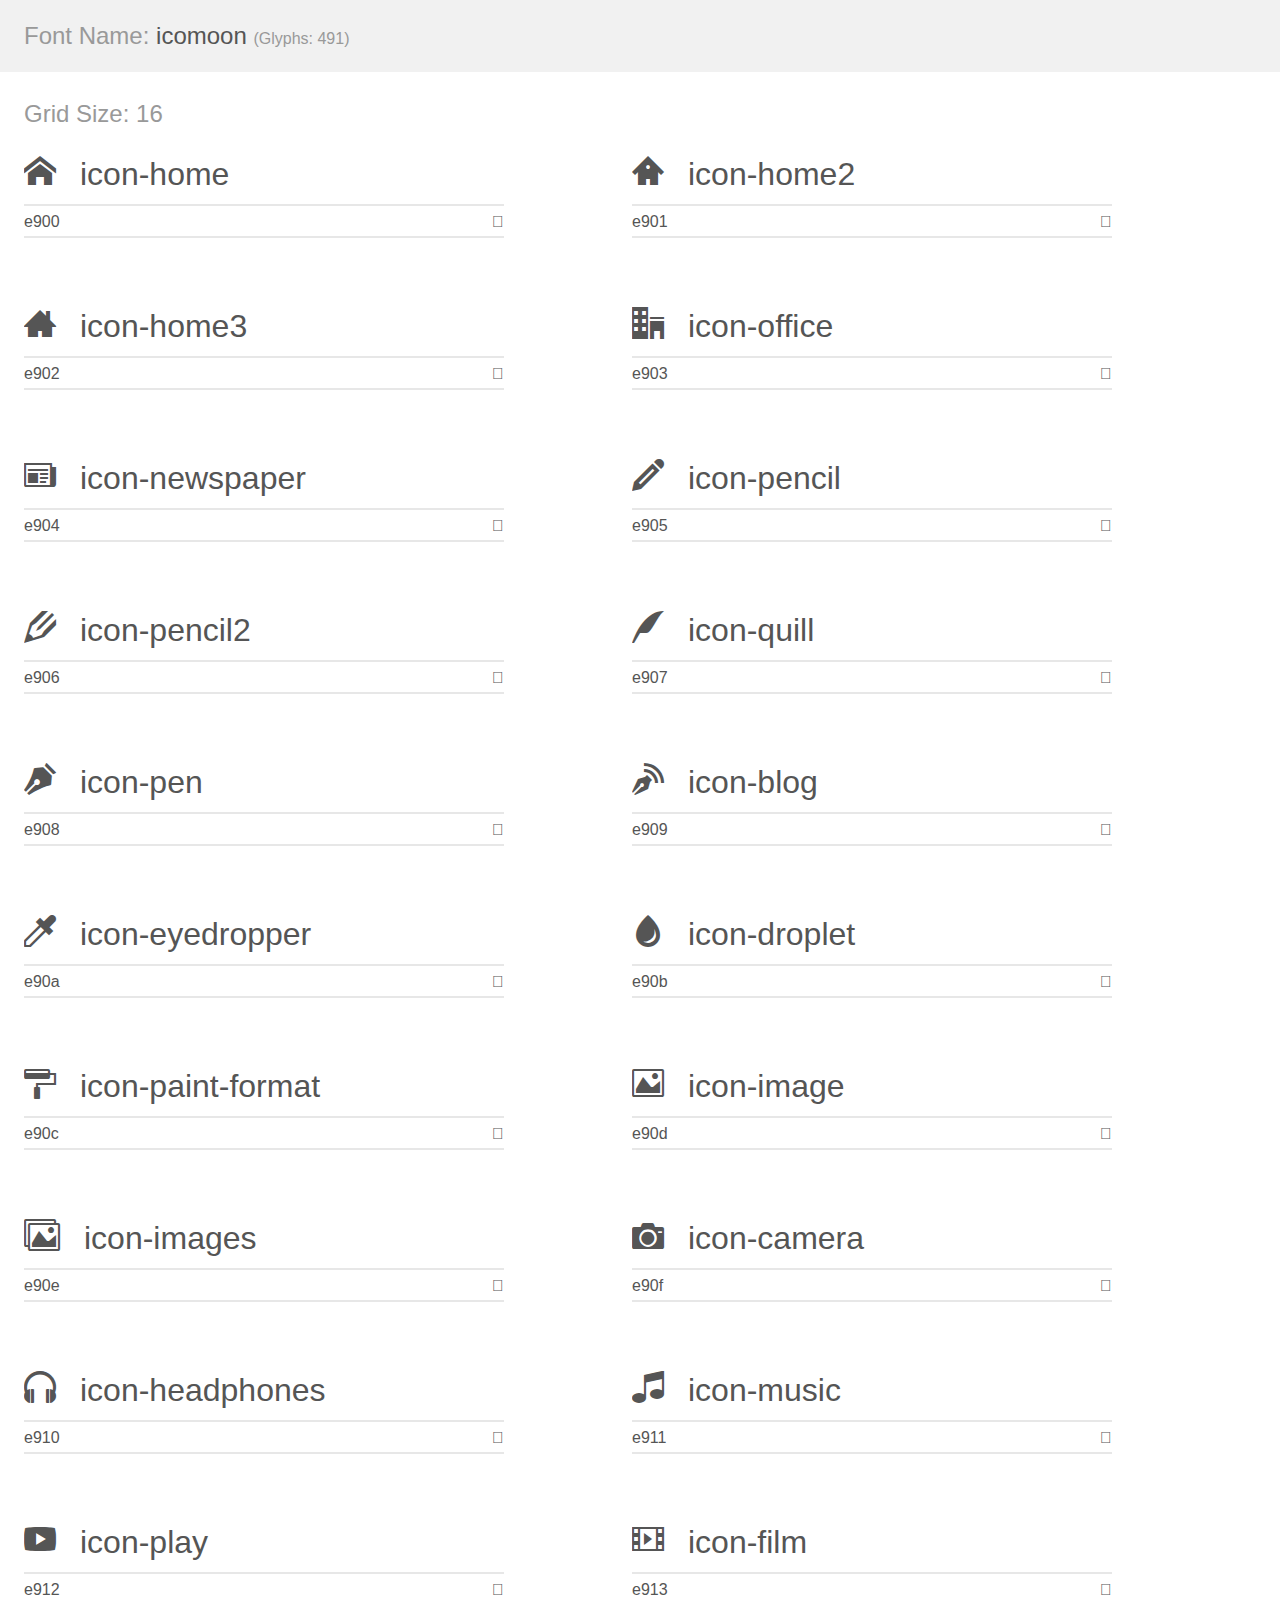
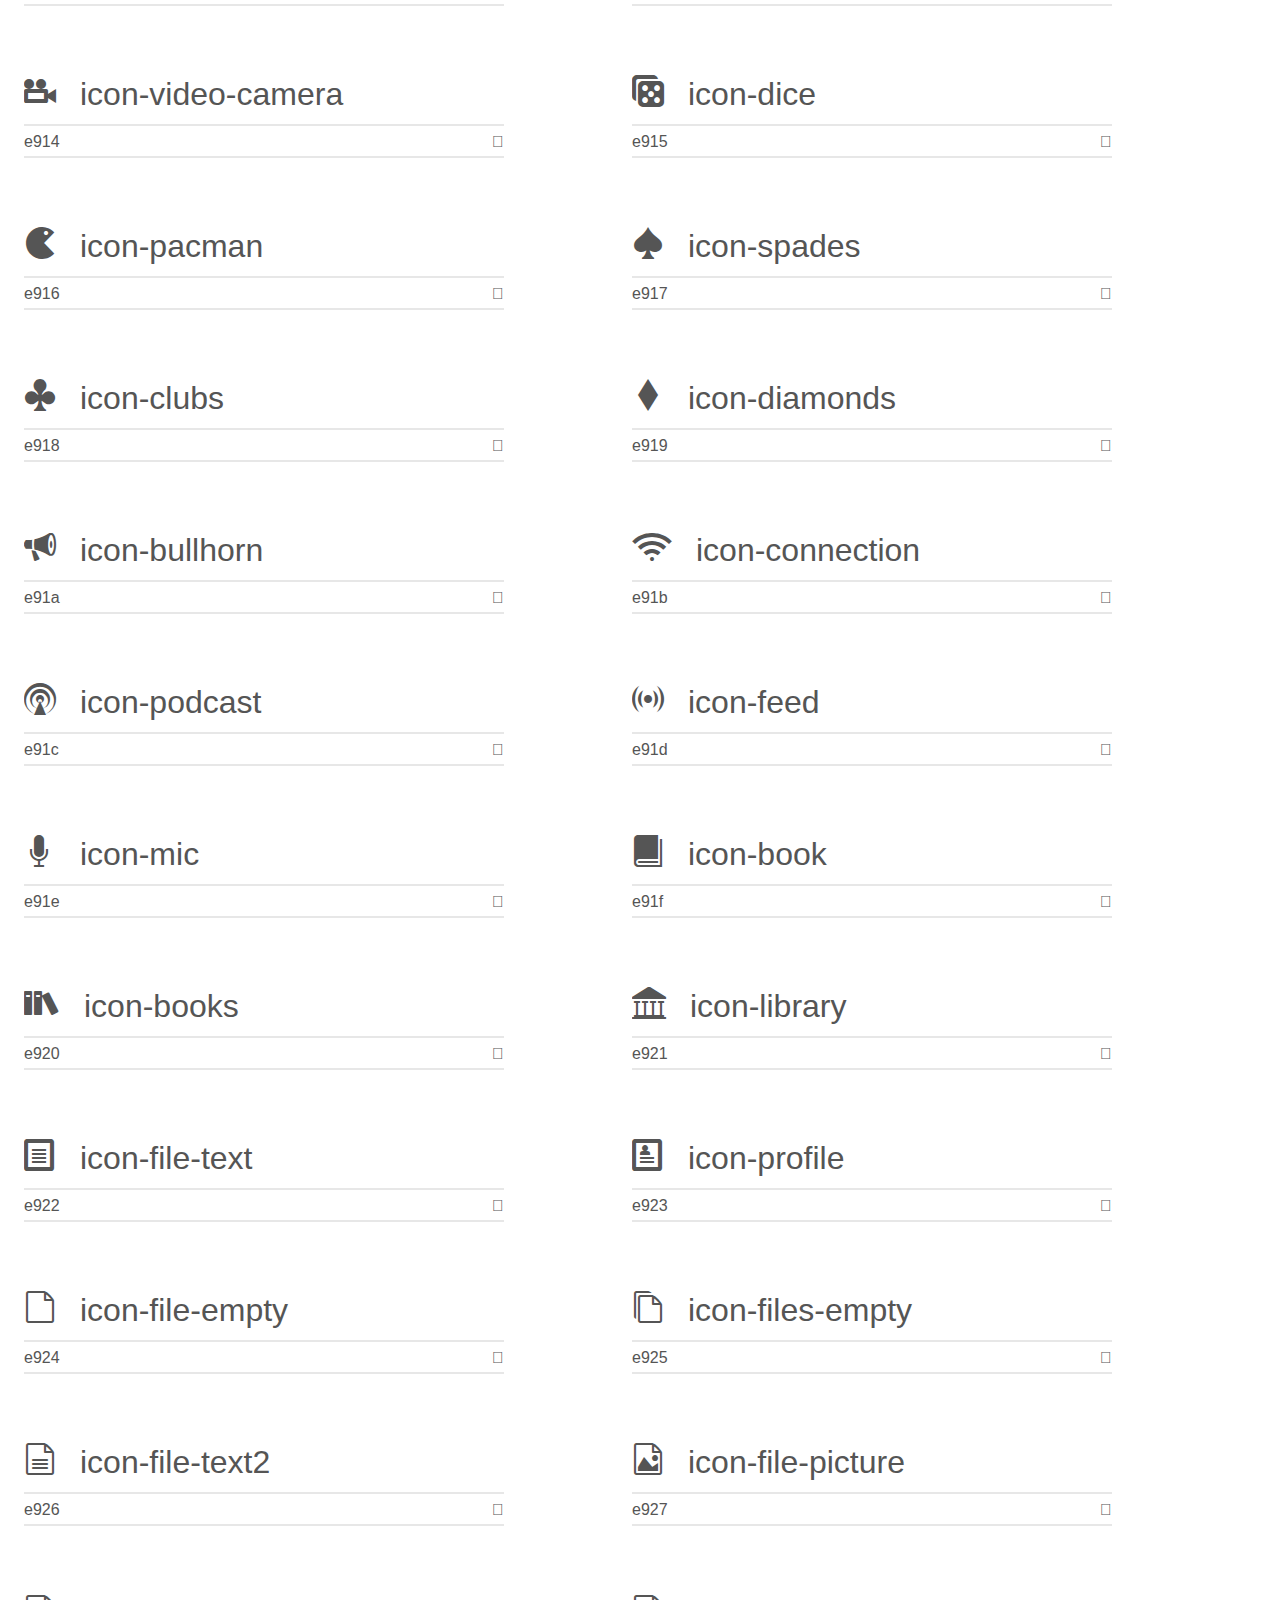
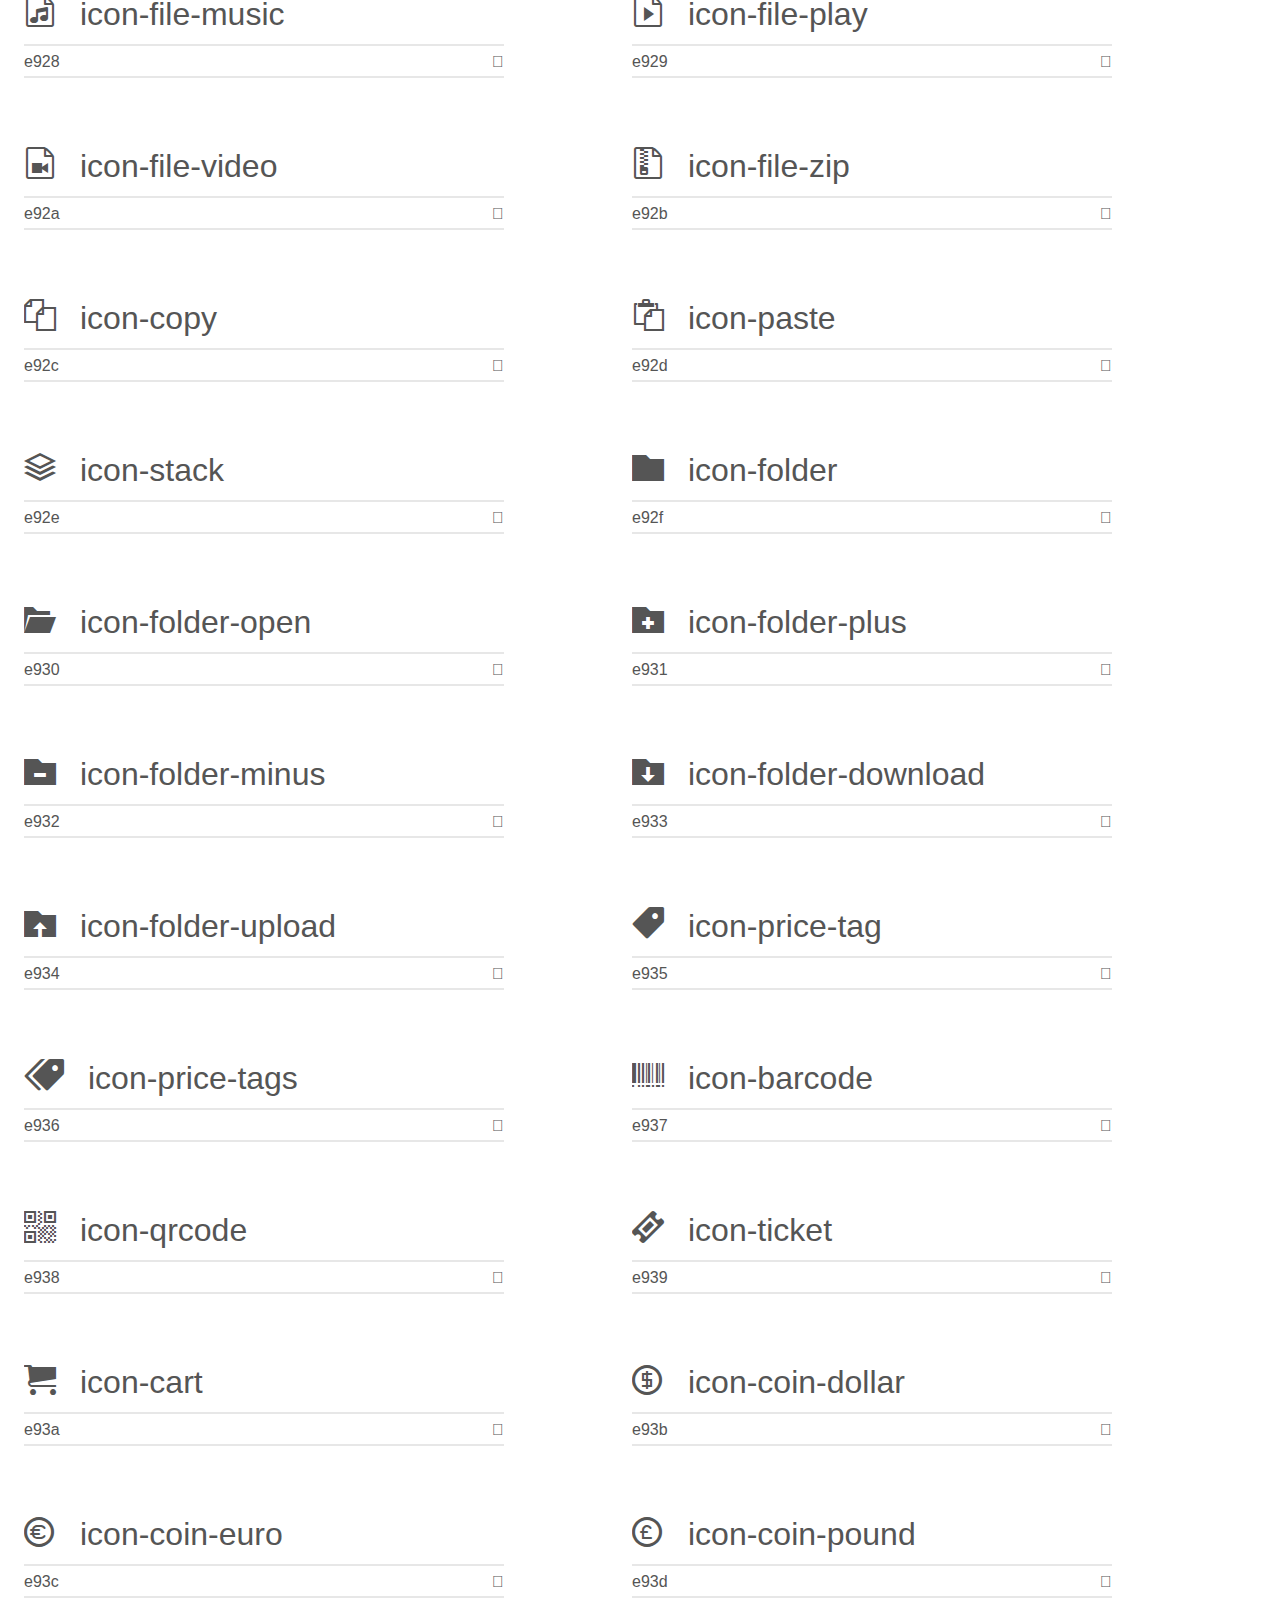
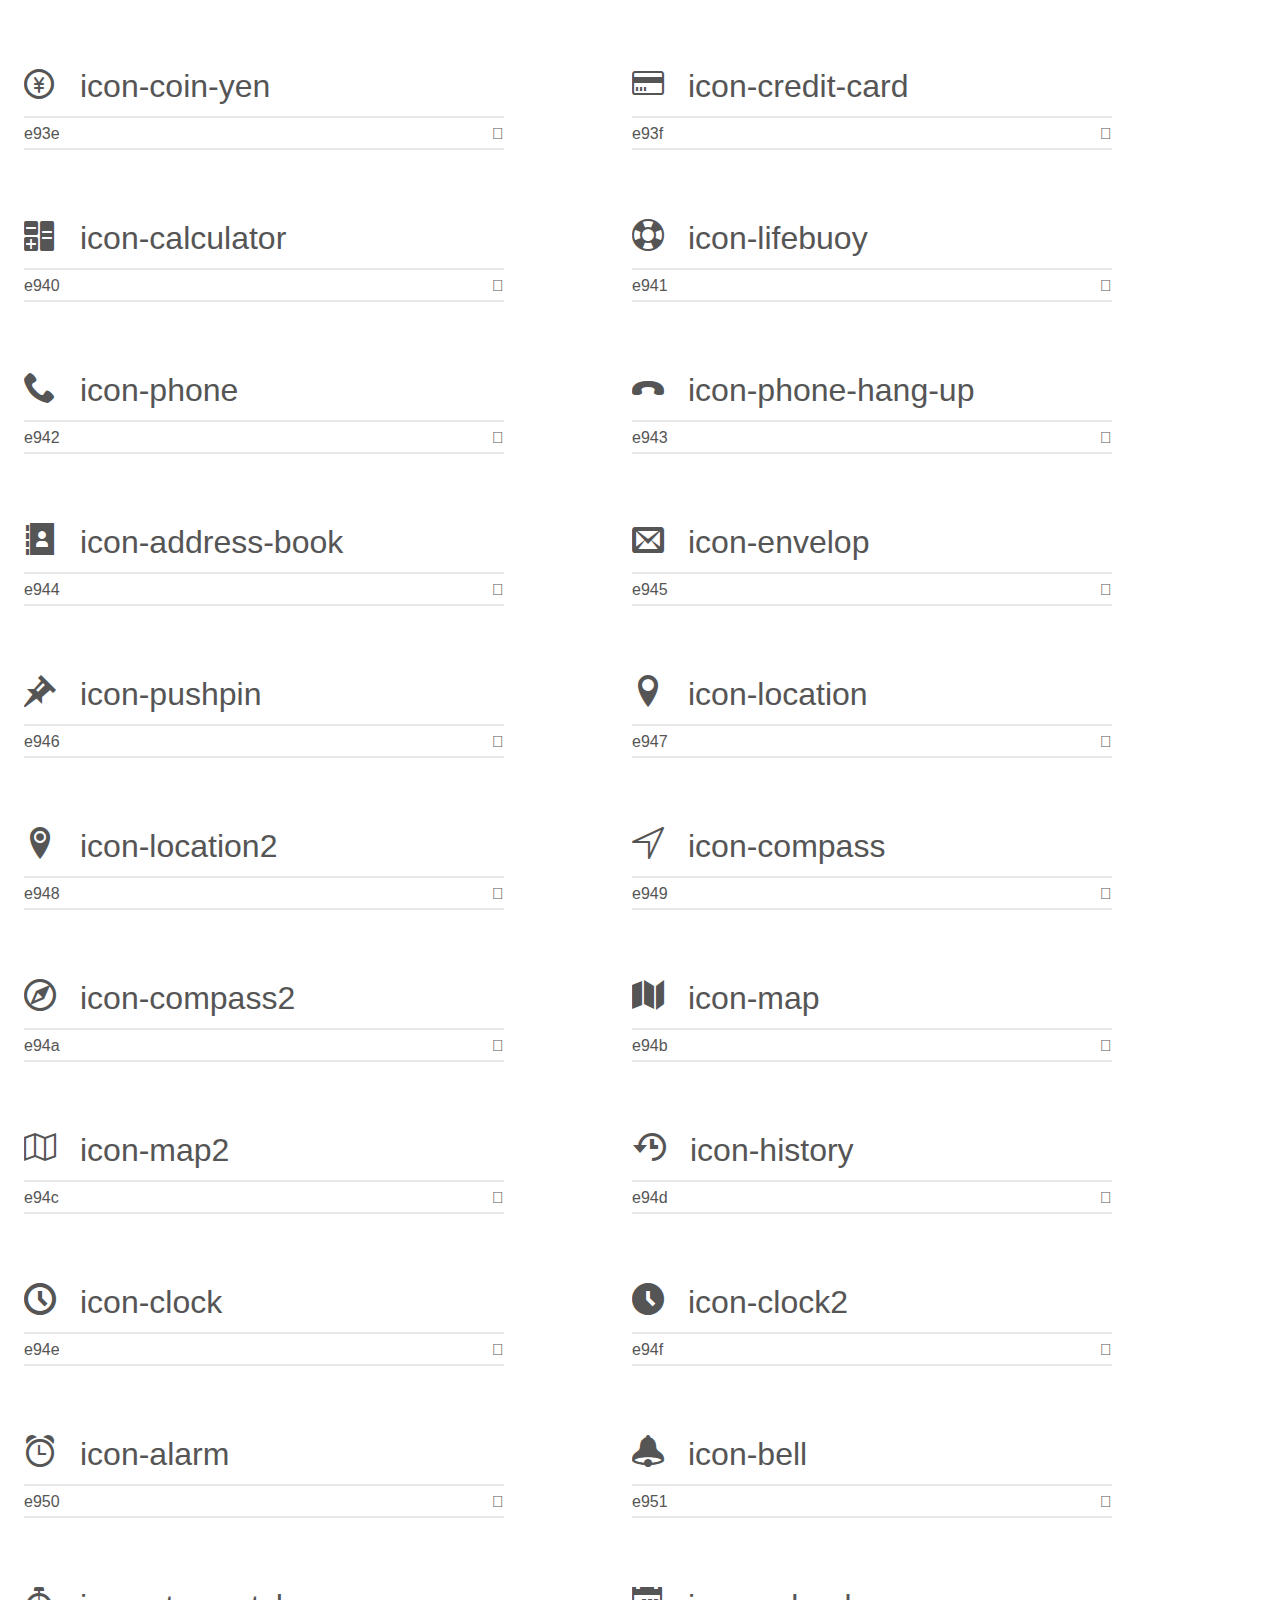
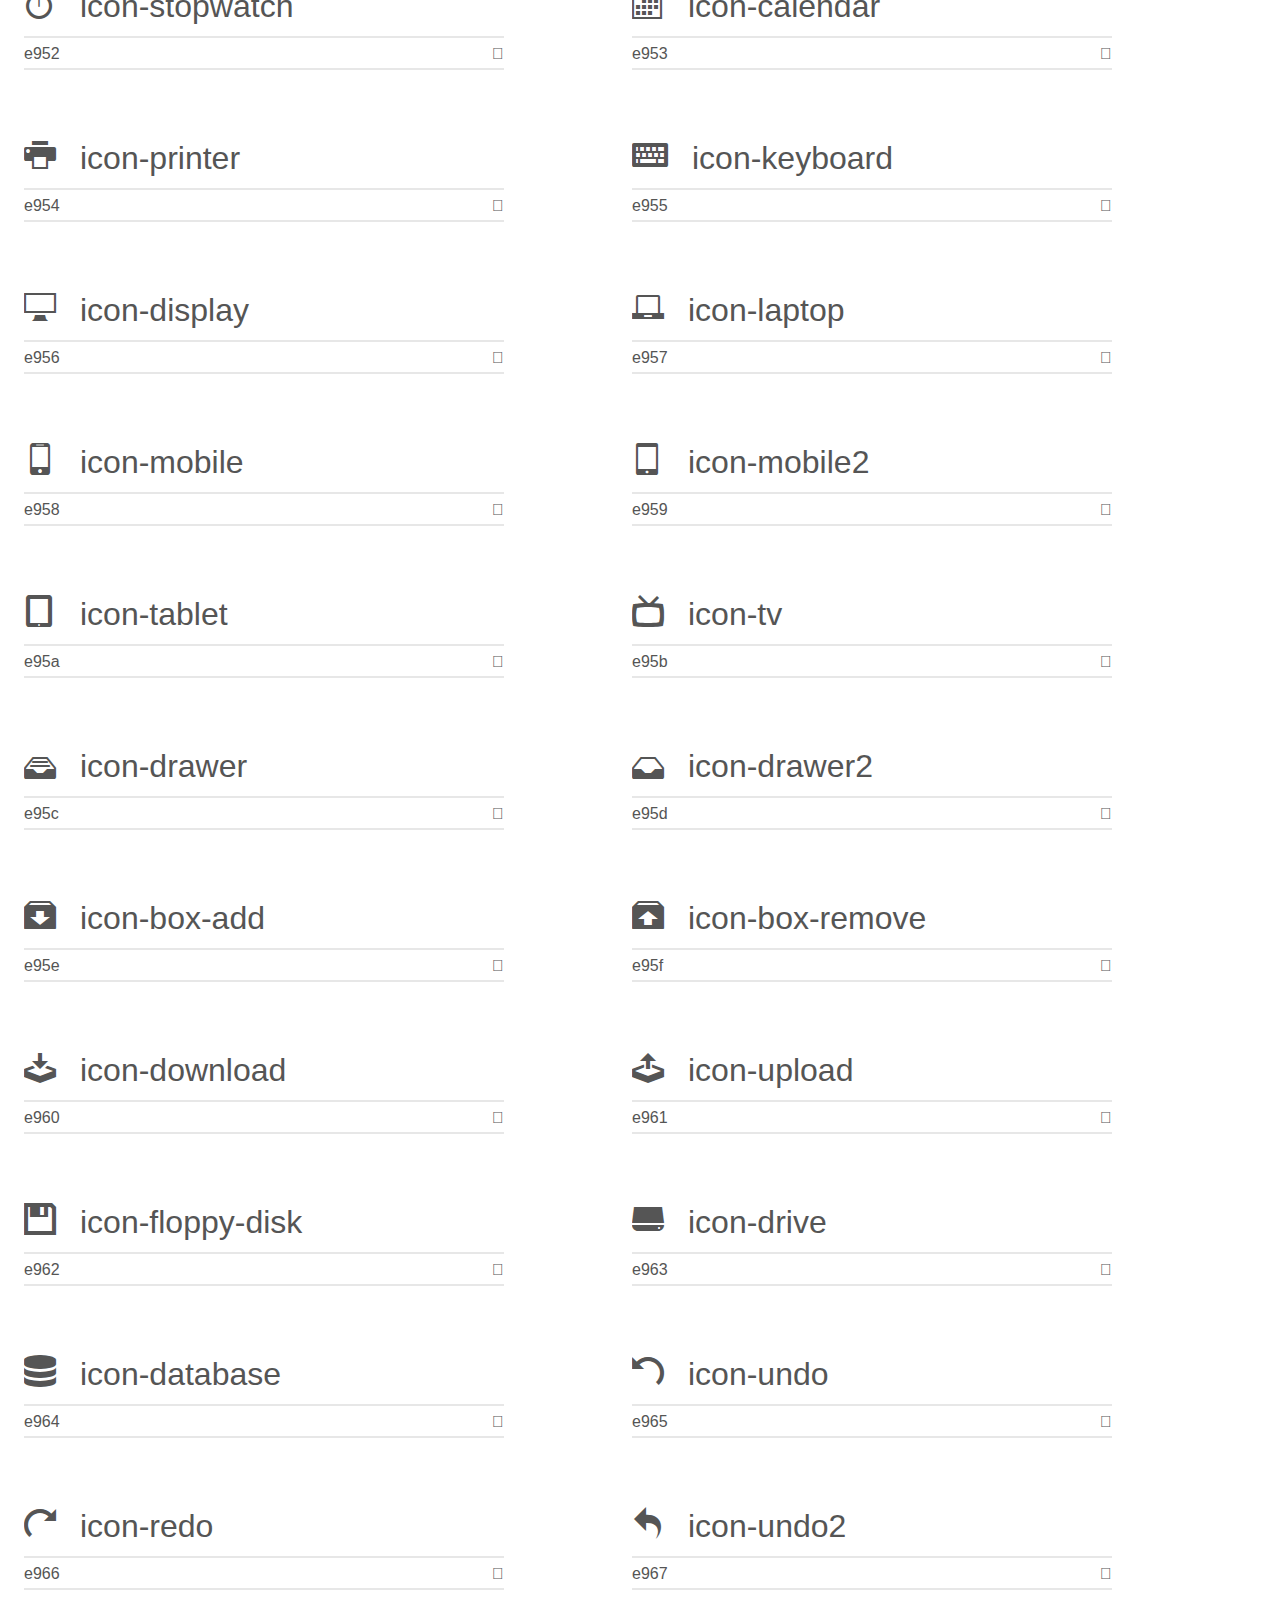
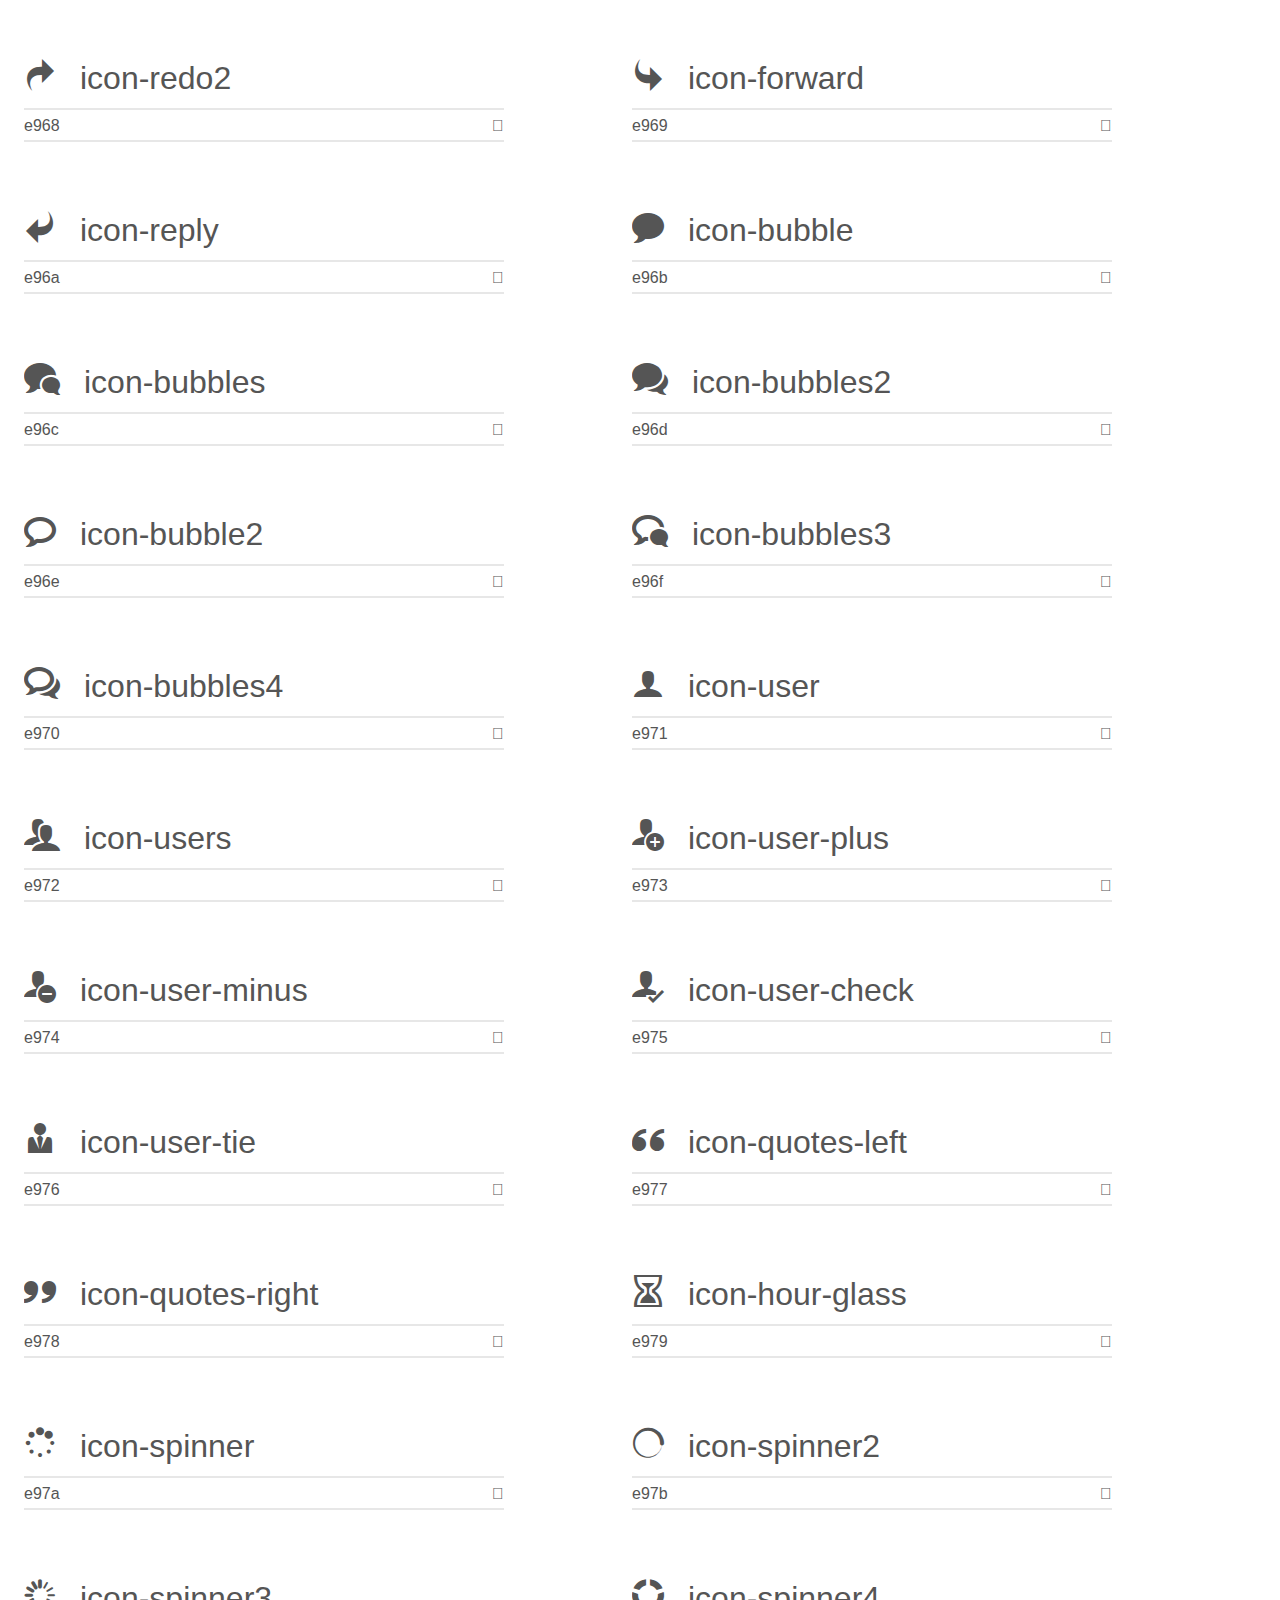
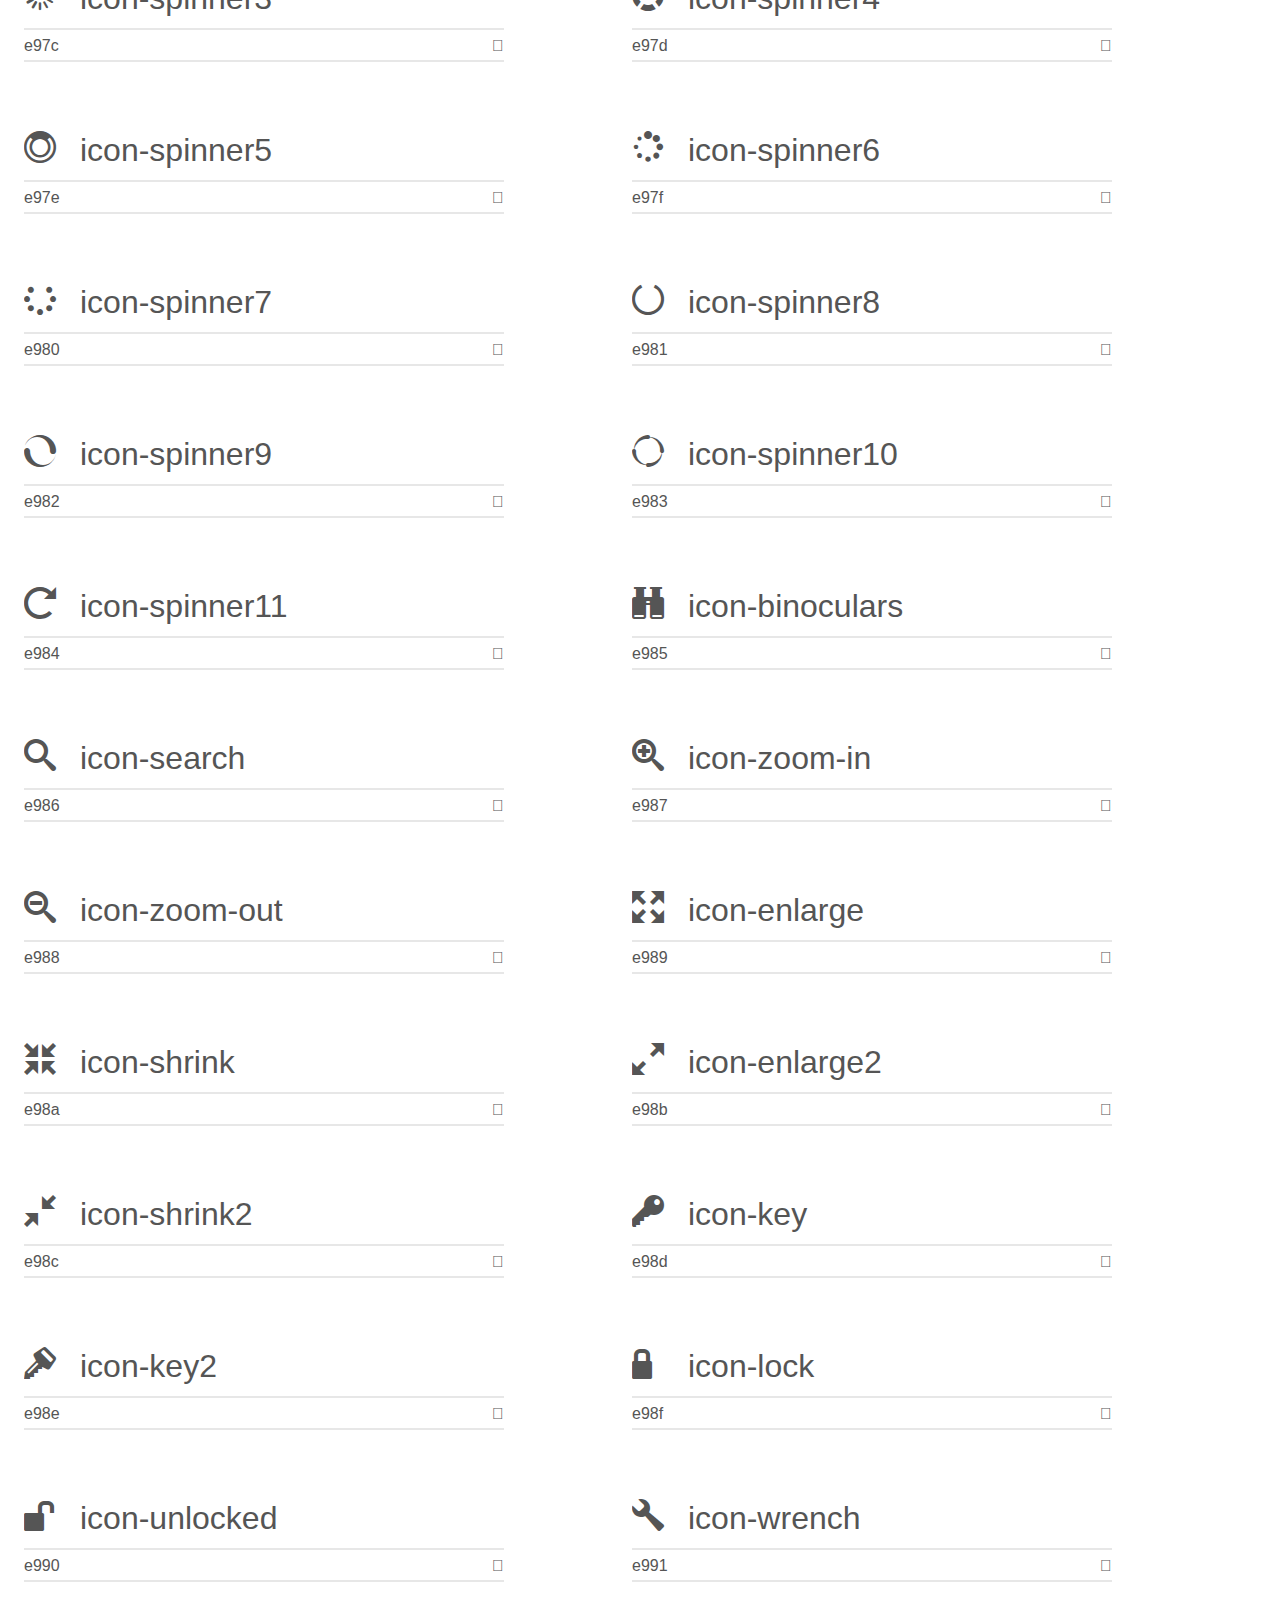
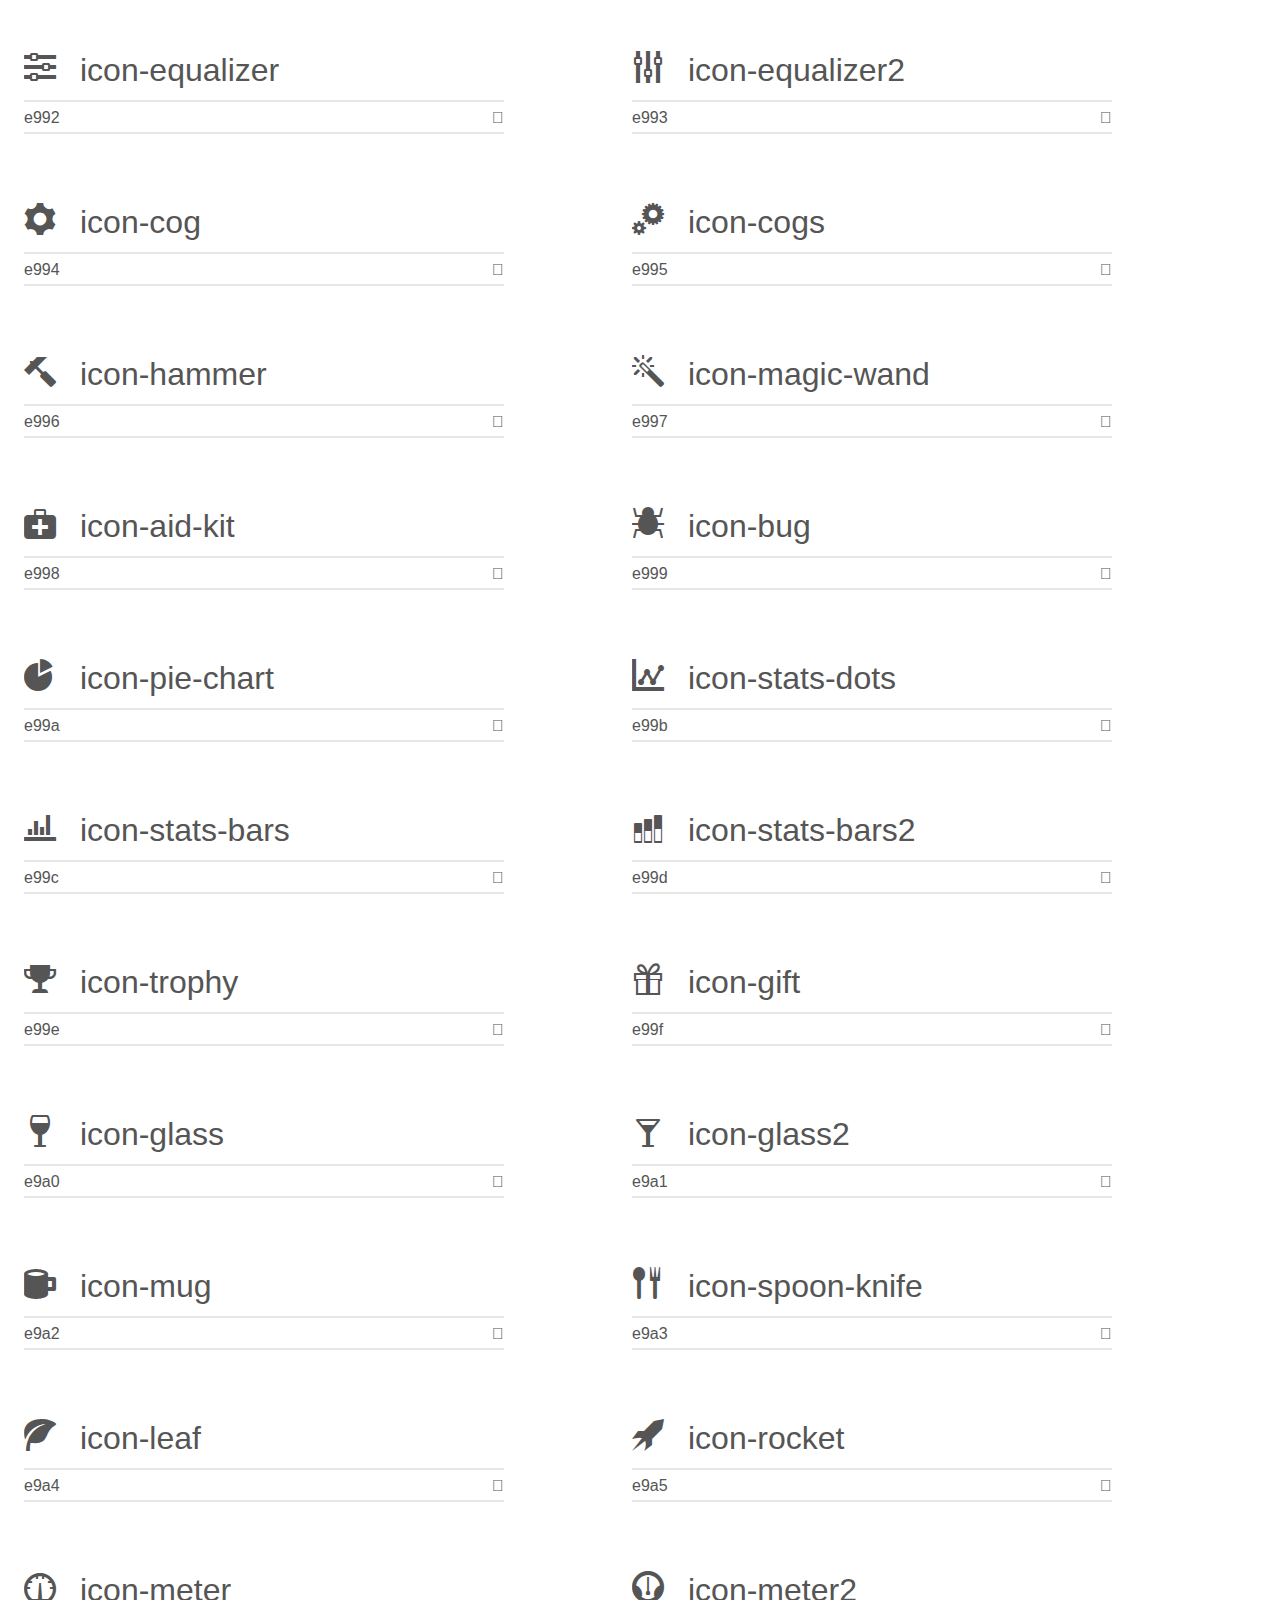
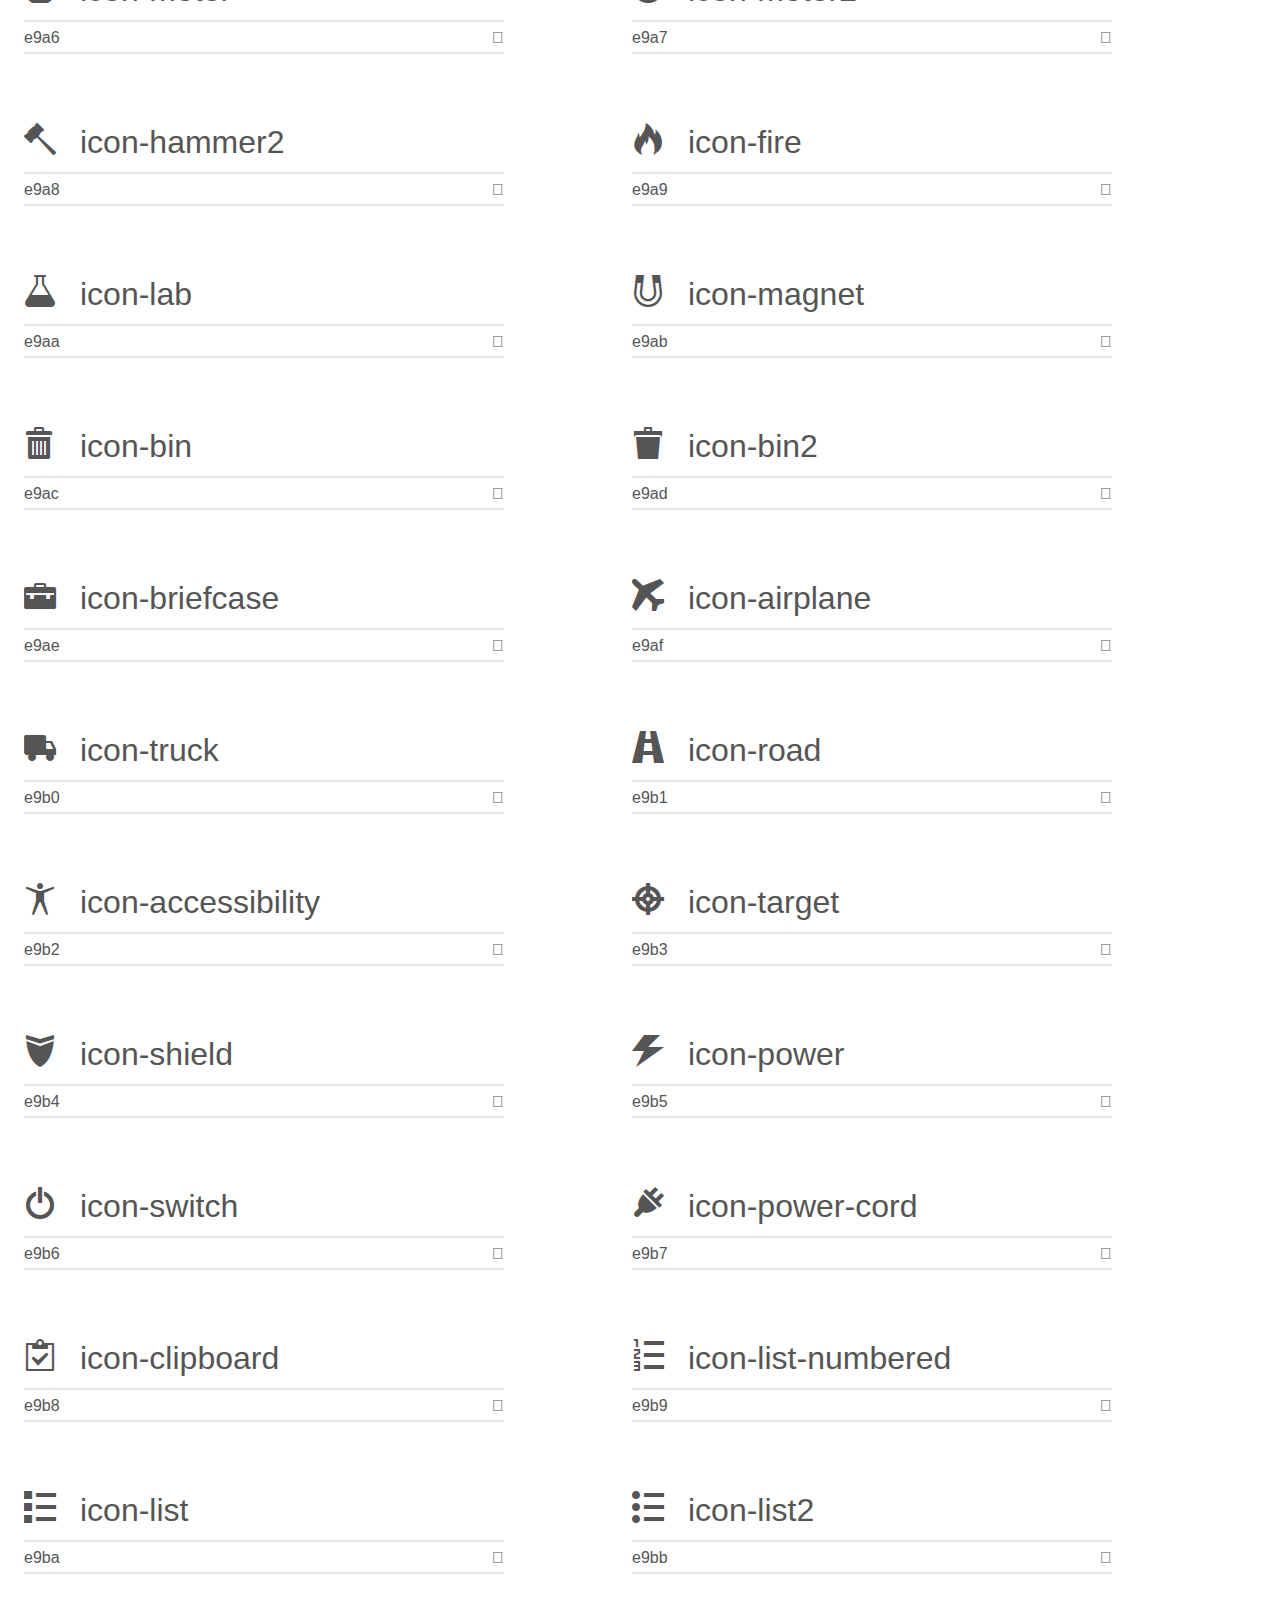
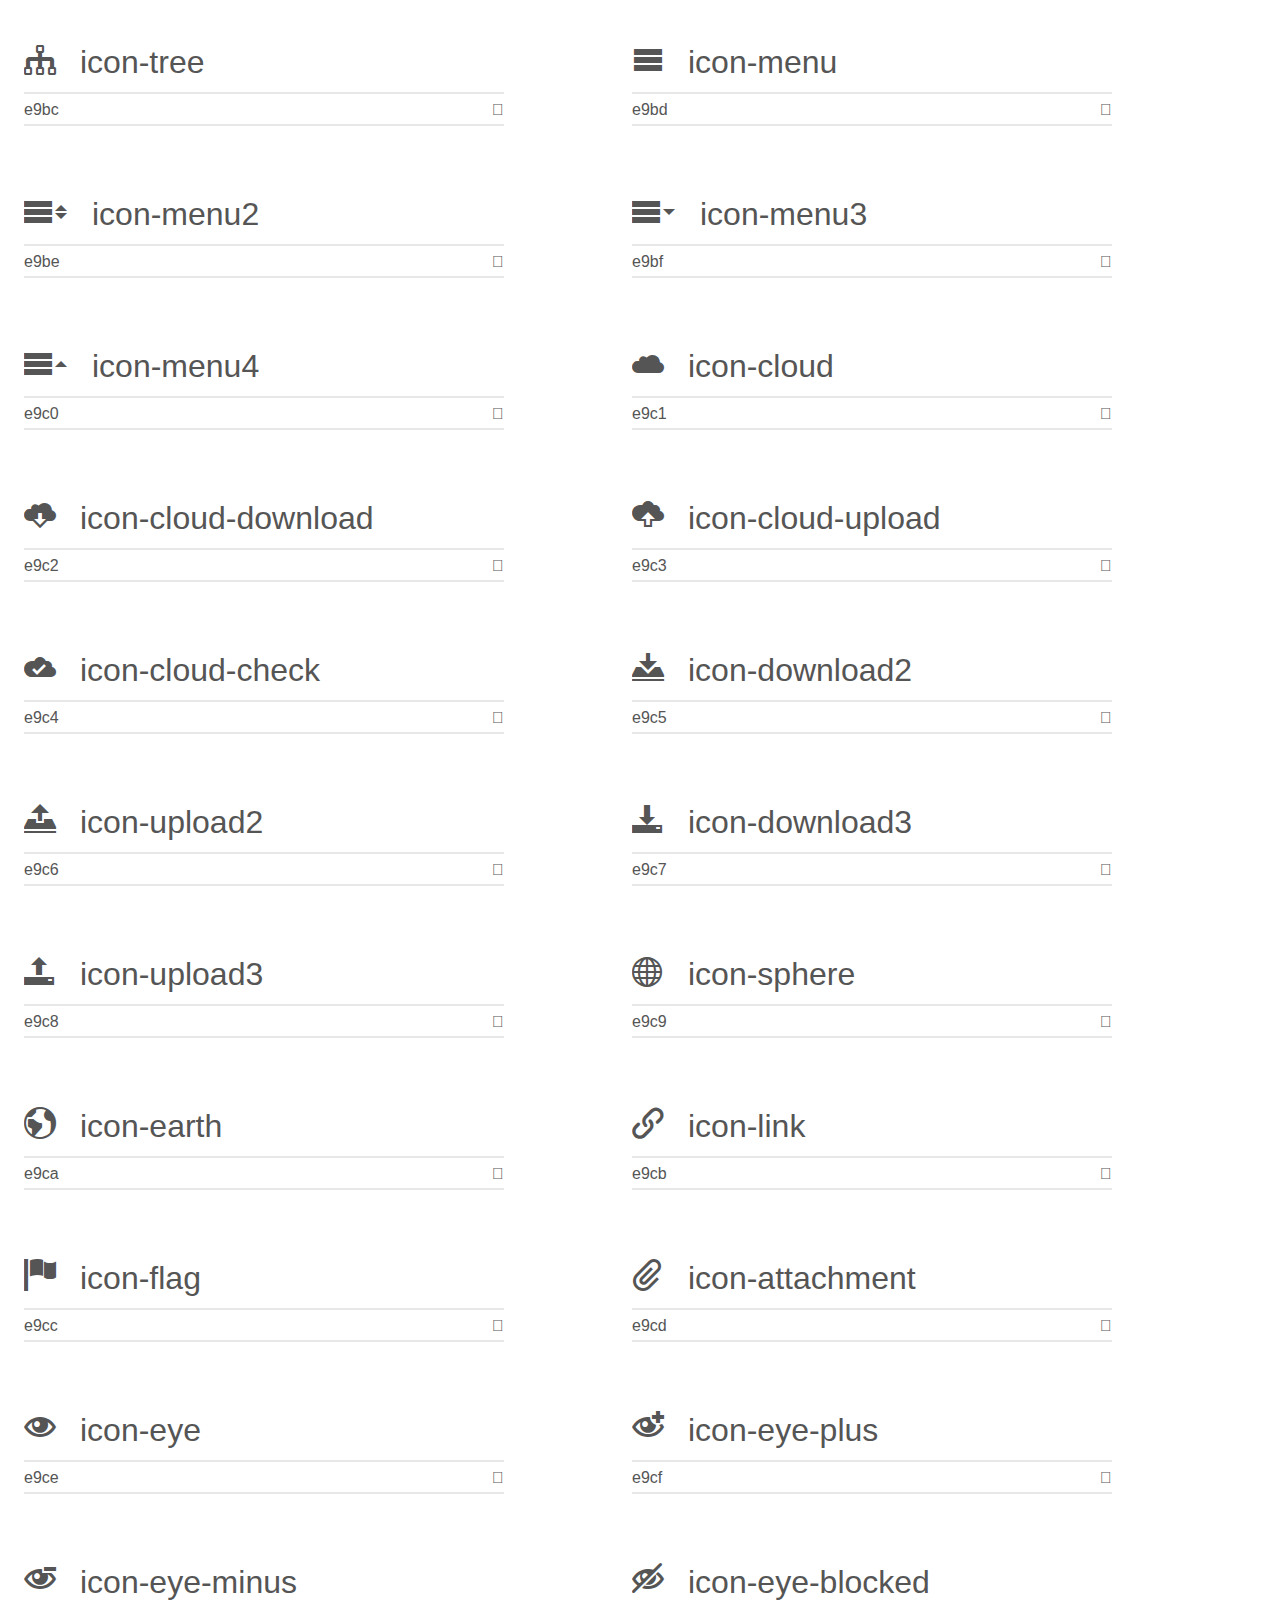
<file: assets/icon-font/demo.html>
<!doctype html>
<html>
<head>
    <meta charset="utf-8">
    <title>IcoMoon Demo</title>
    <meta name="description" content="An Icon Font Generated By IcoMoon.io">
    <meta name="viewport" content="width=device-width, initial-scale=1">
    <link rel="stylesheet" href="demo-files/demo.css">
    <link rel="stylesheet" href="style.css"></head>
<body>
    <div class="bgc1 clearfix">
        <h1 class="mhmm mvm"><span class="fgc1">Font Name:</span> icomoon <small class="fgc1">(Glyphs:&nbsp;491)</small></h1>
    </div>
    <div class="clearfix mhl ptl">
        <h1 class="mvm mtn fgc1">Grid Size: 16</h1>
        <div class="glyph fs1">
            <div class="clearfix bshadow0 pbs">
                <i class="icon-home">
                
                </i>
                <span class="mls"> icon-home</span>
            </div>
            <fieldset class="fs0 size1of1 clearfix hidden-false">
                <input type="text" readonly value="e900" class="unit size1of2" />
                <input type="text" maxlength="1" readonly value="&#xe900;" class="unitRight size1of2 talign-right" />
            </fieldset>
            <div class="fs0 bshadow0 clearfix hidden-true">
                <span class="unit pvs fgc1">liga: </span>
                <input type="text" readonly value="home, house" class="liga unitRight" />
            </div>
        </div>
        <div class="glyph fs1">
            <div class="clearfix bshadow0 pbs">
                <i class="icon-home2">
                
                </i>
                <span class="mls"> icon-home2</span>
            </div>
            <fieldset class="fs0 size1of1 clearfix hidden-false">
                <input type="text" readonly value="e901" class="unit size1of2" />
                <input type="text" maxlength="1" readonly value="&#xe901;" class="unitRight size1of2 talign-right" />
            </fieldset>
            <div class="fs0 bshadow0 clearfix hidden-true">
                <span class="unit pvs fgc1">liga: </span>
                <input type="text" readonly value="home2, house2" class="liga unitRight" />
            </div>
        </div>
        <div class="glyph fs1">
            <div class="clearfix bshadow0 pbs">
                <i class="icon-home3">
                
                </i>
                <span class="mls"> icon-home3</span>
            </div>
            <fieldset class="fs0 size1of1 clearfix hidden-false">
                <input type="text" readonly value="e902" class="unit size1of2" />
                <input type="text" maxlength="1" readonly value="&#xe902;" class="unitRight size1of2 talign-right" />
            </fieldset>
            <div class="fs0 bshadow0 clearfix hidden-true">
                <span class="unit pvs fgc1">liga: </span>
                <input type="text" readonly value="home3, house3" class="liga unitRight" />
            </div>
        </div>
        <div class="glyph fs1">
            <div class="clearfix bshadow0 pbs">
                <i class="icon-office">
                
                </i>
                <span class="mls"> icon-office</span>
            </div>
            <fieldset class="fs0 size1of1 clearfix hidden-false">
                <input type="text" readonly value="e903" class="unit size1of2" />
                <input type="text" maxlength="1" readonly value="&#xe903;" class="unitRight size1of2 talign-right" />
            </fieldset>
            <div class="fs0 bshadow0 clearfix hidden-true">
                <span class="unit pvs fgc1">liga: </span>
                <input type="text" readonly value="office, buildings" class="liga unitRight" />
            </div>
        </div>
        <div class="glyph fs1">
            <div class="clearfix bshadow0 pbs">
                <i class="icon-newspaper">
                
                </i>
                <span class="mls"> icon-newspaper</span>
            </div>
            <fieldset class="fs0 size1of1 clearfix hidden-false">
                <input type="text" readonly value="e904" class="unit size1of2" />
                <input type="text" maxlength="1" readonly value="&#xe904;" class="unitRight size1of2 talign-right" />
            </fieldset>
            <div class="fs0 bshadow0 clearfix hidden-true">
                <span class="unit pvs fgc1">liga: </span>
                <input type="text" readonly value="newspaper, news" class="liga unitRight" />
            </div>
        </div>
        <div class="glyph fs1">
            <div class="clearfix bshadow0 pbs">
                <i class="icon-pencil">
                
                </i>
                <span class="mls"> icon-pencil</span>
            </div>
            <fieldset class="fs0 size1of1 clearfix hidden-false">
                <input type="text" readonly value="e905" class="unit size1of2" />
                <input type="text" maxlength="1" readonly value="&#xe905;" class="unitRight size1of2 talign-right" />
            </fieldset>
            <div class="fs0 bshadow0 clearfix hidden-true">
                <span class="unit pvs fgc1">liga: </span>
                <input type="text" readonly value="pencil, write" class="liga unitRight" />
            </div>
        </div>
        <div class="glyph fs1">
            <div class="clearfix bshadow0 pbs">
                <i class="icon-pencil2">
                
                </i>
                <span class="mls"> icon-pencil2</span>
            </div>
            <fieldset class="fs0 size1of1 clearfix hidden-false">
                <input type="text" readonly value="e906" class="unit size1of2" />
                <input type="text" maxlength="1" readonly value="&#xe906;" class="unitRight size1of2 talign-right" />
            </fieldset>
            <div class="fs0 bshadow0 clearfix hidden-true">
                <span class="unit pvs fgc1">liga: </span>
                <input type="text" readonly value="pencil2, write2" class="liga unitRight" />
            </div>
        </div>
        <div class="glyph fs1">
            <div class="clearfix bshadow0 pbs">
                <i class="icon-quill">
                
                </i>
                <span class="mls"> icon-quill</span>
            </div>
            <fieldset class="fs0 size1of1 clearfix hidden-false">
                <input type="text" readonly value="e907" class="unit size1of2" />
                <input type="text" maxlength="1" readonly value="&#xe907;" class="unitRight size1of2 talign-right" />
            </fieldset>
            <div class="fs0 bshadow0 clearfix hidden-true">
                <span class="unit pvs fgc1">liga: </span>
                <input type="text" readonly value="quill, feather" class="liga unitRight" />
            </div>
        </div>
        <div class="glyph fs1">
            <div class="clearfix bshadow0 pbs">
                <i class="icon-pen">
                
                </i>
                <span class="mls"> icon-pen</span>
            </div>
            <fieldset class="fs0 size1of1 clearfix hidden-false">
                <input type="text" readonly value="e908" class="unit size1of2" />
                <input type="text" maxlength="1" readonly value="&#xe908;" class="unitRight size1of2 talign-right" />
            </fieldset>
            <div class="fs0 bshadow0 clearfix hidden-true">
                <span class="unit pvs fgc1">liga: </span>
                <input type="text" readonly value="pen, write3" class="liga unitRight" />
            </div>
        </div>
        <div class="glyph fs1">
            <div class="clearfix bshadow0 pbs">
                <i class="icon-blog">
                
                </i>
                <span class="mls"> icon-blog</span>
            </div>
            <fieldset class="fs0 size1of1 clearfix hidden-false">
                <input type="text" readonly value="e909" class="unit size1of2" />
                <input type="text" maxlength="1" readonly value="&#xe909;" class="unitRight size1of2 talign-right" />
            </fieldset>
            <div class="fs0 bshadow0 clearfix hidden-true">
                <span class="unit pvs fgc1">liga: </span>
                <input type="text" readonly value="blog, pen2" class="liga unitRight" />
            </div>
        </div>
        <div class="glyph fs1">
            <div class="clearfix bshadow0 pbs">
                <i class="icon-eyedropper">
                
                </i>
                <span class="mls"> icon-eyedropper</span>
            </div>
            <fieldset class="fs0 size1of1 clearfix hidden-false">
                <input type="text" readonly value="e90a" class="unit size1of2" />
                <input type="text" maxlength="1" readonly value="&#xe90a;" class="unitRight size1of2 talign-right" />
            </fieldset>
            <div class="fs0 bshadow0 clearfix hidden-true">
                <span class="unit pvs fgc1">liga: </span>
                <input type="text" readonly value="eyedropper, color" class="liga unitRight" />
            </div>
        </div>
        <div class="glyph fs1">
            <div class="clearfix bshadow0 pbs">
                <i class="icon-droplet">
                
                </i>
                <span class="mls"> icon-droplet</span>
            </div>
            <fieldset class="fs0 size1of1 clearfix hidden-false">
                <input type="text" readonly value="e90b" class="unit size1of2" />
                <input type="text" maxlength="1" readonly value="&#xe90b;" class="unitRight size1of2 talign-right" />
            </fieldset>
            <div class="fs0 bshadow0 clearfix hidden-true">
                <span class="unit pvs fgc1">liga: </span>
                <input type="text" readonly value="droplet, color2" class="liga unitRight" />
            </div>
        </div>
        <div class="glyph fs1">
            <div class="clearfix bshadow0 pbs">
                <i class="icon-paint-format">
                
                </i>
                <span class="mls"> icon-paint-format</span>
            </div>
            <fieldset class="fs0 size1of1 clearfix hidden-false">
                <input type="text" readonly value="e90c" class="unit size1of2" />
                <input type="text" maxlength="1" readonly value="&#xe90c;" class="unitRight size1of2 talign-right" />
            </fieldset>
            <div class="fs0 bshadow0 clearfix hidden-true">
                <span class="unit pvs fgc1">liga: </span>
                <input type="text" readonly value="paint-format, format" class="liga unitRight" />
            </div>
        </div>
        <div class="glyph fs1">
            <div class="clearfix bshadow0 pbs">
                <i class="icon-image">
                
                </i>
                <span class="mls"> icon-image</span>
            </div>
            <fieldset class="fs0 size1of1 clearfix hidden-false">
                <input type="text" readonly value="e90d" class="unit size1of2" />
                <input type="text" maxlength="1" readonly value="&#xe90d;" class="unitRight size1of2 talign-right" />
            </fieldset>
            <div class="fs0 bshadow0 clearfix hidden-true">
                <span class="unit pvs fgc1">liga: </span>
                <input type="text" readonly value="image, picture" class="liga unitRight" />
            </div>
        </div>
        <div class="glyph fs1">
            <div class="clearfix bshadow0 pbs">
                <i class="icon-images">
                
                </i>
                <span class="mls"> icon-images</span>
            </div>
            <fieldset class="fs0 size1of1 clearfix hidden-false">
                <input type="text" readonly value="e90e" class="unit size1of2" />
                <input type="text" maxlength="1" readonly value="&#xe90e;" class="unitRight size1of2 talign-right" />
            </fieldset>
            <div class="fs0 bshadow0 clearfix hidden-true">
                <span class="unit pvs fgc1">liga: </span>
                <input type="text" readonly value="images, pictures" class="liga unitRight" />
            </div>
        </div>
        <div class="glyph fs1">
            <div class="clearfix bshadow0 pbs">
                <i class="icon-camera">
                
                </i>
                <span class="mls"> icon-camera</span>
            </div>
            <fieldset class="fs0 size1of1 clearfix hidden-false">
                <input type="text" readonly value="e90f" class="unit size1of2" />
                <input type="text" maxlength="1" readonly value="&#xe90f;" class="unitRight size1of2 talign-right" />
            </fieldset>
            <div class="fs0 bshadow0 clearfix hidden-true">
                <span class="unit pvs fgc1">liga: </span>
                <input type="text" readonly value="camera, photo" class="liga unitRight" />
            </div>
        </div>
        <div class="glyph fs1">
            <div class="clearfix bshadow0 pbs">
                <i class="icon-headphones">
                
                </i>
                <span class="mls"> icon-headphones</span>
            </div>
            <fieldset class="fs0 size1of1 clearfix hidden-false">
                <input type="text" readonly value="e910" class="unit size1of2" />
                <input type="text" maxlength="1" readonly value="&#xe910;" class="unitRight size1of2 talign-right" />
            </fieldset>
            <div class="fs0 bshadow0 clearfix hidden-true">
                <span class="unit pvs fgc1">liga: </span>
                <input type="text" readonly value="headphones, headset" class="liga unitRight" />
            </div>
        </div>
        <div class="glyph fs1">
            <div class="clearfix bshadow0 pbs">
                <i class="icon-music">
                
                </i>
                <span class="mls"> icon-music</span>
            </div>
            <fieldset class="fs0 size1of1 clearfix hidden-false">
                <input type="text" readonly value="e911" class="unit size1of2" />
                <input type="text" maxlength="1" readonly value="&#xe911;" class="unitRight size1of2 talign-right" />
            </fieldset>
            <div class="fs0 bshadow0 clearfix hidden-true">
                <span class="unit pvs fgc1">liga: </span>
                <input type="text" readonly value="music, song" class="liga unitRight" />
            </div>
        </div>
        <div class="glyph fs1">
            <div class="clearfix bshadow0 pbs">
                <i class="icon-play">
                
                </i>
                <span class="mls"> icon-play</span>
            </div>
            <fieldset class="fs0 size1of1 clearfix hidden-false">
                <input type="text" readonly value="e912" class="unit size1of2" />
                <input type="text" maxlength="1" readonly value="&#xe912;" class="unitRight size1of2 talign-right" />
            </fieldset>
            <div class="fs0 bshadow0 clearfix hidden-true">
                <span class="unit pvs fgc1">liga: </span>
                <input type="text" readonly value="play, video" class="liga unitRight" />
            </div>
        </div>
        <div class="glyph fs1">
            <div class="clearfix bshadow0 pbs">
                <i class="icon-film">
                
                </i>
                <span class="mls"> icon-film</span>
            </div>
            <fieldset class="fs0 size1of1 clearfix hidden-false">
                <input type="text" readonly value="e913" class="unit size1of2" />
                <input type="text" maxlength="1" readonly value="&#xe913;" class="unitRight size1of2 talign-right" />
            </fieldset>
            <div class="fs0 bshadow0 clearfix hidden-true">
                <span class="unit pvs fgc1">liga: </span>
                <input type="text" readonly value="film, video2" class="liga unitRight" />
            </div>
        </div>
        <div class="glyph fs1">
            <div class="clearfix bshadow0 pbs">
                <i class="icon-video-camera">
                
                </i>
                <span class="mls"> icon-video-camera</span>
            </div>
            <fieldset class="fs0 size1of1 clearfix hidden-false">
                <input type="text" readonly value="e914" class="unit size1of2" />
                <input type="text" maxlength="1" readonly value="&#xe914;" class="unitRight size1of2 talign-right" />
            </fieldset>
            <div class="fs0 bshadow0 clearfix hidden-true">
                <span class="unit pvs fgc1">liga: </span>
                <input type="text" readonly value="video-camera, video3" class="liga unitRight" />
            </div>
        </div>
        <div class="glyph fs1">
            <div class="clearfix bshadow0 pbs">
                <i class="icon-dice">
                
                </i>
                <span class="mls"> icon-dice</span>
            </div>
            <fieldset class="fs0 size1of1 clearfix hidden-false">
                <input type="text" readonly value="e915" class="unit size1of2" />
                <input type="text" maxlength="1" readonly value="&#xe915;" class="unitRight size1of2 talign-right" />
            </fieldset>
            <div class="fs0 bshadow0 clearfix hidden-true">
                <span class="unit pvs fgc1">liga: </span>
                <input type="text" readonly value="dice, game" class="liga unitRight" />
            </div>
        </div>
        <div class="glyph fs1">
            <div class="clearfix bshadow0 pbs">
                <i class="icon-pacman">
                
                </i>
                <span class="mls"> icon-pacman</span>
            </div>
            <fieldset class="fs0 size1of1 clearfix hidden-false">
                <input type="text" readonly value="e916" class="unit size1of2" />
                <input type="text" maxlength="1" readonly value="&#xe916;" class="unitRight size1of2 talign-right" />
            </fieldset>
            <div class="fs0 bshadow0 clearfix hidden-true">
                <span class="unit pvs fgc1">liga: </span>
                <input type="text" readonly value="pacman, game2" class="liga unitRight" />
            </div>
        </div>
        <div class="glyph fs1">
            <div class="clearfix bshadow0 pbs">
                <i class="icon-spades">
                
                </i>
                <span class="mls"> icon-spades</span>
            </div>
            <fieldset class="fs0 size1of1 clearfix hidden-false">
                <input type="text" readonly value="e917" class="unit size1of2" />
                <input type="text" maxlength="1" readonly value="&#xe917;" class="unitRight size1of2 talign-right" />
            </fieldset>
            <div class="fs0 bshadow0 clearfix hidden-true">
                <span class="unit pvs fgc1">liga: </span>
                <input type="text" readonly value="spades, cards" class="liga unitRight" />
            </div>
        </div>
        <div class="glyph fs1">
            <div class="clearfix bshadow0 pbs">
                <i class="icon-clubs">
                
                </i>
                <span class="mls"> icon-clubs</span>
            </div>
            <fieldset class="fs0 size1of1 clearfix hidden-false">
                <input type="text" readonly value="e918" class="unit size1of2" />
                <input type="text" maxlength="1" readonly value="&#xe918;" class="unitRight size1of2 talign-right" />
            </fieldset>
            <div class="fs0 bshadow0 clearfix hidden-true">
                <span class="unit pvs fgc1">liga: </span>
                <input type="text" readonly value="clubs, cards2" class="liga unitRight" />
            </div>
        </div>
        <div class="glyph fs1">
            <div class="clearfix bshadow0 pbs">
                <i class="icon-diamonds">
                
                </i>
                <span class="mls"> icon-diamonds</span>
            </div>
            <fieldset class="fs0 size1of1 clearfix hidden-false">
                <input type="text" readonly value="e919" class="unit size1of2" />
                <input type="text" maxlength="1" readonly value="&#xe919;" class="unitRight size1of2 talign-right" />
            </fieldset>
            <div class="fs0 bshadow0 clearfix hidden-true">
                <span class="unit pvs fgc1">liga: </span>
                <input type="text" readonly value="diamonds, cards3" class="liga unitRight" />
            </div>
        </div>
        <div class="glyph fs1">
            <div class="clearfix bshadow0 pbs">
                <i class="icon-bullhorn">
                
                </i>
                <span class="mls"> icon-bullhorn</span>
            </div>
            <fieldset class="fs0 size1of1 clearfix hidden-false">
                <input type="text" readonly value="e91a" class="unit size1of2" />
                <input type="text" maxlength="1" readonly value="&#xe91a;" class="unitRight size1of2 talign-right" />
            </fieldset>
            <div class="fs0 bshadow0 clearfix hidden-true">
                <span class="unit pvs fgc1">liga: </span>
                <input type="text" readonly value="bullhorn, megaphone" class="liga unitRight" />
            </div>
        </div>
        <div class="glyph fs1">
            <div class="clearfix bshadow0 pbs">
                <i class="icon-connection">
                
                </i>
                <span class="mls"> icon-connection</span>
            </div>
            <fieldset class="fs0 size1of1 clearfix hidden-false">
                <input type="text" readonly value="e91b" class="unit size1of2" />
                <input type="text" maxlength="1" readonly value="&#xe91b;" class="unitRight size1of2 talign-right" />
            </fieldset>
            <div class="fs0 bshadow0 clearfix hidden-true">
                <span class="unit pvs fgc1">liga: </span>
                <input type="text" readonly value="connection, wifi" class="liga unitRight" />
            </div>
        </div>
        <div class="glyph fs1">
            <div class="clearfix bshadow0 pbs">
                <i class="icon-podcast">
                
                </i>
                <span class="mls"> icon-podcast</span>
            </div>
            <fieldset class="fs0 size1of1 clearfix hidden-false">
                <input type="text" readonly value="e91c" class="unit size1of2" />
                <input type="text" maxlength="1" readonly value="&#xe91c;" class="unitRight size1of2 talign-right" />
            </fieldset>
            <div class="fs0 bshadow0 clearfix hidden-true">
                <span class="unit pvs fgc1">liga: </span>
                <input type="text" readonly value="podcast, broadcast" class="liga unitRight" />
            </div>
        </div>
        <div class="glyph fs1">
            <div class="clearfix bshadow0 pbs">
                <i class="icon-feed">
                
                </i>
                <span class="mls"> icon-feed</span>
            </div>
            <fieldset class="fs0 size1of1 clearfix hidden-false">
                <input type="text" readonly value="e91d" class="unit size1of2" />
                <input type="text" maxlength="1" readonly value="&#xe91d;" class="unitRight size1of2 talign-right" />
            </fieldset>
            <div class="fs0 bshadow0 clearfix hidden-true">
                <span class="unit pvs fgc1">liga: </span>
                <input type="text" readonly value="feed, wave" class="liga unitRight" />
            </div>
        </div>
        <div class="glyph fs1">
            <div class="clearfix bshadow0 pbs">
                <i class="icon-mic">
                
                </i>
                <span class="mls"> icon-mic</span>
            </div>
            <fieldset class="fs0 size1of1 clearfix hidden-false">
                <input type="text" readonly value="e91e" class="unit size1of2" />
                <input type="text" maxlength="1" readonly value="&#xe91e;" class="unitRight size1of2 talign-right" />
            </fieldset>
            <div class="fs0 bshadow0 clearfix hidden-true">
                <span class="unit pvs fgc1">liga: </span>
                <input type="text" readonly value="mic, microphone" class="liga unitRight" />
            </div>
        </div>
        <div class="glyph fs1">
            <div class="clearfix bshadow0 pbs">
                <i class="icon-book">
                
                </i>
                <span class="mls"> icon-book</span>
            </div>
            <fieldset class="fs0 size1of1 clearfix hidden-false">
                <input type="text" readonly value="e91f" class="unit size1of2" />
                <input type="text" maxlength="1" readonly value="&#xe91f;" class="unitRight size1of2 talign-right" />
            </fieldset>
            <div class="fs0 bshadow0 clearfix hidden-true">
                <span class="unit pvs fgc1">liga: </span>
                <input type="text" readonly value="book, read" class="liga unitRight" />
            </div>
        </div>
        <div class="glyph fs1">
            <div class="clearfix bshadow0 pbs">
                <i class="icon-books">
                
                </i>
                <span class="mls"> icon-books</span>
            </div>
            <fieldset class="fs0 size1of1 clearfix hidden-false">
                <input type="text" readonly value="e920" class="unit size1of2" />
                <input type="text" maxlength="1" readonly value="&#xe920;" class="unitRight size1of2 talign-right" />
            </fieldset>
            <div class="fs0 bshadow0 clearfix hidden-true">
                <span class="unit pvs fgc1">liga: </span>
                <input type="text" readonly value="books, library" class="liga unitRight" />
            </div>
        </div>
        <div class="glyph fs1">
            <div class="clearfix bshadow0 pbs">
                <i class="icon-library">
                
                </i>
                <span class="mls"> icon-library</span>
            </div>
            <fieldset class="fs0 size1of1 clearfix hidden-false">
                <input type="text" readonly value="e921" class="unit size1of2" />
                <input type="text" maxlength="1" readonly value="&#xe921;" class="unitRight size1of2 talign-right" />
            </fieldset>
            <div class="fs0 bshadow0 clearfix hidden-true">
                <span class="unit pvs fgc1">liga: </span>
                <input type="text" readonly value="library2, bank" class="liga unitRight" />
            </div>
        </div>
        <div class="glyph fs1">
            <div class="clearfix bshadow0 pbs">
                <i class="icon-file-text">
                
                </i>
                <span class="mls"> icon-file-text</span>
            </div>
            <fieldset class="fs0 size1of1 clearfix hidden-false">
                <input type="text" readonly value="e922" class="unit size1of2" />
                <input type="text" maxlength="1" readonly value="&#xe922;" class="unitRight size1of2 talign-right" />
            </fieldset>
            <div class="fs0 bshadow0 clearfix hidden-true">
                <span class="unit pvs fgc1">liga: </span>
                <input type="text" readonly value="file-text, file" class="liga unitRight" />
            </div>
        </div>
        <div class="glyph fs1">
            <div class="clearfix bshadow0 pbs">
                <i class="icon-profile">
                
                </i>
                <span class="mls"> icon-profile</span>
            </div>
            <fieldset class="fs0 size1of1 clearfix hidden-false">
                <input type="text" readonly value="e923" class="unit size1of2" />
                <input type="text" maxlength="1" readonly value="&#xe923;" class="unitRight size1of2 talign-right" />
            </fieldset>
            <div class="fs0 bshadow0 clearfix hidden-true">
                <span class="unit pvs fgc1">liga: </span>
                <input type="text" readonly value="profile, file2" class="liga unitRight" />
            </div>
        </div>
        <div class="glyph fs1">
            <div class="clearfix bshadow0 pbs">
                <i class="icon-file-empty">
                
                </i>
                <span class="mls"> icon-file-empty</span>
            </div>
            <fieldset class="fs0 size1of1 clearfix hidden-false">
                <input type="text" readonly value="e924" class="unit size1of2" />
                <input type="text" maxlength="1" readonly value="&#xe924;" class="unitRight size1of2 talign-right" />
            </fieldset>
            <div class="fs0 bshadow0 clearfix hidden-true">
                <span class="unit pvs fgc1">liga: </span>
                <input type="text" readonly value="file-empty, file3" class="liga unitRight" />
            </div>
        </div>
        <div class="glyph fs1">
            <div class="clearfix bshadow0 pbs">
                <i class="icon-files-empty">
                
                </i>
                <span class="mls"> icon-files-empty</span>
            </div>
            <fieldset class="fs0 size1of1 clearfix hidden-false">
                <input type="text" readonly value="e925" class="unit size1of2" />
                <input type="text" maxlength="1" readonly value="&#xe925;" class="unitRight size1of2 talign-right" />
            </fieldset>
            <div class="fs0 bshadow0 clearfix hidden-true">
                <span class="unit pvs fgc1">liga: </span>
                <input type="text" readonly value="files-empty, files" class="liga unitRight" />
            </div>
        </div>
        <div class="glyph fs1">
            <div class="clearfix bshadow0 pbs">
                <i class="icon-file-text2">
                
                </i>
                <span class="mls"> icon-file-text2</span>
            </div>
            <fieldset class="fs0 size1of1 clearfix hidden-false">
                <input type="text" readonly value="e926" class="unit size1of2" />
                <input type="text" maxlength="1" readonly value="&#xe926;" class="unitRight size1of2 talign-right" />
            </fieldset>
            <div class="fs0 bshadow0 clearfix hidden-true">
                <span class="unit pvs fgc1">liga: </span>
                <input type="text" readonly value="file-text2, file4" class="liga unitRight" />
            </div>
        </div>
        <div class="glyph fs1">
            <div class="clearfix bshadow0 pbs">
                <i class="icon-file-picture">
                
                </i>
                <span class="mls"> icon-file-picture</span>
            </div>
            <fieldset class="fs0 size1of1 clearfix hidden-false">
                <input type="text" readonly value="e927" class="unit size1of2" />
                <input type="text" maxlength="1" readonly value="&#xe927;" class="unitRight size1of2 talign-right" />
            </fieldset>
            <div class="fs0 bshadow0 clearfix hidden-true">
                <span class="unit pvs fgc1">liga: </span>
                <input type="text" readonly value="file-picture, file5" class="liga unitRight" />
            </div>
        </div>
        <div class="glyph fs1">
            <div class="clearfix bshadow0 pbs">
                <i class="icon-file-music">
                
                </i>
                <span class="mls"> icon-file-music</span>
            </div>
            <fieldset class="fs0 size1of1 clearfix hidden-false">
                <input type="text" readonly value="e928" class="unit size1of2" />
                <input type="text" maxlength="1" readonly value="&#xe928;" class="unitRight size1of2 talign-right" />
            </fieldset>
            <div class="fs0 bshadow0 clearfix hidden-true">
                <span class="unit pvs fgc1">liga: </span>
                <input type="text" readonly value="file-music, file6" class="liga unitRight" />
            </div>
        </div>
        <div class="glyph fs1">
            <div class="clearfix bshadow0 pbs">
                <i class="icon-file-play">
                
                </i>
                <span class="mls"> icon-file-play</span>
            </div>
            <fieldset class="fs0 size1of1 clearfix hidden-false">
                <input type="text" readonly value="e929" class="unit size1of2" />
                <input type="text" maxlength="1" readonly value="&#xe929;" class="unitRight size1of2 talign-right" />
            </fieldset>
            <div class="fs0 bshadow0 clearfix hidden-true">
                <span class="unit pvs fgc1">liga: </span>
                <input type="text" readonly value="file-play, file7" class="liga unitRight" />
            </div>
        </div>
        <div class="glyph fs1">
            <div class="clearfix bshadow0 pbs">
                <i class="icon-file-video">
                
                </i>
                <span class="mls"> icon-file-video</span>
            </div>
            <fieldset class="fs0 size1of1 clearfix hidden-false">
                <input type="text" readonly value="e92a" class="unit size1of2" />
                <input type="text" maxlength="1" readonly value="&#xe92a;" class="unitRight size1of2 talign-right" />
            </fieldset>
            <div class="fs0 bshadow0 clearfix hidden-true">
                <span class="unit pvs fgc1">liga: </span>
                <input type="text" readonly value="file-video, file8" class="liga unitRight" />
            </div>
        </div>
        <div class="glyph fs1">
            <div class="clearfix bshadow0 pbs">
                <i class="icon-file-zip">
                
                </i>
                <span class="mls"> icon-file-zip</span>
            </div>
            <fieldset class="fs0 size1of1 clearfix hidden-false">
                <input type="text" readonly value="e92b" class="unit size1of2" />
                <input type="text" maxlength="1" readonly value="&#xe92b;" class="unitRight size1of2 talign-right" />
            </fieldset>
            <div class="fs0 bshadow0 clearfix hidden-true">
                <span class="unit pvs fgc1">liga: </span>
                <input type="text" readonly value="file-zip, file9" class="liga unitRight" />
            </div>
        </div>
        <div class="glyph fs1">
            <div class="clearfix bshadow0 pbs">
                <i class="icon-copy">
                
                </i>
                <span class="mls"> icon-copy</span>
            </div>
            <fieldset class="fs0 size1of1 clearfix hidden-false">
                <input type="text" readonly value="e92c" class="unit size1of2" />
                <input type="text" maxlength="1" readonly value="&#xe92c;" class="unitRight size1of2 talign-right" />
            </fieldset>
            <div class="fs0 bshadow0 clearfix hidden-true">
                <span class="unit pvs fgc1">liga: </span>
                <input type="text" readonly value="copy, duplicate" class="liga unitRight" />
            </div>
        </div>
        <div class="glyph fs1">
            <div class="clearfix bshadow0 pbs">
                <i class="icon-paste">
                
                </i>
                <span class="mls"> icon-paste</span>
            </div>
            <fieldset class="fs0 size1of1 clearfix hidden-false">
                <input type="text" readonly value="e92d" class="unit size1of2" />
                <input type="text" maxlength="1" readonly value="&#xe92d;" class="unitRight size1of2 talign-right" />
            </fieldset>
            <div class="fs0 bshadow0 clearfix hidden-true">
                <span class="unit pvs fgc1">liga: </span>
                <input type="text" readonly value="paste, clipboard-file" class="liga unitRight" />
            </div>
        </div>
        <div class="glyph fs1">
            <div class="clearfix bshadow0 pbs">
                <i class="icon-stack">
                
                </i>
                <span class="mls"> icon-stack</span>
            </div>
            <fieldset class="fs0 size1of1 clearfix hidden-false">
                <input type="text" readonly value="e92e" class="unit size1of2" />
                <input type="text" maxlength="1" readonly value="&#xe92e;" class="unitRight size1of2 talign-right" />
            </fieldset>
            <div class="fs0 bshadow0 clearfix hidden-true">
                <span class="unit pvs fgc1">liga: </span>
                <input type="text" readonly value="stack, layers" class="liga unitRight" />
            </div>
        </div>
        <div class="glyph fs1">
            <div class="clearfix bshadow0 pbs">
                <i class="icon-folder">
                
                </i>
                <span class="mls"> icon-folder</span>
            </div>
            <fieldset class="fs0 size1of1 clearfix hidden-false">
                <input type="text" readonly value="e92f" class="unit size1of2" />
                <input type="text" maxlength="1" readonly value="&#xe92f;" class="unitRight size1of2 talign-right" />
            </fieldset>
            <div class="fs0 bshadow0 clearfix hidden-true">
                <span class="unit pvs fgc1">liga: </span>
                <input type="text" readonly value="folder, directory" class="liga unitRight" />
            </div>
        </div>
        <div class="glyph fs1">
            <div class="clearfix bshadow0 pbs">
                <i class="icon-folder-open">
                
                </i>
                <span class="mls"> icon-folder-open</span>
            </div>
            <fieldset class="fs0 size1of1 clearfix hidden-false">
                <input type="text" readonly value="e930" class="unit size1of2" />
                <input type="text" maxlength="1" readonly value="&#xe930;" class="unitRight size1of2 talign-right" />
            </fieldset>
            <div class="fs0 bshadow0 clearfix hidden-true">
                <span class="unit pvs fgc1">liga: </span>
                <input type="text" readonly value="folder-open, directory2" class="liga unitRight" />
            </div>
        </div>
        <div class="glyph fs1">
            <div class="clearfix bshadow0 pbs">
                <i class="icon-folder-plus">
                
                </i>
                <span class="mls"> icon-folder-plus</span>
            </div>
            <fieldset class="fs0 size1of1 clearfix hidden-false">
                <input type="text" readonly value="e931" class="unit size1of2" />
                <input type="text" maxlength="1" readonly value="&#xe931;" class="unitRight size1of2 talign-right" />
            </fieldset>
            <div class="fs0 bshadow0 clearfix hidden-true">
                <span class="unit pvs fgc1">liga: </span>
                <input type="text" readonly value="folder-plus, directory3" class="liga unitRight" />
            </div>
        </div>
        <div class="glyph fs1">
            <div class="clearfix bshadow0 pbs">
                <i class="icon-folder-minus">
                
                </i>
                <span class="mls"> icon-folder-minus</span>
            </div>
            <fieldset class="fs0 size1of1 clearfix hidden-false">
                <input type="text" readonly value="e932" class="unit size1of2" />
                <input type="text" maxlength="1" readonly value="&#xe932;" class="unitRight size1of2 talign-right" />
            </fieldset>
            <div class="fs0 bshadow0 clearfix hidden-true">
                <span class="unit pvs fgc1">liga: </span>
                <input type="text" readonly value="folder-minus, directory4" class="liga unitRight" />
            </div>
        </div>
        <div class="glyph fs1">
            <div class="clearfix bshadow0 pbs">
                <i class="icon-folder-download">
                
                </i>
                <span class="mls"> icon-folder-download</span>
            </div>
            <fieldset class="fs0 size1of1 clearfix hidden-false">
                <input type="text" readonly value="e933" class="unit size1of2" />
                <input type="text" maxlength="1" readonly value="&#xe933;" class="unitRight size1of2 talign-right" />
            </fieldset>
            <div class="fs0 bshadow0 clearfix hidden-true">
                <span class="unit pvs fgc1">liga: </span>
                <input type="text" readonly value="folder-download, directory5" class="liga unitRight" />
            </div>
        </div>
        <div class="glyph fs1">
            <div class="clearfix bshadow0 pbs">
                <i class="icon-folder-upload">
                
                </i>
                <span class="mls"> icon-folder-upload</span>
            </div>
            <fieldset class="fs0 size1of1 clearfix hidden-false">
                <input type="text" readonly value="e934" class="unit size1of2" />
                <input type="text" maxlength="1" readonly value="&#xe934;" class="unitRight size1of2 talign-right" />
            </fieldset>
            <div class="fs0 bshadow0 clearfix hidden-true">
                <span class="unit pvs fgc1">liga: </span>
                <input type="text" readonly value="folder-upload, directory6" class="liga unitRight" />
            </div>
        </div>
        <div class="glyph fs1">
            <div class="clearfix bshadow0 pbs">
                <i class="icon-price-tag">
                
                </i>
                <span class="mls"> icon-price-tag</span>
            </div>
            <fieldset class="fs0 size1of1 clearfix hidden-false">
                <input type="text" readonly value="e935" class="unit size1of2" />
                <input type="text" maxlength="1" readonly value="&#xe935;" class="unitRight size1of2 talign-right" />
            </fieldset>
            <div class="fs0 bshadow0 clearfix hidden-true">
                <span class="unit pvs fgc1">liga: </span>
                <input type="text" readonly value="price-tag" class="liga unitRight" />
            </div>
        </div>
        <div class="glyph fs1">
            <div class="clearfix bshadow0 pbs">
                <i class="icon-price-tags">
                
                </i>
                <span class="mls"> icon-price-tags</span>
            </div>
            <fieldset class="fs0 size1of1 clearfix hidden-false">
                <input type="text" readonly value="e936" class="unit size1of2" />
                <input type="text" maxlength="1" readonly value="&#xe936;" class="unitRight size1of2 talign-right" />
            </fieldset>
            <div class="fs0 bshadow0 clearfix hidden-true">
                <span class="unit pvs fgc1">liga: </span>
                <input type="text" readonly value="price-tags" class="liga unitRight" />
            </div>
        </div>
        <div class="glyph fs1">
            <div class="clearfix bshadow0 pbs">
                <i class="icon-barcode">
                
                </i>
                <span class="mls"> icon-barcode</span>
            </div>
            <fieldset class="fs0 size1of1 clearfix hidden-false">
                <input type="text" readonly value="e937" class="unit size1of2" />
                <input type="text" maxlength="1" readonly value="&#xe937;" class="unitRight size1of2 talign-right" />
            </fieldset>
            <div class="fs0 bshadow0 clearfix hidden-true">
                <span class="unit pvs fgc1">liga: </span>
                <input type="text" readonly value="barcode" class="liga unitRight" />
            </div>
        </div>
        <div class="glyph fs1">
            <div class="clearfix bshadow0 pbs">
                <i class="icon-qrcode">
                
                </i>
                <span class="mls"> icon-qrcode</span>
            </div>
            <fieldset class="fs0 size1of1 clearfix hidden-false">
                <input type="text" readonly value="e938" class="unit size1of2" />
                <input type="text" maxlength="1" readonly value="&#xe938;" class="unitRight size1of2 talign-right" />
            </fieldset>
            <div class="fs0 bshadow0 clearfix hidden-true">
                <span class="unit pvs fgc1">liga: </span>
                <input type="text" readonly value="qrcode" class="liga unitRight" />
            </div>
        </div>
        <div class="glyph fs1">
            <div class="clearfix bshadow0 pbs">
                <i class="icon-ticket">
                
                </i>
                <span class="mls"> icon-ticket</span>
            </div>
            <fieldset class="fs0 size1of1 clearfix hidden-false">
                <input type="text" readonly value="e939" class="unit size1of2" />
                <input type="text" maxlength="1" readonly value="&#xe939;" class="unitRight size1of2 talign-right" />
            </fieldset>
            <div class="fs0 bshadow0 clearfix hidden-true">
                <span class="unit pvs fgc1">liga: </span>
                <input type="text" readonly value="ticket, theater" class="liga unitRight" />
            </div>
        </div>
        <div class="glyph fs1">
            <div class="clearfix bshadow0 pbs">
                <i class="icon-cart">
                
                </i>
                <span class="mls"> icon-cart</span>
            </div>
            <fieldset class="fs0 size1of1 clearfix hidden-false">
                <input type="text" readonly value="e93a" class="unit size1of2" />
                <input type="text" maxlength="1" readonly value="&#xe93a;" class="unitRight size1of2 talign-right" />
            </fieldset>
            <div class="fs0 bshadow0 clearfix hidden-true">
                <span class="unit pvs fgc1">liga: </span>
                <input type="text" readonly value="cart, purchase" class="liga unitRight" />
            </div>
        </div>
        <div class="glyph fs1">
            <div class="clearfix bshadow0 pbs">
                <i class="icon-coin-dollar">
                
                </i>
                <span class="mls"> icon-coin-dollar</span>
            </div>
            <fieldset class="fs0 size1of1 clearfix hidden-false">
                <input type="text" readonly value="e93b" class="unit size1of2" />
                <input type="text" maxlength="1" readonly value="&#xe93b;" class="unitRight size1of2 talign-right" />
            </fieldset>
            <div class="fs0 bshadow0 clearfix hidden-true">
                <span class="unit pvs fgc1">liga: </span>
                <input type="text" readonly value="coin-dollar, money" class="liga unitRight" />
            </div>
        </div>
        <div class="glyph fs1">
            <div class="clearfix bshadow0 pbs">
                <i class="icon-coin-euro">
                
                </i>
                <span class="mls"> icon-coin-euro</span>
            </div>
            <fieldset class="fs0 size1of1 clearfix hidden-false">
                <input type="text" readonly value="e93c" class="unit size1of2" />
                <input type="text" maxlength="1" readonly value="&#xe93c;" class="unitRight size1of2 talign-right" />
            </fieldset>
            <div class="fs0 bshadow0 clearfix hidden-true">
                <span class="unit pvs fgc1">liga: </span>
                <input type="text" readonly value="coin-euro, money2" class="liga unitRight" />
            </div>
        </div>
        <div class="glyph fs1">
            <div class="clearfix bshadow0 pbs">
                <i class="icon-coin-pound">
                
                </i>
                <span class="mls"> icon-coin-pound</span>
            </div>
            <fieldset class="fs0 size1of1 clearfix hidden-false">
                <input type="text" readonly value="e93d" class="unit size1of2" />
                <input type="text" maxlength="1" readonly value="&#xe93d;" class="unitRight size1of2 talign-right" />
            </fieldset>
            <div class="fs0 bshadow0 clearfix hidden-true">
                <span class="unit pvs fgc1">liga: </span>
                <input type="text" readonly value="coin-pound, money3" class="liga unitRight" />
            </div>
        </div>
        <div class="glyph fs1">
            <div class="clearfix bshadow0 pbs">
                <i class="icon-coin-yen">
                
                </i>
                <span class="mls"> icon-coin-yen</span>
            </div>
            <fieldset class="fs0 size1of1 clearfix hidden-false">
                <input type="text" readonly value="e93e" class="unit size1of2" />
                <input type="text" maxlength="1" readonly value="&#xe93e;" class="unitRight size1of2 talign-right" />
            </fieldset>
            <div class="fs0 bshadow0 clearfix hidden-true">
                <span class="unit pvs fgc1">liga: </span>
                <input type="text" readonly value="coin-yen, money4" class="liga unitRight" />
            </div>
        </div>
        <div class="glyph fs1">
            <div class="clearfix bshadow0 pbs">
                <i class="icon-credit-card">
                
                </i>
                <span class="mls"> icon-credit-card</span>
            </div>
            <fieldset class="fs0 size1of1 clearfix hidden-false">
                <input type="text" readonly value="e93f" class="unit size1of2" />
                <input type="text" maxlength="1" readonly value="&#xe93f;" class="unitRight size1of2 talign-right" />
            </fieldset>
            <div class="fs0 bshadow0 clearfix hidden-true">
                <span class="unit pvs fgc1">liga: </span>
                <input type="text" readonly value="credit-card, money5" class="liga unitRight" />
            </div>
        </div>
        <div class="glyph fs1">
            <div class="clearfix bshadow0 pbs">
                <i class="icon-calculator">
                
                </i>
                <span class="mls"> icon-calculator</span>
            </div>
            <fieldset class="fs0 size1of1 clearfix hidden-false">
                <input type="text" readonly value="e940" class="unit size1of2" />
                <input type="text" maxlength="1" readonly value="&#xe940;" class="unitRight size1of2 talign-right" />
            </fieldset>
            <div class="fs0 bshadow0 clearfix hidden-true">
                <span class="unit pvs fgc1">liga: </span>
                <input type="text" readonly value="calculator, compute" class="liga unitRight" />
            </div>
        </div>
        <div class="glyph fs1">
            <div class="clearfix bshadow0 pbs">
                <i class="icon-lifebuoy">
                
                </i>
                <span class="mls"> icon-lifebuoy</span>
            </div>
            <fieldset class="fs0 size1of1 clearfix hidden-false">
                <input type="text" readonly value="e941" class="unit size1of2" />
                <input type="text" maxlength="1" readonly value="&#xe941;" class="unitRight size1of2 talign-right" />
            </fieldset>
            <div class="fs0 bshadow0 clearfix hidden-true">
                <span class="unit pvs fgc1">liga: </span>
                <input type="text" readonly value="lifebuoy, support" class="liga unitRight" />
            </div>
        </div>
        <div class="glyph fs1">
            <div class="clearfix bshadow0 pbs">
                <i class="icon-phone">
                
                </i>
                <span class="mls"> icon-phone</span>
            </div>
            <fieldset class="fs0 size1of1 clearfix hidden-false">
                <input type="text" readonly value="e942" class="unit size1of2" />
                <input type="text" maxlength="1" readonly value="&#xe942;" class="unitRight size1of2 talign-right" />
            </fieldset>
            <div class="fs0 bshadow0 clearfix hidden-true">
                <span class="unit pvs fgc1">liga: </span>
                <input type="text" readonly value="phone, telephone" class="liga unitRight" />
            </div>
        </div>
        <div class="glyph fs1">
            <div class="clearfix bshadow0 pbs">
                <i class="icon-phone-hang-up">
                
                </i>
                <span class="mls"> icon-phone-hang-up</span>
            </div>
            <fieldset class="fs0 size1of1 clearfix hidden-false">
                <input type="text" readonly value="e943" class="unit size1of2" />
                <input type="text" maxlength="1" readonly value="&#xe943;" class="unitRight size1of2 talign-right" />
            </fieldset>
            <div class="fs0 bshadow0 clearfix hidden-true">
                <span class="unit pvs fgc1">liga: </span>
                <input type="text" readonly value="phone-hang-up, telephone2" class="liga unitRight" />
            </div>
        </div>
        <div class="glyph fs1">
            <div class="clearfix bshadow0 pbs">
                <i class="icon-address-book">
                
                </i>
                <span class="mls"> icon-address-book</span>
            </div>
            <fieldset class="fs0 size1of1 clearfix hidden-false">
                <input type="text" readonly value="e944" class="unit size1of2" />
                <input type="text" maxlength="1" readonly value="&#xe944;" class="unitRight size1of2 talign-right" />
            </fieldset>
            <div class="fs0 bshadow0 clearfix hidden-true">
                <span class="unit pvs fgc1">liga: </span>
                <input type="text" readonly value="address-book, contact" class="liga unitRight" />
            </div>
        </div>
        <div class="glyph fs1">
            <div class="clearfix bshadow0 pbs">
                <i class="icon-envelop">
                
                </i>
                <span class="mls"> icon-envelop</span>
            </div>
            <fieldset class="fs0 size1of1 clearfix hidden-false">
                <input type="text" readonly value="e945" class="unit size1of2" />
                <input type="text" maxlength="1" readonly value="&#xe945;" class="unitRight size1of2 talign-right" />
            </fieldset>
            <div class="fs0 bshadow0 clearfix hidden-true">
                <span class="unit pvs fgc1">liga: </span>
                <input type="text" readonly value="envelop, mail" class="liga unitRight" />
            </div>
        </div>
        <div class="glyph fs1">
            <div class="clearfix bshadow0 pbs">
                <i class="icon-pushpin">
                
                </i>
                <span class="mls"> icon-pushpin</span>
            </div>
            <fieldset class="fs0 size1of1 clearfix hidden-false">
                <input type="text" readonly value="e946" class="unit size1of2" />
                <input type="text" maxlength="1" readonly value="&#xe946;" class="unitRight size1of2 talign-right" />
            </fieldset>
            <div class="fs0 bshadow0 clearfix hidden-true">
                <span class="unit pvs fgc1">liga: </span>
                <input type="text" readonly value="pushpin, pin" class="liga unitRight" />
            </div>
        </div>
        <div class="glyph fs1">
            <div class="clearfix bshadow0 pbs">
                <i class="icon-location">
                
                </i>
                <span class="mls"> icon-location</span>
            </div>
            <fieldset class="fs0 size1of1 clearfix hidden-false">
                <input type="text" readonly value="e947" class="unit size1of2" />
                <input type="text" maxlength="1" readonly value="&#xe947;" class="unitRight size1of2 talign-right" />
            </fieldset>
            <div class="fs0 bshadow0 clearfix hidden-true">
                <span class="unit pvs fgc1">liga: </span>
                <input type="text" readonly value="location, map-marker" class="liga unitRight" />
            </div>
        </div>
        <div class="glyph fs1">
            <div class="clearfix bshadow0 pbs">
                <i class="icon-location2">
                
                </i>
                <span class="mls"> icon-location2</span>
            </div>
            <fieldset class="fs0 size1of1 clearfix hidden-false">
                <input type="text" readonly value="e948" class="unit size1of2" />
                <input type="text" maxlength="1" readonly value="&#xe948;" class="unitRight size1of2 talign-right" />
            </fieldset>
            <div class="fs0 bshadow0 clearfix hidden-true">
                <span class="unit pvs fgc1">liga: </span>
                <input type="text" readonly value="location2, map-marker2" class="liga unitRight" />
            </div>
        </div>
        <div class="glyph fs1">
            <div class="clearfix bshadow0 pbs">
                <i class="icon-compass">
                
                </i>
                <span class="mls"> icon-compass</span>
            </div>
            <fieldset class="fs0 size1of1 clearfix hidden-false">
                <input type="text" readonly value="e949" class="unit size1of2" />
                <input type="text" maxlength="1" readonly value="&#xe949;" class="unitRight size1of2 talign-right" />
            </fieldset>
            <div class="fs0 bshadow0 clearfix hidden-true">
                <span class="unit pvs fgc1">liga: </span>
                <input type="text" readonly value="compass, direction" class="liga unitRight" />
            </div>
        </div>
        <div class="glyph fs1">
            <div class="clearfix bshadow0 pbs">
                <i class="icon-compass2">
                
                </i>
                <span class="mls"> icon-compass2</span>
            </div>
            <fieldset class="fs0 size1of1 clearfix hidden-false">
                <input type="text" readonly value="e94a" class="unit size1of2" />
                <input type="text" maxlength="1" readonly value="&#xe94a;" class="unitRight size1of2 talign-right" />
            </fieldset>
            <div class="fs0 bshadow0 clearfix hidden-true">
                <span class="unit pvs fgc1">liga: </span>
                <input type="text" readonly value="compass2, direction2" class="liga unitRight" />
            </div>
        </div>
        <div class="glyph fs1">
            <div class="clearfix bshadow0 pbs">
                <i class="icon-map">
                
                </i>
                <span class="mls"> icon-map</span>
            </div>
            <fieldset class="fs0 size1of1 clearfix hidden-false">
                <input type="text" readonly value="e94b" class="unit size1of2" />
                <input type="text" maxlength="1" readonly value="&#xe94b;" class="unitRight size1of2 talign-right" />
            </fieldset>
            <div class="fs0 bshadow0 clearfix hidden-true">
                <span class="unit pvs fgc1">liga: </span>
                <input type="text" readonly value="map, guide" class="liga unitRight" />
            </div>
        </div>
        <div class="glyph fs1">
            <div class="clearfix bshadow0 pbs">
                <i class="icon-map2">
                
                </i>
                <span class="mls"> icon-map2</span>
            </div>
            <fieldset class="fs0 size1of1 clearfix hidden-false">
                <input type="text" readonly value="e94c" class="unit size1of2" />
                <input type="text" maxlength="1" readonly value="&#xe94c;" class="unitRight size1of2 talign-right" />
            </fieldset>
            <div class="fs0 bshadow0 clearfix hidden-true">
                <span class="unit pvs fgc1">liga: </span>
                <input type="text" readonly value="map2, guide2" class="liga unitRight" />
            </div>
        </div>
        <div class="glyph fs1">
            <div class="clearfix bshadow0 pbs">
                <i class="icon-history">
                
                </i>
                <span class="mls"> icon-history</span>
            </div>
            <fieldset class="fs0 size1of1 clearfix hidden-false">
                <input type="text" readonly value="e94d" class="unit size1of2" />
                <input type="text" maxlength="1" readonly value="&#xe94d;" class="unitRight size1of2 talign-right" />
            </fieldset>
            <div class="fs0 bshadow0 clearfix hidden-true">
                <span class="unit pvs fgc1">liga: </span>
                <input type="text" readonly value="history, time" class="liga unitRight" />
            </div>
        </div>
        <div class="glyph fs1">
            <div class="clearfix bshadow0 pbs">
                <i class="icon-clock">
                
                </i>
                <span class="mls"> icon-clock</span>
            </div>
            <fieldset class="fs0 size1of1 clearfix hidden-false">
                <input type="text" readonly value="e94e" class="unit size1of2" />
                <input type="text" maxlength="1" readonly value="&#xe94e;" class="unitRight size1of2 talign-right" />
            </fieldset>
            <div class="fs0 bshadow0 clearfix hidden-true">
                <span class="unit pvs fgc1">liga: </span>
                <input type="text" readonly value="clock, time2" class="liga unitRight" />
            </div>
        </div>
        <div class="glyph fs1">
            <div class="clearfix bshadow0 pbs">
                <i class="icon-clock2">
                
                </i>
                <span class="mls"> icon-clock2</span>
            </div>
            <fieldset class="fs0 size1of1 clearfix hidden-false">
                <input type="text" readonly value="e94f" class="unit size1of2" />
                <input type="text" maxlength="1" readonly value="&#xe94f;" class="unitRight size1of2 talign-right" />
            </fieldset>
            <div class="fs0 bshadow0 clearfix hidden-true">
                <span class="unit pvs fgc1">liga: </span>
                <input type="text" readonly value="clock2, time3" class="liga unitRight" />
            </div>
        </div>
        <div class="glyph fs1">
            <div class="clearfix bshadow0 pbs">
                <i class="icon-alarm">
                
                </i>
                <span class="mls"> icon-alarm</span>
            </div>
            <fieldset class="fs0 size1of1 clearfix hidden-false">
                <input type="text" readonly value="e950" class="unit size1of2" />
                <input type="text" maxlength="1" readonly value="&#xe950;" class="unitRight size1of2 talign-right" />
            </fieldset>
            <div class="fs0 bshadow0 clearfix hidden-true">
                <span class="unit pvs fgc1">liga: </span>
                <input type="text" readonly value="alarm, time4" class="liga unitRight" />
            </div>
        </div>
        <div class="glyph fs1">
            <div class="clearfix bshadow0 pbs">
                <i class="icon-bell">
                
                </i>
                <span class="mls"> icon-bell</span>
            </div>
            <fieldset class="fs0 size1of1 clearfix hidden-false">
                <input type="text" readonly value="e951" class="unit size1of2" />
                <input type="text" maxlength="1" readonly value="&#xe951;" class="unitRight size1of2 talign-right" />
            </fieldset>
            <div class="fs0 bshadow0 clearfix hidden-true">
                <span class="unit pvs fgc1">liga: </span>
                <input type="text" readonly value="bell, alarm2" class="liga unitRight" />
            </div>
        </div>
        <div class="glyph fs1">
            <div class="clearfix bshadow0 pbs">
                <i class="icon-stopwatch">
                
                </i>
                <span class="mls"> icon-stopwatch</span>
            </div>
            <fieldset class="fs0 size1of1 clearfix hidden-false">
                <input type="text" readonly value="e952" class="unit size1of2" />
                <input type="text" maxlength="1" readonly value="&#xe952;" class="unitRight size1of2 talign-right" />
            </fieldset>
            <div class="fs0 bshadow0 clearfix hidden-true">
                <span class="unit pvs fgc1">liga: </span>
                <input type="text" readonly value="stopwatch, time5" class="liga unitRight" />
            </div>
        </div>
        <div class="glyph fs1">
            <div class="clearfix bshadow0 pbs">
                <i class="icon-calendar">
                
                </i>
                <span class="mls"> icon-calendar</span>
            </div>
            <fieldset class="fs0 size1of1 clearfix hidden-false">
                <input type="text" readonly value="e953" class="unit size1of2" />
                <input type="text" maxlength="1" readonly value="&#xe953;" class="unitRight size1of2 talign-right" />
            </fieldset>
            <div class="fs0 bshadow0 clearfix hidden-true">
                <span class="unit pvs fgc1">liga: </span>
                <input type="text" readonly value="calendar, date" class="liga unitRight" />
            </div>
        </div>
        <div class="glyph fs1">
            <div class="clearfix bshadow0 pbs">
                <i class="icon-printer">
                
                </i>
                <span class="mls"> icon-printer</span>
            </div>
            <fieldset class="fs0 size1of1 clearfix hidden-false">
                <input type="text" readonly value="e954" class="unit size1of2" />
                <input type="text" maxlength="1" readonly value="&#xe954;" class="unitRight size1of2 talign-right" />
            </fieldset>
            <div class="fs0 bshadow0 clearfix hidden-true">
                <span class="unit pvs fgc1">liga: </span>
                <input type="text" readonly value="printer, print" class="liga unitRight" />
            </div>
        </div>
        <div class="glyph fs1">
            <div class="clearfix bshadow0 pbs">
                <i class="icon-keyboard">
                
                </i>
                <span class="mls"> icon-keyboard</span>
            </div>
            <fieldset class="fs0 size1of1 clearfix hidden-false">
                <input type="text" readonly value="e955" class="unit size1of2" />
                <input type="text" maxlength="1" readonly value="&#xe955;" class="unitRight size1of2 talign-right" />
            </fieldset>
            <div class="fs0 bshadow0 clearfix hidden-true">
                <span class="unit pvs fgc1">liga: </span>
                <input type="text" readonly value="keyboard, typing" class="liga unitRight" />
            </div>
        </div>
        <div class="glyph fs1">
            <div class="clearfix bshadow0 pbs">
                <i class="icon-display">
                
                </i>
                <span class="mls"> icon-display</span>
            </div>
            <fieldset class="fs0 size1of1 clearfix hidden-false">
                <input type="text" readonly value="e956" class="unit size1of2" />
                <input type="text" maxlength="1" readonly value="&#xe956;" class="unitRight size1of2 talign-right" />
            </fieldset>
            <div class="fs0 bshadow0 clearfix hidden-true">
                <span class="unit pvs fgc1">liga: </span>
                <input type="text" readonly value="display, screen" class="liga unitRight" />
            </div>
        </div>
        <div class="glyph fs1">
            <div class="clearfix bshadow0 pbs">
                <i class="icon-laptop">
                
                </i>
                <span class="mls"> icon-laptop</span>
            </div>
            <fieldset class="fs0 size1of1 clearfix hidden-false">
                <input type="text" readonly value="e957" class="unit size1of2" />
                <input type="text" maxlength="1" readonly value="&#xe957;" class="unitRight size1of2 talign-right" />
            </fieldset>
            <div class="fs0 bshadow0 clearfix hidden-true">
                <span class="unit pvs fgc1">liga: </span>
                <input type="text" readonly value="laptop, computer" class="liga unitRight" />
            </div>
        </div>
        <div class="glyph fs1">
            <div class="clearfix bshadow0 pbs">
                <i class="icon-mobile">
                
                </i>
                <span class="mls"> icon-mobile</span>
            </div>
            <fieldset class="fs0 size1of1 clearfix hidden-false">
                <input type="text" readonly value="e958" class="unit size1of2" />
                <input type="text" maxlength="1" readonly value="&#xe958;" class="unitRight size1of2 talign-right" />
            </fieldset>
            <div class="fs0 bshadow0 clearfix hidden-true">
                <span class="unit pvs fgc1">liga: </span>
                <input type="text" readonly value="mobile, cell-phone" class="liga unitRight" />
            </div>
        </div>
        <div class="glyph fs1">
            <div class="clearfix bshadow0 pbs">
                <i class="icon-mobile2">
                
                </i>
                <span class="mls"> icon-mobile2</span>
            </div>
            <fieldset class="fs0 size1of1 clearfix hidden-false">
                <input type="text" readonly value="e959" class="unit size1of2" />
                <input type="text" maxlength="1" readonly value="&#xe959;" class="unitRight size1of2 talign-right" />
            </fieldset>
            <div class="fs0 bshadow0 clearfix hidden-true">
                <span class="unit pvs fgc1">liga: </span>
                <input type="text" readonly value="mobile2, cell-phone2" class="liga unitRight" />
            </div>
        </div>
        <div class="glyph fs1">
            <div class="clearfix bshadow0 pbs">
                <i class="icon-tablet">
                
                </i>
                <span class="mls"> icon-tablet</span>
            </div>
            <fieldset class="fs0 size1of1 clearfix hidden-false">
                <input type="text" readonly value="e95a" class="unit size1of2" />
                <input type="text" maxlength="1" readonly value="&#xe95a;" class="unitRight size1of2 talign-right" />
            </fieldset>
            <div class="fs0 bshadow0 clearfix hidden-true">
                <span class="unit pvs fgc1">liga: </span>
                <input type="text" readonly value="tablet, mobile3" class="liga unitRight" />
            </div>
        </div>
        <div class="glyph fs1">
            <div class="clearfix bshadow0 pbs">
                <i class="icon-tv">
                
                </i>
                <span class="mls"> icon-tv</span>
            </div>
            <fieldset class="fs0 size1of1 clearfix hidden-false">
                <input type="text" readonly value="e95b" class="unit size1of2" />
                <input type="text" maxlength="1" readonly value="&#xe95b;" class="unitRight size1of2 talign-right" />
            </fieldset>
            <div class="fs0 bshadow0 clearfix hidden-true">
                <span class="unit pvs fgc1">liga: </span>
                <input type="text" readonly value="tv, television" class="liga unitRight" />
            </div>
        </div>
        <div class="glyph fs1">
            <div class="clearfix bshadow0 pbs">
                <i class="icon-drawer">
                
                </i>
                <span class="mls"> icon-drawer</span>
            </div>
            <fieldset class="fs0 size1of1 clearfix hidden-false">
                <input type="text" readonly value="e95c" class="unit size1of2" />
                <input type="text" maxlength="1" readonly value="&#xe95c;" class="unitRight size1of2 talign-right" />
            </fieldset>
            <div class="fs0 bshadow0 clearfix hidden-true">
                <span class="unit pvs fgc1">liga: </span>
                <input type="text" readonly value="drawer, box" class="liga unitRight" />
            </div>
        </div>
        <div class="glyph fs1">
            <div class="clearfix bshadow0 pbs">
                <i class="icon-drawer2">
                
                </i>
                <span class="mls"> icon-drawer2</span>
            </div>
            <fieldset class="fs0 size1of1 clearfix hidden-false">
                <input type="text" readonly value="e95d" class="unit size1of2" />
                <input type="text" maxlength="1" readonly value="&#xe95d;" class="unitRight size1of2 talign-right" />
            </fieldset>
            <div class="fs0 bshadow0 clearfix hidden-true">
                <span class="unit pvs fgc1">liga: </span>
                <input type="text" readonly value="drawer2, box2" class="liga unitRight" />
            </div>
        </div>
        <div class="glyph fs1">
            <div class="clearfix bshadow0 pbs">
                <i class="icon-box-add">
                
                </i>
                <span class="mls"> icon-box-add</span>
            </div>
            <fieldset class="fs0 size1of1 clearfix hidden-false">
                <input type="text" readonly value="e95e" class="unit size1of2" />
                <input type="text" maxlength="1" readonly value="&#xe95e;" class="unitRight size1of2 talign-right" />
            </fieldset>
            <div class="fs0 bshadow0 clearfix hidden-true">
                <span class="unit pvs fgc1">liga: </span>
                <input type="text" readonly value="box-add, box3" class="liga unitRight" />
            </div>
        </div>
        <div class="glyph fs1">
            <div class="clearfix bshadow0 pbs">
                <i class="icon-box-remove">
                
                </i>
                <span class="mls"> icon-box-remove</span>
            </div>
            <fieldset class="fs0 size1of1 clearfix hidden-false">
                <input type="text" readonly value="e95f" class="unit size1of2" />
                <input type="text" maxlength="1" readonly value="&#xe95f;" class="unitRight size1of2 talign-right" />
            </fieldset>
            <div class="fs0 bshadow0 clearfix hidden-true">
                <span class="unit pvs fgc1">liga: </span>
                <input type="text" readonly value="box-remove, box4" class="liga unitRight" />
            </div>
        </div>
        <div class="glyph fs1">
            <div class="clearfix bshadow0 pbs">
                <i class="icon-download">
                
                </i>
                <span class="mls"> icon-download</span>
            </div>
            <fieldset class="fs0 size1of1 clearfix hidden-false">
                <input type="text" readonly value="e960" class="unit size1of2" />
                <input type="text" maxlength="1" readonly value="&#xe960;" class="unitRight size1of2 talign-right" />
            </fieldset>
            <div class="fs0 bshadow0 clearfix hidden-true">
                <span class="unit pvs fgc1">liga: </span>
                <input type="text" readonly value="download, save" class="liga unitRight" />
            </div>
        </div>
        <div class="glyph fs1">
            <div class="clearfix bshadow0 pbs">
                <i class="icon-upload">
                
                </i>
                <span class="mls"> icon-upload</span>
            </div>
            <fieldset class="fs0 size1of1 clearfix hidden-false">
                <input type="text" readonly value="e961" class="unit size1of2" />
                <input type="text" maxlength="1" readonly value="&#xe961;" class="unitRight size1of2 talign-right" />
            </fieldset>
            <div class="fs0 bshadow0 clearfix hidden-true">
                <span class="unit pvs fgc1">liga: </span>
                <input type="text" readonly value="upload, load" class="liga unitRight" />
            </div>
        </div>
        <div class="glyph fs1">
            <div class="clearfix bshadow0 pbs">
                <i class="icon-floppy-disk">
                
                </i>
                <span class="mls"> icon-floppy-disk</span>
            </div>
            <fieldset class="fs0 size1of1 clearfix hidden-false">
                <input type="text" readonly value="e962" class="unit size1of2" />
                <input type="text" maxlength="1" readonly value="&#xe962;" class="unitRight size1of2 talign-right" />
            </fieldset>
            <div class="fs0 bshadow0 clearfix hidden-true">
                <span class="unit pvs fgc1">liga: </span>
                <input type="text" readonly value="floppy-disk, save2" class="liga unitRight" />
            </div>
        </div>
        <div class="glyph fs1">
            <div class="clearfix bshadow0 pbs">
                <i class="icon-drive">
                
                </i>
                <span class="mls"> icon-drive</span>
            </div>
            <fieldset class="fs0 size1of1 clearfix hidden-false">
                <input type="text" readonly value="e963" class="unit size1of2" />
                <input type="text" maxlength="1" readonly value="&#xe963;" class="unitRight size1of2 talign-right" />
            </fieldset>
            <div class="fs0 bshadow0 clearfix hidden-true">
                <span class="unit pvs fgc1">liga: </span>
                <input type="text" readonly value="drive, save3" class="liga unitRight" />
            </div>
        </div>
        <div class="glyph fs1">
            <div class="clearfix bshadow0 pbs">
                <i class="icon-database">
                
                </i>
                <span class="mls"> icon-database</span>
            </div>
            <fieldset class="fs0 size1of1 clearfix hidden-false">
                <input type="text" readonly value="e964" class="unit size1of2" />
                <input type="text" maxlength="1" readonly value="&#xe964;" class="unitRight size1of2 talign-right" />
            </fieldset>
            <div class="fs0 bshadow0 clearfix hidden-true">
                <span class="unit pvs fgc1">liga: </span>
                <input type="text" readonly value="database, db" class="liga unitRight" />
            </div>
        </div>
        <div class="glyph fs1">
            <div class="clearfix bshadow0 pbs">
                <i class="icon-undo">
                
                </i>
                <span class="mls"> icon-undo</span>
            </div>
            <fieldset class="fs0 size1of1 clearfix hidden-false">
                <input type="text" readonly value="e965" class="unit size1of2" />
                <input type="text" maxlength="1" readonly value="&#xe965;" class="unitRight size1of2 talign-right" />
            </fieldset>
            <div class="fs0 bshadow0 clearfix hidden-true">
                <span class="unit pvs fgc1">liga: </span>
                <input type="text" readonly value="undo, ccw" class="liga unitRight" />
            </div>
        </div>
        <div class="glyph fs1">
            <div class="clearfix bshadow0 pbs">
                <i class="icon-redo">
                
                </i>
                <span class="mls"> icon-redo</span>
            </div>
            <fieldset class="fs0 size1of1 clearfix hidden-false">
                <input type="text" readonly value="e966" class="unit size1of2" />
                <input type="text" maxlength="1" readonly value="&#xe966;" class="unitRight size1of2 talign-right" />
            </fieldset>
            <div class="fs0 bshadow0 clearfix hidden-true">
                <span class="unit pvs fgc1">liga: </span>
                <input type="text" readonly value="redo, cw" class="liga unitRight" />
            </div>
        </div>
        <div class="glyph fs1">
            <div class="clearfix bshadow0 pbs">
                <i class="icon-undo2">
                
                </i>
                <span class="mls"> icon-undo2</span>
            </div>
            <fieldset class="fs0 size1of1 clearfix hidden-false">
                <input type="text" readonly value="e967" class="unit size1of2" />
                <input type="text" maxlength="1" readonly value="&#xe967;" class="unitRight size1of2 talign-right" />
            </fieldset>
            <div class="fs0 bshadow0 clearfix hidden-true">
                <span class="unit pvs fgc1">liga: </span>
                <input type="text" readonly value="undo2, left" class="liga unitRight" />
            </div>
        </div>
        <div class="glyph fs1">
            <div class="clearfix bshadow0 pbs">
                <i class="icon-redo2">
                
                </i>
                <span class="mls"> icon-redo2</span>
            </div>
            <fieldset class="fs0 size1of1 clearfix hidden-false">
                <input type="text" readonly value="e968" class="unit size1of2" />
                <input type="text" maxlength="1" readonly value="&#xe968;" class="unitRight size1of2 talign-right" />
            </fieldset>
            <div class="fs0 bshadow0 clearfix hidden-true">
                <span class="unit pvs fgc1">liga: </span>
                <input type="text" readonly value="redo2, right" class="liga unitRight" />
            </div>
        </div>
        <div class="glyph fs1">
            <div class="clearfix bshadow0 pbs">
                <i class="icon-forward">
                
                </i>
                <span class="mls"> icon-forward</span>
            </div>
            <fieldset class="fs0 size1of1 clearfix hidden-false">
                <input type="text" readonly value="e969" class="unit size1of2" />
                <input type="text" maxlength="1" readonly value="&#xe969;" class="unitRight size1of2 talign-right" />
            </fieldset>
            <div class="fs0 bshadow0 clearfix hidden-true">
                <span class="unit pvs fgc1">liga: </span>
                <input type="text" readonly value="forward, right2" class="liga unitRight" />
            </div>
        </div>
        <div class="glyph fs1">
            <div class="clearfix bshadow0 pbs">
                <i class="icon-reply">
                
                </i>
                <span class="mls"> icon-reply</span>
            </div>
            <fieldset class="fs0 size1of1 clearfix hidden-false">
                <input type="text" readonly value="e96a" class="unit size1of2" />
                <input type="text" maxlength="1" readonly value="&#xe96a;" class="unitRight size1of2 talign-right" />
            </fieldset>
            <div class="fs0 bshadow0 clearfix hidden-true">
                <span class="unit pvs fgc1">liga: </span>
                <input type="text" readonly value="reply, left2" class="liga unitRight" />
            </div>
        </div>
        <div class="glyph fs1">
            <div class="clearfix bshadow0 pbs">
                <i class="icon-bubble">
                
                </i>
                <span class="mls"> icon-bubble</span>
            </div>
            <fieldset class="fs0 size1of1 clearfix hidden-false">
                <input type="text" readonly value="e96b" class="unit size1of2" />
                <input type="text" maxlength="1" readonly value="&#xe96b;" class="unitRight size1of2 talign-right" />
            </fieldset>
            <div class="fs0 bshadow0 clearfix hidden-true">
                <span class="unit pvs fgc1">liga: </span>
                <input type="text" readonly value="bubble, comment" class="liga unitRight" />
            </div>
        </div>
        <div class="glyph fs1">
            <div class="clearfix bshadow0 pbs">
                <i class="icon-bubbles">
                
                </i>
                <span class="mls"> icon-bubbles</span>
            </div>
            <fieldset class="fs0 size1of1 clearfix hidden-false">
                <input type="text" readonly value="e96c" class="unit size1of2" />
                <input type="text" maxlength="1" readonly value="&#xe96c;" class="unitRight size1of2 talign-right" />
            </fieldset>
            <div class="fs0 bshadow0 clearfix hidden-true">
                <span class="unit pvs fgc1">liga: </span>
                <input type="text" readonly value="bubbles, comments" class="liga unitRight" />
            </div>
        </div>
        <div class="glyph fs1">
            <div class="clearfix bshadow0 pbs">
                <i class="icon-bubbles2">
                
                </i>
                <span class="mls"> icon-bubbles2</span>
            </div>
            <fieldset class="fs0 size1of1 clearfix hidden-false">
                <input type="text" readonly value="e96d" class="unit size1of2" />
                <input type="text" maxlength="1" readonly value="&#xe96d;" class="unitRight size1of2 talign-right" />
            </fieldset>
            <div class="fs0 bshadow0 clearfix hidden-true">
                <span class="unit pvs fgc1">liga: </span>
                <input type="text" readonly value="bubbles2, comments2" class="liga unitRight" />
            </div>
        </div>
        <div class="glyph fs1">
            <div class="clearfix bshadow0 pbs">
                <i class="icon-bubble2">
                
                </i>
                <span class="mls"> icon-bubble2</span>
            </div>
            <fieldset class="fs0 size1of1 clearfix hidden-false">
                <input type="text" readonly value="e96e" class="unit size1of2" />
                <input type="text" maxlength="1" readonly value="&#xe96e;" class="unitRight size1of2 talign-right" />
            </fieldset>
            <div class="fs0 bshadow0 clearfix hidden-true">
                <span class="unit pvs fgc1">liga: </span>
                <input type="text" readonly value="bubble2, comment2" class="liga unitRight" />
            </div>
        </div>
        <div class="glyph fs1">
            <div class="clearfix bshadow0 pbs">
                <i class="icon-bubbles3">
                
                </i>
                <span class="mls"> icon-bubbles3</span>
            </div>
            <fieldset class="fs0 size1of1 clearfix hidden-false">
                <input type="text" readonly value="e96f" class="unit size1of2" />
                <input type="text" maxlength="1" readonly value="&#xe96f;" class="unitRight size1of2 talign-right" />
            </fieldset>
            <div class="fs0 bshadow0 clearfix hidden-true">
                <span class="unit pvs fgc1">liga: </span>
                <input type="text" readonly value="bubbles3, comments3" class="liga unitRight" />
            </div>
        </div>
        <div class="glyph fs1">
            <div class="clearfix bshadow0 pbs">
                <i class="icon-bubbles4">
                
                </i>
                <span class="mls"> icon-bubbles4</span>
            </div>
            <fieldset class="fs0 size1of1 clearfix hidden-false">
                <input type="text" readonly value="e970" class="unit size1of2" />
                <input type="text" maxlength="1" readonly value="&#xe970;" class="unitRight size1of2 talign-right" />
            </fieldset>
            <div class="fs0 bshadow0 clearfix hidden-true">
                <span class="unit pvs fgc1">liga: </span>
                <input type="text" readonly value="bubbles4, comments4" class="liga unitRight" />
            </div>
        </div>
        <div class="glyph fs1">
            <div class="clearfix bshadow0 pbs">
                <i class="icon-user">
                
                </i>
                <span class="mls"> icon-user</span>
            </div>
            <fieldset class="fs0 size1of1 clearfix hidden-false">
                <input type="text" readonly value="e971" class="unit size1of2" />
                <input type="text" maxlength="1" readonly value="&#xe971;" class="unitRight size1of2 talign-right" />
            </fieldset>
            <div class="fs0 bshadow0 clearfix hidden-true">
                <span class="unit pvs fgc1">liga: </span>
                <input type="text" readonly value="user, profile2" class="liga unitRight" />
            </div>
        </div>
        <div class="glyph fs1">
            <div class="clearfix bshadow0 pbs">
                <i class="icon-users">
                
                </i>
                <span class="mls"> icon-users</span>
            </div>
            <fieldset class="fs0 size1of1 clearfix hidden-false">
                <input type="text" readonly value="e972" class="unit size1of2" />
                <input type="text" maxlength="1" readonly value="&#xe972;" class="unitRight size1of2 talign-right" />
            </fieldset>
            <div class="fs0 bshadow0 clearfix hidden-true">
                <span class="unit pvs fgc1">liga: </span>
                <input type="text" readonly value="users, group" class="liga unitRight" />
            </div>
        </div>
        <div class="glyph fs1">
            <div class="clearfix bshadow0 pbs">
                <i class="icon-user-plus">
                
                </i>
                <span class="mls"> icon-user-plus</span>
            </div>
            <fieldset class="fs0 size1of1 clearfix hidden-false">
                <input type="text" readonly value="e973" class="unit size1of2" />
                <input type="text" maxlength="1" readonly value="&#xe973;" class="unitRight size1of2 talign-right" />
            </fieldset>
            <div class="fs0 bshadow0 clearfix hidden-true">
                <span class="unit pvs fgc1">liga: </span>
                <input type="text" readonly value="user-plus, user2" class="liga unitRight" />
            </div>
        </div>
        <div class="glyph fs1">
            <div class="clearfix bshadow0 pbs">
                <i class="icon-user-minus">
                
                </i>
                <span class="mls"> icon-user-minus</span>
            </div>
            <fieldset class="fs0 size1of1 clearfix hidden-false">
                <input type="text" readonly value="e974" class="unit size1of2" />
                <input type="text" maxlength="1" readonly value="&#xe974;" class="unitRight size1of2 talign-right" />
            </fieldset>
            <div class="fs0 bshadow0 clearfix hidden-true">
                <span class="unit pvs fgc1">liga: </span>
                <input type="text" readonly value="user-minus, user3" class="liga unitRight" />
            </div>
        </div>
        <div class="glyph fs1">
            <div class="clearfix bshadow0 pbs">
                <i class="icon-user-check">
                
                </i>
                <span class="mls"> icon-user-check</span>
            </div>
            <fieldset class="fs0 size1of1 clearfix hidden-false">
                <input type="text" readonly value="e975" class="unit size1of2" />
                <input type="text" maxlength="1" readonly value="&#xe975;" class="unitRight size1of2 talign-right" />
            </fieldset>
            <div class="fs0 bshadow0 clearfix hidden-true">
                <span class="unit pvs fgc1">liga: </span>
                <input type="text" readonly value="user-check, user4" class="liga unitRight" />
            </div>
        </div>
        <div class="glyph fs1">
            <div class="clearfix bshadow0 pbs">
                <i class="icon-user-tie">
                
                </i>
                <span class="mls"> icon-user-tie</span>
            </div>
            <fieldset class="fs0 size1of1 clearfix hidden-false">
                <input type="text" readonly value="e976" class="unit size1of2" />
                <input type="text" maxlength="1" readonly value="&#xe976;" class="unitRight size1of2 talign-right" />
            </fieldset>
            <div class="fs0 bshadow0 clearfix hidden-true">
                <span class="unit pvs fgc1">liga: </span>
                <input type="text" readonly value="user-tie, user5" class="liga unitRight" />
            </div>
        </div>
        <div class="glyph fs1">
            <div class="clearfix bshadow0 pbs">
                <i class="icon-quotes-left">
                
                </i>
                <span class="mls"> icon-quotes-left</span>
            </div>
            <fieldset class="fs0 size1of1 clearfix hidden-false">
                <input type="text" readonly value="e977" class="unit size1of2" />
                <input type="text" maxlength="1" readonly value="&#xe977;" class="unitRight size1of2 talign-right" />
            </fieldset>
            <div class="fs0 bshadow0 clearfix hidden-true">
                <span class="unit pvs fgc1">liga: </span>
                <input type="text" readonly value="quotes-left, ldquo" class="liga unitRight" />
            </div>
        </div>
        <div class="glyph fs1">
            <div class="clearfix bshadow0 pbs">
                <i class="icon-quotes-right">
                
                </i>
                <span class="mls"> icon-quotes-right</span>
            </div>
            <fieldset class="fs0 size1of1 clearfix hidden-false">
                <input type="text" readonly value="e978" class="unit size1of2" />
                <input type="text" maxlength="1" readonly value="&#xe978;" class="unitRight size1of2 talign-right" />
            </fieldset>
            <div class="fs0 bshadow0 clearfix hidden-true">
                <span class="unit pvs fgc1">liga: </span>
                <input type="text" readonly value="quotes-right, rdquo" class="liga unitRight" />
            </div>
        </div>
        <div class="glyph fs1">
            <div class="clearfix bshadow0 pbs">
                <i class="icon-hour-glass">
                
                </i>
                <span class="mls"> icon-hour-glass</span>
            </div>
            <fieldset class="fs0 size1of1 clearfix hidden-false">
                <input type="text" readonly value="e979" class="unit size1of2" />
                <input type="text" maxlength="1" readonly value="&#xe979;" class="unitRight size1of2 talign-right" />
            </fieldset>
            <div class="fs0 bshadow0 clearfix hidden-true">
                <span class="unit pvs fgc1">liga: </span>
                <input type="text" readonly value="hour-glass, loading" class="liga unitRight" />
            </div>
        </div>
        <div class="glyph fs1">
            <div class="clearfix bshadow0 pbs">
                <i class="icon-spinner">
                
                </i>
                <span class="mls"> icon-spinner</span>
            </div>
            <fieldset class="fs0 size1of1 clearfix hidden-false">
                <input type="text" readonly value="e97a" class="unit size1of2" />
                <input type="text" maxlength="1" readonly value="&#xe97a;" class="unitRight size1of2 talign-right" />
            </fieldset>
            <div class="fs0 bshadow0 clearfix hidden-true">
                <span class="unit pvs fgc1">liga: </span>
                <input type="text" readonly value="spinner, loading2" class="liga unitRight" />
            </div>
        </div>
        <div class="glyph fs1">
            <div class="clearfix bshadow0 pbs">
                <i class="icon-spinner2">
                
                </i>
                <span class="mls"> icon-spinner2</span>
            </div>
            <fieldset class="fs0 size1of1 clearfix hidden-false">
                <input type="text" readonly value="e97b" class="unit size1of2" />
                <input type="text" maxlength="1" readonly value="&#xe97b;" class="unitRight size1of2 talign-right" />
            </fieldset>
            <div class="fs0 bshadow0 clearfix hidden-true">
                <span class="unit pvs fgc1">liga: </span>
                <input type="text" readonly value="spinner2, loading3" class="liga unitRight" />
            </div>
        </div>
        <div class="glyph fs1">
            <div class="clearfix bshadow0 pbs">
                <i class="icon-spinner3">
                
                </i>
                <span class="mls"> icon-spinner3</span>
            </div>
            <fieldset class="fs0 size1of1 clearfix hidden-false">
                <input type="text" readonly value="e97c" class="unit size1of2" />
                <input type="text" maxlength="1" readonly value="&#xe97c;" class="unitRight size1of2 talign-right" />
            </fieldset>
            <div class="fs0 bshadow0 clearfix hidden-true">
                <span class="unit pvs fgc1">liga: </span>
                <input type="text" readonly value="spinner3, loading4" class="liga unitRight" />
            </div>
        </div>
        <div class="glyph fs1">
            <div class="clearfix bshadow0 pbs">
                <i class="icon-spinner4">
                
                </i>
                <span class="mls"> icon-spinner4</span>
            </div>
            <fieldset class="fs0 size1of1 clearfix hidden-false">
                <input type="text" readonly value="e97d" class="unit size1of2" />
                <input type="text" maxlength="1" readonly value="&#xe97d;" class="unitRight size1of2 talign-right" />
            </fieldset>
            <div class="fs0 bshadow0 clearfix hidden-true">
                <span class="unit pvs fgc1">liga: </span>
                <input type="text" readonly value="spinner4, loading5" class="liga unitRight" />
            </div>
        </div>
        <div class="glyph fs1">
            <div class="clearfix bshadow0 pbs">
                <i class="icon-spinner5">
                
                </i>
                <span class="mls"> icon-spinner5</span>
            </div>
            <fieldset class="fs0 size1of1 clearfix hidden-false">
                <input type="text" readonly value="e97e" class="unit size1of2" />
                <input type="text" maxlength="1" readonly value="&#xe97e;" class="unitRight size1of2 talign-right" />
            </fieldset>
            <div class="fs0 bshadow0 clearfix hidden-true">
                <span class="unit pvs fgc1">liga: </span>
                <input type="text" readonly value="spinner5, loading6" class="liga unitRight" />
            </div>
        </div>
        <div class="glyph fs1">
            <div class="clearfix bshadow0 pbs">
                <i class="icon-spinner6">
                
                </i>
                <span class="mls"> icon-spinner6</span>
            </div>
            <fieldset class="fs0 size1of1 clearfix hidden-false">
                <input type="text" readonly value="e97f" class="unit size1of2" />
                <input type="text" maxlength="1" readonly value="&#xe97f;" class="unitRight size1of2 talign-right" />
            </fieldset>
            <div class="fs0 bshadow0 clearfix hidden-true">
                <span class="unit pvs fgc1">liga: </span>
                <input type="text" readonly value="spinner6, loading7" class="liga unitRight" />
            </div>
        </div>
        <div class="glyph fs1">
            <div class="clearfix bshadow0 pbs">
                <i class="icon-spinner7">
                
                </i>
                <span class="mls"> icon-spinner7</span>
            </div>
            <fieldset class="fs0 size1of1 clearfix hidden-false">
                <input type="text" readonly value="e980" class="unit size1of2" />
                <input type="text" maxlength="1" readonly value="&#xe980;" class="unitRight size1of2 talign-right" />
            </fieldset>
            <div class="fs0 bshadow0 clearfix hidden-true">
                <span class="unit pvs fgc1">liga: </span>
                <input type="text" readonly value="spinner7, loading8" class="liga unitRight" />
            </div>
        </div>
        <div class="glyph fs1">
            <div class="clearfix bshadow0 pbs">
                <i class="icon-spinner8">
                
                </i>
                <span class="mls"> icon-spinner8</span>
            </div>
            <fieldset class="fs0 size1of1 clearfix hidden-false">
                <input type="text" readonly value="e981" class="unit size1of2" />
                <input type="text" maxlength="1" readonly value="&#xe981;" class="unitRight size1of2 talign-right" />
            </fieldset>
            <div class="fs0 bshadow0 clearfix hidden-true">
                <span class="unit pvs fgc1">liga: </span>
                <input type="text" readonly value="spinner8, loading9" class="liga unitRight" />
            </div>
        </div>
        <div class="glyph fs1">
            <div class="clearfix bshadow0 pbs">
                <i class="icon-spinner9">
                
                </i>
                <span class="mls"> icon-spinner9</span>
            </div>
            <fieldset class="fs0 size1of1 clearfix hidden-false">
                <input type="text" readonly value="e982" class="unit size1of2" />
                <input type="text" maxlength="1" readonly value="&#xe982;" class="unitRight size1of2 talign-right" />
            </fieldset>
            <div class="fs0 bshadow0 clearfix hidden-true">
                <span class="unit pvs fgc1">liga: </span>
                <input type="text" readonly value="spinner9, loading10" class="liga unitRight" />
            </div>
        </div>
        <div class="glyph fs1">
            <div class="clearfix bshadow0 pbs">
                <i class="icon-spinner10">
                
                </i>
                <span class="mls"> icon-spinner10</span>
            </div>
            <fieldset class="fs0 size1of1 clearfix hidden-false">
                <input type="text" readonly value="e983" class="unit size1of2" />
                <input type="text" maxlength="1" readonly value="&#xe983;" class="unitRight size1of2 talign-right" />
            </fieldset>
            <div class="fs0 bshadow0 clearfix hidden-true">
                <span class="unit pvs fgc1">liga: </span>
                <input type="text" readonly value="spinner10, loading11" class="liga unitRight" />
            </div>
        </div>
        <div class="glyph fs1">
            <div class="clearfix bshadow0 pbs">
                <i class="icon-spinner11">
                
                </i>
                <span class="mls"> icon-spinner11</span>
            </div>
            <fieldset class="fs0 size1of1 clearfix hidden-false">
                <input type="text" readonly value="e984" class="unit size1of2" />
                <input type="text" maxlength="1" readonly value="&#xe984;" class="unitRight size1of2 talign-right" />
            </fieldset>
            <div class="fs0 bshadow0 clearfix hidden-true">
                <span class="unit pvs fgc1">liga: </span>
                <input type="text" readonly value="spinner11, loading12" class="liga unitRight" />
            </div>
        </div>
        <div class="glyph fs1">
            <div class="clearfix bshadow0 pbs">
                <i class="icon-binoculars">
                
                </i>
                <span class="mls"> icon-binoculars</span>
            </div>
            <fieldset class="fs0 size1of1 clearfix hidden-false">
                <input type="text" readonly value="e985" class="unit size1of2" />
                <input type="text" maxlength="1" readonly value="&#xe985;" class="unitRight size1of2 talign-right" />
            </fieldset>
            <div class="fs0 bshadow0 clearfix hidden-true">
                <span class="unit pvs fgc1">liga: </span>
                <input type="text" readonly value="binoculars, lookup" class="liga unitRight" />
            </div>
        </div>
        <div class="glyph fs1">
            <div class="clearfix bshadow0 pbs">
                <i class="icon-search">
                
                </i>
                <span class="mls"> icon-search</span>
            </div>
            <fieldset class="fs0 size1of1 clearfix hidden-false">
                <input type="text" readonly value="e986" class="unit size1of2" />
                <input type="text" maxlength="1" readonly value="&#xe986;" class="unitRight size1of2 talign-right" />
            </fieldset>
            <div class="fs0 bshadow0 clearfix hidden-true">
                <span class="unit pvs fgc1">liga: </span>
                <input type="text" readonly value="search, magnifier" class="liga unitRight" />
            </div>
        </div>
        <div class="glyph fs1">
            <div class="clearfix bshadow0 pbs">
                <i class="icon-zoom-in">
                
                </i>
                <span class="mls"> icon-zoom-in</span>
            </div>
            <fieldset class="fs0 size1of1 clearfix hidden-false">
                <input type="text" readonly value="e987" class="unit size1of2" />
                <input type="text" maxlength="1" readonly value="&#xe987;" class="unitRight size1of2 talign-right" />
            </fieldset>
            <div class="fs0 bshadow0 clearfix hidden-true">
                <span class="unit pvs fgc1">liga: </span>
                <input type="text" readonly value="zoom-in, magnifier2" class="liga unitRight" />
            </div>
        </div>
        <div class="glyph fs1">
            <div class="clearfix bshadow0 pbs">
                <i class="icon-zoom-out">
                
                </i>
                <span class="mls"> icon-zoom-out</span>
            </div>
            <fieldset class="fs0 size1of1 clearfix hidden-false">
                <input type="text" readonly value="e988" class="unit size1of2" />
                <input type="text" maxlength="1" readonly value="&#xe988;" class="unitRight size1of2 talign-right" />
            </fieldset>
            <div class="fs0 bshadow0 clearfix hidden-true">
                <span class="unit pvs fgc1">liga: </span>
                <input type="text" readonly value="zoom-out, magnifier3" class="liga unitRight" />
            </div>
        </div>
        <div class="glyph fs1">
            <div class="clearfix bshadow0 pbs">
                <i class="icon-enlarge">
                
                </i>
                <span class="mls"> icon-enlarge</span>
            </div>
            <fieldset class="fs0 size1of1 clearfix hidden-false">
                <input type="text" readonly value="e989" class="unit size1of2" />
                <input type="text" maxlength="1" readonly value="&#xe989;" class="unitRight size1of2 talign-right" />
            </fieldset>
            <div class="fs0 bshadow0 clearfix hidden-true">
                <span class="unit pvs fgc1">liga: </span>
                <input type="text" readonly value="enlarge, expand" class="liga unitRight" />
            </div>
        </div>
        <div class="glyph fs1">
            <div class="clearfix bshadow0 pbs">
                <i class="icon-shrink">
                
                </i>
                <span class="mls"> icon-shrink</span>
            </div>
            <fieldset class="fs0 size1of1 clearfix hidden-false">
                <input type="text" readonly value="e98a" class="unit size1of2" />
                <input type="text" maxlength="1" readonly value="&#xe98a;" class="unitRight size1of2 talign-right" />
            </fieldset>
            <div class="fs0 bshadow0 clearfix hidden-true">
                <span class="unit pvs fgc1">liga: </span>
                <input type="text" readonly value="shrink, collapse" class="liga unitRight" />
            </div>
        </div>
        <div class="glyph fs1">
            <div class="clearfix bshadow0 pbs">
                <i class="icon-enlarge2">
                
                </i>
                <span class="mls"> icon-enlarge2</span>
            </div>
            <fieldset class="fs0 size1of1 clearfix hidden-false">
                <input type="text" readonly value="e98b" class="unit size1of2" />
                <input type="text" maxlength="1" readonly value="&#xe98b;" class="unitRight size1of2 talign-right" />
            </fieldset>
            <div class="fs0 bshadow0 clearfix hidden-true">
                <span class="unit pvs fgc1">liga: </span>
                <input type="text" readonly value="enlarge2, expand2" class="liga unitRight" />
            </div>
        </div>
        <div class="glyph fs1">
            <div class="clearfix bshadow0 pbs">
                <i class="icon-shrink2">
                
                </i>
                <span class="mls"> icon-shrink2</span>
            </div>
            <fieldset class="fs0 size1of1 clearfix hidden-false">
                <input type="text" readonly value="e98c" class="unit size1of2" />
                <input type="text" maxlength="1" readonly value="&#xe98c;" class="unitRight size1of2 talign-right" />
            </fieldset>
            <div class="fs0 bshadow0 clearfix hidden-true">
                <span class="unit pvs fgc1">liga: </span>
                <input type="text" readonly value="shrink2, collapse2" class="liga unitRight" />
            </div>
        </div>
        <div class="glyph fs1">
            <div class="clearfix bshadow0 pbs">
                <i class="icon-key">
                
                </i>
                <span class="mls"> icon-key</span>
            </div>
            <fieldset class="fs0 size1of1 clearfix hidden-false">
                <input type="text" readonly value="e98d" class="unit size1of2" />
                <input type="text" maxlength="1" readonly value="&#xe98d;" class="unitRight size1of2 talign-right" />
            </fieldset>
            <div class="fs0 bshadow0 clearfix hidden-true">
                <span class="unit pvs fgc1">liga: </span>
                <input type="text" readonly value="key, password" class="liga unitRight" />
            </div>
        </div>
        <div class="glyph fs1">
            <div class="clearfix bshadow0 pbs">
                <i class="icon-key2">
                
                </i>
                <span class="mls"> icon-key2</span>
            </div>
            <fieldset class="fs0 size1of1 clearfix hidden-false">
                <input type="text" readonly value="e98e" class="unit size1of2" />
                <input type="text" maxlength="1" readonly value="&#xe98e;" class="unitRight size1of2 talign-right" />
            </fieldset>
            <div class="fs0 bshadow0 clearfix hidden-true">
                <span class="unit pvs fgc1">liga: </span>
                <input type="text" readonly value="key2, password2" class="liga unitRight" />
            </div>
        </div>
        <div class="glyph fs1">
            <div class="clearfix bshadow0 pbs">
                <i class="icon-lock">
                
                </i>
                <span class="mls"> icon-lock</span>
            </div>
            <fieldset class="fs0 size1of1 clearfix hidden-false">
                <input type="text" readonly value="e98f" class="unit size1of2" />
                <input type="text" maxlength="1" readonly value="&#xe98f;" class="unitRight size1of2 talign-right" />
            </fieldset>
            <div class="fs0 bshadow0 clearfix hidden-true">
                <span class="unit pvs fgc1">liga: </span>
                <input type="text" readonly value="lock, secure" class="liga unitRight" />
            </div>
        </div>
        <div class="glyph fs1">
            <div class="clearfix bshadow0 pbs">
                <i class="icon-unlocked">
                
                </i>
                <span class="mls"> icon-unlocked</span>
            </div>
            <fieldset class="fs0 size1of1 clearfix hidden-false">
                <input type="text" readonly value="e990" class="unit size1of2" />
                <input type="text" maxlength="1" readonly value="&#xe990;" class="unitRight size1of2 talign-right" />
            </fieldset>
            <div class="fs0 bshadow0 clearfix hidden-true">
                <span class="unit pvs fgc1">liga: </span>
                <input type="text" readonly value="unlocked, lock-open" class="liga unitRight" />
            </div>
        </div>
        <div class="glyph fs1">
            <div class="clearfix bshadow0 pbs">
                <i class="icon-wrench">
                
                </i>
                <span class="mls"> icon-wrench</span>
            </div>
            <fieldset class="fs0 size1of1 clearfix hidden-false">
                <input type="text" readonly value="e991" class="unit size1of2" />
                <input type="text" maxlength="1" readonly value="&#xe991;" class="unitRight size1of2 talign-right" />
            </fieldset>
            <div class="fs0 bshadow0 clearfix hidden-true">
                <span class="unit pvs fgc1">liga: </span>
                <input type="text" readonly value="wrench, tool" class="liga unitRight" />
            </div>
        </div>
        <div class="glyph fs1">
            <div class="clearfix bshadow0 pbs">
                <i class="icon-equalizer">
                
                </i>
                <span class="mls"> icon-equalizer</span>
            </div>
            <fieldset class="fs0 size1of1 clearfix hidden-false">
                <input type="text" readonly value="e992" class="unit size1of2" />
                <input type="text" maxlength="1" readonly value="&#xe992;" class="unitRight size1of2 talign-right" />
            </fieldset>
            <div class="fs0 bshadow0 clearfix hidden-true">
                <span class="unit pvs fgc1">liga: </span>
                <input type="text" readonly value="equalizer, sliders" class="liga unitRight" />
            </div>
        </div>
        <div class="glyph fs1">
            <div class="clearfix bshadow0 pbs">
                <i class="icon-equalizer2">
                
                </i>
                <span class="mls"> icon-equalizer2</span>
            </div>
            <fieldset class="fs0 size1of1 clearfix hidden-false">
                <input type="text" readonly value="e993" class="unit size1of2" />
                <input type="text" maxlength="1" readonly value="&#xe993;" class="unitRight size1of2 talign-right" />
            </fieldset>
            <div class="fs0 bshadow0 clearfix hidden-true">
                <span class="unit pvs fgc1">liga: </span>
                <input type="text" readonly value="equalizer2, sliders2" class="liga unitRight" />
            </div>
        </div>
        <div class="glyph fs1">
            <div class="clearfix bshadow0 pbs">
                <i class="icon-cog">
                
                </i>
                <span class="mls"> icon-cog</span>
            </div>
            <fieldset class="fs0 size1of1 clearfix hidden-false">
                <input type="text" readonly value="e994" class="unit size1of2" />
                <input type="text" maxlength="1" readonly value="&#xe994;" class="unitRight size1of2 talign-right" />
            </fieldset>
            <div class="fs0 bshadow0 clearfix hidden-true">
                <span class="unit pvs fgc1">liga: </span>
                <input type="text" readonly value="cog, gear" class="liga unitRight" />
            </div>
        </div>
        <div class="glyph fs1">
            <div class="clearfix bshadow0 pbs">
                <i class="icon-cogs">
                
                </i>
                <span class="mls"> icon-cogs</span>
            </div>
            <fieldset class="fs0 size1of1 clearfix hidden-false">
                <input type="text" readonly value="e995" class="unit size1of2" />
                <input type="text" maxlength="1" readonly value="&#xe995;" class="unitRight size1of2 talign-right" />
            </fieldset>
            <div class="fs0 bshadow0 clearfix hidden-true">
                <span class="unit pvs fgc1">liga: </span>
                <input type="text" readonly value="cogs, gears" class="liga unitRight" />
            </div>
        </div>
        <div class="glyph fs1">
            <div class="clearfix bshadow0 pbs">
                <i class="icon-hammer">
                
                </i>
                <span class="mls"> icon-hammer</span>
            </div>
            <fieldset class="fs0 size1of1 clearfix hidden-false">
                <input type="text" readonly value="e996" class="unit size1of2" />
                <input type="text" maxlength="1" readonly value="&#xe996;" class="unitRight size1of2 talign-right" />
            </fieldset>
            <div class="fs0 bshadow0 clearfix hidden-true">
                <span class="unit pvs fgc1">liga: </span>
                <input type="text" readonly value="hammer, tool2" class="liga unitRight" />
            </div>
        </div>
        <div class="glyph fs1">
            <div class="clearfix bshadow0 pbs">
                <i class="icon-magic-wand">
                
                </i>
                <span class="mls"> icon-magic-wand</span>
            </div>
            <fieldset class="fs0 size1of1 clearfix hidden-false">
                <input type="text" readonly value="e997" class="unit size1of2" />
                <input type="text" maxlength="1" readonly value="&#xe997;" class="unitRight size1of2 talign-right" />
            </fieldset>
            <div class="fs0 bshadow0 clearfix hidden-true">
                <span class="unit pvs fgc1">liga: </span>
                <input type="text" readonly value="magic-wand, wizard" class="liga unitRight" />
            </div>
        </div>
        <div class="glyph fs1">
            <div class="clearfix bshadow0 pbs">
                <i class="icon-aid-kit">
                
                </i>
                <span class="mls"> icon-aid-kit</span>
            </div>
            <fieldset class="fs0 size1of1 clearfix hidden-false">
                <input type="text" readonly value="e998" class="unit size1of2" />
                <input type="text" maxlength="1" readonly value="&#xe998;" class="unitRight size1of2 talign-right" />
            </fieldset>
            <div class="fs0 bshadow0 clearfix hidden-true">
                <span class="unit pvs fgc1">liga: </span>
                <input type="text" readonly value="aid-kit, health" class="liga unitRight" />
            </div>
        </div>
        <div class="glyph fs1">
            <div class="clearfix bshadow0 pbs">
                <i class="icon-bug">
                
                </i>
                <span class="mls"> icon-bug</span>
            </div>
            <fieldset class="fs0 size1of1 clearfix hidden-false">
                <input type="text" readonly value="e999" class="unit size1of2" />
                <input type="text" maxlength="1" readonly value="&#xe999;" class="unitRight size1of2 talign-right" />
            </fieldset>
            <div class="fs0 bshadow0 clearfix hidden-true">
                <span class="unit pvs fgc1">liga: </span>
                <input type="text" readonly value="bug, virus" class="liga unitRight" />
            </div>
        </div>
        <div class="glyph fs1">
            <div class="clearfix bshadow0 pbs">
                <i class="icon-pie-chart">
                
                </i>
                <span class="mls"> icon-pie-chart</span>
            </div>
            <fieldset class="fs0 size1of1 clearfix hidden-false">
                <input type="text" readonly value="e99a" class="unit size1of2" />
                <input type="text" maxlength="1" readonly value="&#xe99a;" class="unitRight size1of2 talign-right" />
            </fieldset>
            <div class="fs0 bshadow0 clearfix hidden-true">
                <span class="unit pvs fgc1">liga: </span>
                <input type="text" readonly value="pie-chart, stats" class="liga unitRight" />
            </div>
        </div>
        <div class="glyph fs1">
            <div class="clearfix bshadow0 pbs">
                <i class="icon-stats-dots">
                
                </i>
                <span class="mls"> icon-stats-dots</span>
            </div>
            <fieldset class="fs0 size1of1 clearfix hidden-false">
                <input type="text" readonly value="e99b" class="unit size1of2" />
                <input type="text" maxlength="1" readonly value="&#xe99b;" class="unitRight size1of2 talign-right" />
            </fieldset>
            <div class="fs0 bshadow0 clearfix hidden-true">
                <span class="unit pvs fgc1">liga: </span>
                <input type="text" readonly value="stats-dots, stats2" class="liga unitRight" />
            </div>
        </div>
        <div class="glyph fs1">
            <div class="clearfix bshadow0 pbs">
                <i class="icon-stats-bars">
                
                </i>
                <span class="mls"> icon-stats-bars</span>
            </div>
            <fieldset class="fs0 size1of1 clearfix hidden-false">
                <input type="text" readonly value="e99c" class="unit size1of2" />
                <input type="text" maxlength="1" readonly value="&#xe99c;" class="unitRight size1of2 talign-right" />
            </fieldset>
            <div class="fs0 bshadow0 clearfix hidden-true">
                <span class="unit pvs fgc1">liga: </span>
                <input type="text" readonly value="stats-bars, stats3" class="liga unitRight" />
            </div>
        </div>
        <div class="glyph fs1">
            <div class="clearfix bshadow0 pbs">
                <i class="icon-stats-bars2">
                
                </i>
                <span class="mls"> icon-stats-bars2</span>
            </div>
            <fieldset class="fs0 size1of1 clearfix hidden-false">
                <input type="text" readonly value="e99d" class="unit size1of2" />
                <input type="text" maxlength="1" readonly value="&#xe99d;" class="unitRight size1of2 talign-right" />
            </fieldset>
            <div class="fs0 bshadow0 clearfix hidden-true">
                <span class="unit pvs fgc1">liga: </span>
                <input type="text" readonly value="stats-bars2, stats4" class="liga unitRight" />
            </div>
        </div>
        <div class="glyph fs1">
            <div class="clearfix bshadow0 pbs">
                <i class="icon-trophy">
                
                </i>
                <span class="mls"> icon-trophy</span>
            </div>
            <fieldset class="fs0 size1of1 clearfix hidden-false">
                <input type="text" readonly value="e99e" class="unit size1of2" />
                <input type="text" maxlength="1" readonly value="&#xe99e;" class="unitRight size1of2 talign-right" />
            </fieldset>
            <div class="fs0 bshadow0 clearfix hidden-true">
                <span class="unit pvs fgc1">liga: </span>
                <input type="text" readonly value="trophy, cup" class="liga unitRight" />
            </div>
        </div>
        <div class="glyph fs1">
            <div class="clearfix bshadow0 pbs">
                <i class="icon-gift">
                
                </i>
                <span class="mls"> icon-gift</span>
            </div>
            <fieldset class="fs0 size1of1 clearfix hidden-false">
                <input type="text" readonly value="e99f" class="unit size1of2" />
                <input type="text" maxlength="1" readonly value="&#xe99f;" class="unitRight size1of2 talign-right" />
            </fieldset>
            <div class="fs0 bshadow0 clearfix hidden-true">
                <span class="unit pvs fgc1">liga: </span>
                <input type="text" readonly value="gift, present" class="liga unitRight" />
            </div>
        </div>
        <div class="glyph fs1">
            <div class="clearfix bshadow0 pbs">
                <i class="icon-glass">
                
                </i>
                <span class="mls"> icon-glass</span>
            </div>
            <fieldset class="fs0 size1of1 clearfix hidden-false">
                <input type="text" readonly value="e9a0" class="unit size1of2" />
                <input type="text" maxlength="1" readonly value="&#xe9a0;" class="unitRight size1of2 talign-right" />
            </fieldset>
            <div class="fs0 bshadow0 clearfix hidden-true">
                <span class="unit pvs fgc1">liga: </span>
                <input type="text" readonly value="glass, drink" class="liga unitRight" />
            </div>
        </div>
        <div class="glyph fs1">
            <div class="clearfix bshadow0 pbs">
                <i class="icon-glass2">
                
                </i>
                <span class="mls"> icon-glass2</span>
            </div>
            <fieldset class="fs0 size1of1 clearfix hidden-false">
                <input type="text" readonly value="e9a1" class="unit size1of2" />
                <input type="text" maxlength="1" readonly value="&#xe9a1;" class="unitRight size1of2 talign-right" />
            </fieldset>
            <div class="fs0 bshadow0 clearfix hidden-true">
                <span class="unit pvs fgc1">liga: </span>
                <input type="text" readonly value="glass2, drink2" class="liga unitRight" />
            </div>
        </div>
        <div class="glyph fs1">
            <div class="clearfix bshadow0 pbs">
                <i class="icon-mug">
                
                </i>
                <span class="mls"> icon-mug</span>
            </div>
            <fieldset class="fs0 size1of1 clearfix hidden-false">
                <input type="text" readonly value="e9a2" class="unit size1of2" />
                <input type="text" maxlength="1" readonly value="&#xe9a2;" class="unitRight size1of2 talign-right" />
            </fieldset>
            <div class="fs0 bshadow0 clearfix hidden-true">
                <span class="unit pvs fgc1">liga: </span>
                <input type="text" readonly value="mug, drink3" class="liga unitRight" />
            </div>
        </div>
        <div class="glyph fs1">
            <div class="clearfix bshadow0 pbs">
                <i class="icon-spoon-knife">
                
                </i>
                <span class="mls"> icon-spoon-knife</span>
            </div>
            <fieldset class="fs0 size1of1 clearfix hidden-false">
                <input type="text" readonly value="e9a3" class="unit size1of2" />
                <input type="text" maxlength="1" readonly value="&#xe9a3;" class="unitRight size1of2 talign-right" />
            </fieldset>
            <div class="fs0 bshadow0 clearfix hidden-true">
                <span class="unit pvs fgc1">liga: </span>
                <input type="text" readonly value="spoon-knife, food" class="liga unitRight" />
            </div>
        </div>
        <div class="glyph fs1">
            <div class="clearfix bshadow0 pbs">
                <i class="icon-leaf">
                
                </i>
                <span class="mls"> icon-leaf</span>
            </div>
            <fieldset class="fs0 size1of1 clearfix hidden-false">
                <input type="text" readonly value="e9a4" class="unit size1of2" />
                <input type="text" maxlength="1" readonly value="&#xe9a4;" class="unitRight size1of2 talign-right" />
            </fieldset>
            <div class="fs0 bshadow0 clearfix hidden-true">
                <span class="unit pvs fgc1">liga: </span>
                <input type="text" readonly value="leaf, nature" class="liga unitRight" />
            </div>
        </div>
        <div class="glyph fs1">
            <div class="clearfix bshadow0 pbs">
                <i class="icon-rocket">
                
                </i>
                <span class="mls"> icon-rocket</span>
            </div>
            <fieldset class="fs0 size1of1 clearfix hidden-false">
                <input type="text" readonly value="e9a5" class="unit size1of2" />
                <input type="text" maxlength="1" readonly value="&#xe9a5;" class="unitRight size1of2 talign-right" />
            </fieldset>
            <div class="fs0 bshadow0 clearfix hidden-true">
                <span class="unit pvs fgc1">liga: </span>
                <input type="text" readonly value="rocket, jet" class="liga unitRight" />
            </div>
        </div>
        <div class="glyph fs1">
            <div class="clearfix bshadow0 pbs">
                <i class="icon-meter">
                
                </i>
                <span class="mls"> icon-meter</span>
            </div>
            <fieldset class="fs0 size1of1 clearfix hidden-false">
                <input type="text" readonly value="e9a6" class="unit size1of2" />
                <input type="text" maxlength="1" readonly value="&#xe9a6;" class="unitRight size1of2 talign-right" />
            </fieldset>
            <div class="fs0 bshadow0 clearfix hidden-true">
                <span class="unit pvs fgc1">liga: </span>
                <input type="text" readonly value="meter, gauge" class="liga unitRight" />
            </div>
        </div>
        <div class="glyph fs1">
            <div class="clearfix bshadow0 pbs">
                <i class="icon-meter2">
                
                </i>
                <span class="mls"> icon-meter2</span>
            </div>
            <fieldset class="fs0 size1of1 clearfix hidden-false">
                <input type="text" readonly value="e9a7" class="unit size1of2" />
                <input type="text" maxlength="1" readonly value="&#xe9a7;" class="unitRight size1of2 talign-right" />
            </fieldset>
            <div class="fs0 bshadow0 clearfix hidden-true">
                <span class="unit pvs fgc1">liga: </span>
                <input type="text" readonly value="meter2, gauge2" class="liga unitRight" />
            </div>
        </div>
        <div class="glyph fs1">
            <div class="clearfix bshadow0 pbs">
                <i class="icon-hammer2">
                
                </i>
                <span class="mls"> icon-hammer2</span>
            </div>
            <fieldset class="fs0 size1of1 clearfix hidden-false">
                <input type="text" readonly value="e9a8" class="unit size1of2" />
                <input type="text" maxlength="1" readonly value="&#xe9a8;" class="unitRight size1of2 talign-right" />
            </fieldset>
            <div class="fs0 bshadow0 clearfix hidden-true">
                <span class="unit pvs fgc1">liga: </span>
                <input type="text" readonly value="hammer2, gavel" class="liga unitRight" />
            </div>
        </div>
        <div class="glyph fs1">
            <div class="clearfix bshadow0 pbs">
                <i class="icon-fire">
                
                </i>
                <span class="mls"> icon-fire</span>
            </div>
            <fieldset class="fs0 size1of1 clearfix hidden-false">
                <input type="text" readonly value="e9a9" class="unit size1of2" />
                <input type="text" maxlength="1" readonly value="&#xe9a9;" class="unitRight size1of2 talign-right" />
            </fieldset>
            <div class="fs0 bshadow0 clearfix hidden-true">
                <span class="unit pvs fgc1">liga: </span>
                <input type="text" readonly value="fire, flame" class="liga unitRight" />
            </div>
        </div>
        <div class="glyph fs1">
            <div class="clearfix bshadow0 pbs">
                <i class="icon-lab">
                
                </i>
                <span class="mls"> icon-lab</span>
            </div>
            <fieldset class="fs0 size1of1 clearfix hidden-false">
                <input type="text" readonly value="e9aa" class="unit size1of2" />
                <input type="text" maxlength="1" readonly value="&#xe9aa;" class="unitRight size1of2 talign-right" />
            </fieldset>
            <div class="fs0 bshadow0 clearfix hidden-true">
                <span class="unit pvs fgc1">liga: </span>
                <input type="text" readonly value="lab, beta" class="liga unitRight" />
            </div>
        </div>
        <div class="glyph fs1">
            <div class="clearfix bshadow0 pbs">
                <i class="icon-magnet">
                
                </i>
                <span class="mls"> icon-magnet</span>
            </div>
            <fieldset class="fs0 size1of1 clearfix hidden-false">
                <input type="text" readonly value="e9ab" class="unit size1of2" />
                <input type="text" maxlength="1" readonly value="&#xe9ab;" class="unitRight size1of2 talign-right" />
            </fieldset>
            <div class="fs0 bshadow0 clearfix hidden-true">
                <span class="unit pvs fgc1">liga: </span>
                <input type="text" readonly value="magnet, attract" class="liga unitRight" />
            </div>
        </div>
        <div class="glyph fs1">
            <div class="clearfix bshadow0 pbs">
                <i class="icon-bin">
                
                </i>
                <span class="mls"> icon-bin</span>
            </div>
            <fieldset class="fs0 size1of1 clearfix hidden-false">
                <input type="text" readonly value="e9ac" class="unit size1of2" />
                <input type="text" maxlength="1" readonly value="&#xe9ac;" class="unitRight size1of2 talign-right" />
            </fieldset>
            <div class="fs0 bshadow0 clearfix hidden-true">
                <span class="unit pvs fgc1">liga: </span>
                <input type="text" readonly value="bin, trashcan" class="liga unitRight" />
            </div>
        </div>
        <div class="glyph fs1">
            <div class="clearfix bshadow0 pbs">
                <i class="icon-bin2">
                
                </i>
                <span class="mls"> icon-bin2</span>
            </div>
            <fieldset class="fs0 size1of1 clearfix hidden-false">
                <input type="text" readonly value="e9ad" class="unit size1of2" />
                <input type="text" maxlength="1" readonly value="&#xe9ad;" class="unitRight size1of2 talign-right" />
            </fieldset>
            <div class="fs0 bshadow0 clearfix hidden-true">
                <span class="unit pvs fgc1">liga: </span>
                <input type="text" readonly value="bin2, trashcan2" class="liga unitRight" />
            </div>
        </div>
        <div class="glyph fs1">
            <div class="clearfix bshadow0 pbs">
                <i class="icon-briefcase">
                
                </i>
                <span class="mls"> icon-briefcase</span>
            </div>
            <fieldset class="fs0 size1of1 clearfix hidden-false">
                <input type="text" readonly value="e9ae" class="unit size1of2" />
                <input type="text" maxlength="1" readonly value="&#xe9ae;" class="unitRight size1of2 talign-right" />
            </fieldset>
            <div class="fs0 bshadow0 clearfix hidden-true">
                <span class="unit pvs fgc1">liga: </span>
                <input type="text" readonly value="briefcase, portfolio" class="liga unitRight" />
            </div>
        </div>
        <div class="glyph fs1">
            <div class="clearfix bshadow0 pbs">
                <i class="icon-airplane">
                
                </i>
                <span class="mls"> icon-airplane</span>
            </div>
            <fieldset class="fs0 size1of1 clearfix hidden-false">
                <input type="text" readonly value="e9af" class="unit size1of2" />
                <input type="text" maxlength="1" readonly value="&#xe9af;" class="unitRight size1of2 talign-right" />
            </fieldset>
            <div class="fs0 bshadow0 clearfix hidden-true">
                <span class="unit pvs fgc1">liga: </span>
                <input type="text" readonly value="airplane, travel" class="liga unitRight" />
            </div>
        </div>
        <div class="glyph fs1">
            <div class="clearfix bshadow0 pbs">
                <i class="icon-truck">
                
                </i>
                <span class="mls"> icon-truck</span>
            </div>
            <fieldset class="fs0 size1of1 clearfix hidden-false">
                <input type="text" readonly value="e9b0" class="unit size1of2" />
                <input type="text" maxlength="1" readonly value="&#xe9b0;" class="unitRight size1of2 talign-right" />
            </fieldset>
            <div class="fs0 bshadow0 clearfix hidden-true">
                <span class="unit pvs fgc1">liga: </span>
                <input type="text" readonly value="truck, transit" class="liga unitRight" />
            </div>
        </div>
        <div class="glyph fs1">
            <div class="clearfix bshadow0 pbs">
                <i class="icon-road">
                
                </i>
                <span class="mls"> icon-road</span>
            </div>
            <fieldset class="fs0 size1of1 clearfix hidden-false">
                <input type="text" readonly value="e9b1" class="unit size1of2" />
                <input type="text" maxlength="1" readonly value="&#xe9b1;" class="unitRight size1of2 talign-right" />
            </fieldset>
            <div class="fs0 bshadow0 clearfix hidden-true">
                <span class="unit pvs fgc1">liga: </span>
                <input type="text" readonly value="road, asphalt" class="liga unitRight" />
            </div>
        </div>
        <div class="glyph fs1">
            <div class="clearfix bshadow0 pbs">
                <i class="icon-accessibility">
                
                </i>
                <span class="mls"> icon-accessibility</span>
            </div>
            <fieldset class="fs0 size1of1 clearfix hidden-false">
                <input type="text" readonly value="e9b2" class="unit size1of2" />
                <input type="text" maxlength="1" readonly value="&#xe9b2;" class="unitRight size1of2 talign-right" />
            </fieldset>
            <div class="fs0 bshadow0 clearfix hidden-true">
                <span class="unit pvs fgc1">liga: </span>
                <input type="text" readonly value="accessibility" class="liga unitRight" />
            </div>
        </div>
        <div class="glyph fs1">
            <div class="clearfix bshadow0 pbs">
                <i class="icon-target">
                
                </i>
                <span class="mls"> icon-target</span>
            </div>
            <fieldset class="fs0 size1of1 clearfix hidden-false">
                <input type="text" readonly value="e9b3" class="unit size1of2" />
                <input type="text" maxlength="1" readonly value="&#xe9b3;" class="unitRight size1of2 talign-right" />
            </fieldset>
            <div class="fs0 bshadow0 clearfix hidden-true">
                <span class="unit pvs fgc1">liga: </span>
                <input type="text" readonly value="target, goal" class="liga unitRight" />
            </div>
        </div>
        <div class="glyph fs1">
            <div class="clearfix bshadow0 pbs">
                <i class="icon-shield">
                
                </i>
                <span class="mls"> icon-shield</span>
            </div>
            <fieldset class="fs0 size1of1 clearfix hidden-false">
                <input type="text" readonly value="e9b4" class="unit size1of2" />
                <input type="text" maxlength="1" readonly value="&#xe9b4;" class="unitRight size1of2 talign-right" />
            </fieldset>
            <div class="fs0 bshadow0 clearfix hidden-true">
                <span class="unit pvs fgc1">liga: </span>
                <input type="text" readonly value="shield, security" class="liga unitRight" />
            </div>
        </div>
        <div class="glyph fs1">
            <div class="clearfix bshadow0 pbs">
                <i class="icon-power">
                
                </i>
                <span class="mls"> icon-power</span>
            </div>
            <fieldset class="fs0 size1of1 clearfix hidden-false">
                <input type="text" readonly value="e9b5" class="unit size1of2" />
                <input type="text" maxlength="1" readonly value="&#xe9b5;" class="unitRight size1of2 talign-right" />
            </fieldset>
            <div class="fs0 bshadow0 clearfix hidden-true">
                <span class="unit pvs fgc1">liga: </span>
                <input type="text" readonly value="power, lightning" class="liga unitRight" />
            </div>
        </div>
        <div class="glyph fs1">
            <div class="clearfix bshadow0 pbs">
                <i class="icon-switch">
                
                </i>
                <span class="mls"> icon-switch</span>
            </div>
            <fieldset class="fs0 size1of1 clearfix hidden-false">
                <input type="text" readonly value="e9b6" class="unit size1of2" />
                <input type="text" maxlength="1" readonly value="&#xe9b6;" class="unitRight size1of2 talign-right" />
            </fieldset>
            <div class="fs0 bshadow0 clearfix hidden-true">
                <span class="unit pvs fgc1">liga: </span>
                <input type="text" readonly value="switch" class="liga unitRight" />
            </div>
        </div>
        <div class="glyph fs1">
            <div class="clearfix bshadow0 pbs">
                <i class="icon-power-cord">
                
                </i>
                <span class="mls"> icon-power-cord</span>
            </div>
            <fieldset class="fs0 size1of1 clearfix hidden-false">
                <input type="text" readonly value="e9b7" class="unit size1of2" />
                <input type="text" maxlength="1" readonly value="&#xe9b7;" class="unitRight size1of2 talign-right" />
            </fieldset>
            <div class="fs0 bshadow0 clearfix hidden-true">
                <span class="unit pvs fgc1">liga: </span>
                <input type="text" readonly value="power-cord, plugin" class="liga unitRight" />
            </div>
        </div>
        <div class="glyph fs1">
            <div class="clearfix bshadow0 pbs">
                <i class="icon-clipboard">
                
                </i>
                <span class="mls"> icon-clipboard</span>
            </div>
            <fieldset class="fs0 size1of1 clearfix hidden-false">
                <input type="text" readonly value="e9b8" class="unit size1of2" />
                <input type="text" maxlength="1" readonly value="&#xe9b8;" class="unitRight size1of2 talign-right" />
            </fieldset>
            <div class="fs0 bshadow0 clearfix hidden-true">
                <span class="unit pvs fgc1">liga: </span>
                <input type="text" readonly value="clipboard, board" class="liga unitRight" />
            </div>
        </div>
        <div class="glyph fs1">
            <div class="clearfix bshadow0 pbs">
                <i class="icon-list-numbered">
                
                </i>
                <span class="mls"> icon-list-numbered</span>
            </div>
            <fieldset class="fs0 size1of1 clearfix hidden-false">
                <input type="text" readonly value="e9b9" class="unit size1of2" />
                <input type="text" maxlength="1" readonly value="&#xe9b9;" class="unitRight size1of2 talign-right" />
            </fieldset>
            <div class="fs0 bshadow0 clearfix hidden-true">
                <span class="unit pvs fgc1">liga: </span>
                <input type="text" readonly value="list-numbered, options" class="liga unitRight" />
            </div>
        </div>
        <div class="glyph fs1">
            <div class="clearfix bshadow0 pbs">
                <i class="icon-list">
                
                </i>
                <span class="mls"> icon-list</span>
            </div>
            <fieldset class="fs0 size1of1 clearfix hidden-false">
                <input type="text" readonly value="e9ba" class="unit size1of2" />
                <input type="text" maxlength="1" readonly value="&#xe9ba;" class="unitRight size1of2 talign-right" />
            </fieldset>
            <div class="fs0 bshadow0 clearfix hidden-true">
                <span class="unit pvs fgc1">liga: </span>
                <input type="text" readonly value="list, todo" class="liga unitRight" />
            </div>
        </div>
        <div class="glyph fs1">
            <div class="clearfix bshadow0 pbs">
                <i class="icon-list2">
                
                </i>
                <span class="mls"> icon-list2</span>
            </div>
            <fieldset class="fs0 size1of1 clearfix hidden-false">
                <input type="text" readonly value="e9bb" class="unit size1of2" />
                <input type="text" maxlength="1" readonly value="&#xe9bb;" class="unitRight size1of2 talign-right" />
            </fieldset>
            <div class="fs0 bshadow0 clearfix hidden-true">
                <span class="unit pvs fgc1">liga: </span>
                <input type="text" readonly value="list2, todo2" class="liga unitRight" />
            </div>
        </div>
        <div class="glyph fs1">
            <div class="clearfix bshadow0 pbs">
                <i class="icon-tree">
                
                </i>
                <span class="mls"> icon-tree</span>
            </div>
            <fieldset class="fs0 size1of1 clearfix hidden-false">
                <input type="text" readonly value="e9bc" class="unit size1of2" />
                <input type="text" maxlength="1" readonly value="&#xe9bc;" class="unitRight size1of2 talign-right" />
            </fieldset>
            <div class="fs0 bshadow0 clearfix hidden-true">
                <span class="unit pvs fgc1">liga: </span>
                <input type="text" readonly value="tree, branches" class="liga unitRight" />
            </div>
        </div>
        <div class="glyph fs1">
            <div class="clearfix bshadow0 pbs">
                <i class="icon-menu">
                
                </i>
                <span class="mls"> icon-menu</span>
            </div>
            <fieldset class="fs0 size1of1 clearfix hidden-false">
                <input type="text" readonly value="e9bd" class="unit size1of2" />
                <input type="text" maxlength="1" readonly value="&#xe9bd;" class="unitRight size1of2 talign-right" />
            </fieldset>
            <div class="fs0 bshadow0 clearfix hidden-true">
                <span class="unit pvs fgc1">liga: </span>
                <input type="text" readonly value="menu, list3" class="liga unitRight" />
            </div>
        </div>
        <div class="glyph fs1">
            <div class="clearfix bshadow0 pbs">
                <i class="icon-menu2">
                
                </i>
                <span class="mls"> icon-menu2</span>
            </div>
            <fieldset class="fs0 size1of1 clearfix hidden-false">
                <input type="text" readonly value="e9be" class="unit size1of2" />
                <input type="text" maxlength="1" readonly value="&#xe9be;" class="unitRight size1of2 talign-right" />
            </fieldset>
            <div class="fs0 bshadow0 clearfix hidden-true">
                <span class="unit pvs fgc1">liga: </span>
                <input type="text" readonly value="menu2, options2" class="liga unitRight" />
            </div>
        </div>
        <div class="glyph fs1">
            <div class="clearfix bshadow0 pbs">
                <i class="icon-menu3">
                
                </i>
                <span class="mls"> icon-menu3</span>
            </div>
            <fieldset class="fs0 size1of1 clearfix hidden-false">
                <input type="text" readonly value="e9bf" class="unit size1of2" />
                <input type="text" maxlength="1" readonly value="&#xe9bf;" class="unitRight size1of2 talign-right" />
            </fieldset>
            <div class="fs0 bshadow0 clearfix hidden-true">
                <span class="unit pvs fgc1">liga: </span>
                <input type="text" readonly value="menu3, options3" class="liga unitRight" />
            </div>
        </div>
        <div class="glyph fs1">
            <div class="clearfix bshadow0 pbs">
                <i class="icon-menu4">
                
                </i>
                <span class="mls"> icon-menu4</span>
            </div>
            <fieldset class="fs0 size1of1 clearfix hidden-false">
                <input type="text" readonly value="e9c0" class="unit size1of2" />
                <input type="text" maxlength="1" readonly value="&#xe9c0;" class="unitRight size1of2 talign-right" />
            </fieldset>
            <div class="fs0 bshadow0 clearfix hidden-true">
                <span class="unit pvs fgc1">liga: </span>
                <input type="text" readonly value="menu4, options4" class="liga unitRight" />
            </div>
        </div>
        <div class="glyph fs1">
            <div class="clearfix bshadow0 pbs">
                <i class="icon-cloud">
                
                </i>
                <span class="mls"> icon-cloud</span>
            </div>
            <fieldset class="fs0 size1of1 clearfix hidden-false">
                <input type="text" readonly value="e9c1" class="unit size1of2" />
                <input type="text" maxlength="1" readonly value="&#xe9c1;" class="unitRight size1of2 talign-right" />
            </fieldset>
            <div class="fs0 bshadow0 clearfix hidden-true">
                <span class="unit pvs fgc1">liga: </span>
                <input type="text" readonly value="cloud, weather" class="liga unitRight" />
            </div>
        </div>
        <div class="glyph fs1">
            <div class="clearfix bshadow0 pbs">
                <i class="icon-cloud-download">
                
                </i>
                <span class="mls"> icon-cloud-download</span>
            </div>
            <fieldset class="fs0 size1of1 clearfix hidden-false">
                <input type="text" readonly value="e9c2" class="unit size1of2" />
                <input type="text" maxlength="1" readonly value="&#xe9c2;" class="unitRight size1of2 talign-right" />
            </fieldset>
            <div class="fs0 bshadow0 clearfix hidden-true">
                <span class="unit pvs fgc1">liga: </span>
                <input type="text" readonly value="cloud-download, cloud2" class="liga unitRight" />
            </div>
        </div>
        <div class="glyph fs1">
            <div class="clearfix bshadow0 pbs">
                <i class="icon-cloud-upload">
                
                </i>
                <span class="mls"> icon-cloud-upload</span>
            </div>
            <fieldset class="fs0 size1of1 clearfix hidden-false">
                <input type="text" readonly value="e9c3" class="unit size1of2" />
                <input type="text" maxlength="1" readonly value="&#xe9c3;" class="unitRight size1of2 talign-right" />
            </fieldset>
            <div class="fs0 bshadow0 clearfix hidden-true">
                <span class="unit pvs fgc1">liga: </span>
                <input type="text" readonly value="cloud-upload, cloud3" class="liga unitRight" />
            </div>
        </div>
        <div class="glyph fs1">
            <div class="clearfix bshadow0 pbs">
                <i class="icon-cloud-check">
                
                </i>
                <span class="mls"> icon-cloud-check</span>
            </div>
            <fieldset class="fs0 size1of1 clearfix hidden-false">
                <input type="text" readonly value="e9c4" class="unit size1of2" />
                <input type="text" maxlength="1" readonly value="&#xe9c4;" class="unitRight size1of2 talign-right" />
            </fieldset>
            <div class="fs0 bshadow0 clearfix hidden-true">
                <span class="unit pvs fgc1">liga: </span>
                <input type="text" readonly value="cloud-check, cloud4" class="liga unitRight" />
            </div>
        </div>
        <div class="glyph fs1">
            <div class="clearfix bshadow0 pbs">
                <i class="icon-download2">
                
                </i>
                <span class="mls"> icon-download2</span>
            </div>
            <fieldset class="fs0 size1of1 clearfix hidden-false">
                <input type="text" readonly value="e9c5" class="unit size1of2" />
                <input type="text" maxlength="1" readonly value="&#xe9c5;" class="unitRight size1of2 talign-right" />
            </fieldset>
            <div class="fs0 bshadow0 clearfix hidden-true">
                <span class="unit pvs fgc1">liga: </span>
                <input type="text" readonly value="download2, save4" class="liga unitRight" />
            </div>
        </div>
        <div class="glyph fs1">
            <div class="clearfix bshadow0 pbs">
                <i class="icon-upload2">
                
                </i>
                <span class="mls"> icon-upload2</span>
            </div>
            <fieldset class="fs0 size1of1 clearfix hidden-false">
                <input type="text" readonly value="e9c6" class="unit size1of2" />
                <input type="text" maxlength="1" readonly value="&#xe9c6;" class="unitRight size1of2 talign-right" />
            </fieldset>
            <div class="fs0 bshadow0 clearfix hidden-true">
                <span class="unit pvs fgc1">liga: </span>
                <input type="text" readonly value="upload2, load2" class="liga unitRight" />
            </div>
        </div>
        <div class="glyph fs1">
            <div class="clearfix bshadow0 pbs">
                <i class="icon-download3">
                
                </i>
                <span class="mls"> icon-download3</span>
            </div>
            <fieldset class="fs0 size1of1 clearfix hidden-false">
                <input type="text" readonly value="e9c7" class="unit size1of2" />
                <input type="text" maxlength="1" readonly value="&#xe9c7;" class="unitRight size1of2 talign-right" />
            </fieldset>
            <div class="fs0 bshadow0 clearfix hidden-true">
                <span class="unit pvs fgc1">liga: </span>
                <input type="text" readonly value="download3, save5" class="liga unitRight" />
            </div>
        </div>
        <div class="glyph fs1">
            <div class="clearfix bshadow0 pbs">
                <i class="icon-upload3">
                
                </i>
                <span class="mls"> icon-upload3</span>
            </div>
            <fieldset class="fs0 size1of1 clearfix hidden-false">
                <input type="text" readonly value="e9c8" class="unit size1of2" />
                <input type="text" maxlength="1" readonly value="&#xe9c8;" class="unitRight size1of2 talign-right" />
            </fieldset>
            <div class="fs0 bshadow0 clearfix hidden-true">
                <span class="unit pvs fgc1">liga: </span>
                <input type="text" readonly value="upload3, load3" class="liga unitRight" />
            </div>
        </div>
        <div class="glyph fs1">
            <div class="clearfix bshadow0 pbs">
                <i class="icon-sphere">
                
                </i>
                <span class="mls"> icon-sphere</span>
            </div>
            <fieldset class="fs0 size1of1 clearfix hidden-false">
                <input type="text" readonly value="e9c9" class="unit size1of2" />
                <input type="text" maxlength="1" readonly value="&#xe9c9;" class="unitRight size1of2 talign-right" />
            </fieldset>
            <div class="fs0 bshadow0 clearfix hidden-true">
                <span class="unit pvs fgc1">liga: </span>
                <input type="text" readonly value="sphere, globe" class="liga unitRight" />
            </div>
        </div>
        <div class="glyph fs1">
            <div class="clearfix bshadow0 pbs">
                <i class="icon-earth">
                
                </i>
                <span class="mls"> icon-earth</span>
            </div>
            <fieldset class="fs0 size1of1 clearfix hidden-false">
                <input type="text" readonly value="e9ca" class="unit size1of2" />
                <input type="text" maxlength="1" readonly value="&#xe9ca;" class="unitRight size1of2 talign-right" />
            </fieldset>
            <div class="fs0 bshadow0 clearfix hidden-true">
                <span class="unit pvs fgc1">liga: </span>
                <input type="text" readonly value="earth, globe2" class="liga unitRight" />
            </div>
        </div>
        <div class="glyph fs1">
            <div class="clearfix bshadow0 pbs">
                <i class="icon-link">
                
                </i>
                <span class="mls"> icon-link</span>
            </div>
            <fieldset class="fs0 size1of1 clearfix hidden-false">
                <input type="text" readonly value="e9cb" class="unit size1of2" />
                <input type="text" maxlength="1" readonly value="&#xe9cb;" class="unitRight size1of2 talign-right" />
            </fieldset>
            <div class="fs0 bshadow0 clearfix hidden-true">
                <span class="unit pvs fgc1">liga: </span>
                <input type="text" readonly value="link, chain" class="liga unitRight" />
            </div>
        </div>
        <div class="glyph fs1">
            <div class="clearfix bshadow0 pbs">
                <i class="icon-flag">
                
                </i>
                <span class="mls"> icon-flag</span>
            </div>
            <fieldset class="fs0 size1of1 clearfix hidden-false">
                <input type="text" readonly value="e9cc" class="unit size1of2" />
                <input type="text" maxlength="1" readonly value="&#xe9cc;" class="unitRight size1of2 talign-right" />
            </fieldset>
            <div class="fs0 bshadow0 clearfix hidden-true">
                <span class="unit pvs fgc1">liga: </span>
                <input type="text" readonly value="flag, report" class="liga unitRight" />
            </div>
        </div>
        <div class="glyph fs1">
            <div class="clearfix bshadow0 pbs">
                <i class="icon-attachment">
                
                </i>
                <span class="mls"> icon-attachment</span>
            </div>
            <fieldset class="fs0 size1of1 clearfix hidden-false">
                <input type="text" readonly value="e9cd" class="unit size1of2" />
                <input type="text" maxlength="1" readonly value="&#xe9cd;" class="unitRight size1of2 talign-right" />
            </fieldset>
            <div class="fs0 bshadow0 clearfix hidden-true">
                <span class="unit pvs fgc1">liga: </span>
                <input type="text" readonly value="attachment, paperclip" class="liga unitRight" />
            </div>
        </div>
        <div class="glyph fs1">
            <div class="clearfix bshadow0 pbs">
                <i class="icon-eye">
                
                </i>
                <span class="mls"> icon-eye</span>
            </div>
            <fieldset class="fs0 size1of1 clearfix hidden-false">
                <input type="text" readonly value="e9ce" class="unit size1of2" />
                <input type="text" maxlength="1" readonly value="&#xe9ce;" class="unitRight size1of2 talign-right" />
            </fieldset>
            <div class="fs0 bshadow0 clearfix hidden-true">
                <span class="unit pvs fgc1">liga: </span>
                <input type="text" readonly value="eye, views" class="liga unitRight" />
            </div>
        </div>
        <div class="glyph fs1">
            <div class="clearfix bshadow0 pbs">
                <i class="icon-eye-plus">
                
                </i>
                <span class="mls"> icon-eye-plus</span>
            </div>
            <fieldset class="fs0 size1of1 clearfix hidden-false">
                <input type="text" readonly value="e9cf" class="unit size1of2" />
                <input type="text" maxlength="1" readonly value="&#xe9cf;" class="unitRight size1of2 talign-right" />
            </fieldset>
            <div class="fs0 bshadow0 clearfix hidden-true">
                <span class="unit pvs fgc1">liga: </span>
                <input type="text" readonly value="eye-plus, views2" class="liga unitRight" />
            </div>
        </div>
        <div class="glyph fs1">
            <div class="clearfix bshadow0 pbs">
                <i class="icon-eye-minus">
                
                </i>
                <span class="mls"> icon-eye-minus</span>
            </div>
            <fieldset class="fs0 size1of1 clearfix hidden-false">
                <input type="text" readonly value="e9d0" class="unit size1of2" />
                <input type="text" maxlength="1" readonly value="&#xe9d0;" class="unitRight size1of2 talign-right" />
            </fieldset>
            <div class="fs0 bshadow0 clearfix hidden-true">
                <span class="unit pvs fgc1">liga: </span>
                <input type="text" readonly value="eye-minus, views3" class="liga unitRight" />
            </div>
        </div>
        <div class="glyph fs1">
            <div class="clearfix bshadow0 pbs">
                <i class="icon-eye-blocked">
                
                </i>
                <span class="mls"> icon-eye-blocked</span>
            </div>
            <fieldset class="fs0 size1of1 clearfix hidden-false">
                <input type="text" readonly value="e9d1" class="unit size1of2" />
                <input type="text" maxlength="1" readonly value="&#xe9d1;" class="unitRight size1of2 talign-right" />
            </fieldset>
            <div class="fs0 bshadow0 clearfix hidden-true">
                <span class="unit pvs fgc1">liga: </span>
                <input type="text" readonly value="eye-blocked, views4" class="liga unitRight" />
            </div>
        </div>
        <div class="glyph fs1">
            <div class="clearfix bshadow0 pbs">
                <i class="icon-bookmark">
                
                </i>
                <span class="mls"> icon-bookmark</span>
            </div>
            <fieldset class="fs0 size1of1 clearfix hidden-false">
                <input type="text" readonly value="e9d2" class="unit size1of2" />
                <input type="text" maxlength="1" readonly value="&#xe9d2;" class="unitRight size1of2 talign-right" />
            </fieldset>
            <div class="fs0 bshadow0 clearfix hidden-true">
                <span class="unit pvs fgc1">liga: </span>
                <input type="text" readonly value="bookmark, ribbon" class="liga unitRight" />
            </div>
        </div>
        <div class="glyph fs1">
            <div class="clearfix bshadow0 pbs">
                <i class="icon-bookmarks">
                
                </i>
                <span class="mls"> icon-bookmarks</span>
            </div>
            <fieldset class="fs0 size1of1 clearfix hidden-false">
                <input type="text" readonly value="e9d3" class="unit size1of2" />
                <input type="text" maxlength="1" readonly value="&#xe9d3;" class="unitRight size1of2 talign-right" />
            </fieldset>
            <div class="fs0 bshadow0 clearfix hidden-true">
                <span class="unit pvs fgc1">liga: </span>
                <input type="text" readonly value="bookmarks, ribbons" class="liga unitRight" />
            </div>
        </div>
        <div class="glyph fs1">
            <div class="clearfix bshadow0 pbs">
                <i class="icon-sun">
                
                </i>
                <span class="mls"> icon-sun</span>
            </div>
            <fieldset class="fs0 size1of1 clearfix hidden-false">
                <input type="text" readonly value="e9d4" class="unit size1of2" />
                <input type="text" maxlength="1" readonly value="&#xe9d4;" class="unitRight size1of2 talign-right" />
            </fieldset>
            <div class="fs0 bshadow0 clearfix hidden-true">
                <span class="unit pvs fgc1">liga: </span>
                <input type="text" readonly value="sun, weather2" class="liga unitRight" />
            </div>
        </div>
        <div class="glyph fs1">
            <div class="clearfix bshadow0 pbs">
                <i class="icon-contrast">
                
                </i>
                <span class="mls"> icon-contrast</span>
            </div>
            <fieldset class="fs0 size1of1 clearfix hidden-false">
                <input type="text" readonly value="e9d5" class="unit size1of2" />
                <input type="text" maxlength="1" readonly value="&#xe9d5;" class="unitRight size1of2 talign-right" />
            </fieldset>
            <div class="fs0 bshadow0 clearfix hidden-true">
                <span class="unit pvs fgc1">liga: </span>
                <input type="text" readonly value="contrast" class="liga unitRight" />
            </div>
        </div>
        <div class="glyph fs1">
            <div class="clearfix bshadow0 pbs">
                <i class="icon-brightness-contrast">
                
                </i>
                <span class="mls"> icon-brightness-contrast</span>
            </div>
            <fieldset class="fs0 size1of1 clearfix hidden-false">
                <input type="text" readonly value="e9d6" class="unit size1of2" />
                <input type="text" maxlength="1" readonly value="&#xe9d6;" class="unitRight size1of2 talign-right" />
            </fieldset>
            <div class="fs0 bshadow0 clearfix hidden-true">
                <span class="unit pvs fgc1">liga: </span>
                <input type="text" readonly value="brightness-contrast" class="liga unitRight" />
            </div>
        </div>
        <div class="glyph fs1">
            <div class="clearfix bshadow0 pbs">
                <i class="icon-star-empty">
                
                </i>
                <span class="mls"> icon-star-empty</span>
            </div>
            <fieldset class="fs0 size1of1 clearfix hidden-false">
                <input type="text" readonly value="e9d7" class="unit size1of2" />
                <input type="text" maxlength="1" readonly value="&#xe9d7;" class="unitRight size1of2 talign-right" />
            </fieldset>
            <div class="fs0 bshadow0 clearfix hidden-true">
                <span class="unit pvs fgc1">liga: </span>
                <input type="text" readonly value="star-empty, rate" class="liga unitRight" />
            </div>
        </div>
        <div class="glyph fs1">
            <div class="clearfix bshadow0 pbs">
                <i class="icon-star-half">
                
                </i>
                <span class="mls"> icon-star-half</span>
            </div>
            <fieldset class="fs0 size1of1 clearfix hidden-false">
                <input type="text" readonly value="e9d8" class="unit size1of2" />
                <input type="text" maxlength="1" readonly value="&#xe9d8;" class="unitRight size1of2 talign-right" />
            </fieldset>
            <div class="fs0 bshadow0 clearfix hidden-true">
                <span class="unit pvs fgc1">liga: </span>
                <input type="text" readonly value="star-half, rate2" class="liga unitRight" />
            </div>
        </div>
        <div class="glyph fs1">
            <div class="clearfix bshadow0 pbs">
                <i class="icon-star-full">
                
                </i>
                <span class="mls"> icon-star-full</span>
            </div>
            <fieldset class="fs0 size1of1 clearfix hidden-false">
                <input type="text" readonly value="e9d9" class="unit size1of2" />
                <input type="text" maxlength="1" readonly value="&#xe9d9;" class="unitRight size1of2 talign-right" />
            </fieldset>
            <div class="fs0 bshadow0 clearfix hidden-true">
                <span class="unit pvs fgc1">liga: </span>
                <input type="text" readonly value="star-full, rate3" class="liga unitRight" />
            </div>
        </div>
        <div class="glyph fs1">
            <div class="clearfix bshadow0 pbs">
                <i class="icon-heart">
                
                </i>
                <span class="mls"> icon-heart</span>
            </div>
            <fieldset class="fs0 size1of1 clearfix hidden-false">
                <input type="text" readonly value="e9da" class="unit size1of2" />
                <input type="text" maxlength="1" readonly value="&#xe9da;" class="unitRight size1of2 talign-right" />
            </fieldset>
            <div class="fs0 bshadow0 clearfix hidden-true">
                <span class="unit pvs fgc1">liga: </span>
                <input type="text" readonly value="heart, like" class="liga unitRight" />
            </div>
        </div>
        <div class="glyph fs1">
            <div class="clearfix bshadow0 pbs">
                <i class="icon-heart-broken">
                
                </i>
                <span class="mls"> icon-heart-broken</span>
            </div>
            <fieldset class="fs0 size1of1 clearfix hidden-false">
                <input type="text" readonly value="e9db" class="unit size1of2" />
                <input type="text" maxlength="1" readonly value="&#xe9db;" class="unitRight size1of2 talign-right" />
            </fieldset>
            <div class="fs0 bshadow0 clearfix hidden-true">
                <span class="unit pvs fgc1">liga: </span>
                <input type="text" readonly value="heart-broken, heart2" class="liga unitRight" />
            </div>
        </div>
        <div class="glyph fs1">
            <div class="clearfix bshadow0 pbs">
                <i class="icon-man">
                
                </i>
                <span class="mls"> icon-man</span>
            </div>
            <fieldset class="fs0 size1of1 clearfix hidden-false">
                <input type="text" readonly value="e9dc" class="unit size1of2" />
                <input type="text" maxlength="1" readonly value="&#xe9dc;" class="unitRight size1of2 talign-right" />
            </fieldset>
            <div class="fs0 bshadow0 clearfix hidden-true">
                <span class="unit pvs fgc1">liga: </span>
                <input type="text" readonly value="man, male" class="liga unitRight" />
            </div>
        </div>
        <div class="glyph fs1">
            <div class="clearfix bshadow0 pbs">
                <i class="icon-woman">
                
                </i>
                <span class="mls"> icon-woman</span>
            </div>
            <fieldset class="fs0 size1of1 clearfix hidden-false">
                <input type="text" readonly value="e9dd" class="unit size1of2" />
                <input type="text" maxlength="1" readonly value="&#xe9dd;" class="unitRight size1of2 talign-right" />
            </fieldset>
            <div class="fs0 bshadow0 clearfix hidden-true">
                <span class="unit pvs fgc1">liga: </span>
                <input type="text" readonly value="woman, female" class="liga unitRight" />
            </div>
        </div>
        <div class="glyph fs1">
            <div class="clearfix bshadow0 pbs">
                <i class="icon-man-woman">
                
                </i>
                <span class="mls"> icon-man-woman</span>
            </div>
            <fieldset class="fs0 size1of1 clearfix hidden-false">
                <input type="text" readonly value="e9de" class="unit size1of2" />
                <input type="text" maxlength="1" readonly value="&#xe9de;" class="unitRight size1of2 talign-right" />
            </fieldset>
            <div class="fs0 bshadow0 clearfix hidden-true">
                <span class="unit pvs fgc1">liga: </span>
                <input type="text" readonly value="man-woman, toilet" class="liga unitRight" />
            </div>
        </div>
        <div class="glyph fs1">
            <div class="clearfix bshadow0 pbs">
                <i class="icon-happy">
                
                </i>
                <span class="mls"> icon-happy</span>
            </div>
            <fieldset class="fs0 size1of1 clearfix hidden-false">
                <input type="text" readonly value="e9df" class="unit size1of2" />
                <input type="text" maxlength="1" readonly value="&#xe9df;" class="unitRight size1of2 talign-right" />
            </fieldset>
            <div class="fs0 bshadow0 clearfix hidden-true">
                <span class="unit pvs fgc1">liga: </span>
                <input type="text" readonly value="happy, emoticon" class="liga unitRight" />
            </div>
        </div>
        <div class="glyph fs1">
            <div class="clearfix bshadow0 pbs">
                <i class="icon-happy2">
                
                </i>
                <span class="mls"> icon-happy2</span>
            </div>
            <fieldset class="fs0 size1of1 clearfix hidden-false">
                <input type="text" readonly value="e9e0" class="unit size1of2" />
                <input type="text" maxlength="1" readonly value="&#xe9e0;" class="unitRight size1of2 talign-right" />
            </fieldset>
            <div class="fs0 bshadow0 clearfix hidden-true">
                <span class="unit pvs fgc1">liga: </span>
                <input type="text" readonly value="happy2, emoticon2" class="liga unitRight" />
            </div>
        </div>
        <div class="glyph fs1">
            <div class="clearfix bshadow0 pbs">
                <i class="icon-smile">
                
                </i>
                <span class="mls"> icon-smile</span>
            </div>
            <fieldset class="fs0 size1of1 clearfix hidden-false">
                <input type="text" readonly value="e9e1" class="unit size1of2" />
                <input type="text" maxlength="1" readonly value="&#xe9e1;" class="unitRight size1of2 talign-right" />
            </fieldset>
            <div class="fs0 bshadow0 clearfix hidden-true">
                <span class="unit pvs fgc1">liga: </span>
                <input type="text" readonly value="smile, emoticon3" class="liga unitRight" />
            </div>
        </div>
        <div class="glyph fs1">
            <div class="clearfix bshadow0 pbs">
                <i class="icon-smile2">
                
                </i>
                <span class="mls"> icon-smile2</span>
            </div>
            <fieldset class="fs0 size1of1 clearfix hidden-false">
                <input type="text" readonly value="e9e2" class="unit size1of2" />
                <input type="text" maxlength="1" readonly value="&#xe9e2;" class="unitRight size1of2 talign-right" />
            </fieldset>
            <div class="fs0 bshadow0 clearfix hidden-true">
                <span class="unit pvs fgc1">liga: </span>
                <input type="text" readonly value="smile2, emoticon4" class="liga unitRight" />
            </div>
        </div>
        <div class="glyph fs1">
            <div class="clearfix bshadow0 pbs">
                <i class="icon-tongue">
                
                </i>
                <span class="mls"> icon-tongue</span>
            </div>
            <fieldset class="fs0 size1of1 clearfix hidden-false">
                <input type="text" readonly value="e9e3" class="unit size1of2" />
                <input type="text" maxlength="1" readonly value="&#xe9e3;" class="unitRight size1of2 talign-right" />
            </fieldset>
            <div class="fs0 bshadow0 clearfix hidden-true">
                <span class="unit pvs fgc1">liga: </span>
                <input type="text" readonly value="tongue, emoticon5" class="liga unitRight" />
            </div>
        </div>
        <div class="glyph fs1">
            <div class="clearfix bshadow0 pbs">
                <i class="icon-tongue2">
                
                </i>
                <span class="mls"> icon-tongue2</span>
            </div>
            <fieldset class="fs0 size1of1 clearfix hidden-false">
                <input type="text" readonly value="e9e4" class="unit size1of2" />
                <input type="text" maxlength="1" readonly value="&#xe9e4;" class="unitRight size1of2 talign-right" />
            </fieldset>
            <div class="fs0 bshadow0 clearfix hidden-true">
                <span class="unit pvs fgc1">liga: </span>
                <input type="text" readonly value="tongue2, emoticon6" class="liga unitRight" />
            </div>
        </div>
        <div class="glyph fs1">
            <div class="clearfix bshadow0 pbs">
                <i class="icon-sad">
                
                </i>
                <span class="mls"> icon-sad</span>
            </div>
            <fieldset class="fs0 size1of1 clearfix hidden-false">
                <input type="text" readonly value="e9e5" class="unit size1of2" />
                <input type="text" maxlength="1" readonly value="&#xe9e5;" class="unitRight size1of2 talign-right" />
            </fieldset>
            <div class="fs0 bshadow0 clearfix hidden-true">
                <span class="unit pvs fgc1">liga: </span>
                <input type="text" readonly value="sad, emoticon7" class="liga unitRight" />
            </div>
        </div>
        <div class="glyph fs1">
            <div class="clearfix bshadow0 pbs">
                <i class="icon-sad2">
                
                </i>
                <span class="mls"> icon-sad2</span>
            </div>
            <fieldset class="fs0 size1of1 clearfix hidden-false">
                <input type="text" readonly value="e9e6" class="unit size1of2" />
                <input type="text" maxlength="1" readonly value="&#xe9e6;" class="unitRight size1of2 talign-right" />
            </fieldset>
            <div class="fs0 bshadow0 clearfix hidden-true">
                <span class="unit pvs fgc1">liga: </span>
                <input type="text" readonly value="sad2, emoticon8" class="liga unitRight" />
            </div>
        </div>
        <div class="glyph fs1">
            <div class="clearfix bshadow0 pbs">
                <i class="icon-wink">
                
                </i>
                <span class="mls"> icon-wink</span>
            </div>
            <fieldset class="fs0 size1of1 clearfix hidden-false">
                <input type="text" readonly value="e9e7" class="unit size1of2" />
                <input type="text" maxlength="1" readonly value="&#xe9e7;" class="unitRight size1of2 talign-right" />
            </fieldset>
            <div class="fs0 bshadow0 clearfix hidden-true">
                <span class="unit pvs fgc1">liga: </span>
                <input type="text" readonly value="wink, emoticon9" class="liga unitRight" />
            </div>
        </div>
        <div class="glyph fs1">
            <div class="clearfix bshadow0 pbs">
                <i class="icon-wink2">
                
                </i>
                <span class="mls"> icon-wink2</span>
            </div>
            <fieldset class="fs0 size1of1 clearfix hidden-false">
                <input type="text" readonly value="e9e8" class="unit size1of2" />
                <input type="text" maxlength="1" readonly value="&#xe9e8;" class="unitRight size1of2 talign-right" />
            </fieldset>
            <div class="fs0 bshadow0 clearfix hidden-true">
                <span class="unit pvs fgc1">liga: </span>
                <input type="text" readonly value="wink2, emoticon10" class="liga unitRight" />
            </div>
        </div>
        <div class="glyph fs1">
            <div class="clearfix bshadow0 pbs">
                <i class="icon-grin">
                
                </i>
                <span class="mls"> icon-grin</span>
            </div>
            <fieldset class="fs0 size1of1 clearfix hidden-false">
                <input type="text" readonly value="e9e9" class="unit size1of2" />
                <input type="text" maxlength="1" readonly value="&#xe9e9;" class="unitRight size1of2 talign-right" />
            </fieldset>
            <div class="fs0 bshadow0 clearfix hidden-true">
                <span class="unit pvs fgc1">liga: </span>
                <input type="text" readonly value="grin, emoticon11" class="liga unitRight" />
            </div>
        </div>
        <div class="glyph fs1">
            <div class="clearfix bshadow0 pbs">
                <i class="icon-grin2">
                
                </i>
                <span class="mls"> icon-grin2</span>
            </div>
            <fieldset class="fs0 size1of1 clearfix hidden-false">
                <input type="text" readonly value="e9ea" class="unit size1of2" />
                <input type="text" maxlength="1" readonly value="&#xe9ea;" class="unitRight size1of2 talign-right" />
            </fieldset>
            <div class="fs0 bshadow0 clearfix hidden-true">
                <span class="unit pvs fgc1">liga: </span>
                <input type="text" readonly value="grin2, emoticon12" class="liga unitRight" />
            </div>
        </div>
        <div class="glyph fs1">
            <div class="clearfix bshadow0 pbs">
                <i class="icon-cool">
                
                </i>
                <span class="mls"> icon-cool</span>
            </div>
            <fieldset class="fs0 size1of1 clearfix hidden-false">
                <input type="text" readonly value="e9eb" class="unit size1of2" />
                <input type="text" maxlength="1" readonly value="&#xe9eb;" class="unitRight size1of2 talign-right" />
            </fieldset>
            <div class="fs0 bshadow0 clearfix hidden-true">
                <span class="unit pvs fgc1">liga: </span>
                <input type="text" readonly value="cool, emoticon13" class="liga unitRight" />
            </div>
        </div>
        <div class="glyph fs1">
            <div class="clearfix bshadow0 pbs">
                <i class="icon-cool2">
                
                </i>
                <span class="mls"> icon-cool2</span>
            </div>
            <fieldset class="fs0 size1of1 clearfix hidden-false">
                <input type="text" readonly value="e9ec" class="unit size1of2" />
                <input type="text" maxlength="1" readonly value="&#xe9ec;" class="unitRight size1of2 talign-right" />
            </fieldset>
            <div class="fs0 bshadow0 clearfix hidden-true">
                <span class="unit pvs fgc1">liga: </span>
                <input type="text" readonly value="cool2, emoticon14" class="liga unitRight" />
            </div>
        </div>
        <div class="glyph fs1">
            <div class="clearfix bshadow0 pbs">
                <i class="icon-angry">
                
                </i>
                <span class="mls"> icon-angry</span>
            </div>
            <fieldset class="fs0 size1of1 clearfix hidden-false">
                <input type="text" readonly value="e9ed" class="unit size1of2" />
                <input type="text" maxlength="1" readonly value="&#xe9ed;" class="unitRight size1of2 talign-right" />
            </fieldset>
            <div class="fs0 bshadow0 clearfix hidden-true">
                <span class="unit pvs fgc1">liga: </span>
                <input type="text" readonly value="angry, emoticon15" class="liga unitRight" />
            </div>
        </div>
        <div class="glyph fs1">
            <div class="clearfix bshadow0 pbs">
                <i class="icon-angry2">
                
                </i>
                <span class="mls"> icon-angry2</span>
            </div>
            <fieldset class="fs0 size1of1 clearfix hidden-false">
                <input type="text" readonly value="e9ee" class="unit size1of2" />
                <input type="text" maxlength="1" readonly value="&#xe9ee;" class="unitRight size1of2 talign-right" />
            </fieldset>
            <div class="fs0 bshadow0 clearfix hidden-true">
                <span class="unit pvs fgc1">liga: </span>
                <input type="text" readonly value="angry2, emoticon16" class="liga unitRight" />
            </div>
        </div>
        <div class="glyph fs1">
            <div class="clearfix bshadow0 pbs">
                <i class="icon-evil">
                
                </i>
                <span class="mls"> icon-evil</span>
            </div>
            <fieldset class="fs0 size1of1 clearfix hidden-false">
                <input type="text" readonly value="e9ef" class="unit size1of2" />
                <input type="text" maxlength="1" readonly value="&#xe9ef;" class="unitRight size1of2 talign-right" />
            </fieldset>
            <div class="fs0 bshadow0 clearfix hidden-true">
                <span class="unit pvs fgc1">liga: </span>
                <input type="text" readonly value="evil, emoticon17" class="liga unitRight" />
            </div>
        </div>
        <div class="glyph fs1">
            <div class="clearfix bshadow0 pbs">
                <i class="icon-evil2">
                
                </i>
                <span class="mls"> icon-evil2</span>
            </div>
            <fieldset class="fs0 size1of1 clearfix hidden-false">
                <input type="text" readonly value="e9f0" class="unit size1of2" />
                <input type="text" maxlength="1" readonly value="&#xe9f0;" class="unitRight size1of2 talign-right" />
            </fieldset>
            <div class="fs0 bshadow0 clearfix hidden-true">
                <span class="unit pvs fgc1">liga: </span>
                <input type="text" readonly value="evil2, emoticon18" class="liga unitRight" />
            </div>
        </div>
        <div class="glyph fs1">
            <div class="clearfix bshadow0 pbs">
                <i class="icon-shocked">
                
                </i>
                <span class="mls"> icon-shocked</span>
            </div>
            <fieldset class="fs0 size1of1 clearfix hidden-false">
                <input type="text" readonly value="e9f1" class="unit size1of2" />
                <input type="text" maxlength="1" readonly value="&#xe9f1;" class="unitRight size1of2 talign-right" />
            </fieldset>
            <div class="fs0 bshadow0 clearfix hidden-true">
                <span class="unit pvs fgc1">liga: </span>
                <input type="text" readonly value="shocked, emoticon19" class="liga unitRight" />
            </div>
        </div>
        <div class="glyph fs1">
            <div class="clearfix bshadow0 pbs">
                <i class="icon-shocked2">
                
                </i>
                <span class="mls"> icon-shocked2</span>
            </div>
            <fieldset class="fs0 size1of1 clearfix hidden-false">
                <input type="text" readonly value="e9f2" class="unit size1of2" />
                <input type="text" maxlength="1" readonly value="&#xe9f2;" class="unitRight size1of2 talign-right" />
            </fieldset>
            <div class="fs0 bshadow0 clearfix hidden-true">
                <span class="unit pvs fgc1">liga: </span>
                <input type="text" readonly value="shocked2, emoticon20" class="liga unitRight" />
            </div>
        </div>
        <div class="glyph fs1">
            <div class="clearfix bshadow0 pbs">
                <i class="icon-baffled">
                
                </i>
                <span class="mls"> icon-baffled</span>
            </div>
            <fieldset class="fs0 size1of1 clearfix hidden-false">
                <input type="text" readonly value="e9f3" class="unit size1of2" />
                <input type="text" maxlength="1" readonly value="&#xe9f3;" class="unitRight size1of2 talign-right" />
            </fieldset>
            <div class="fs0 bshadow0 clearfix hidden-true">
                <span class="unit pvs fgc1">liga: </span>
                <input type="text" readonly value="baffled, emoticon21" class="liga unitRight" />
            </div>
        </div>
        <div class="glyph fs1">
            <div class="clearfix bshadow0 pbs">
                <i class="icon-baffled2">
                
                </i>
                <span class="mls"> icon-baffled2</span>
            </div>
            <fieldset class="fs0 size1of1 clearfix hidden-false">
                <input type="text" readonly value="e9f4" class="unit size1of2" />
                <input type="text" maxlength="1" readonly value="&#xe9f4;" class="unitRight size1of2 talign-right" />
            </fieldset>
            <div class="fs0 bshadow0 clearfix hidden-true">
                <span class="unit pvs fgc1">liga: </span>
                <input type="text" readonly value="baffled2, emoticon22" class="liga unitRight" />
            </div>
        </div>
        <div class="glyph fs1">
            <div class="clearfix bshadow0 pbs">
                <i class="icon-confused">
                
                </i>
                <span class="mls"> icon-confused</span>
            </div>
            <fieldset class="fs0 size1of1 clearfix hidden-false">
                <input type="text" readonly value="e9f5" class="unit size1of2" />
                <input type="text" maxlength="1" readonly value="&#xe9f5;" class="unitRight size1of2 talign-right" />
            </fieldset>
            <div class="fs0 bshadow0 clearfix hidden-true">
                <span class="unit pvs fgc1">liga: </span>
                <input type="text" readonly value="confused, emoticon23" class="liga unitRight" />
            </div>
        </div>
        <div class="glyph fs1">
            <div class="clearfix bshadow0 pbs">
                <i class="icon-confused2">
                
                </i>
                <span class="mls"> icon-confused2</span>
            </div>
            <fieldset class="fs0 size1of1 clearfix hidden-false">
                <input type="text" readonly value="e9f6" class="unit size1of2" />
                <input type="text" maxlength="1" readonly value="&#xe9f6;" class="unitRight size1of2 talign-right" />
            </fieldset>
            <div class="fs0 bshadow0 clearfix hidden-true">
                <span class="unit pvs fgc1">liga: </span>
                <input type="text" readonly value="confused2, emoticon24" class="liga unitRight" />
            </div>
        </div>
        <div class="glyph fs1">
            <div class="clearfix bshadow0 pbs">
                <i class="icon-neutral">
                
                </i>
                <span class="mls"> icon-neutral</span>
            </div>
            <fieldset class="fs0 size1of1 clearfix hidden-false">
                <input type="text" readonly value="e9f7" class="unit size1of2" />
                <input type="text" maxlength="1" readonly value="&#xe9f7;" class="unitRight size1of2 talign-right" />
            </fieldset>
            <div class="fs0 bshadow0 clearfix hidden-true">
                <span class="unit pvs fgc1">liga: </span>
                <input type="text" readonly value="neutral, emoticon25" class="liga unitRight" />
            </div>
        </div>
        <div class="glyph fs1">
            <div class="clearfix bshadow0 pbs">
                <i class="icon-neutral2">
                
                </i>
                <span class="mls"> icon-neutral2</span>
            </div>
            <fieldset class="fs0 size1of1 clearfix hidden-false">
                <input type="text" readonly value="e9f8" class="unit size1of2" />
                <input type="text" maxlength="1" readonly value="&#xe9f8;" class="unitRight size1of2 talign-right" />
            </fieldset>
            <div class="fs0 bshadow0 clearfix hidden-true">
                <span class="unit pvs fgc1">liga: </span>
                <input type="text" readonly value="neutral2, emoticon26" class="liga unitRight" />
            </div>
        </div>
        <div class="glyph fs1">
            <div class="clearfix bshadow0 pbs">
                <i class="icon-hipster">
                
                </i>
                <span class="mls"> icon-hipster</span>
            </div>
            <fieldset class="fs0 size1of1 clearfix hidden-false">
                <input type="text" readonly value="e9f9" class="unit size1of2" />
                <input type="text" maxlength="1" readonly value="&#xe9f9;" class="unitRight size1of2 talign-right" />
            </fieldset>
            <div class="fs0 bshadow0 clearfix hidden-true">
                <span class="unit pvs fgc1">liga: </span>
                <input type="text" readonly value="hipster, emoticon27" class="liga unitRight" />
            </div>
        </div>
        <div class="glyph fs1">
            <div class="clearfix bshadow0 pbs">
                <i class="icon-hipster2">
                
                </i>
                <span class="mls"> icon-hipster2</span>
            </div>
            <fieldset class="fs0 size1of1 clearfix hidden-false">
                <input type="text" readonly value="e9fa" class="unit size1of2" />
                <input type="text" maxlength="1" readonly value="&#xe9fa;" class="unitRight size1of2 talign-right" />
            </fieldset>
            <div class="fs0 bshadow0 clearfix hidden-true">
                <span class="unit pvs fgc1">liga: </span>
                <input type="text" readonly value="hipster2, emoticon28" class="liga unitRight" />
            </div>
        </div>
        <div class="glyph fs1">
            <div class="clearfix bshadow0 pbs">
                <i class="icon-wondering">
                
                </i>
                <span class="mls"> icon-wondering</span>
            </div>
            <fieldset class="fs0 size1of1 clearfix hidden-false">
                <input type="text" readonly value="e9fb" class="unit size1of2" />
                <input type="text" maxlength="1" readonly value="&#xe9fb;" class="unitRight size1of2 talign-right" />
            </fieldset>
            <div class="fs0 bshadow0 clearfix hidden-true">
                <span class="unit pvs fgc1">liga: </span>
                <input type="text" readonly value="wondering, emoticon29" class="liga unitRight" />
            </div>
        </div>
        <div class="glyph fs1">
            <div class="clearfix bshadow0 pbs">
                <i class="icon-wondering2">
                
                </i>
                <span class="mls"> icon-wondering2</span>
            </div>
            <fieldset class="fs0 size1of1 clearfix hidden-false">
                <input type="text" readonly value="e9fc" class="unit size1of2" />
                <input type="text" maxlength="1" readonly value="&#xe9fc;" class="unitRight size1of2 talign-right" />
            </fieldset>
            <div class="fs0 bshadow0 clearfix hidden-true">
                <span class="unit pvs fgc1">liga: </span>
                <input type="text" readonly value="wondering2, emoticon30" class="liga unitRight" />
            </div>
        </div>
        <div class="glyph fs1">
            <div class="clearfix bshadow0 pbs">
                <i class="icon-sleepy">
                
                </i>
                <span class="mls"> icon-sleepy</span>
            </div>
            <fieldset class="fs0 size1of1 clearfix hidden-false">
                <input type="text" readonly value="e9fd" class="unit size1of2" />
                <input type="text" maxlength="1" readonly value="&#xe9fd;" class="unitRight size1of2 talign-right" />
            </fieldset>
            <div class="fs0 bshadow0 clearfix hidden-true">
                <span class="unit pvs fgc1">liga: </span>
                <input type="text" readonly value="sleepy, emoticon31" class="liga unitRight" />
            </div>
        </div>
        <div class="glyph fs1">
            <div class="clearfix bshadow0 pbs">
                <i class="icon-sleepy2">
                
                </i>
                <span class="mls"> icon-sleepy2</span>
            </div>
            <fieldset class="fs0 size1of1 clearfix hidden-false">
                <input type="text" readonly value="e9fe" class="unit size1of2" />
                <input type="text" maxlength="1" readonly value="&#xe9fe;" class="unitRight size1of2 talign-right" />
            </fieldset>
            <div class="fs0 bshadow0 clearfix hidden-true">
                <span class="unit pvs fgc1">liga: </span>
                <input type="text" readonly value="sleepy2, emoticon32" class="liga unitRight" />
            </div>
        </div>
        <div class="glyph fs1">
            <div class="clearfix bshadow0 pbs">
                <i class="icon-frustrated">
                
                </i>
                <span class="mls"> icon-frustrated</span>
            </div>
            <fieldset class="fs0 size1of1 clearfix hidden-false">
                <input type="text" readonly value="e9ff" class="unit size1of2" />
                <input type="text" maxlength="1" readonly value="&#xe9ff;" class="unitRight size1of2 talign-right" />
            </fieldset>
            <div class="fs0 bshadow0 clearfix hidden-true">
                <span class="unit pvs fgc1">liga: </span>
                <input type="text" readonly value="frustrated, emoticon33" class="liga unitRight" />
            </div>
        </div>
        <div class="glyph fs1">
            <div class="clearfix bshadow0 pbs">
                <i class="icon-frustrated2">
                
                </i>
                <span class="mls"> icon-frustrated2</span>
            </div>
            <fieldset class="fs0 size1of1 clearfix hidden-false">
                <input type="text" readonly value="ea00" class="unit size1of2" />
                <input type="text" maxlength="1" readonly value="&#xea00;" class="unitRight size1of2 talign-right" />
            </fieldset>
            <div class="fs0 bshadow0 clearfix hidden-true">
                <span class="unit pvs fgc1">liga: </span>
                <input type="text" readonly value="frustrated2, emoticon34" class="liga unitRight" />
            </div>
        </div>
        <div class="glyph fs1">
            <div class="clearfix bshadow0 pbs">
                <i class="icon-crying">
                
                </i>
                <span class="mls"> icon-crying</span>
            </div>
            <fieldset class="fs0 size1of1 clearfix hidden-false">
                <input type="text" readonly value="ea01" class="unit size1of2" />
                <input type="text" maxlength="1" readonly value="&#xea01;" class="unitRight size1of2 talign-right" />
            </fieldset>
            <div class="fs0 bshadow0 clearfix hidden-true">
                <span class="unit pvs fgc1">liga: </span>
                <input type="text" readonly value="crying, emoticon35" class="liga unitRight" />
            </div>
        </div>
        <div class="glyph fs1">
            <div class="clearfix bshadow0 pbs">
                <i class="icon-crying2">
                
                </i>
                <span class="mls"> icon-crying2</span>
            </div>
            <fieldset class="fs0 size1of1 clearfix hidden-false">
                <input type="text" readonly value="ea02" class="unit size1of2" />
                <input type="text" maxlength="1" readonly value="&#xea02;" class="unitRight size1of2 talign-right" />
            </fieldset>
            <div class="fs0 bshadow0 clearfix hidden-true">
                <span class="unit pvs fgc1">liga: </span>
                <input type="text" readonly value="crying2, emoticon36" class="liga unitRight" />
            </div>
        </div>
        <div class="glyph fs1">
            <div class="clearfix bshadow0 pbs">
                <i class="icon-point-up">
                
                </i>
                <span class="mls"> icon-point-up</span>
            </div>
            <fieldset class="fs0 size1of1 clearfix hidden-false">
                <input type="text" readonly value="ea03" class="unit size1of2" />
                <input type="text" maxlength="1" readonly value="&#xea03;" class="unitRight size1of2 talign-right" />
            </fieldset>
            <div class="fs0 bshadow0 clearfix hidden-true">
                <span class="unit pvs fgc1">liga: </span>
                <input type="text" readonly value="point-up, finger" class="liga unitRight" />
            </div>
        </div>
        <div class="glyph fs1">
            <div class="clearfix bshadow0 pbs">
                <i class="icon-point-right">
                
                </i>
                <span class="mls"> icon-point-right</span>
            </div>
            <fieldset class="fs0 size1of1 clearfix hidden-false">
                <input type="text" readonly value="ea04" class="unit size1of2" />
                <input type="text" maxlength="1" readonly value="&#xea04;" class="unitRight size1of2 talign-right" />
            </fieldset>
            <div class="fs0 bshadow0 clearfix hidden-true">
                <span class="unit pvs fgc1">liga: </span>
                <input type="text" readonly value="point-right, finger2" class="liga unitRight" />
            </div>
        </div>
        <div class="glyph fs1">
            <div class="clearfix bshadow0 pbs">
                <i class="icon-point-down">
                
                </i>
                <span class="mls"> icon-point-down</span>
            </div>
            <fieldset class="fs0 size1of1 clearfix hidden-false">
                <input type="text" readonly value="ea05" class="unit size1of2" />
                <input type="text" maxlength="1" readonly value="&#xea05;" class="unitRight size1of2 talign-right" />
            </fieldset>
            <div class="fs0 bshadow0 clearfix hidden-true">
                <span class="unit pvs fgc1">liga: </span>
                <input type="text" readonly value="point-down, finger3" class="liga unitRight" />
            </div>
        </div>
        <div class="glyph fs1">
            <div class="clearfix bshadow0 pbs">
                <i class="icon-point-left">
                
                </i>
                <span class="mls"> icon-point-left</span>
            </div>
            <fieldset class="fs0 size1of1 clearfix hidden-false">
                <input type="text" readonly value="ea06" class="unit size1of2" />
                <input type="text" maxlength="1" readonly value="&#xea06;" class="unitRight size1of2 talign-right" />
            </fieldset>
            <div class="fs0 bshadow0 clearfix hidden-true">
                <span class="unit pvs fgc1">liga: </span>
                <input type="text" readonly value="point-left, finger4" class="liga unitRight" />
            </div>
        </div>
        <div class="glyph fs1">
            <div class="clearfix bshadow0 pbs">
                <i class="icon-warning">
                
                </i>
                <span class="mls"> icon-warning</span>
            </div>
            <fieldset class="fs0 size1of1 clearfix hidden-false">
                <input type="text" readonly value="ea07" class="unit size1of2" />
                <input type="text" maxlength="1" readonly value="&#xea07;" class="unitRight size1of2 talign-right" />
            </fieldset>
            <div class="fs0 bshadow0 clearfix hidden-true">
                <span class="unit pvs fgc1">liga: </span>
                <input type="text" readonly value="warning, sign" class="liga unitRight" />
            </div>
        </div>
        <div class="glyph fs1">
            <div class="clearfix bshadow0 pbs">
                <i class="icon-notification">
                
                </i>
                <span class="mls"> icon-notification</span>
            </div>
            <fieldset class="fs0 size1of1 clearfix hidden-false">
                <input type="text" readonly value="ea08" class="unit size1of2" />
                <input type="text" maxlength="1" readonly value="&#xea08;" class="unitRight size1of2 talign-right" />
            </fieldset>
            <div class="fs0 bshadow0 clearfix hidden-true">
                <span class="unit pvs fgc1">liga: </span>
                <input type="text" readonly value="notification, warning2" class="liga unitRight" />
            </div>
        </div>
        <div class="glyph fs1">
            <div class="clearfix bshadow0 pbs">
                <i class="icon-question">
                
                </i>
                <span class="mls"> icon-question</span>
            </div>
            <fieldset class="fs0 size1of1 clearfix hidden-false">
                <input type="text" readonly value="ea09" class="unit size1of2" />
                <input type="text" maxlength="1" readonly value="&#xea09;" class="unitRight size1of2 talign-right" />
            </fieldset>
            <div class="fs0 bshadow0 clearfix hidden-true">
                <span class="unit pvs fgc1">liga: </span>
                <input type="text" readonly value="question, help" class="liga unitRight" />
            </div>
        </div>
        <div class="glyph fs1">
            <div class="clearfix bshadow0 pbs">
                <i class="icon-plus">
                
                </i>
                <span class="mls"> icon-plus</span>
            </div>
            <fieldset class="fs0 size1of1 clearfix hidden-false">
                <input type="text" readonly value="ea0a" class="unit size1of2" />
                <input type="text" maxlength="1" readonly value="&#xea0a;" class="unitRight size1of2 talign-right" />
            </fieldset>
            <div class="fs0 bshadow0 clearfix hidden-true">
                <span class="unit pvs fgc1">liga: </span>
                <input type="text" readonly value="plus, add" class="liga unitRight" />
            </div>
        </div>
        <div class="glyph fs1">
            <div class="clearfix bshadow0 pbs">
                <i class="icon-minus">
                
                </i>
                <span class="mls"> icon-minus</span>
            </div>
            <fieldset class="fs0 size1of1 clearfix hidden-false">
                <input type="text" readonly value="ea0b" class="unit size1of2" />
                <input type="text" maxlength="1" readonly value="&#xea0b;" class="unitRight size1of2 talign-right" />
            </fieldset>
            <div class="fs0 bshadow0 clearfix hidden-true">
                <span class="unit pvs fgc1">liga: </span>
                <input type="text" readonly value="minus, subtract" class="liga unitRight" />
            </div>
        </div>
        <div class="glyph fs1">
            <div class="clearfix bshadow0 pbs">
                <i class="icon-info">
                
                </i>
                <span class="mls"> icon-info</span>
            </div>
            <fieldset class="fs0 size1of1 clearfix hidden-false">
                <input type="text" readonly value="ea0c" class="unit size1of2" />
                <input type="text" maxlength="1" readonly value="&#xea0c;" class="unitRight size1of2 talign-right" />
            </fieldset>
            <div class="fs0 bshadow0 clearfix hidden-true">
                <span class="unit pvs fgc1">liga: </span>
                <input type="text" readonly value="info, information" class="liga unitRight" />
            </div>
        </div>
        <div class="glyph fs1">
            <div class="clearfix bshadow0 pbs">
                <i class="icon-cancel-circle">
                
                </i>
                <span class="mls"> icon-cancel-circle</span>
            </div>
            <fieldset class="fs0 size1of1 clearfix hidden-false">
                <input type="text" readonly value="ea0d" class="unit size1of2" />
                <input type="text" maxlength="1" readonly value="&#xea0d;" class="unitRight size1of2 talign-right" />
            </fieldset>
            <div class="fs0 bshadow0 clearfix hidden-true">
                <span class="unit pvs fgc1">liga: </span>
                <input type="text" readonly value="cancel-circle, close" class="liga unitRight" />
            </div>
        </div>
        <div class="glyph fs1">
            <div class="clearfix bshadow0 pbs">
                <i class="icon-blocked">
                
                </i>
                <span class="mls"> icon-blocked</span>
            </div>
            <fieldset class="fs0 size1of1 clearfix hidden-false">
                <input type="text" readonly value="ea0e" class="unit size1of2" />
                <input type="text" maxlength="1" readonly value="&#xea0e;" class="unitRight size1of2 talign-right" />
            </fieldset>
            <div class="fs0 bshadow0 clearfix hidden-true">
                <span class="unit pvs fgc1">liga: </span>
                <input type="text" readonly value="blocked, forbidden" class="liga unitRight" />
            </div>
        </div>
        <div class="glyph fs1">
            <div class="clearfix bshadow0 pbs">
                <i class="icon-cross">
                
                </i>
                <span class="mls"> icon-cross</span>
            </div>
            <fieldset class="fs0 size1of1 clearfix hidden-false">
                <input type="text" readonly value="ea0f" class="unit size1of2" />
                <input type="text" maxlength="1" readonly value="&#xea0f;" class="unitRight size1of2 talign-right" />
            </fieldset>
            <div class="fs0 bshadow0 clearfix hidden-true">
                <span class="unit pvs fgc1">liga: </span>
                <input type="text" readonly value="cross, cancel" class="liga unitRight" />
            </div>
        </div>
        <div class="glyph fs1">
            <div class="clearfix bshadow0 pbs">
                <i class="icon-checkmark">
                
                </i>
                <span class="mls"> icon-checkmark</span>
            </div>
            <fieldset class="fs0 size1of1 clearfix hidden-false">
                <input type="text" readonly value="ea10" class="unit size1of2" />
                <input type="text" maxlength="1" readonly value="&#xea10;" class="unitRight size1of2 talign-right" />
            </fieldset>
            <div class="fs0 bshadow0 clearfix hidden-true">
                <span class="unit pvs fgc1">liga: </span>
                <input type="text" readonly value="checkmark, tick" class="liga unitRight" />
            </div>
        </div>
        <div class="glyph fs1">
            <div class="clearfix bshadow0 pbs">
                <i class="icon-checkmark2">
                
                </i>
                <span class="mls"> icon-checkmark2</span>
            </div>
            <fieldset class="fs0 size1of1 clearfix hidden-false">
                <input type="text" readonly value="ea11" class="unit size1of2" />
                <input type="text" maxlength="1" readonly value="&#xea11;" class="unitRight size1of2 talign-right" />
            </fieldset>
            <div class="fs0 bshadow0 clearfix hidden-true">
                <span class="unit pvs fgc1">liga: </span>
                <input type="text" readonly value="checkmark2, tick2" class="liga unitRight" />
            </div>
        </div>
        <div class="glyph fs1">
            <div class="clearfix bshadow0 pbs">
                <i class="icon-spell-check">
                
                </i>
                <span class="mls"> icon-spell-check</span>
            </div>
            <fieldset class="fs0 size1of1 clearfix hidden-false">
                <input type="text" readonly value="ea12" class="unit size1of2" />
                <input type="text" maxlength="1" readonly value="&#xea12;" class="unitRight size1of2 talign-right" />
            </fieldset>
            <div class="fs0 bshadow0 clearfix hidden-true">
                <span class="unit pvs fgc1">liga: </span>
                <input type="text" readonly value="spell-check, spelling" class="liga unitRight" />
            </div>
        </div>
        <div class="glyph fs1">
            <div class="clearfix bshadow0 pbs">
                <i class="icon-enter">
                
                </i>
                <span class="mls"> icon-enter</span>
            </div>
            <fieldset class="fs0 size1of1 clearfix hidden-false">
                <input type="text" readonly value="ea13" class="unit size1of2" />
                <input type="text" maxlength="1" readonly value="&#xea13;" class="unitRight size1of2 talign-right" />
            </fieldset>
            <div class="fs0 bshadow0 clearfix hidden-true">
                <span class="unit pvs fgc1">liga: </span>
                <input type="text" readonly value="enter, signin" class="liga unitRight" />
            </div>
        </div>
        <div class="glyph fs1">
            <div class="clearfix bshadow0 pbs">
                <i class="icon-exit">
                
                </i>
                <span class="mls"> icon-exit</span>
            </div>
            <fieldset class="fs0 size1of1 clearfix hidden-false">
                <input type="text" readonly value="ea14" class="unit size1of2" />
                <input type="text" maxlength="1" readonly value="&#xea14;" class="unitRight size1of2 talign-right" />
            </fieldset>
            <div class="fs0 bshadow0 clearfix hidden-true">
                <span class="unit pvs fgc1">liga: </span>
                <input type="text" readonly value="exit, signout" class="liga unitRight" />
            </div>
        </div>
        <div class="glyph fs1">
            <div class="clearfix bshadow0 pbs">
                <i class="icon-play2">
                
                </i>
                <span class="mls"> icon-play2</span>
            </div>
            <fieldset class="fs0 size1of1 clearfix hidden-false">
                <input type="text" readonly value="ea15" class="unit size1of2" />
                <input type="text" maxlength="1" readonly value="&#xea15;" class="unitRight size1of2 talign-right" />
            </fieldset>
            <div class="fs0 bshadow0 clearfix hidden-true">
                <span class="unit pvs fgc1">liga: </span>
                <input type="text" readonly value="play2, player" class="liga unitRight" />
            </div>
        </div>
        <div class="glyph fs1">
            <div class="clearfix bshadow0 pbs">
                <i class="icon-pause">
                
                </i>
                <span class="mls"> icon-pause</span>
            </div>
            <fieldset class="fs0 size1of1 clearfix hidden-false">
                <input type="text" readonly value="ea16" class="unit size1of2" />
                <input type="text" maxlength="1" readonly value="&#xea16;" class="unitRight size1of2 talign-right" />
            </fieldset>
            <div class="fs0 bshadow0 clearfix hidden-true">
                <span class="unit pvs fgc1">liga: </span>
                <input type="text" readonly value="pause, player2" class="liga unitRight" />
            </div>
        </div>
        <div class="glyph fs1">
            <div class="clearfix bshadow0 pbs">
                <i class="icon-stop">
                
                </i>
                <span class="mls"> icon-stop</span>
            </div>
            <fieldset class="fs0 size1of1 clearfix hidden-false">
                <input type="text" readonly value="ea17" class="unit size1of2" />
                <input type="text" maxlength="1" readonly value="&#xea17;" class="unitRight size1of2 talign-right" />
            </fieldset>
            <div class="fs0 bshadow0 clearfix hidden-true">
                <span class="unit pvs fgc1">liga: </span>
                <input type="text" readonly value="stop, player3" class="liga unitRight" />
            </div>
        </div>
        <div class="glyph fs1">
            <div class="clearfix bshadow0 pbs">
                <i class="icon-previous">
                
                </i>
                <span class="mls"> icon-previous</span>
            </div>
            <fieldset class="fs0 size1of1 clearfix hidden-false">
                <input type="text" readonly value="ea18" class="unit size1of2" />
                <input type="text" maxlength="1" readonly value="&#xea18;" class="unitRight size1of2 talign-right" />
            </fieldset>
            <div class="fs0 bshadow0 clearfix hidden-true">
                <span class="unit pvs fgc1">liga: </span>
                <input type="text" readonly value="previous, player4" class="liga unitRight" />
            </div>
        </div>
        <div class="glyph fs1">
            <div class="clearfix bshadow0 pbs">
                <i class="icon-next">
                
                </i>
                <span class="mls"> icon-next</span>
            </div>
            <fieldset class="fs0 size1of1 clearfix hidden-false">
                <input type="text" readonly value="ea19" class="unit size1of2" />
                <input type="text" maxlength="1" readonly value="&#xea19;" class="unitRight size1of2 talign-right" />
            </fieldset>
            <div class="fs0 bshadow0 clearfix hidden-true">
                <span class="unit pvs fgc1">liga: </span>
                <input type="text" readonly value="next, player5" class="liga unitRight" />
            </div>
        </div>
        <div class="glyph fs1">
            <div class="clearfix bshadow0 pbs">
                <i class="icon-backward">
                
                </i>
                <span class="mls"> icon-backward</span>
            </div>
            <fieldset class="fs0 size1of1 clearfix hidden-false">
                <input type="text" readonly value="ea1a" class="unit size1of2" />
                <input type="text" maxlength="1" readonly value="&#xea1a;" class="unitRight size1of2 talign-right" />
            </fieldset>
            <div class="fs0 bshadow0 clearfix hidden-true">
                <span class="unit pvs fgc1">liga: </span>
                <input type="text" readonly value="backward, player6" class="liga unitRight" />
            </div>
        </div>
        <div class="glyph fs1">
            <div class="clearfix bshadow0 pbs">
                <i class="icon-forward2">
                
                </i>
                <span class="mls"> icon-forward2</span>
            </div>
            <fieldset class="fs0 size1of1 clearfix hidden-false">
                <input type="text" readonly value="ea1b" class="unit size1of2" />
                <input type="text" maxlength="1" readonly value="&#xea1b;" class="unitRight size1of2 talign-right" />
            </fieldset>
            <div class="fs0 bshadow0 clearfix hidden-true">
                <span class="unit pvs fgc1">liga: </span>
                <input type="text" readonly value="forward2, player7" class="liga unitRight" />
            </div>
        </div>
        <div class="glyph fs1">
            <div class="clearfix bshadow0 pbs">
                <i class="icon-play3">
                
                </i>
                <span class="mls"> icon-play3</span>
            </div>
            <fieldset class="fs0 size1of1 clearfix hidden-false">
                <input type="text" readonly value="ea1c" class="unit size1of2" />
                <input type="text" maxlength="1" readonly value="&#xea1c;" class="unitRight size1of2 talign-right" />
            </fieldset>
            <div class="fs0 bshadow0 clearfix hidden-true">
                <span class="unit pvs fgc1">liga: </span>
                <input type="text" readonly value="play3, player8" class="liga unitRight" />
            </div>
        </div>
        <div class="glyph fs1">
            <div class="clearfix bshadow0 pbs">
                <i class="icon-pause2">
                
                </i>
                <span class="mls"> icon-pause2</span>
            </div>
            <fieldset class="fs0 size1of1 clearfix hidden-false">
                <input type="text" readonly value="ea1d" class="unit size1of2" />
                <input type="text" maxlength="1" readonly value="&#xea1d;" class="unitRight size1of2 talign-right" />
            </fieldset>
            <div class="fs0 bshadow0 clearfix hidden-true">
                <span class="unit pvs fgc1">liga: </span>
                <input type="text" readonly value="pause2, player9" class="liga unitRight" />
            </div>
        </div>
        <div class="glyph fs1">
            <div class="clearfix bshadow0 pbs">
                <i class="icon-stop2">
                
                </i>
                <span class="mls"> icon-stop2</span>
            </div>
            <fieldset class="fs0 size1of1 clearfix hidden-false">
                <input type="text" readonly value="ea1e" class="unit size1of2" />
                <input type="text" maxlength="1" readonly value="&#xea1e;" class="unitRight size1of2 talign-right" />
            </fieldset>
            <div class="fs0 bshadow0 clearfix hidden-true">
                <span class="unit pvs fgc1">liga: </span>
                <input type="text" readonly value="stop2, player10" class="liga unitRight" />
            </div>
        </div>
        <div class="glyph fs1">
            <div class="clearfix bshadow0 pbs">
                <i class="icon-backward2">
                
                </i>
                <span class="mls"> icon-backward2</span>
            </div>
            <fieldset class="fs0 size1of1 clearfix hidden-false">
                <input type="text" readonly value="ea1f" class="unit size1of2" />
                <input type="text" maxlength="1" readonly value="&#xea1f;" class="unitRight size1of2 talign-right" />
            </fieldset>
            <div class="fs0 bshadow0 clearfix hidden-true">
                <span class="unit pvs fgc1">liga: </span>
                <input type="text" readonly value="backward2, player11" class="liga unitRight" />
            </div>
        </div>
        <div class="glyph fs1">
            <div class="clearfix bshadow0 pbs">
                <i class="icon-forward3">
                
                </i>
                <span class="mls"> icon-forward3</span>
            </div>
            <fieldset class="fs0 size1of1 clearfix hidden-false">
                <input type="text" readonly value="ea20" class="unit size1of2" />
                <input type="text" maxlength="1" readonly value="&#xea20;" class="unitRight size1of2 talign-right" />
            </fieldset>
            <div class="fs0 bshadow0 clearfix hidden-true">
                <span class="unit pvs fgc1">liga: </span>
                <input type="text" readonly value="forward3, player12" class="liga unitRight" />
            </div>
        </div>
        <div class="glyph fs1">
            <div class="clearfix bshadow0 pbs">
                <i class="icon-first">
                
                </i>
                <span class="mls"> icon-first</span>
            </div>
            <fieldset class="fs0 size1of1 clearfix hidden-false">
                <input type="text" readonly value="ea21" class="unit size1of2" />
                <input type="text" maxlength="1" readonly value="&#xea21;" class="unitRight size1of2 talign-right" />
            </fieldset>
            <div class="fs0 bshadow0 clearfix hidden-true">
                <span class="unit pvs fgc1">liga: </span>
                <input type="text" readonly value="first, player13" class="liga unitRight" />
            </div>
        </div>
        <div class="glyph fs1">
            <div class="clearfix bshadow0 pbs">
                <i class="icon-last">
                
                </i>
                <span class="mls"> icon-last</span>
            </div>
            <fieldset class="fs0 size1of1 clearfix hidden-false">
                <input type="text" readonly value="ea22" class="unit size1of2" />
                <input type="text" maxlength="1" readonly value="&#xea22;" class="unitRight size1of2 talign-right" />
            </fieldset>
            <div class="fs0 bshadow0 clearfix hidden-true">
                <span class="unit pvs fgc1">liga: </span>
                <input type="text" readonly value="last, player14" class="liga unitRight" />
            </div>
        </div>
        <div class="glyph fs1">
            <div class="clearfix bshadow0 pbs">
                <i class="icon-previous2">
                
                </i>
                <span class="mls"> icon-previous2</span>
            </div>
            <fieldset class="fs0 size1of1 clearfix hidden-false">
                <input type="text" readonly value="ea23" class="unit size1of2" />
                <input type="text" maxlength="1" readonly value="&#xea23;" class="unitRight size1of2 talign-right" />
            </fieldset>
            <div class="fs0 bshadow0 clearfix hidden-true">
                <span class="unit pvs fgc1">liga: </span>
                <input type="text" readonly value="previous2, player15" class="liga unitRight" />
            </div>
        </div>
        <div class="glyph fs1">
            <div class="clearfix bshadow0 pbs">
                <i class="icon-next2">
                
                </i>
                <span class="mls"> icon-next2</span>
            </div>
            <fieldset class="fs0 size1of1 clearfix hidden-false">
                <input type="text" readonly value="ea24" class="unit size1of2" />
                <input type="text" maxlength="1" readonly value="&#xea24;" class="unitRight size1of2 talign-right" />
            </fieldset>
            <div class="fs0 bshadow0 clearfix hidden-true">
                <span class="unit pvs fgc1">liga: </span>
                <input type="text" readonly value="next2, player16" class="liga unitRight" />
            </div>
        </div>
        <div class="glyph fs1">
            <div class="clearfix bshadow0 pbs">
                <i class="icon-eject">
                
                </i>
                <span class="mls"> icon-eject</span>
            </div>
            <fieldset class="fs0 size1of1 clearfix hidden-false">
                <input type="text" readonly value="ea25" class="unit size1of2" />
                <input type="text" maxlength="1" readonly value="&#xea25;" class="unitRight size1of2 talign-right" />
            </fieldset>
            <div class="fs0 bshadow0 clearfix hidden-true">
                <span class="unit pvs fgc1">liga: </span>
                <input type="text" readonly value="eject, player17" class="liga unitRight" />
            </div>
        </div>
        <div class="glyph fs1">
            <div class="clearfix bshadow0 pbs">
                <i class="icon-volume-high">
                
                </i>
                <span class="mls"> icon-volume-high</span>
            </div>
            <fieldset class="fs0 size1of1 clearfix hidden-false">
                <input type="text" readonly value="ea26" class="unit size1of2" />
                <input type="text" maxlength="1" readonly value="&#xea26;" class="unitRight size1of2 talign-right" />
            </fieldset>
            <div class="fs0 bshadow0 clearfix hidden-true">
                <span class="unit pvs fgc1">liga: </span>
                <input type="text" readonly value="volume-high, volume" class="liga unitRight" />
            </div>
        </div>
        <div class="glyph fs1">
            <div class="clearfix bshadow0 pbs">
                <i class="icon-volume-medium">
                
                </i>
                <span class="mls"> icon-volume-medium</span>
            </div>
            <fieldset class="fs0 size1of1 clearfix hidden-false">
                <input type="text" readonly value="ea27" class="unit size1of2" />
                <input type="text" maxlength="1" readonly value="&#xea27;" class="unitRight size1of2 talign-right" />
            </fieldset>
            <div class="fs0 bshadow0 clearfix hidden-true">
                <span class="unit pvs fgc1">liga: </span>
                <input type="text" readonly value="volume-medium, volume2" class="liga unitRight" />
            </div>
        </div>
        <div class="glyph fs1">
            <div class="clearfix bshadow0 pbs">
                <i class="icon-volume-low">
                
                </i>
                <span class="mls"> icon-volume-low</span>
            </div>
            <fieldset class="fs0 size1of1 clearfix hidden-false">
                <input type="text" readonly value="ea28" class="unit size1of2" />
                <input type="text" maxlength="1" readonly value="&#xea28;" class="unitRight size1of2 talign-right" />
            </fieldset>
            <div class="fs0 bshadow0 clearfix hidden-true">
                <span class="unit pvs fgc1">liga: </span>
                <input type="text" readonly value="volume-low, volume3" class="liga unitRight" />
            </div>
        </div>
        <div class="glyph fs1">
            <div class="clearfix bshadow0 pbs">
                <i class="icon-volume-mute">
                
                </i>
                <span class="mls"> icon-volume-mute</span>
            </div>
            <fieldset class="fs0 size1of1 clearfix hidden-false">
                <input type="text" readonly value="ea29" class="unit size1of2" />
                <input type="text" maxlength="1" readonly value="&#xea29;" class="unitRight size1of2 talign-right" />
            </fieldset>
            <div class="fs0 bshadow0 clearfix hidden-true">
                <span class="unit pvs fgc1">liga: </span>
                <input type="text" readonly value="volume-mute, volume4" class="liga unitRight" />
            </div>
        </div>
        <div class="glyph fs1">
            <div class="clearfix bshadow0 pbs">
                <i class="icon-volume-mute2">
                
                </i>
                <span class="mls"> icon-volume-mute2</span>
            </div>
            <fieldset class="fs0 size1of1 clearfix hidden-false">
                <input type="text" readonly value="ea2a" class="unit size1of2" />
                <input type="text" maxlength="1" readonly value="&#xea2a;" class="unitRight size1of2 talign-right" />
            </fieldset>
            <div class="fs0 bshadow0 clearfix hidden-true">
                <span class="unit pvs fgc1">liga: </span>
                <input type="text" readonly value="volume-mute2, volume5" class="liga unitRight" />
            </div>
        </div>
        <div class="glyph fs1">
            <div class="clearfix bshadow0 pbs">
                <i class="icon-volume-increase">
                
                </i>
                <span class="mls"> icon-volume-increase</span>
            </div>
            <fieldset class="fs0 size1of1 clearfix hidden-false">
                <input type="text" readonly value="ea2b" class="unit size1of2" />
                <input type="text" maxlength="1" readonly value="&#xea2b;" class="unitRight size1of2 talign-right" />
            </fieldset>
            <div class="fs0 bshadow0 clearfix hidden-true">
                <span class="unit pvs fgc1">liga: </span>
                <input type="text" readonly value="volume-increase, volume6" class="liga unitRight" />
            </div>
        </div>
        <div class="glyph fs1">
            <div class="clearfix bshadow0 pbs">
                <i class="icon-volume-decrease">
                
                </i>
                <span class="mls"> icon-volume-decrease</span>
            </div>
            <fieldset class="fs0 size1of1 clearfix hidden-false">
                <input type="text" readonly value="ea2c" class="unit size1of2" />
                <input type="text" maxlength="1" readonly value="&#xea2c;" class="unitRight size1of2 talign-right" />
            </fieldset>
            <div class="fs0 bshadow0 clearfix hidden-true">
                <span class="unit pvs fgc1">liga: </span>
                <input type="text" readonly value="volume-decrease, volume7" class="liga unitRight" />
            </div>
        </div>
        <div class="glyph fs1">
            <div class="clearfix bshadow0 pbs">
                <i class="icon-loop">
                
                </i>
                <span class="mls"> icon-loop</span>
            </div>
            <fieldset class="fs0 size1of1 clearfix hidden-false">
                <input type="text" readonly value="ea2d" class="unit size1of2" />
                <input type="text" maxlength="1" readonly value="&#xea2d;" class="unitRight size1of2 talign-right" />
            </fieldset>
            <div class="fs0 bshadow0 clearfix hidden-true">
                <span class="unit pvs fgc1">liga: </span>
                <input type="text" readonly value="loop, repeat" class="liga unitRight" />
            </div>
        </div>
        <div class="glyph fs1">
            <div class="clearfix bshadow0 pbs">
                <i class="icon-loop2">
                
                </i>
                <span class="mls"> icon-loop2</span>
            </div>
            <fieldset class="fs0 size1of1 clearfix hidden-false">
                <input type="text" readonly value="ea2e" class="unit size1of2" />
                <input type="text" maxlength="1" readonly value="&#xea2e;" class="unitRight size1of2 talign-right" />
            </fieldset>
            <div class="fs0 bshadow0 clearfix hidden-true">
                <span class="unit pvs fgc1">liga: </span>
                <input type="text" readonly value="loop2, repeat2" class="liga unitRight" />
            </div>
        </div>
        <div class="glyph fs1">
            <div class="clearfix bshadow0 pbs">
                <i class="icon-infinite">
                
                </i>
                <span class="mls"> icon-infinite</span>
            </div>
            <fieldset class="fs0 size1of1 clearfix hidden-false">
                <input type="text" readonly value="ea2f" class="unit size1of2" />
                <input type="text" maxlength="1" readonly value="&#xea2f;" class="unitRight size1of2 talign-right" />
            </fieldset>
            <div class="fs0 bshadow0 clearfix hidden-true">
                <span class="unit pvs fgc1">liga: </span>
                <input type="text" readonly value="infinite" class="liga unitRight" />
            </div>
        </div>
        <div class="glyph fs1">
            <div class="clearfix bshadow0 pbs">
                <i class="icon-shuffle">
                
                </i>
                <span class="mls"> icon-shuffle</span>
            </div>
            <fieldset class="fs0 size1of1 clearfix hidden-false">
                <input type="text" readonly value="ea30" class="unit size1of2" />
                <input type="text" maxlength="1" readonly value="&#xea30;" class="unitRight size1of2 talign-right" />
            </fieldset>
            <div class="fs0 bshadow0 clearfix hidden-true">
                <span class="unit pvs fgc1">liga: </span>
                <input type="text" readonly value="shuffle, random" class="liga unitRight" />
            </div>
        </div>
        <div class="glyph fs1">
            <div class="clearfix bshadow0 pbs">
                <i class="icon-arrow-up-left">
                
                </i>
                <span class="mls"> icon-arrow-up-left</span>
            </div>
            <fieldset class="fs0 size1of1 clearfix hidden-false">
                <input type="text" readonly value="ea31" class="unit size1of2" />
                <input type="text" maxlength="1" readonly value="&#xea31;" class="unitRight size1of2 talign-right" />
            </fieldset>
            <div class="fs0 bshadow0 clearfix hidden-true">
                <span class="unit pvs fgc1">liga: </span>
                <input type="text" readonly value="arrow-up-left, up-left" class="liga unitRight" />
            </div>
        </div>
        <div class="glyph fs1">
            <div class="clearfix bshadow0 pbs">
                <i class="icon-arrow-up">
                
                </i>
                <span class="mls"> icon-arrow-up</span>
            </div>
            <fieldset class="fs0 size1of1 clearfix hidden-false">
                <input type="text" readonly value="ea32" class="unit size1of2" />
                <input type="text" maxlength="1" readonly value="&#xea32;" class="unitRight size1of2 talign-right" />
            </fieldset>
            <div class="fs0 bshadow0 clearfix hidden-true">
                <span class="unit pvs fgc1">liga: </span>
                <input type="text" readonly value="arrow-up, up" class="liga unitRight" />
            </div>
        </div>
        <div class="glyph fs1">
            <div class="clearfix bshadow0 pbs">
                <i class="icon-arrow-up-right">
                
                </i>
                <span class="mls"> icon-arrow-up-right</span>
            </div>
            <fieldset class="fs0 size1of1 clearfix hidden-false">
                <input type="text" readonly value="ea33" class="unit size1of2" />
                <input type="text" maxlength="1" readonly value="&#xea33;" class="unitRight size1of2 talign-right" />
            </fieldset>
            <div class="fs0 bshadow0 clearfix hidden-true">
                <span class="unit pvs fgc1">liga: </span>
                <input type="text" readonly value="arrow-up-right, up-right" class="liga unitRight" />
            </div>
        </div>
        <div class="glyph fs1">
            <div class="clearfix bshadow0 pbs">
                <i class="icon-arrow-right">
                
                </i>
                <span class="mls"> icon-arrow-right</span>
            </div>
            <fieldset class="fs0 size1of1 clearfix hidden-false">
                <input type="text" readonly value="ea34" class="unit size1of2" />
                <input type="text" maxlength="1" readonly value="&#xea34;" class="unitRight size1of2 talign-right" />
            </fieldset>
            <div class="fs0 bshadow0 clearfix hidden-true">
                <span class="unit pvs fgc1">liga: </span>
                <input type="text" readonly value="arrow-right, right3" class="liga unitRight" />
            </div>
        </div>
        <div class="glyph fs1">
            <div class="clearfix bshadow0 pbs">
                <i class="icon-arrow-down-right">
                
                </i>
                <span class="mls"> icon-arrow-down-right</span>
            </div>
            <fieldset class="fs0 size1of1 clearfix hidden-false">
                <input type="text" readonly value="ea35" class="unit size1of2" />
                <input type="text" maxlength="1" readonly value="&#xea35;" class="unitRight size1of2 talign-right" />
            </fieldset>
            <div class="fs0 bshadow0 clearfix hidden-true">
                <span class="unit pvs fgc1">liga: </span>
                <input type="text" readonly value="arrow-down-right, down-right" class="liga unitRight" />
            </div>
        </div>
        <div class="glyph fs1">
            <div class="clearfix bshadow0 pbs">
                <i class="icon-arrow-down">
                
                </i>
                <span class="mls"> icon-arrow-down</span>
            </div>
            <fieldset class="fs0 size1of1 clearfix hidden-false">
                <input type="text" readonly value="ea36" class="unit size1of2" />
                <input type="text" maxlength="1" readonly value="&#xea36;" class="unitRight size1of2 talign-right" />
            </fieldset>
            <div class="fs0 bshadow0 clearfix hidden-true">
                <span class="unit pvs fgc1">liga: </span>
                <input type="text" readonly value="arrow-down, down" class="liga unitRight" />
            </div>
        </div>
        <div class="glyph fs1">
            <div class="clearfix bshadow0 pbs">
                <i class="icon-arrow-down-left">
                
                </i>
                <span class="mls"> icon-arrow-down-left</span>
            </div>
            <fieldset class="fs0 size1of1 clearfix hidden-false">
                <input type="text" readonly value="ea37" class="unit size1of2" />
                <input type="text" maxlength="1" readonly value="&#xea37;" class="unitRight size1of2 talign-right" />
            </fieldset>
            <div class="fs0 bshadow0 clearfix hidden-true">
                <span class="unit pvs fgc1">liga: </span>
                <input type="text" readonly value="arrow-down-left, down-left" class="liga unitRight" />
            </div>
        </div>
        <div class="glyph fs1">
            <div class="clearfix bshadow0 pbs">
                <i class="icon-arrow-left">
                
                </i>
                <span class="mls"> icon-arrow-left</span>
            </div>
            <fieldset class="fs0 size1of1 clearfix hidden-false">
                <input type="text" readonly value="ea38" class="unit size1of2" />
                <input type="text" maxlength="1" readonly value="&#xea38;" class="unitRight size1of2 talign-right" />
            </fieldset>
            <div class="fs0 bshadow0 clearfix hidden-true">
                <span class="unit pvs fgc1">liga: </span>
                <input type="text" readonly value="arrow-left, left3" class="liga unitRight" />
            </div>
        </div>
        <div class="glyph fs1">
            <div class="clearfix bshadow0 pbs">
                <i class="icon-arrow-up-left2">
                
                </i>
                <span class="mls"> icon-arrow-up-left2</span>
            </div>
            <fieldset class="fs0 size1of1 clearfix hidden-false">
                <input type="text" readonly value="ea39" class="unit size1of2" />
                <input type="text" maxlength="1" readonly value="&#xea39;" class="unitRight size1of2 talign-right" />
            </fieldset>
            <div class="fs0 bshadow0 clearfix hidden-true">
                <span class="unit pvs fgc1">liga: </span>
                <input type="text" readonly value="arrow-up-left2, up-left2" class="liga unitRight" />
            </div>
        </div>
        <div class="glyph fs1">
            <div class="clearfix bshadow0 pbs">
                <i class="icon-arrow-up2">
                
                </i>
                <span class="mls"> icon-arrow-up2</span>
            </div>
            <fieldset class="fs0 size1of1 clearfix hidden-false">
                <input type="text" readonly value="ea3a" class="unit size1of2" />
                <input type="text" maxlength="1" readonly value="&#xea3a;" class="unitRight size1of2 talign-right" />
            </fieldset>
            <div class="fs0 bshadow0 clearfix hidden-true">
                <span class="unit pvs fgc1">liga: </span>
                <input type="text" readonly value="arrow-up2, up2" class="liga unitRight" />
            </div>
        </div>
        <div class="glyph fs1">
            <div class="clearfix bshadow0 pbs">
                <i class="icon-arrow-up-right2">
                
                </i>
                <span class="mls"> icon-arrow-up-right2</span>
            </div>
            <fieldset class="fs0 size1of1 clearfix hidden-false">
                <input type="text" readonly value="ea3b" class="unit size1of2" />
                <input type="text" maxlength="1" readonly value="&#xea3b;" class="unitRight size1of2 talign-right" />
            </fieldset>
            <div class="fs0 bshadow0 clearfix hidden-true">
                <span class="unit pvs fgc1">liga: </span>
                <input type="text" readonly value="arrow-up-right2, up-right2" class="liga unitRight" />
            </div>
        </div>
        <div class="glyph fs1">
            <div class="clearfix bshadow0 pbs">
                <i class="icon-arrow-right2">
                
                </i>
                <span class="mls"> icon-arrow-right2</span>
            </div>
            <fieldset class="fs0 size1of1 clearfix hidden-false">
                <input type="text" readonly value="ea3c" class="unit size1of2" />
                <input type="text" maxlength="1" readonly value="&#xea3c;" class="unitRight size1of2 talign-right" />
            </fieldset>
            <div class="fs0 bshadow0 clearfix hidden-true">
                <span class="unit pvs fgc1">liga: </span>
                <input type="text" readonly value="arrow-right2, right4" class="liga unitRight" />
            </div>
        </div>
        <div class="glyph fs1">
            <div class="clearfix bshadow0 pbs">
                <i class="icon-arrow-down-right2">
                
                </i>
                <span class="mls"> icon-arrow-down-right2</span>
            </div>
            <fieldset class="fs0 size1of1 clearfix hidden-false">
                <input type="text" readonly value="ea3d" class="unit size1of2" />
                <input type="text" maxlength="1" readonly value="&#xea3d;" class="unitRight size1of2 talign-right" />
            </fieldset>
            <div class="fs0 bshadow0 clearfix hidden-true">
                <span class="unit pvs fgc1">liga: </span>
                <input type="text" readonly value="arrow-down-right2, down-right2" class="liga unitRight" />
            </div>
        </div>
        <div class="glyph fs1">
            <div class="clearfix bshadow0 pbs">
                <i class="icon-arrow-down2">
                
                </i>
                <span class="mls"> icon-arrow-down2</span>
            </div>
            <fieldset class="fs0 size1of1 clearfix hidden-false">
                <input type="text" readonly value="ea3e" class="unit size1of2" />
                <input type="text" maxlength="1" readonly value="&#xea3e;" class="unitRight size1of2 talign-right" />
            </fieldset>
            <div class="fs0 bshadow0 clearfix hidden-true">
                <span class="unit pvs fgc1">liga: </span>
                <input type="text" readonly value="arrow-down2, down2" class="liga unitRight" />
            </div>
        </div>
        <div class="glyph fs1">
            <div class="clearfix bshadow0 pbs">
                <i class="icon-arrow-down-left2">
                
                </i>
                <span class="mls"> icon-arrow-down-left2</span>
            </div>
            <fieldset class="fs0 size1of1 clearfix hidden-false">
                <input type="text" readonly value="ea3f" class="unit size1of2" />
                <input type="text" maxlength="1" readonly value="&#xea3f;" class="unitRight size1of2 talign-right" />
            </fieldset>
            <div class="fs0 bshadow0 clearfix hidden-true">
                <span class="unit pvs fgc1">liga: </span>
                <input type="text" readonly value="arrow-down-left2, down-left2" class="liga unitRight" />
            </div>
        </div>
        <div class="glyph fs1">
            <div class="clearfix bshadow0 pbs">
                <i class="icon-arrow-left2">
                
                </i>
                <span class="mls"> icon-arrow-left2</span>
            </div>
            <fieldset class="fs0 size1of1 clearfix hidden-false">
                <input type="text" readonly value="ea40" class="unit size1of2" />
                <input type="text" maxlength="1" readonly value="&#xea40;" class="unitRight size1of2 talign-right" />
            </fieldset>
            <div class="fs0 bshadow0 clearfix hidden-true">
                <span class="unit pvs fgc1">liga: </span>
                <input type="text" readonly value="arrow-left2, left4" class="liga unitRight" />
            </div>
        </div>
        <div class="glyph fs1">
            <div class="clearfix bshadow0 pbs">
                <i class="icon-circle-up">
                
                </i>
                <span class="mls"> icon-circle-up</span>
            </div>
            <fieldset class="fs0 size1of1 clearfix hidden-false">
                <input type="text" readonly value="ea41" class="unit size1of2" />
                <input type="text" maxlength="1" readonly value="&#xea41;" class="unitRight size1of2 talign-right" />
            </fieldset>
            <div class="fs0 bshadow0 clearfix hidden-true">
                <span class="unit pvs fgc1">liga: </span>
                <input type="text" readonly value="circle-up, up3" class="liga unitRight" />
            </div>
        </div>
        <div class="glyph fs1">
            <div class="clearfix bshadow0 pbs">
                <i class="icon-circle-right">
                
                </i>
                <span class="mls"> icon-circle-right</span>
            </div>
            <fieldset class="fs0 size1of1 clearfix hidden-false">
                <input type="text" readonly value="ea42" class="unit size1of2" />
                <input type="text" maxlength="1" readonly value="&#xea42;" class="unitRight size1of2 talign-right" />
            </fieldset>
            <div class="fs0 bshadow0 clearfix hidden-true">
                <span class="unit pvs fgc1">liga: </span>
                <input type="text" readonly value="circle-right, right5" class="liga unitRight" />
            </div>
        </div>
        <div class="glyph fs1">
            <div class="clearfix bshadow0 pbs">
                <i class="icon-circle-down">
                
                </i>
                <span class="mls"> icon-circle-down</span>
            </div>
            <fieldset class="fs0 size1of1 clearfix hidden-false">
                <input type="text" readonly value="ea43" class="unit size1of2" />
                <input type="text" maxlength="1" readonly value="&#xea43;" class="unitRight size1of2 talign-right" />
            </fieldset>
            <div class="fs0 bshadow0 clearfix hidden-true">
                <span class="unit pvs fgc1">liga: </span>
                <input type="text" readonly value="circle-down, down3" class="liga unitRight" />
            </div>
        </div>
        <div class="glyph fs1">
            <div class="clearfix bshadow0 pbs">
                <i class="icon-circle-left">
                
                </i>
                <span class="mls"> icon-circle-left</span>
            </div>
            <fieldset class="fs0 size1of1 clearfix hidden-false">
                <input type="text" readonly value="ea44" class="unit size1of2" />
                <input type="text" maxlength="1" readonly value="&#xea44;" class="unitRight size1of2 talign-right" />
            </fieldset>
            <div class="fs0 bshadow0 clearfix hidden-true">
                <span class="unit pvs fgc1">liga: </span>
                <input type="text" readonly value="circle-left, left5" class="liga unitRight" />
            </div>
        </div>
        <div class="glyph fs1">
            <div class="clearfix bshadow0 pbs">
                <i class="icon-tab">
                
                </i>
                <span class="mls"> icon-tab</span>
            </div>
            <fieldset class="fs0 size1of1 clearfix hidden-false">
                <input type="text" readonly value="ea45" class="unit size1of2" />
                <input type="text" maxlength="1" readonly value="&#xea45;" class="unitRight size1of2 talign-right" />
            </fieldset>
            <div class="fs0 bshadow0 clearfix hidden-true">
                <span class="unit pvs fgc1">liga: </span>
                <input type="text" readonly value="tab, arrows" class="liga unitRight" />
            </div>
        </div>
        <div class="glyph fs1">
            <div class="clearfix bshadow0 pbs">
                <i class="icon-move-up">
                
                </i>
                <span class="mls"> icon-move-up</span>
            </div>
            <fieldset class="fs0 size1of1 clearfix hidden-false">
                <input type="text" readonly value="ea46" class="unit size1of2" />
                <input type="text" maxlength="1" readonly value="&#xea46;" class="unitRight size1of2 talign-right" />
            </fieldset>
            <div class="fs0 bshadow0 clearfix hidden-true">
                <span class="unit pvs fgc1">liga: </span>
                <input type="text" readonly value="move-up, sort" class="liga unitRight" />
            </div>
        </div>
        <div class="glyph fs1">
            <div class="clearfix bshadow0 pbs">
                <i class="icon-move-down">
                
                </i>
                <span class="mls"> icon-move-down</span>
            </div>
            <fieldset class="fs0 size1of1 clearfix hidden-false">
                <input type="text" readonly value="ea47" class="unit size1of2" />
                <input type="text" maxlength="1" readonly value="&#xea47;" class="unitRight size1of2 talign-right" />
            </fieldset>
            <div class="fs0 bshadow0 clearfix hidden-true">
                <span class="unit pvs fgc1">liga: </span>
                <input type="text" readonly value="move-down, sort2" class="liga unitRight" />
            </div>
        </div>
        <div class="glyph fs1">
            <div class="clearfix bshadow0 pbs">
                <i class="icon-sort-alpha-asc">
                
                </i>
                <span class="mls"> icon-sort-alpha-asc</span>
            </div>
            <fieldset class="fs0 size1of1 clearfix hidden-false">
                <input type="text" readonly value="ea48" class="unit size1of2" />
                <input type="text" maxlength="1" readonly value="&#xea48;" class="unitRight size1of2 talign-right" />
            </fieldset>
            <div class="fs0 bshadow0 clearfix hidden-true">
                <span class="unit pvs fgc1">liga: </span>
                <input type="text" readonly value="sort-alpha-asc, arrange" class="liga unitRight" />
            </div>
        </div>
        <div class="glyph fs1">
            <div class="clearfix bshadow0 pbs">
                <i class="icon-sort-alpha-desc">
                
                </i>
                <span class="mls"> icon-sort-alpha-desc</span>
            </div>
            <fieldset class="fs0 size1of1 clearfix hidden-false">
                <input type="text" readonly value="ea49" class="unit size1of2" />
                <input type="text" maxlength="1" readonly value="&#xea49;" class="unitRight size1of2 talign-right" />
            </fieldset>
            <div class="fs0 bshadow0 clearfix hidden-true">
                <span class="unit pvs fgc1">liga: </span>
                <input type="text" readonly value="sort-alpha-desc, arrange2" class="liga unitRight" />
            </div>
        </div>
        <div class="glyph fs1">
            <div class="clearfix bshadow0 pbs">
                <i class="icon-sort-numeric-asc">
                
                </i>
                <span class="mls"> icon-sort-numeric-asc</span>
            </div>
            <fieldset class="fs0 size1of1 clearfix hidden-false">
                <input type="text" readonly value="ea4a" class="unit size1of2" />
                <input type="text" maxlength="1" readonly value="&#xea4a;" class="unitRight size1of2 talign-right" />
            </fieldset>
            <div class="fs0 bshadow0 clearfix hidden-true">
                <span class="unit pvs fgc1">liga: </span>
                <input type="text" readonly value="sort-numeric-asc, arrange3" class="liga unitRight" />
            </div>
        </div>
        <div class="glyph fs1">
            <div class="clearfix bshadow0 pbs">
                <i class="icon-sort-numberic-desc">
                
                </i>
                <span class="mls"> icon-sort-numberic-desc</span>
            </div>
            <fieldset class="fs0 size1of1 clearfix hidden-false">
                <input type="text" readonly value="ea4b" class="unit size1of2" />
                <input type="text" maxlength="1" readonly value="&#xea4b;" class="unitRight size1of2 talign-right" />
            </fieldset>
            <div class="fs0 bshadow0 clearfix hidden-true">
                <span class="unit pvs fgc1">liga: </span>
                <input type="text" readonly value="sort-numberic-desc, arrange4" class="liga unitRight" />
            </div>
        </div>
        <div class="glyph fs1">
            <div class="clearfix bshadow0 pbs">
                <i class="icon-sort-amount-asc">
                
                </i>
                <span class="mls"> icon-sort-amount-asc</span>
            </div>
            <fieldset class="fs0 size1of1 clearfix hidden-false">
                <input type="text" readonly value="ea4c" class="unit size1of2" />
                <input type="text" maxlength="1" readonly value="&#xea4c;" class="unitRight size1of2 talign-right" />
            </fieldset>
            <div class="fs0 bshadow0 clearfix hidden-true">
                <span class="unit pvs fgc1">liga: </span>
                <input type="text" readonly value="sort-amount-asc, arrange5" class="liga unitRight" />
            </div>
        </div>
        <div class="glyph fs1">
            <div class="clearfix bshadow0 pbs">
                <i class="icon-sort-amount-desc">
                
                </i>
                <span class="mls"> icon-sort-amount-desc</span>
            </div>
            <fieldset class="fs0 size1of1 clearfix hidden-false">
                <input type="text" readonly value="ea4d" class="unit size1of2" />
                <input type="text" maxlength="1" readonly value="&#xea4d;" class="unitRight size1of2 talign-right" />
            </fieldset>
            <div class="fs0 bshadow0 clearfix hidden-true">
                <span class="unit pvs fgc1">liga: </span>
                <input type="text" readonly value="sort-amount-desc, arrange6" class="liga unitRight" />
            </div>
        </div>
        <div class="glyph fs1">
            <div class="clearfix bshadow0 pbs">
                <i class="icon-command">
                
                </i>
                <span class="mls"> icon-command</span>
            </div>
            <fieldset class="fs0 size1of1 clearfix hidden-false">
                <input type="text" readonly value="ea4e" class="unit size1of2" />
                <input type="text" maxlength="1" readonly value="&#xea4e;" class="unitRight size1of2 talign-right" />
            </fieldset>
            <div class="fs0 bshadow0 clearfix hidden-true">
                <span class="unit pvs fgc1">liga: </span>
                <input type="text" readonly value="command, cmd" class="liga unitRight" />
            </div>
        </div>
        <div class="glyph fs1">
            <div class="clearfix bshadow0 pbs">
                <i class="icon-shift">
                
                </i>
                <span class="mls"> icon-shift</span>
            </div>
            <fieldset class="fs0 size1of1 clearfix hidden-false">
                <input type="text" readonly value="ea4f" class="unit size1of2" />
                <input type="text" maxlength="1" readonly value="&#xea4f;" class="unitRight size1of2 talign-right" />
            </fieldset>
            <div class="fs0 bshadow0 clearfix hidden-true">
                <span class="unit pvs fgc1">liga: </span>
                <input type="text" readonly value="shift" class="liga unitRight" />
            </div>
        </div>
        <div class="glyph fs1">
            <div class="clearfix bshadow0 pbs">
                <i class="icon-ctrl">
                
                </i>
                <span class="mls"> icon-ctrl</span>
            </div>
            <fieldset class="fs0 size1of1 clearfix hidden-false">
                <input type="text" readonly value="ea50" class="unit size1of2" />
                <input type="text" maxlength="1" readonly value="&#xea50;" class="unitRight size1of2 talign-right" />
            </fieldset>
            <div class="fs0 bshadow0 clearfix hidden-true">
                <span class="unit pvs fgc1">liga: </span>
                <input type="text" readonly value="ctrl, control" class="liga unitRight" />
            </div>
        </div>
        <div class="glyph fs1">
            <div class="clearfix bshadow0 pbs">
                <i class="icon-opt">
                
                </i>
                <span class="mls"> icon-opt</span>
            </div>
            <fieldset class="fs0 size1of1 clearfix hidden-false">
                <input type="text" readonly value="ea51" class="unit size1of2" />
                <input type="text" maxlength="1" readonly value="&#xea51;" class="unitRight size1of2 talign-right" />
            </fieldset>
            <div class="fs0 bshadow0 clearfix hidden-true">
                <span class="unit pvs fgc1">liga: </span>
                <input type="text" readonly value="opt, option" class="liga unitRight" />
            </div>
        </div>
        <div class="glyph fs1">
            <div class="clearfix bshadow0 pbs">
                <i class="icon-checkbox-checked">
                
                </i>
                <span class="mls"> icon-checkbox-checked</span>
            </div>
            <fieldset class="fs0 size1of1 clearfix hidden-false">
                <input type="text" readonly value="ea52" class="unit size1of2" />
                <input type="text" maxlength="1" readonly value="&#xea52;" class="unitRight size1of2 talign-right" />
            </fieldset>
            <div class="fs0 bshadow0 clearfix hidden-true">
                <span class="unit pvs fgc1">liga: </span>
                <input type="text" readonly value="checkbox-checked, checkbox" class="liga unitRight" />
            </div>
        </div>
        <div class="glyph fs1">
            <div class="clearfix bshadow0 pbs">
                <i class="icon-checkbox-unchecked">
                
                </i>
                <span class="mls"> icon-checkbox-unchecked</span>
            </div>
            <fieldset class="fs0 size1of1 clearfix hidden-false">
                <input type="text" readonly value="ea53" class="unit size1of2" />
                <input type="text" maxlength="1" readonly value="&#xea53;" class="unitRight size1of2 talign-right" />
            </fieldset>
            <div class="fs0 bshadow0 clearfix hidden-true">
                <span class="unit pvs fgc1">liga: </span>
                <input type="text" readonly value="checkbox-unchecked, checkbox2" class="liga unitRight" />
            </div>
        </div>
        <div class="glyph fs1">
            <div class="clearfix bshadow0 pbs">
                <i class="icon-radio-checked">
                
                </i>
                <span class="mls"> icon-radio-checked</span>
            </div>
            <fieldset class="fs0 size1of1 clearfix hidden-false">
                <input type="text" readonly value="ea54" class="unit size1of2" />
                <input type="text" maxlength="1" readonly value="&#xea54;" class="unitRight size1of2 talign-right" />
            </fieldset>
            <div class="fs0 bshadow0 clearfix hidden-true">
                <span class="unit pvs fgc1">liga: </span>
                <input type="text" readonly value="radio-checked, radio-button" class="liga unitRight" />
            </div>
        </div>
        <div class="glyph fs1">
            <div class="clearfix bshadow0 pbs">
                <i class="icon-radio-checked2">
                
                </i>
                <span class="mls"> icon-radio-checked2</span>
            </div>
            <fieldset class="fs0 size1of1 clearfix hidden-false">
                <input type="text" readonly value="ea55" class="unit size1of2" />
                <input type="text" maxlength="1" readonly value="&#xea55;" class="unitRight size1of2 talign-right" />
            </fieldset>
            <div class="fs0 bshadow0 clearfix hidden-true">
                <span class="unit pvs fgc1">liga: </span>
                <input type="text" readonly value="radio-checked2, radio-button2" class="liga unitRight" />
            </div>
        </div>
        <div class="glyph fs1">
            <div class="clearfix bshadow0 pbs">
                <i class="icon-radio-unchecked">
                
                </i>
                <span class="mls"> icon-radio-unchecked</span>
            </div>
            <fieldset class="fs0 size1of1 clearfix hidden-false">
                <input type="text" readonly value="ea56" class="unit size1of2" />
                <input type="text" maxlength="1" readonly value="&#xea56;" class="unitRight size1of2 talign-right" />
            </fieldset>
            <div class="fs0 bshadow0 clearfix hidden-true">
                <span class="unit pvs fgc1">liga: </span>
                <input type="text" readonly value="radio-unchecked, radio-button3" class="liga unitRight" />
            </div>
        </div>
        <div class="glyph fs1">
            <div class="clearfix bshadow0 pbs">
                <i class="icon-crop">
                
                </i>
                <span class="mls"> icon-crop</span>
            </div>
            <fieldset class="fs0 size1of1 clearfix hidden-false">
                <input type="text" readonly value="ea57" class="unit size1of2" />
                <input type="text" maxlength="1" readonly value="&#xea57;" class="unitRight size1of2 talign-right" />
            </fieldset>
            <div class="fs0 bshadow0 clearfix hidden-true">
                <span class="unit pvs fgc1">liga: </span>
                <input type="text" readonly value="crop, resize" class="liga unitRight" />
            </div>
        </div>
        <div class="glyph fs1">
            <div class="clearfix bshadow0 pbs">
                <i class="icon-make-group">
                
                </i>
                <span class="mls"> icon-make-group</span>
            </div>
            <fieldset class="fs0 size1of1 clearfix hidden-false">
                <input type="text" readonly value="ea58" class="unit size1of2" />
                <input type="text" maxlength="1" readonly value="&#xea58;" class="unitRight size1of2 talign-right" />
            </fieldset>
            <div class="fs0 bshadow0 clearfix hidden-true">
                <span class="unit pvs fgc1">liga: </span>
                <input type="text" readonly value="make-group" class="liga unitRight" />
            </div>
        </div>
        <div class="glyph fs1">
            <div class="clearfix bshadow0 pbs">
                <i class="icon-ungroup">
                
                </i>
                <span class="mls"> icon-ungroup</span>
            </div>
            <fieldset class="fs0 size1of1 clearfix hidden-false">
                <input type="text" readonly value="ea59" class="unit size1of2" />
                <input type="text" maxlength="1" readonly value="&#xea59;" class="unitRight size1of2 talign-right" />
            </fieldset>
            <div class="fs0 bshadow0 clearfix hidden-true">
                <span class="unit pvs fgc1">liga: </span>
                <input type="text" readonly value="ungroup" class="liga unitRight" />
            </div>
        </div>
        <div class="glyph fs1">
            <div class="clearfix bshadow0 pbs">
                <i class="icon-scissors">
                
                </i>
                <span class="mls"> icon-scissors</span>
            </div>
            <fieldset class="fs0 size1of1 clearfix hidden-false">
                <input type="text" readonly value="ea5a" class="unit size1of2" />
                <input type="text" maxlength="1" readonly value="&#xea5a;" class="unitRight size1of2 talign-right" />
            </fieldset>
            <div class="fs0 bshadow0 clearfix hidden-true">
                <span class="unit pvs fgc1">liga: </span>
                <input type="text" readonly value="scissors, cut" class="liga unitRight" />
            </div>
        </div>
        <div class="glyph fs1">
            <div class="clearfix bshadow0 pbs">
                <i class="icon-filter">
                
                </i>
                <span class="mls"> icon-filter</span>
            </div>
            <fieldset class="fs0 size1of1 clearfix hidden-false">
                <input type="text" readonly value="ea5b" class="unit size1of2" />
                <input type="text" maxlength="1" readonly value="&#xea5b;" class="unitRight size1of2 talign-right" />
            </fieldset>
            <div class="fs0 bshadow0 clearfix hidden-true">
                <span class="unit pvs fgc1">liga: </span>
                <input type="text" readonly value="filter, funnel" class="liga unitRight" />
            </div>
        </div>
        <div class="glyph fs1">
            <div class="clearfix bshadow0 pbs">
                <i class="icon-font">
                
                </i>
                <span class="mls"> icon-font</span>
            </div>
            <fieldset class="fs0 size1of1 clearfix hidden-false">
                <input type="text" readonly value="ea5c" class="unit size1of2" />
                <input type="text" maxlength="1" readonly value="&#xea5c;" class="unitRight size1of2 talign-right" />
            </fieldset>
            <div class="fs0 bshadow0 clearfix hidden-true">
                <span class="unit pvs fgc1">liga: </span>
                <input type="text" readonly value="font, typeface" class="liga unitRight" />
            </div>
        </div>
        <div class="glyph fs1">
            <div class="clearfix bshadow0 pbs">
                <i class="icon-ligature">
                
                </i>
                <span class="mls"> icon-ligature</span>
            </div>
            <fieldset class="fs0 size1of1 clearfix hidden-false">
                <input type="text" readonly value="ea5d" class="unit size1of2" />
                <input type="text" maxlength="1" readonly value="&#xea5d;" class="unitRight size1of2 talign-right" />
            </fieldset>
            <div class="fs0 bshadow0 clearfix hidden-true">
                <span class="unit pvs fgc1">liga: </span>
                <input type="text" readonly value="ligature, typography" class="liga unitRight" />
            </div>
        </div>
        <div class="glyph fs1">
            <div class="clearfix bshadow0 pbs">
                <i class="icon-ligature2">
                
                </i>
                <span class="mls"> icon-ligature2</span>
            </div>
            <fieldset class="fs0 size1of1 clearfix hidden-false">
                <input type="text" readonly value="ea5e" class="unit size1of2" />
                <input type="text" maxlength="1" readonly value="&#xea5e;" class="unitRight size1of2 talign-right" />
            </fieldset>
            <div class="fs0 bshadow0 clearfix hidden-true">
                <span class="unit pvs fgc1">liga: </span>
                <input type="text" readonly value="ligature2, typography2" class="liga unitRight" />
            </div>
        </div>
        <div class="glyph fs1">
            <div class="clearfix bshadow0 pbs">
                <i class="icon-text-height">
                
                </i>
                <span class="mls"> icon-text-height</span>
            </div>
            <fieldset class="fs0 size1of1 clearfix hidden-false">
                <input type="text" readonly value="ea5f" class="unit size1of2" />
                <input type="text" maxlength="1" readonly value="&#xea5f;" class="unitRight size1of2 talign-right" />
            </fieldset>
            <div class="fs0 bshadow0 clearfix hidden-true">
                <span class="unit pvs fgc1">liga: </span>
                <input type="text" readonly value="text-height, wysiwyg" class="liga unitRight" />
            </div>
        </div>
        <div class="glyph fs1">
            <div class="clearfix bshadow0 pbs">
                <i class="icon-text-width">
                
                </i>
                <span class="mls"> icon-text-width</span>
            </div>
            <fieldset class="fs0 size1of1 clearfix hidden-false">
                <input type="text" readonly value="ea60" class="unit size1of2" />
                <input type="text" maxlength="1" readonly value="&#xea60;" class="unitRight size1of2 talign-right" />
            </fieldset>
            <div class="fs0 bshadow0 clearfix hidden-true">
                <span class="unit pvs fgc1">liga: </span>
                <input type="text" readonly value="text-width, wysiwyg2" class="liga unitRight" />
            </div>
        </div>
        <div class="glyph fs1">
            <div class="clearfix bshadow0 pbs">
                <i class="icon-font-size">
                
                </i>
                <span class="mls"> icon-font-size</span>
            </div>
            <fieldset class="fs0 size1of1 clearfix hidden-false">
                <input type="text" readonly value="ea61" class="unit size1of2" />
                <input type="text" maxlength="1" readonly value="&#xea61;" class="unitRight size1of2 talign-right" />
            </fieldset>
            <div class="fs0 bshadow0 clearfix hidden-true">
                <span class="unit pvs fgc1">liga: </span>
                <input type="text" readonly value="font-size, wysiwyg3" class="liga unitRight" />
            </div>
        </div>
        <div class="glyph fs1">
            <div class="clearfix bshadow0 pbs">
                <i class="icon-bold">
                
                </i>
                <span class="mls"> icon-bold</span>
            </div>
            <fieldset class="fs0 size1of1 clearfix hidden-false">
                <input type="text" readonly value="ea62" class="unit size1of2" />
                <input type="text" maxlength="1" readonly value="&#xea62;" class="unitRight size1of2 talign-right" />
            </fieldset>
            <div class="fs0 bshadow0 clearfix hidden-true">
                <span class="unit pvs fgc1">liga: </span>
                <input type="text" readonly value="bold, wysiwyg4" class="liga unitRight" />
            </div>
        </div>
        <div class="glyph fs1">
            <div class="clearfix bshadow0 pbs">
                <i class="icon-underline">
                
                </i>
                <span class="mls"> icon-underline</span>
            </div>
            <fieldset class="fs0 size1of1 clearfix hidden-false">
                <input type="text" readonly value="ea63" class="unit size1of2" />
                <input type="text" maxlength="1" readonly value="&#xea63;" class="unitRight size1of2 talign-right" />
            </fieldset>
            <div class="fs0 bshadow0 clearfix hidden-true">
                <span class="unit pvs fgc1">liga: </span>
                <input type="text" readonly value="underline, wysiwyg5" class="liga unitRight" />
            </div>
        </div>
        <div class="glyph fs1">
            <div class="clearfix bshadow0 pbs">
                <i class="icon-italic">
                
                </i>
                <span class="mls"> icon-italic</span>
            </div>
            <fieldset class="fs0 size1of1 clearfix hidden-false">
                <input type="text" readonly value="ea64" class="unit size1of2" />
                <input type="text" maxlength="1" readonly value="&#xea64;" class="unitRight size1of2 talign-right" />
            </fieldset>
            <div class="fs0 bshadow0 clearfix hidden-true">
                <span class="unit pvs fgc1">liga: </span>
                <input type="text" readonly value="italic, wysiwyg6" class="liga unitRight" />
            </div>
        </div>
        <div class="glyph fs1">
            <div class="clearfix bshadow0 pbs">
                <i class="icon-strikethrough">
                
                </i>
                <span class="mls"> icon-strikethrough</span>
            </div>
            <fieldset class="fs0 size1of1 clearfix hidden-false">
                <input type="text" readonly value="ea65" class="unit size1of2" />
                <input type="text" maxlength="1" readonly value="&#xea65;" class="unitRight size1of2 talign-right" />
            </fieldset>
            <div class="fs0 bshadow0 clearfix hidden-true">
                <span class="unit pvs fgc1">liga: </span>
                <input type="text" readonly value="strikethrough, wysiwyg7" class="liga unitRight" />
            </div>
        </div>
        <div class="glyph fs1">
            <div class="clearfix bshadow0 pbs">
                <i class="icon-omega">
                
                </i>
                <span class="mls"> icon-omega</span>
            </div>
            <fieldset class="fs0 size1of1 clearfix hidden-false">
                <input type="text" readonly value="ea66" class="unit size1of2" />
                <input type="text" maxlength="1" readonly value="&#xea66;" class="unitRight size1of2 talign-right" />
            </fieldset>
            <div class="fs0 bshadow0 clearfix hidden-true">
                <span class="unit pvs fgc1">liga: </span>
                <input type="text" readonly value="omega, wysiwyg8" class="liga unitRight" />
            </div>
        </div>
        <div class="glyph fs1">
            <div class="clearfix bshadow0 pbs">
                <i class="icon-sigma">
                
                </i>
                <span class="mls"> icon-sigma</span>
            </div>
            <fieldset class="fs0 size1of1 clearfix hidden-false">
                <input type="text" readonly value="ea67" class="unit size1of2" />
                <input type="text" maxlength="1" readonly value="&#xea67;" class="unitRight size1of2 talign-right" />
            </fieldset>
            <div class="fs0 bshadow0 clearfix hidden-true">
                <span class="unit pvs fgc1">liga: </span>
                <input type="text" readonly value="sigma, wysiwyg9" class="liga unitRight" />
            </div>
        </div>
        <div class="glyph fs1">
            <div class="clearfix bshadow0 pbs">
                <i class="icon-page-break">
                
                </i>
                <span class="mls"> icon-page-break</span>
            </div>
            <fieldset class="fs0 size1of1 clearfix hidden-false">
                <input type="text" readonly value="ea68" class="unit size1of2" />
                <input type="text" maxlength="1" readonly value="&#xea68;" class="unitRight size1of2 talign-right" />
            </fieldset>
            <div class="fs0 bshadow0 clearfix hidden-true">
                <span class="unit pvs fgc1">liga: </span>
                <input type="text" readonly value="page-break, wysiwyg10" class="liga unitRight" />
            </div>
        </div>
        <div class="glyph fs1">
            <div class="clearfix bshadow0 pbs">
                <i class="icon-superscript">
                
                </i>
                <span class="mls"> icon-superscript</span>
            </div>
            <fieldset class="fs0 size1of1 clearfix hidden-false">
                <input type="text" readonly value="ea69" class="unit size1of2" />
                <input type="text" maxlength="1" readonly value="&#xea69;" class="unitRight size1of2 talign-right" />
            </fieldset>
            <div class="fs0 bshadow0 clearfix hidden-true">
                <span class="unit pvs fgc1">liga: </span>
                <input type="text" readonly value="superscript, wysiwyg11" class="liga unitRight" />
            </div>
        </div>
        <div class="glyph fs1">
            <div class="clearfix bshadow0 pbs">
                <i class="icon-subscript">
                
                </i>
                <span class="mls"> icon-subscript</span>
            </div>
            <fieldset class="fs0 size1of1 clearfix hidden-false">
                <input type="text" readonly value="ea6a" class="unit size1of2" />
                <input type="text" maxlength="1" readonly value="&#xea6a;" class="unitRight size1of2 talign-right" />
            </fieldset>
            <div class="fs0 bshadow0 clearfix hidden-true">
                <span class="unit pvs fgc1">liga: </span>
                <input type="text" readonly value="subscript, wysiwyg12" class="liga unitRight" />
            </div>
        </div>
        <div class="glyph fs1">
            <div class="clearfix bshadow0 pbs">
                <i class="icon-superscript2">
                
                </i>
                <span class="mls"> icon-superscript2</span>
            </div>
            <fieldset class="fs0 size1of1 clearfix hidden-false">
                <input type="text" readonly value="ea6b" class="unit size1of2" />
                <input type="text" maxlength="1" readonly value="&#xea6b;" class="unitRight size1of2 talign-right" />
            </fieldset>
            <div class="fs0 bshadow0 clearfix hidden-true">
                <span class="unit pvs fgc1">liga: </span>
                <input type="text" readonly value="superscript2, wysiwyg13" class="liga unitRight" />
            </div>
        </div>
        <div class="glyph fs1">
            <div class="clearfix bshadow0 pbs">
                <i class="icon-subscript2">
                
                </i>
                <span class="mls"> icon-subscript2</span>
            </div>
            <fieldset class="fs0 size1of1 clearfix hidden-false">
                <input type="text" readonly value="ea6c" class="unit size1of2" />
                <input type="text" maxlength="1" readonly value="&#xea6c;" class="unitRight size1of2 talign-right" />
            </fieldset>
            <div class="fs0 bshadow0 clearfix hidden-true">
                <span class="unit pvs fgc1">liga: </span>
                <input type="text" readonly value="subscript2, wysiwyg14" class="liga unitRight" />
            </div>
        </div>
        <div class="glyph fs1">
            <div class="clearfix bshadow0 pbs">
                <i class="icon-text-color">
                
                </i>
                <span class="mls"> icon-text-color</span>
            </div>
            <fieldset class="fs0 size1of1 clearfix hidden-false">
                <input type="text" readonly value="ea6d" class="unit size1of2" />
                <input type="text" maxlength="1" readonly value="&#xea6d;" class="unitRight size1of2 talign-right" />
            </fieldset>
            <div class="fs0 bshadow0 clearfix hidden-true">
                <span class="unit pvs fgc1">liga: </span>
                <input type="text" readonly value="text-color, wysiwyg15" class="liga unitRight" />
            </div>
        </div>
        <div class="glyph fs1">
            <div class="clearfix bshadow0 pbs">
                <i class="icon-pagebreak">
                
                </i>
                <span class="mls"> icon-pagebreak</span>
            </div>
            <fieldset class="fs0 size1of1 clearfix hidden-false">
                <input type="text" readonly value="ea6e" class="unit size1of2" />
                <input type="text" maxlength="1" readonly value="&#xea6e;" class="unitRight size1of2 talign-right" />
            </fieldset>
            <div class="fs0 bshadow0 clearfix hidden-true">
                <span class="unit pvs fgc1">liga: </span>
                <input type="text" readonly value="pagebreak, wysiwyg16" class="liga unitRight" />
            </div>
        </div>
        <div class="glyph fs1">
            <div class="clearfix bshadow0 pbs">
                <i class="icon-clear-formatting">
                
                </i>
                <span class="mls"> icon-clear-formatting</span>
            </div>
            <fieldset class="fs0 size1of1 clearfix hidden-false">
                <input type="text" readonly value="ea6f" class="unit size1of2" />
                <input type="text" maxlength="1" readonly value="&#xea6f;" class="unitRight size1of2 talign-right" />
            </fieldset>
            <div class="fs0 bshadow0 clearfix hidden-true">
                <span class="unit pvs fgc1">liga: </span>
                <input type="text" readonly value="clear-formatting, wysiwyg17" class="liga unitRight" />
            </div>
        </div>
        <div class="glyph fs1">
            <div class="clearfix bshadow0 pbs">
                <i class="icon-table">
                
                </i>
                <span class="mls"> icon-table</span>
            </div>
            <fieldset class="fs0 size1of1 clearfix hidden-false">
                <input type="text" readonly value="ea70" class="unit size1of2" />
                <input type="text" maxlength="1" readonly value="&#xea70;" class="unitRight size1of2 talign-right" />
            </fieldset>
            <div class="fs0 bshadow0 clearfix hidden-true">
                <span class="unit pvs fgc1">liga: </span>
                <input type="text" readonly value="table, wysiwyg18" class="liga unitRight" />
            </div>
        </div>
        <div class="glyph fs1">
            <div class="clearfix bshadow0 pbs">
                <i class="icon-table2">
                
                </i>
                <span class="mls"> icon-table2</span>
            </div>
            <fieldset class="fs0 size1of1 clearfix hidden-false">
                <input type="text" readonly value="ea71" class="unit size1of2" />
                <input type="text" maxlength="1" readonly value="&#xea71;" class="unitRight size1of2 talign-right" />
            </fieldset>
            <div class="fs0 bshadow0 clearfix hidden-true">
                <span class="unit pvs fgc1">liga: </span>
                <input type="text" readonly value="table2, wysiwyg19" class="liga unitRight" />
            </div>
        </div>
        <div class="glyph fs1">
            <div class="clearfix bshadow0 pbs">
                <i class="icon-insert-template">
                
                </i>
                <span class="mls"> icon-insert-template</span>
            </div>
            <fieldset class="fs0 size1of1 clearfix hidden-false">
                <input type="text" readonly value="ea72" class="unit size1of2" />
                <input type="text" maxlength="1" readonly value="&#xea72;" class="unitRight size1of2 talign-right" />
            </fieldset>
            <div class="fs0 bshadow0 clearfix hidden-true">
                <span class="unit pvs fgc1">liga: </span>
                <input type="text" readonly value="insert-template, wysiwyg20" class="liga unitRight" />
            </div>
        </div>
        <div class="glyph fs1">
            <div class="clearfix bshadow0 pbs">
                <i class="icon-pilcrow">
                
                </i>
                <span class="mls"> icon-pilcrow</span>
            </div>
            <fieldset class="fs0 size1of1 clearfix hidden-false">
                <input type="text" readonly value="ea73" class="unit size1of2" />
                <input type="text" maxlength="1" readonly value="&#xea73;" class="unitRight size1of2 talign-right" />
            </fieldset>
            <div class="fs0 bshadow0 clearfix hidden-true">
                <span class="unit pvs fgc1">liga: </span>
                <input type="text" readonly value="pilcrow, wysiwyg21" class="liga unitRight" />
            </div>
        </div>
        <div class="glyph fs1">
            <div class="clearfix bshadow0 pbs">
                <i class="icon-ltr">
                
                </i>
                <span class="mls"> icon-ltr</span>
            </div>
            <fieldset class="fs0 size1of1 clearfix hidden-false">
                <input type="text" readonly value="ea74" class="unit size1of2" />
                <input type="text" maxlength="1" readonly value="&#xea74;" class="unitRight size1of2 talign-right" />
            </fieldset>
            <div class="fs0 bshadow0 clearfix hidden-true">
                <span class="unit pvs fgc1">liga: </span>
                <input type="text" readonly value="ltr, wysiwyg22" class="liga unitRight" />
            </div>
        </div>
        <div class="glyph fs1">
            <div class="clearfix bshadow0 pbs">
                <i class="icon-rtl">
                
                </i>
                <span class="mls"> icon-rtl</span>
            </div>
            <fieldset class="fs0 size1of1 clearfix hidden-false">
                <input type="text" readonly value="ea75" class="unit size1of2" />
                <input type="text" maxlength="1" readonly value="&#xea75;" class="unitRight size1of2 talign-right" />
            </fieldset>
            <div class="fs0 bshadow0 clearfix hidden-true">
                <span class="unit pvs fgc1">liga: </span>
                <input type="text" readonly value="rtl, wysiwyg23" class="liga unitRight" />
            </div>
        </div>
        <div class="glyph fs1">
            <div class="clearfix bshadow0 pbs">
                <i class="icon-section">
                
                </i>
                <span class="mls"> icon-section</span>
            </div>
            <fieldset class="fs0 size1of1 clearfix hidden-false">
                <input type="text" readonly value="ea76" class="unit size1of2" />
                <input type="text" maxlength="1" readonly value="&#xea76;" class="unitRight size1of2 talign-right" />
            </fieldset>
            <div class="fs0 bshadow0 clearfix hidden-true">
                <span class="unit pvs fgc1">liga: </span>
                <input type="text" readonly value="section, wysiwyg24" class="liga unitRight" />
            </div>
        </div>
        <div class="glyph fs1">
            <div class="clearfix bshadow0 pbs">
                <i class="icon-paragraph-left">
                
                </i>
                <span class="mls"> icon-paragraph-left</span>
            </div>
            <fieldset class="fs0 size1of1 clearfix hidden-false">
                <input type="text" readonly value="ea77" class="unit size1of2" />
                <input type="text" maxlength="1" readonly value="&#xea77;" class="unitRight size1of2 talign-right" />
            </fieldset>
            <div class="fs0 bshadow0 clearfix hidden-true">
                <span class="unit pvs fgc1">liga: </span>
                <input type="text" readonly value="paragraph-left, wysiwyg25" class="liga unitRight" />
            </div>
        </div>
        <div class="glyph fs1">
            <div class="clearfix bshadow0 pbs">
                <i class="icon-paragraph-center">
                
                </i>
                <span class="mls"> icon-paragraph-center</span>
            </div>
            <fieldset class="fs0 size1of1 clearfix hidden-false">
                <input type="text" readonly value="ea78" class="unit size1of2" />
                <input type="text" maxlength="1" readonly value="&#xea78;" class="unitRight size1of2 talign-right" />
            </fieldset>
            <div class="fs0 bshadow0 clearfix hidden-true">
                <span class="unit pvs fgc1">liga: </span>
                <input type="text" readonly value="paragraph-center, wysiwyg26" class="liga unitRight" />
            </div>
        </div>
        <div class="glyph fs1">
            <div class="clearfix bshadow0 pbs">
                <i class="icon-paragraph-right">
                
                </i>
                <span class="mls"> icon-paragraph-right</span>
            </div>
            <fieldset class="fs0 size1of1 clearfix hidden-false">
                <input type="text" readonly value="ea79" class="unit size1of2" />
                <input type="text" maxlength="1" readonly value="&#xea79;" class="unitRight size1of2 talign-right" />
            </fieldset>
            <div class="fs0 bshadow0 clearfix hidden-true">
                <span class="unit pvs fgc1">liga: </span>
                <input type="text" readonly value="paragraph-right, wysiwyg27" class="liga unitRight" />
            </div>
        </div>
        <div class="glyph fs1">
            <div class="clearfix bshadow0 pbs">
                <i class="icon-paragraph-justify">
                
                </i>
                <span class="mls"> icon-paragraph-justify</span>
            </div>
            <fieldset class="fs0 size1of1 clearfix hidden-false">
                <input type="text" readonly value="ea7a" class="unit size1of2" />
                <input type="text" maxlength="1" readonly value="&#xea7a;" class="unitRight size1of2 talign-right" />
            </fieldset>
            <div class="fs0 bshadow0 clearfix hidden-true">
                <span class="unit pvs fgc1">liga: </span>
                <input type="text" readonly value="paragraph-justify, wysiwyg28" class="liga unitRight" />
            </div>
        </div>
        <div class="glyph fs1">
            <div class="clearfix bshadow0 pbs">
                <i class="icon-indent-increase">
                
                </i>
                <span class="mls"> icon-indent-increase</span>
            </div>
            <fieldset class="fs0 size1of1 clearfix hidden-false">
                <input type="text" readonly value="ea7b" class="unit size1of2" />
                <input type="text" maxlength="1" readonly value="&#xea7b;" class="unitRight size1of2 talign-right" />
            </fieldset>
            <div class="fs0 bshadow0 clearfix hidden-true">
                <span class="unit pvs fgc1">liga: </span>
                <input type="text" readonly value="indent-increase, wysiwyg29" class="liga unitRight" />
            </div>
        </div>
        <div class="glyph fs1">
            <div class="clearfix bshadow0 pbs">
                <i class="icon-indent-decrease">
                
                </i>
                <span class="mls"> icon-indent-decrease</span>
            </div>
            <fieldset class="fs0 size1of1 clearfix hidden-false">
                <input type="text" readonly value="ea7c" class="unit size1of2" />
                <input type="text" maxlength="1" readonly value="&#xea7c;" class="unitRight size1of2 talign-right" />
            </fieldset>
            <div class="fs0 bshadow0 clearfix hidden-true">
                <span class="unit pvs fgc1">liga: </span>
                <input type="text" readonly value="indent-decrease, wysiwyg30" class="liga unitRight" />
            </div>
        </div>
        <div class="glyph fs1">
            <div class="clearfix bshadow0 pbs">
                <i class="icon-share">
                
                </i>
                <span class="mls"> icon-share</span>
            </div>
            <fieldset class="fs0 size1of1 clearfix hidden-false">
                <input type="text" readonly value="ea7d" class="unit size1of2" />
                <input type="text" maxlength="1" readonly value="&#xea7d;" class="unitRight size1of2 talign-right" />
            </fieldset>
            <div class="fs0 bshadow0 clearfix hidden-true">
                <span class="unit pvs fgc1">liga: </span>
                <input type="text" readonly value="share, out" class="liga unitRight" />
            </div>
        </div>
        <div class="glyph fs1">
            <div class="clearfix bshadow0 pbs">
                <i class="icon-new-tab">
                
                </i>
                <span class="mls"> icon-new-tab</span>
            </div>
            <fieldset class="fs0 size1of1 clearfix hidden-false">
                <input type="text" readonly value="ea7e" class="unit size1of2" />
                <input type="text" maxlength="1" readonly value="&#xea7e;" class="unitRight size1of2 talign-right" />
            </fieldset>
            <div class="fs0 bshadow0 clearfix hidden-true">
                <span class="unit pvs fgc1">liga: </span>
                <input type="text" readonly value="new-tab, out2" class="liga unitRight" />
            </div>
        </div>
        <div class="glyph fs1">
            <div class="clearfix bshadow0 pbs">
                <i class="icon-embed">
                
                </i>
                <span class="mls"> icon-embed</span>
            </div>
            <fieldset class="fs0 size1of1 clearfix hidden-false">
                <input type="text" readonly value="ea7f" class="unit size1of2" />
                <input type="text" maxlength="1" readonly value="&#xea7f;" class="unitRight size1of2 talign-right" />
            </fieldset>
            <div class="fs0 bshadow0 clearfix hidden-true">
                <span class="unit pvs fgc1">liga: </span>
                <input type="text" readonly value="embed, code" class="liga unitRight" />
            </div>
        </div>
        <div class="glyph fs1">
            <div class="clearfix bshadow0 pbs">
                <i class="icon-embed2">
                
                </i>
                <span class="mls"> icon-embed2</span>
            </div>
            <fieldset class="fs0 size1of1 clearfix hidden-false">
                <input type="text" readonly value="ea80" class="unit size1of2" />
                <input type="text" maxlength="1" readonly value="&#xea80;" class="unitRight size1of2 talign-right" />
            </fieldset>
            <div class="fs0 bshadow0 clearfix hidden-true">
                <span class="unit pvs fgc1">liga: </span>
                <input type="text" readonly value="embed2, code2" class="liga unitRight" />
            </div>
        </div>
        <div class="glyph fs1">
            <div class="clearfix bshadow0 pbs">
                <i class="icon-terminal">
                
                </i>
                <span class="mls"> icon-terminal</span>
            </div>
            <fieldset class="fs0 size1of1 clearfix hidden-false">
                <input type="text" readonly value="ea81" class="unit size1of2" />
                <input type="text" maxlength="1" readonly value="&#xea81;" class="unitRight size1of2 talign-right" />
            </fieldset>
            <div class="fs0 bshadow0 clearfix hidden-true">
                <span class="unit pvs fgc1">liga: </span>
                <input type="text" readonly value="terminal, console" class="liga unitRight" />
            </div>
        </div>
        <div class="glyph fs1">
            <div class="clearfix bshadow0 pbs">
                <i class="icon-share2">
                
                </i>
                <span class="mls"> icon-share2</span>
            </div>
            <fieldset class="fs0 size1of1 clearfix hidden-false">
                <input type="text" readonly value="ea82" class="unit size1of2" />
                <input type="text" maxlength="1" readonly value="&#xea82;" class="unitRight size1of2 talign-right" />
            </fieldset>
            <div class="fs0 bshadow0 clearfix hidden-true">
                <span class="unit pvs fgc1">liga: </span>
                <input type="text" readonly value="share2, social" class="liga unitRight" />
            </div>
        </div>
        <div class="glyph fs1">
            <div class="clearfix bshadow0 pbs">
                <i class="icon-mail">
                
                </i>
                <span class="mls"> icon-mail</span>
            </div>
            <fieldset class="fs0 size1of1 clearfix hidden-false">
                <input type="text" readonly value="ea83" class="unit size1of2" />
                <input type="text" maxlength="1" readonly value="&#xea83;" class="unitRight size1of2 talign-right" />
            </fieldset>
            <div class="fs0 bshadow0 clearfix hidden-true">
                <span class="unit pvs fgc1">liga: </span>
                <input type="text" readonly value="mail2, contact2" class="liga unitRight" />
            </div>
        </div>
        <div class="glyph fs1">
            <div class="clearfix bshadow0 pbs">
                <i class="icon-mail2">
                
                </i>
                <span class="mls"> icon-mail2</span>
            </div>
            <fieldset class="fs0 size1of1 clearfix hidden-false">
                <input type="text" readonly value="ea84" class="unit size1of2" />
                <input type="text" maxlength="1" readonly value="&#xea84;" class="unitRight size1of2 talign-right" />
            </fieldset>
            <div class="fs0 bshadow0 clearfix hidden-true">
                <span class="unit pvs fgc1">liga: </span>
                <input type="text" readonly value="mail3, contact3" class="liga unitRight" />
            </div>
        </div>
        <div class="glyph fs1">
            <div class="clearfix bshadow0 pbs">
                <i class="icon-mail3">
                
                </i>
                <span class="mls"> icon-mail3</span>
            </div>
            <fieldset class="fs0 size1of1 clearfix hidden-false">
                <input type="text" readonly value="ea85" class="unit size1of2" />
                <input type="text" maxlength="1" readonly value="&#xea85;" class="unitRight size1of2 talign-right" />
            </fieldset>
            <div class="fs0 bshadow0 clearfix hidden-true">
                <span class="unit pvs fgc1">liga: </span>
                <input type="text" readonly value="mail4, contact4" class="liga unitRight" />
            </div>
        </div>
        <div class="glyph fs1">
            <div class="clearfix bshadow0 pbs">
                <i class="icon-mail4">
                
                </i>
                <span class="mls"> icon-mail4</span>
            </div>
            <fieldset class="fs0 size1of1 clearfix hidden-false">
                <input type="text" readonly value="ea86" class="unit size1of2" />
                <input type="text" maxlength="1" readonly value="&#xea86;" class="unitRight size1of2 talign-right" />
            </fieldset>
            <div class="fs0 bshadow0 clearfix hidden-true">
                <span class="unit pvs fgc1">liga: </span>
                <input type="text" readonly value="mail5, contact5" class="liga unitRight" />
            </div>
        </div>
        <div class="glyph fs1">
            <div class="clearfix bshadow0 pbs">
                <i class="icon-amazon">
                
                </i>
                <span class="mls"> icon-amazon</span>
            </div>
            <fieldset class="fs0 size1of1 clearfix hidden-false">
                <input type="text" readonly value="ea87" class="unit size1of2" />
                <input type="text" maxlength="1" readonly value="&#xea87;" class="unitRight size1of2 talign-right" />
            </fieldset>
            <div class="fs0 bshadow0 clearfix hidden-true">
                <span class="unit pvs fgc1">liga: </span>
                <input type="text" readonly value="amazon, brand" class="liga unitRight" />
            </div>
        </div>
        <div class="glyph fs1">
            <div class="clearfix bshadow0 pbs">
                <i class="icon-google">
                
                </i>
                <span class="mls"> icon-google</span>
            </div>
            <fieldset class="fs0 size1of1 clearfix hidden-false">
                <input type="text" readonly value="ea88" class="unit size1of2" />
                <input type="text" maxlength="1" readonly value="&#xea88;" class="unitRight size1of2 talign-right" />
            </fieldset>
            <div class="fs0 bshadow0 clearfix hidden-true">
                <span class="unit pvs fgc1">liga: </span>
                <input type="text" readonly value="google, brand2" class="liga unitRight" />
            </div>
        </div>
        <div class="glyph fs1">
            <div class="clearfix bshadow0 pbs">
                <i class="icon-google2">
                
                </i>
                <span class="mls"> icon-google2</span>
            </div>
            <fieldset class="fs0 size1of1 clearfix hidden-false">
                <input type="text" readonly value="ea89" class="unit size1of2" />
                <input type="text" maxlength="1" readonly value="&#xea89;" class="unitRight size1of2 talign-right" />
            </fieldset>
            <div class="fs0 bshadow0 clearfix hidden-true">
                <span class="unit pvs fgc1">liga: </span>
                <input type="text" readonly value="google2, brand3" class="liga unitRight" />
            </div>
        </div>
        <div class="glyph fs1">
            <div class="clearfix bshadow0 pbs">
                <i class="icon-google3">
                
                </i>
                <span class="mls"> icon-google3</span>
            </div>
            <fieldset class="fs0 size1of1 clearfix hidden-false">
                <input type="text" readonly value="ea8a" class="unit size1of2" />
                <input type="text" maxlength="1" readonly value="&#xea8a;" class="unitRight size1of2 talign-right" />
            </fieldset>
            <div class="fs0 bshadow0 clearfix hidden-true">
                <span class="unit pvs fgc1">liga: </span>
                <input type="text" readonly value="google3, brand4" class="liga unitRight" />
            </div>
        </div>
        <div class="glyph fs1">
            <div class="clearfix bshadow0 pbs">
                <i class="icon-google-plus">
                
                </i>
                <span class="mls"> icon-google-plus</span>
            </div>
            <fieldset class="fs0 size1of1 clearfix hidden-false">
                <input type="text" readonly value="ea8b" class="unit size1of2" />
                <input type="text" maxlength="1" readonly value="&#xea8b;" class="unitRight size1of2 talign-right" />
            </fieldset>
            <div class="fs0 bshadow0 clearfix hidden-true">
                <span class="unit pvs fgc1">liga: </span>
                <input type="text" readonly value="google-plus, brand5" class="liga unitRight" />
            </div>
        </div>
        <div class="glyph fs1">
            <div class="clearfix bshadow0 pbs">
                <i class="icon-google-plus2">
                
                </i>
                <span class="mls"> icon-google-plus2</span>
            </div>
            <fieldset class="fs0 size1of1 clearfix hidden-false">
                <input type="text" readonly value="ea8c" class="unit size1of2" />
                <input type="text" maxlength="1" readonly value="&#xea8c;" class="unitRight size1of2 talign-right" />
            </fieldset>
            <div class="fs0 bshadow0 clearfix hidden-true">
                <span class="unit pvs fgc1">liga: </span>
                <input type="text" readonly value="google-plus2, brand6" class="liga unitRight" />
            </div>
        </div>
        <div class="glyph fs1">
            <div class="clearfix bshadow0 pbs">
                <i class="icon-google-plus3">
                
                </i>
                <span class="mls"> icon-google-plus3</span>
            </div>
            <fieldset class="fs0 size1of1 clearfix hidden-false">
                <input type="text" readonly value="ea8d" class="unit size1of2" />
                <input type="text" maxlength="1" readonly value="&#xea8d;" class="unitRight size1of2 talign-right" />
            </fieldset>
            <div class="fs0 bshadow0 clearfix hidden-true">
                <span class="unit pvs fgc1">liga: </span>
                <input type="text" readonly value="google-plus3, brand7" class="liga unitRight" />
            </div>
        </div>
        <div class="glyph fs1">
            <div class="clearfix bshadow0 pbs">
                <i class="icon-hangouts">
                
                </i>
                <span class="mls"> icon-hangouts</span>
            </div>
            <fieldset class="fs0 size1of1 clearfix hidden-false">
                <input type="text" readonly value="ea8e" class="unit size1of2" />
                <input type="text" maxlength="1" readonly value="&#xea8e;" class="unitRight size1of2 talign-right" />
            </fieldset>
            <div class="fs0 bshadow0 clearfix hidden-true">
                <span class="unit pvs fgc1">liga: </span>
                <input type="text" readonly value="hangouts, brand8" class="liga unitRight" />
            </div>
        </div>
        <div class="glyph fs1">
            <div class="clearfix bshadow0 pbs">
                <i class="icon-google-drive">
                
                </i>
                <span class="mls"> icon-google-drive</span>
            </div>
            <fieldset class="fs0 size1of1 clearfix hidden-false">
                <input type="text" readonly value="ea8f" class="unit size1of2" />
                <input type="text" maxlength="1" readonly value="&#xea8f;" class="unitRight size1of2 talign-right" />
            </fieldset>
            <div class="fs0 bshadow0 clearfix hidden-true">
                <span class="unit pvs fgc1">liga: </span>
                <input type="text" readonly value="google-drive, brand9" class="liga unitRight" />
            </div>
        </div>
        <div class="glyph fs1">
            <div class="clearfix bshadow0 pbs">
                <i class="icon-facebook">
                
                </i>
                <span class="mls"> icon-facebook</span>
            </div>
            <fieldset class="fs0 size1of1 clearfix hidden-false">
                <input type="text" readonly value="ea90" class="unit size1of2" />
                <input type="text" maxlength="1" readonly value="&#xea90;" class="unitRight size1of2 talign-right" />
            </fieldset>
            <div class="fs0 bshadow0 clearfix hidden-true">
                <span class="unit pvs fgc1">liga: </span>
                <input type="text" readonly value="facebook, brand10" class="liga unitRight" />
            </div>
        </div>
        <div class="glyph fs1">
            <div class="clearfix bshadow0 pbs">
                <i class="icon-facebook2">
                
                </i>
                <span class="mls"> icon-facebook2</span>
            </div>
            <fieldset class="fs0 size1of1 clearfix hidden-false">
                <input type="text" readonly value="ea91" class="unit size1of2" />
                <input type="text" maxlength="1" readonly value="&#xea91;" class="unitRight size1of2 talign-right" />
            </fieldset>
            <div class="fs0 bshadow0 clearfix hidden-true">
                <span class="unit pvs fgc1">liga: </span>
                <input type="text" readonly value="facebook2, brand11" class="liga unitRight" />
            </div>
        </div>
        <div class="glyph fs1">
            <div class="clearfix bshadow0 pbs">
                <i class="icon-instagram">
                
                </i>
                <span class="mls"> icon-instagram</span>
            </div>
            <fieldset class="fs0 size1of1 clearfix hidden-false">
                <input type="text" readonly value="ea92" class="unit size1of2" />
                <input type="text" maxlength="1" readonly value="&#xea92;" class="unitRight size1of2 talign-right" />
            </fieldset>
            <div class="fs0 bshadow0 clearfix hidden-true">
                <span class="unit pvs fgc1">liga: </span>
                <input type="text" readonly value="instagram, brand12" class="liga unitRight" />
            </div>
        </div>
        <div class="glyph fs1">
            <div class="clearfix bshadow0 pbs">
                <i class="icon-whatsapp">
                
                </i>
                <span class="mls"> icon-whatsapp</span>
            </div>
            <fieldset class="fs0 size1of1 clearfix hidden-false">
                <input type="text" readonly value="ea93" class="unit size1of2" />
                <input type="text" maxlength="1" readonly value="&#xea93;" class="unitRight size1of2 talign-right" />
            </fieldset>
            <div class="fs0 bshadow0 clearfix hidden-true">
                <span class="unit pvs fgc1">liga: </span>
                <input type="text" readonly value="whatsapp, brand13" class="liga unitRight" />
            </div>
        </div>
        <div class="glyph fs1">
            <div class="clearfix bshadow0 pbs">
                <i class="icon-spotify">
                
                </i>
                <span class="mls"> icon-spotify</span>
            </div>
            <fieldset class="fs0 size1of1 clearfix hidden-false">
                <input type="text" readonly value="ea94" class="unit size1of2" />
                <input type="text" maxlength="1" readonly value="&#xea94;" class="unitRight size1of2 talign-right" />
            </fieldset>
            <div class="fs0 bshadow0 clearfix hidden-true">
                <span class="unit pvs fgc1">liga: </span>
                <input type="text" readonly value="spotify, brand14" class="liga unitRight" />
            </div>
        </div>
        <div class="glyph fs1">
            <div class="clearfix bshadow0 pbs">
                <i class="icon-telegram">
                
                </i>
                <span class="mls"> icon-telegram</span>
            </div>
            <fieldset class="fs0 size1of1 clearfix hidden-false">
                <input type="text" readonly value="ea95" class="unit size1of2" />
                <input type="text" maxlength="1" readonly value="&#xea95;" class="unitRight size1of2 talign-right" />
            </fieldset>
            <div class="fs0 bshadow0 clearfix hidden-true">
                <span class="unit pvs fgc1">liga: </span>
                <input type="text" readonly value="telegram, brand15" class="liga unitRight" />
            </div>
        </div>
        <div class="glyph fs1">
            <div class="clearfix bshadow0 pbs">
                <i class="icon-twitter">
                
                </i>
                <span class="mls"> icon-twitter</span>
            </div>
            <fieldset class="fs0 size1of1 clearfix hidden-false">
                <input type="text" readonly value="ea96" class="unit size1of2" />
                <input type="text" maxlength="1" readonly value="&#xea96;" class="unitRight size1of2 talign-right" />
            </fieldset>
            <div class="fs0 bshadow0 clearfix hidden-true">
                <span class="unit pvs fgc1">liga: </span>
                <input type="text" readonly value="twitter, brand16" class="liga unitRight" />
            </div>
        </div>
        <div class="glyph fs1">
            <div class="clearfix bshadow0 pbs">
                <i class="icon-vine">
                
                </i>
                <span class="mls"> icon-vine</span>
            </div>
            <fieldset class="fs0 size1of1 clearfix hidden-false">
                <input type="text" readonly value="ea97" class="unit size1of2" />
                <input type="text" maxlength="1" readonly value="&#xea97;" class="unitRight size1of2 talign-right" />
            </fieldset>
            <div class="fs0 bshadow0 clearfix hidden-true">
                <span class="unit pvs fgc1">liga: </span>
                <input type="text" readonly value="vine, brand17" class="liga unitRight" />
            </div>
        </div>
        <div class="glyph fs1">
            <div class="clearfix bshadow0 pbs">
                <i class="icon-vk">
                
                </i>
                <span class="mls"> icon-vk</span>
            </div>
            <fieldset class="fs0 size1of1 clearfix hidden-false">
                <input type="text" readonly value="ea98" class="unit size1of2" />
                <input type="text" maxlength="1" readonly value="&#xea98;" class="unitRight size1of2 talign-right" />
            </fieldset>
            <div class="fs0 bshadow0 clearfix hidden-true">
                <span class="unit pvs fgc1">liga: </span>
                <input type="text" readonly value="vk, brand18" class="liga unitRight" />
            </div>
        </div>
        <div class="glyph fs1">
            <div class="clearfix bshadow0 pbs">
                <i class="icon-renren">
                
                </i>
                <span class="mls"> icon-renren</span>
            </div>
            <fieldset class="fs0 size1of1 clearfix hidden-false">
                <input type="text" readonly value="ea99" class="unit size1of2" />
                <input type="text" maxlength="1" readonly value="&#xea99;" class="unitRight size1of2 talign-right" />
            </fieldset>
            <div class="fs0 bshadow0 clearfix hidden-true">
                <span class="unit pvs fgc1">liga: </span>
                <input type="text" readonly value="renren, brand19" class="liga unitRight" />
            </div>
        </div>
        <div class="glyph fs1">
            <div class="clearfix bshadow0 pbs">
                <i class="icon-sina-weibo">
                
                </i>
                <span class="mls"> icon-sina-weibo</span>
            </div>
            <fieldset class="fs0 size1of1 clearfix hidden-false">
                <input type="text" readonly value="ea9a" class="unit size1of2" />
                <input type="text" maxlength="1" readonly value="&#xea9a;" class="unitRight size1of2 talign-right" />
            </fieldset>
            <div class="fs0 bshadow0 clearfix hidden-true">
                <span class="unit pvs fgc1">liga: </span>
                <input type="text" readonly value="sina-weibo, brand20" class="liga unitRight" />
            </div>
        </div>
        <div class="glyph fs1">
            <div class="clearfix bshadow0 pbs">
                <i class="icon-rss">
                
                </i>
                <span class="mls"> icon-rss</span>
            </div>
            <fieldset class="fs0 size1of1 clearfix hidden-false">
                <input type="text" readonly value="ea9b" class="unit size1of2" />
                <input type="text" maxlength="1" readonly value="&#xea9b;" class="unitRight size1of2 talign-right" />
            </fieldset>
            <div class="fs0 bshadow0 clearfix hidden-true">
                <span class="unit pvs fgc1">liga: </span>
                <input type="text" readonly value="feed2, rss" class="liga unitRight" />
            </div>
        </div>
        <div class="glyph fs1">
            <div class="clearfix bshadow0 pbs">
                <i class="icon-rss2">
                
                </i>
                <span class="mls"> icon-rss2</span>
            </div>
            <fieldset class="fs0 size1of1 clearfix hidden-false">
                <input type="text" readonly value="ea9c" class="unit size1of2" />
                <input type="text" maxlength="1" readonly value="&#xea9c;" class="unitRight size1of2 talign-right" />
            </fieldset>
            <div class="fs0 bshadow0 clearfix hidden-true">
                <span class="unit pvs fgc1">liga: </span>
                <input type="text" readonly value="feed3, rss2" class="liga unitRight" />
            </div>
        </div>
        <div class="glyph fs1">
            <div class="clearfix bshadow0 pbs">
                <i class="icon-youtube">
                
                </i>
                <span class="mls"> icon-youtube</span>
            </div>
            <fieldset class="fs0 size1of1 clearfix hidden-false">
                <input type="text" readonly value="ea9d" class="unit size1of2" />
                <input type="text" maxlength="1" readonly value="&#xea9d;" class="unitRight size1of2 talign-right" />
            </fieldset>
            <div class="fs0 bshadow0 clearfix hidden-true">
                <span class="unit pvs fgc1">liga: </span>
                <input type="text" readonly value="youtube, brand21" class="liga unitRight" />
            </div>
        </div>
        <div class="glyph fs1">
            <div class="clearfix bshadow0 pbs">
                <i class="icon-youtube2">
                
                </i>
                <span class="mls"> icon-youtube2</span>
            </div>
            <fieldset class="fs0 size1of1 clearfix hidden-false">
                <input type="text" readonly value="ea9e" class="unit size1of2" />
                <input type="text" maxlength="1" readonly value="&#xea9e;" class="unitRight size1of2 talign-right" />
            </fieldset>
            <div class="fs0 bshadow0 clearfix hidden-true">
                <span class="unit pvs fgc1">liga: </span>
                <input type="text" readonly value="youtube2, brand22" class="liga unitRight" />
            </div>
        </div>
        <div class="glyph fs1">
            <div class="clearfix bshadow0 pbs">
                <i class="icon-twitch">
                
                </i>
                <span class="mls"> icon-twitch</span>
            </div>
            <fieldset class="fs0 size1of1 clearfix hidden-false">
                <input type="text" readonly value="ea9f" class="unit size1of2" />
                <input type="text" maxlength="1" readonly value="&#xea9f;" class="unitRight size1of2 talign-right" />
            </fieldset>
            <div class="fs0 bshadow0 clearfix hidden-true">
                <span class="unit pvs fgc1">liga: </span>
                <input type="text" readonly value="twitch, brand23" class="liga unitRight" />
            </div>
        </div>
        <div class="glyph fs1">
            <div class="clearfix bshadow0 pbs">
                <i class="icon-vimeo">
                
                </i>
                <span class="mls"> icon-vimeo</span>
            </div>
            <fieldset class="fs0 size1of1 clearfix hidden-false">
                <input type="text" readonly value="eaa0" class="unit size1of2" />
                <input type="text" maxlength="1" readonly value="&#xeaa0;" class="unitRight size1of2 talign-right" />
            </fieldset>
            <div class="fs0 bshadow0 clearfix hidden-true">
                <span class="unit pvs fgc1">liga: </span>
                <input type="text" readonly value="vimeo, brand24" class="liga unitRight" />
            </div>
        </div>
        <div class="glyph fs1">
            <div class="clearfix bshadow0 pbs">
                <i class="icon-vimeo2">
                
                </i>
                <span class="mls"> icon-vimeo2</span>
            </div>
            <fieldset class="fs0 size1of1 clearfix hidden-false">
                <input type="text" readonly value="eaa1" class="unit size1of2" />
                <input type="text" maxlength="1" readonly value="&#xeaa1;" class="unitRight size1of2 talign-right" />
            </fieldset>
            <div class="fs0 bshadow0 clearfix hidden-true">
                <span class="unit pvs fgc1">liga: </span>
                <input type="text" readonly value="vimeo2, brand25" class="liga unitRight" />
            </div>
        </div>
        <div class="glyph fs1">
            <div class="clearfix bshadow0 pbs">
                <i class="icon-lanyrd">
                
                </i>
                <span class="mls"> icon-lanyrd</span>
            </div>
            <fieldset class="fs0 size1of1 clearfix hidden-false">
                <input type="text" readonly value="eaa2" class="unit size1of2" />
                <input type="text" maxlength="1" readonly value="&#xeaa2;" class="unitRight size1of2 talign-right" />
            </fieldset>
            <div class="fs0 bshadow0 clearfix hidden-true">
                <span class="unit pvs fgc1">liga: </span>
                <input type="text" readonly value="lanyrd, brand26" class="liga unitRight" />
            </div>
        </div>
        <div class="glyph fs1">
            <div class="clearfix bshadow0 pbs">
                <i class="icon-flickr">
                
                </i>
                <span class="mls"> icon-flickr</span>
            </div>
            <fieldset class="fs0 size1of1 clearfix hidden-false">
                <input type="text" readonly value="eaa3" class="unit size1of2" />
                <input type="text" maxlength="1" readonly value="&#xeaa3;" class="unitRight size1of2 talign-right" />
            </fieldset>
            <div class="fs0 bshadow0 clearfix hidden-true">
                <span class="unit pvs fgc1">liga: </span>
                <input type="text" readonly value="flickr, brand27" class="liga unitRight" />
            </div>
        </div>
        <div class="glyph fs1">
            <div class="clearfix bshadow0 pbs">
                <i class="icon-flickr2">
                
                </i>
                <span class="mls"> icon-flickr2</span>
            </div>
            <fieldset class="fs0 size1of1 clearfix hidden-false">
                <input type="text" readonly value="eaa4" class="unit size1of2" />
                <input type="text" maxlength="1" readonly value="&#xeaa4;" class="unitRight size1of2 talign-right" />
            </fieldset>
            <div class="fs0 bshadow0 clearfix hidden-true">
                <span class="unit pvs fgc1">liga: </span>
                <input type="text" readonly value="flickr2, brand28" class="liga unitRight" />
            </div>
        </div>
        <div class="glyph fs1">
            <div class="clearfix bshadow0 pbs">
                <i class="icon-flickr3">
                
                </i>
                <span class="mls"> icon-flickr3</span>
            </div>
            <fieldset class="fs0 size1of1 clearfix hidden-false">
                <input type="text" readonly value="eaa5" class="unit size1of2" />
                <input type="text" maxlength="1" readonly value="&#xeaa5;" class="unitRight size1of2 talign-right" />
            </fieldset>
            <div class="fs0 bshadow0 clearfix hidden-true">
                <span class="unit pvs fgc1">liga: </span>
                <input type="text" readonly value="flickr3, brand29" class="liga unitRight" />
            </div>
        </div>
        <div class="glyph fs1">
            <div class="clearfix bshadow0 pbs">
                <i class="icon-flickr4">
                
                </i>
                <span class="mls"> icon-flickr4</span>
            </div>
            <fieldset class="fs0 size1of1 clearfix hidden-false">
                <input type="text" readonly value="eaa6" class="unit size1of2" />
                <input type="text" maxlength="1" readonly value="&#xeaa6;" class="unitRight size1of2 talign-right" />
            </fieldset>
            <div class="fs0 bshadow0 clearfix hidden-true">
                <span class="unit pvs fgc1">liga: </span>
                <input type="text" readonly value="flickr4, brand30" class="liga unitRight" />
            </div>
        </div>
        <div class="glyph fs1">
            <div class="clearfix bshadow0 pbs">
                <i class="icon-dribbble">
                
                </i>
                <span class="mls"> icon-dribbble</span>
            </div>
            <fieldset class="fs0 size1of1 clearfix hidden-false">
                <input type="text" readonly value="eaa7" class="unit size1of2" />
                <input type="text" maxlength="1" readonly value="&#xeaa7;" class="unitRight size1of2 talign-right" />
            </fieldset>
            <div class="fs0 bshadow0 clearfix hidden-true">
                <span class="unit pvs fgc1">liga: </span>
                <input type="text" readonly value="dribbble, brand31" class="liga unitRight" />
            </div>
        </div>
        <div class="glyph fs1">
            <div class="clearfix bshadow0 pbs">
                <i class="icon-behance">
                
                </i>
                <span class="mls"> icon-behance</span>
            </div>
            <fieldset class="fs0 size1of1 clearfix hidden-false">
                <input type="text" readonly value="eaa8" class="unit size1of2" />
                <input type="text" maxlength="1" readonly value="&#xeaa8;" class="unitRight size1of2 talign-right" />
            </fieldset>
            <div class="fs0 bshadow0 clearfix hidden-true">
                <span class="unit pvs fgc1">liga: </span>
                <input type="text" readonly value="behance, brand32" class="liga unitRight" />
            </div>
        </div>
        <div class="glyph fs1">
            <div class="clearfix bshadow0 pbs">
                <i class="icon-behance2">
                
                </i>
                <span class="mls"> icon-behance2</span>
            </div>
            <fieldset class="fs0 size1of1 clearfix hidden-false">
                <input type="text" readonly value="eaa9" class="unit size1of2" />
                <input type="text" maxlength="1" readonly value="&#xeaa9;" class="unitRight size1of2 talign-right" />
            </fieldset>
            <div class="fs0 bshadow0 clearfix hidden-true">
                <span class="unit pvs fgc1">liga: </span>
                <input type="text" readonly value="behance2, brand33" class="liga unitRight" />
            </div>
        </div>
        <div class="glyph fs1">
            <div class="clearfix bshadow0 pbs">
                <i class="icon-deviantart">
                
                </i>
                <span class="mls"> icon-deviantart</span>
            </div>
            <fieldset class="fs0 size1of1 clearfix hidden-false">
                <input type="text" readonly value="eaaa" class="unit size1of2" />
                <input type="text" maxlength="1" readonly value="&#xeaaa;" class="unitRight size1of2 talign-right" />
            </fieldset>
            <div class="fs0 bshadow0 clearfix hidden-true">
                <span class="unit pvs fgc1">liga: </span>
                <input type="text" readonly value="deviantart, brand34" class="liga unitRight" />
            </div>
        </div>
        <div class="glyph fs1">
            <div class="clearfix bshadow0 pbs">
                <i class="icon-500px">
                
                </i>
                <span class="mls"> icon-500px</span>
            </div>
            <fieldset class="fs0 size1of1 clearfix hidden-false">
                <input type="text" readonly value="eaab" class="unit size1of2" />
                <input type="text" maxlength="1" readonly value="&#xeaab;" class="unitRight size1of2 talign-right" />
            </fieldset>
            <div class="fs0 bshadow0 clearfix hidden-true">
                <span class="unit pvs fgc1">liga: </span>
                <input type="text" readonly value="500px, brand35" class="liga unitRight" />
            </div>
        </div>
        <div class="glyph fs1">
            <div class="clearfix bshadow0 pbs">
                <i class="icon-steam">
                
                </i>
                <span class="mls"> icon-steam</span>
            </div>
            <fieldset class="fs0 size1of1 clearfix hidden-false">
                <input type="text" readonly value="eaac" class="unit size1of2" />
                <input type="text" maxlength="1" readonly value="&#xeaac;" class="unitRight size1of2 talign-right" />
            </fieldset>
            <div class="fs0 bshadow0 clearfix hidden-true">
                <span class="unit pvs fgc1">liga: </span>
                <input type="text" readonly value="steam, brand36" class="liga unitRight" />
            </div>
        </div>
        <div class="glyph fs1">
            <div class="clearfix bshadow0 pbs">
                <i class="icon-steam2">
                
                </i>
                <span class="mls"> icon-steam2</span>
            </div>
            <fieldset class="fs0 size1of1 clearfix hidden-false">
                <input type="text" readonly value="eaad" class="unit size1of2" />
                <input type="text" maxlength="1" readonly value="&#xeaad;" class="unitRight size1of2 talign-right" />
            </fieldset>
            <div class="fs0 bshadow0 clearfix hidden-true">
                <span class="unit pvs fgc1">liga: </span>
                <input type="text" readonly value="steam2, brand37" class="liga unitRight" />
            </div>
        </div>
        <div class="glyph fs1">
            <div class="clearfix bshadow0 pbs">
                <i class="icon-dropbox">
                
                </i>
                <span class="mls"> icon-dropbox</span>
            </div>
            <fieldset class="fs0 size1of1 clearfix hidden-false">
                <input type="text" readonly value="eaae" class="unit size1of2" />
                <input type="text" maxlength="1" readonly value="&#xeaae;" class="unitRight size1of2 talign-right" />
            </fieldset>
            <div class="fs0 bshadow0 clearfix hidden-true">
                <span class="unit pvs fgc1">liga: </span>
                <input type="text" readonly value="dropbox, brand38" class="liga unitRight" />
            </div>
        </div>
        <div class="glyph fs1">
            <div class="clearfix bshadow0 pbs">
                <i class="icon-onedrive">
                
                </i>
                <span class="mls"> icon-onedrive</span>
            </div>
            <fieldset class="fs0 size1of1 clearfix hidden-false">
                <input type="text" readonly value="eaaf" class="unit size1of2" />
                <input type="text" maxlength="1" readonly value="&#xeaaf;" class="unitRight size1of2 talign-right" />
            </fieldset>
            <div class="fs0 bshadow0 clearfix hidden-true">
                <span class="unit pvs fgc1">liga: </span>
                <input type="text" readonly value="onedrive, brand39" class="liga unitRight" />
            </div>
        </div>
        <div class="glyph fs1">
            <div class="clearfix bshadow0 pbs">
                <i class="icon-github">
                
                </i>
                <span class="mls"> icon-github</span>
            </div>
            <fieldset class="fs0 size1of1 clearfix hidden-false">
                <input type="text" readonly value="eab0" class="unit size1of2" />
                <input type="text" maxlength="1" readonly value="&#xeab0;" class="unitRight size1of2 talign-right" />
            </fieldset>
            <div class="fs0 bshadow0 clearfix hidden-true">
                <span class="unit pvs fgc1">liga: </span>
                <input type="text" readonly value="github, brand40" class="liga unitRight" />
            </div>
        </div>
        <div class="glyph fs1">
            <div class="clearfix bshadow0 pbs">
                <i class="icon-npm">
                
                </i>
                <span class="mls"> icon-npm</span>
            </div>
            <fieldset class="fs0 size1of1 clearfix hidden-false">
                <input type="text" readonly value="eab1" class="unit size1of2" />
                <input type="text" maxlength="1" readonly value="&#xeab1;" class="unitRight size1of2 talign-right" />
            </fieldset>
            <div class="fs0 bshadow0 clearfix hidden-true">
                <span class="unit pvs fgc1">liga: </span>
                <input type="text" readonly value="npm, brand41" class="liga unitRight" />
            </div>
        </div>
        <div class="glyph fs1">
            <div class="clearfix bshadow0 pbs">
                <i class="icon-basecamp">
                
                </i>
                <span class="mls"> icon-basecamp</span>
            </div>
            <fieldset class="fs0 size1of1 clearfix hidden-false">
                <input type="text" readonly value="eab2" class="unit size1of2" />
                <input type="text" maxlength="1" readonly value="&#xeab2;" class="unitRight size1of2 talign-right" />
            </fieldset>
            <div class="fs0 bshadow0 clearfix hidden-true">
                <span class="unit pvs fgc1">liga: </span>
                <input type="text" readonly value="basecamp, brand42" class="liga unitRight" />
            </div>
        </div>
        <div class="glyph fs1">
            <div class="clearfix bshadow0 pbs">
                <i class="icon-trello">
                
                </i>
                <span class="mls"> icon-trello</span>
            </div>
            <fieldset class="fs0 size1of1 clearfix hidden-false">
                <input type="text" readonly value="eab3" class="unit size1of2" />
                <input type="text" maxlength="1" readonly value="&#xeab3;" class="unitRight size1of2 talign-right" />
            </fieldset>
            <div class="fs0 bshadow0 clearfix hidden-true">
                <span class="unit pvs fgc1">liga: </span>
                <input type="text" readonly value="trello, brand43" class="liga unitRight" />
            </div>
        </div>
        <div class="glyph fs1">
            <div class="clearfix bshadow0 pbs">
                <i class="icon-wordpress">
                
                </i>
                <span class="mls"> icon-wordpress</span>
            </div>
            <fieldset class="fs0 size1of1 clearfix hidden-false">
                <input type="text" readonly value="eab4" class="unit size1of2" />
                <input type="text" maxlength="1" readonly value="&#xeab4;" class="unitRight size1of2 talign-right" />
            </fieldset>
            <div class="fs0 bshadow0 clearfix hidden-true">
                <span class="unit pvs fgc1">liga: </span>
                <input type="text" readonly value="wordpress, brand44" class="liga unitRight" />
            </div>
        </div>
        <div class="glyph fs1">
            <div class="clearfix bshadow0 pbs">
                <i class="icon-joomla">
                
                </i>
                <span class="mls"> icon-joomla</span>
            </div>
            <fieldset class="fs0 size1of1 clearfix hidden-false">
                <input type="text" readonly value="eab5" class="unit size1of2" />
                <input type="text" maxlength="1" readonly value="&#xeab5;" class="unitRight size1of2 talign-right" />
            </fieldset>
            <div class="fs0 bshadow0 clearfix hidden-true">
                <span class="unit pvs fgc1">liga: </span>
                <input type="text" readonly value="joomla, brand45" class="liga unitRight" />
            </div>
        </div>
        <div class="glyph fs1">
            <div class="clearfix bshadow0 pbs">
                <i class="icon-ello">
                
                </i>
                <span class="mls"> icon-ello</span>
            </div>
            <fieldset class="fs0 size1of1 clearfix hidden-false">
                <input type="text" readonly value="eab6" class="unit size1of2" />
                <input type="text" maxlength="1" readonly value="&#xeab6;" class="unitRight size1of2 talign-right" />
            </fieldset>
            <div class="fs0 bshadow0 clearfix hidden-true">
                <span class="unit pvs fgc1">liga: </span>
                <input type="text" readonly value="ello, brand46" class="liga unitRight" />
            </div>
        </div>
        <div class="glyph fs1">
            <div class="clearfix bshadow0 pbs">
                <i class="icon-blogger">
                
                </i>
                <span class="mls"> icon-blogger</span>
            </div>
            <fieldset class="fs0 size1of1 clearfix hidden-false">
                <input type="text" readonly value="eab7" class="unit size1of2" />
                <input type="text" maxlength="1" readonly value="&#xeab7;" class="unitRight size1of2 talign-right" />
            </fieldset>
            <div class="fs0 bshadow0 clearfix hidden-true">
                <span class="unit pvs fgc1">liga: </span>
                <input type="text" readonly value="blogger, brand47" class="liga unitRight" />
            </div>
        </div>
        <div class="glyph fs1">
            <div class="clearfix bshadow0 pbs">
                <i class="icon-blogger2">
                
                </i>
                <span class="mls"> icon-blogger2</span>
            </div>
            <fieldset class="fs0 size1of1 clearfix hidden-false">
                <input type="text" readonly value="eab8" class="unit size1of2" />
                <input type="text" maxlength="1" readonly value="&#xeab8;" class="unitRight size1of2 talign-right" />
            </fieldset>
            <div class="fs0 bshadow0 clearfix hidden-true">
                <span class="unit pvs fgc1">liga: </span>
                <input type="text" readonly value="blogger2, brand48" class="liga unitRight" />
            </div>
        </div>
        <div class="glyph fs1">
            <div class="clearfix bshadow0 pbs">
                <i class="icon-tumblr">
                
                </i>
                <span class="mls"> icon-tumblr</span>
            </div>
            <fieldset class="fs0 size1of1 clearfix hidden-false">
                <input type="text" readonly value="eab9" class="unit size1of2" />
                <input type="text" maxlength="1" readonly value="&#xeab9;" class="unitRight size1of2 talign-right" />
            </fieldset>
            <div class="fs0 bshadow0 clearfix hidden-true">
                <span class="unit pvs fgc1">liga: </span>
                <input type="text" readonly value="tumblr, brand49" class="liga unitRight" />
            </div>
        </div>
        <div class="glyph fs1">
            <div class="clearfix bshadow0 pbs">
                <i class="icon-tumblr2">
                
                </i>
                <span class="mls"> icon-tumblr2</span>
            </div>
            <fieldset class="fs0 size1of1 clearfix hidden-false">
                <input type="text" readonly value="eaba" class="unit size1of2" />
                <input type="text" maxlength="1" readonly value="&#xeaba;" class="unitRight size1of2 talign-right" />
            </fieldset>
            <div class="fs0 bshadow0 clearfix hidden-true">
                <span class="unit pvs fgc1">liga: </span>
                <input type="text" readonly value="tumblr2, brand50" class="liga unitRight" />
            </div>
        </div>
        <div class="glyph fs1">
            <div class="clearfix bshadow0 pbs">
                <i class="icon-yahoo">
                
                </i>
                <span class="mls"> icon-yahoo</span>
            </div>
            <fieldset class="fs0 size1of1 clearfix hidden-false">
                <input type="text" readonly value="eabb" class="unit size1of2" />
                <input type="text" maxlength="1" readonly value="&#xeabb;" class="unitRight size1of2 talign-right" />
            </fieldset>
            <div class="fs0 bshadow0 clearfix hidden-true">
                <span class="unit pvs fgc1">liga: </span>
                <input type="text" readonly value="yahoo, brand51" class="liga unitRight" />
            </div>
        </div>
        <div class="glyph fs1">
            <div class="clearfix bshadow0 pbs">
                <i class="icon-yahoo2">
                
                </i>
                <span class="mls"> icon-yahoo2</span>
            </div>
            <fieldset class="fs0 size1of1 clearfix hidden-false">
                <input type="text" readonly value="eabc" class="unit size1of2" />
                <input type="text" maxlength="1" readonly value="&#xeabc;" class="unitRight size1of2 talign-right" />
            </fieldset>
            <div class="fs0 bshadow0 clearfix hidden-true">
                <span class="unit pvs fgc1">liga: </span>
                <input type="text" readonly value="yahoo2" class="liga unitRight" />
            </div>
        </div>
        <div class="glyph fs1">
            <div class="clearfix bshadow0 pbs">
                <i class="icon-tux">
                
                </i>
                <span class="mls"> icon-tux</span>
            </div>
            <fieldset class="fs0 size1of1 clearfix hidden-false">
                <input type="text" readonly value="eabd" class="unit size1of2" />
                <input type="text" maxlength="1" readonly value="&#xeabd;" class="unitRight size1of2 talign-right" />
            </fieldset>
            <div class="fs0 bshadow0 clearfix hidden-true">
                <span class="unit pvs fgc1">liga: </span>
                <input type="text" readonly value="tux, brand52" class="liga unitRight" />
            </div>
        </div>
        <div class="glyph fs1">
            <div class="clearfix bshadow0 pbs">
                <i class="icon-appleinc">
                
                </i>
                <span class="mls"> icon-appleinc</span>
            </div>
            <fieldset class="fs0 size1of1 clearfix hidden-false">
                <input type="text" readonly value="eabe" class="unit size1of2" />
                <input type="text" maxlength="1" readonly value="&#xeabe;" class="unitRight size1of2 talign-right" />
            </fieldset>
            <div class="fs0 bshadow0 clearfix hidden-true">
                <span class="unit pvs fgc1">liga: </span>
                <input type="text" readonly value="apple, brand53" class="liga unitRight" />
            </div>
        </div>
        <div class="glyph fs1">
            <div class="clearfix bshadow0 pbs">
                <i class="icon-finder">
                
                </i>
                <span class="mls"> icon-finder</span>
            </div>
            <fieldset class="fs0 size1of1 clearfix hidden-false">
                <input type="text" readonly value="eabf" class="unit size1of2" />
                <input type="text" maxlength="1" readonly value="&#xeabf;" class="unitRight size1of2 talign-right" />
            </fieldset>
            <div class="fs0 bshadow0 clearfix hidden-true">
                <span class="unit pvs fgc1">liga: </span>
                <input type="text" readonly value="finder, brand54" class="liga unitRight" />
            </div>
        </div>
        <div class="glyph fs1">
            <div class="clearfix bshadow0 pbs">
                <i class="icon-android">
                
                </i>
                <span class="mls"> icon-android</span>
            </div>
            <fieldset class="fs0 size1of1 clearfix hidden-false">
                <input type="text" readonly value="eac0" class="unit size1of2" />
                <input type="text" maxlength="1" readonly value="&#xeac0;" class="unitRight size1of2 talign-right" />
            </fieldset>
            <div class="fs0 bshadow0 clearfix hidden-true">
                <span class="unit pvs fgc1">liga: </span>
                <input type="text" readonly value="android, brand55" class="liga unitRight" />
            </div>
        </div>
        <div class="glyph fs1">
            <div class="clearfix bshadow0 pbs">
                <i class="icon-windows">
                
                </i>
                <span class="mls"> icon-windows</span>
            </div>
            <fieldset class="fs0 size1of1 clearfix hidden-false">
                <input type="text" readonly value="eac1" class="unit size1of2" />
                <input type="text" maxlength="1" readonly value="&#xeac1;" class="unitRight size1of2 talign-right" />
            </fieldset>
            <div class="fs0 bshadow0 clearfix hidden-true">
                <span class="unit pvs fgc1">liga: </span>
                <input type="text" readonly value="windows, brand56" class="liga unitRight" />
            </div>
        </div>
        <div class="glyph fs1">
            <div class="clearfix bshadow0 pbs">
                <i class="icon-windows8">
                
                </i>
                <span class="mls"> icon-windows8</span>
            </div>
            <fieldset class="fs0 size1of1 clearfix hidden-false">
                <input type="text" readonly value="eac2" class="unit size1of2" />
                <input type="text" maxlength="1" readonly value="&#xeac2;" class="unitRight size1of2 talign-right" />
            </fieldset>
            <div class="fs0 bshadow0 clearfix hidden-true">
                <span class="unit pvs fgc1">liga: </span>
                <input type="text" readonly value="windows8, brand57" class="liga unitRight" />
            </div>
        </div>
        <div class="glyph fs1">
            <div class="clearfix bshadow0 pbs">
                <i class="icon-soundcloud">
                
                </i>
                <span class="mls"> icon-soundcloud</span>
            </div>
            <fieldset class="fs0 size1of1 clearfix hidden-false">
                <input type="text" readonly value="eac3" class="unit size1of2" />
                <input type="text" maxlength="1" readonly value="&#xeac3;" class="unitRight size1of2 talign-right" />
            </fieldset>
            <div class="fs0 bshadow0 clearfix hidden-true">
                <span class="unit pvs fgc1">liga: </span>
                <input type="text" readonly value="soundcloud, brand58" class="liga unitRight" />
            </div>
        </div>
        <div class="glyph fs1">
            <div class="clearfix bshadow0 pbs">
                <i class="icon-soundcloud2">
                
                </i>
                <span class="mls"> icon-soundcloud2</span>
            </div>
            <fieldset class="fs0 size1of1 clearfix hidden-false">
                <input type="text" readonly value="eac4" class="unit size1of2" />
                <input type="text" maxlength="1" readonly value="&#xeac4;" class="unitRight size1of2 talign-right" />
            </fieldset>
            <div class="fs0 bshadow0 clearfix hidden-true">
                <span class="unit pvs fgc1">liga: </span>
                <input type="text" readonly value="soundcloud2, brand59" class="liga unitRight" />
            </div>
        </div>
        <div class="glyph fs1">
            <div class="clearfix bshadow0 pbs">
                <i class="icon-skype">
                
                </i>
                <span class="mls"> icon-skype</span>
            </div>
            <fieldset class="fs0 size1of1 clearfix hidden-false">
                <input type="text" readonly value="eac5" class="unit size1of2" />
                <input type="text" maxlength="1" readonly value="&#xeac5;" class="unitRight size1of2 talign-right" />
            </fieldset>
            <div class="fs0 bshadow0 clearfix hidden-true">
                <span class="unit pvs fgc1">liga: </span>
                <input type="text" readonly value="skype, brand60" class="liga unitRight" />
            </div>
        </div>
        <div class="glyph fs1">
            <div class="clearfix bshadow0 pbs">
                <i class="icon-reddit">
                
                </i>
                <span class="mls"> icon-reddit</span>
            </div>
            <fieldset class="fs0 size1of1 clearfix hidden-false">
                <input type="text" readonly value="eac6" class="unit size1of2" />
                <input type="text" maxlength="1" readonly value="&#xeac6;" class="unitRight size1of2 talign-right" />
            </fieldset>
            <div class="fs0 bshadow0 clearfix hidden-true">
                <span class="unit pvs fgc1">liga: </span>
                <input type="text" readonly value="reddit, brand61" class="liga unitRight" />
            </div>
        </div>
        <div class="glyph fs1">
            <div class="clearfix bshadow0 pbs">
                <i class="icon-hackernews">
                
                </i>
                <span class="mls"> icon-hackernews</span>
            </div>
            <fieldset class="fs0 size1of1 clearfix hidden-false">
                <input type="text" readonly value="eac7" class="unit size1of2" />
                <input type="text" maxlength="1" readonly value="&#xeac7;" class="unitRight size1of2 talign-right" />
            </fieldset>
            <div class="fs0 bshadow0 clearfix hidden-true">
                <span class="unit pvs fgc1">liga: </span>
                <input type="text" readonly value="hackernews, brand62" class="liga unitRight" />
            </div>
        </div>
        <div class="glyph fs1">
            <div class="clearfix bshadow0 pbs">
                <i class="icon-wikipedia">
                
                </i>
                <span class="mls"> icon-wikipedia</span>
            </div>
            <fieldset class="fs0 size1of1 clearfix hidden-false">
                <input type="text" readonly value="eac8" class="unit size1of2" />
                <input type="text" maxlength="1" readonly value="&#xeac8;" class="unitRight size1of2 talign-right" />
            </fieldset>
            <div class="fs0 bshadow0 clearfix hidden-true">
                <span class="unit pvs fgc1">liga: </span>
                <input type="text" readonly value="wikipedia, brand63" class="liga unitRight" />
            </div>
        </div>
        <div class="glyph fs1">
            <div class="clearfix bshadow0 pbs">
                <i class="icon-linkedin">
                
                </i>
                <span class="mls"> icon-linkedin</span>
            </div>
            <fieldset class="fs0 size1of1 clearfix hidden-false">
                <input type="text" readonly value="eac9" class="unit size1of2" />
                <input type="text" maxlength="1" readonly value="&#xeac9;" class="unitRight size1of2 talign-right" />
            </fieldset>
            <div class="fs0 bshadow0 clearfix hidden-true">
                <span class="unit pvs fgc1">liga: </span>
                <input type="text" readonly value="linkedin, brand64" class="liga unitRight" />
            </div>
        </div>
        <div class="glyph fs1">
            <div class="clearfix bshadow0 pbs">
                <i class="icon-linkedin2">
                
                </i>
                <span class="mls"> icon-linkedin2</span>
            </div>
            <fieldset class="fs0 size1of1 clearfix hidden-false">
                <input type="text" readonly value="eaca" class="unit size1of2" />
                <input type="text" maxlength="1" readonly value="&#xeaca;" class="unitRight size1of2 talign-right" />
            </fieldset>
            <div class="fs0 bshadow0 clearfix hidden-true">
                <span class="unit pvs fgc1">liga: </span>
                <input type="text" readonly value="linkedin2, brand65" class="liga unitRight" />
            </div>
        </div>
        <div class="glyph fs1">
            <div class="clearfix bshadow0 pbs">
                <i class="icon-lastfm">
                
                </i>
                <span class="mls"> icon-lastfm</span>
            </div>
            <fieldset class="fs0 size1of1 clearfix hidden-false">
                <input type="text" readonly value="eacb" class="unit size1of2" />
                <input type="text" maxlength="1" readonly value="&#xeacb;" class="unitRight size1of2 talign-right" />
            </fieldset>
            <div class="fs0 bshadow0 clearfix hidden-true">
                <span class="unit pvs fgc1">liga: </span>
                <input type="text" readonly value="lastfm, brand66" class="liga unitRight" />
            </div>
        </div>
        <div class="glyph fs1">
            <div class="clearfix bshadow0 pbs">
                <i class="icon-lastfm2">
                
                </i>
                <span class="mls"> icon-lastfm2</span>
            </div>
            <fieldset class="fs0 size1of1 clearfix hidden-false">
                <input type="text" readonly value="eacc" class="unit size1of2" />
                <input type="text" maxlength="1" readonly value="&#xeacc;" class="unitRight size1of2 talign-right" />
            </fieldset>
            <div class="fs0 bshadow0 clearfix hidden-true">
                <span class="unit pvs fgc1">liga: </span>
                <input type="text" readonly value="lastfm2, brand67" class="liga unitRight" />
            </div>
        </div>
        <div class="glyph fs1">
            <div class="clearfix bshadow0 pbs">
                <i class="icon-delicious">
                
                </i>
                <span class="mls"> icon-delicious</span>
            </div>
            <fieldset class="fs0 size1of1 clearfix hidden-false">
                <input type="text" readonly value="eacd" class="unit size1of2" />
                <input type="text" maxlength="1" readonly value="&#xeacd;" class="unitRight size1of2 talign-right" />
            </fieldset>
            <div class="fs0 bshadow0 clearfix hidden-true">
                <span class="unit pvs fgc1">liga: </span>
                <input type="text" readonly value="delicious, brand68" class="liga unitRight" />
            </div>
        </div>
        <div class="glyph fs1">
            <div class="clearfix bshadow0 pbs">
                <i class="icon-stumbleupon">
                
                </i>
                <span class="mls"> icon-stumbleupon</span>
            </div>
            <fieldset class="fs0 size1of1 clearfix hidden-false">
                <input type="text" readonly value="eace" class="unit size1of2" />
                <input type="text" maxlength="1" readonly value="&#xeace;" class="unitRight size1of2 talign-right" />
            </fieldset>
            <div class="fs0 bshadow0 clearfix hidden-true">
                <span class="unit pvs fgc1">liga: </span>
                <input type="text" readonly value="stumbleupon, brand69" class="liga unitRight" />
            </div>
        </div>
        <div class="glyph fs1">
            <div class="clearfix bshadow0 pbs">
                <i class="icon-stumbleupon2">
                
                </i>
                <span class="mls"> icon-stumbleupon2</span>
            </div>
            <fieldset class="fs0 size1of1 clearfix hidden-false">
                <input type="text" readonly value="eacf" class="unit size1of2" />
                <input type="text" maxlength="1" readonly value="&#xeacf;" class="unitRight size1of2 talign-right" />
            </fieldset>
            <div class="fs0 bshadow0 clearfix hidden-true">
                <span class="unit pvs fgc1">liga: </span>
                <input type="text" readonly value="stumbleupon2, brand70" class="liga unitRight" />
            </div>
        </div>
        <div class="glyph fs1">
            <div class="clearfix bshadow0 pbs">
                <i class="icon-stackoverflow">
                
                </i>
                <span class="mls"> icon-stackoverflow</span>
            </div>
            <fieldset class="fs0 size1of1 clearfix hidden-false">
                <input type="text" readonly value="ead0" class="unit size1of2" />
                <input type="text" maxlength="1" readonly value="&#xead0;" class="unitRight size1of2 talign-right" />
            </fieldset>
            <div class="fs0 bshadow0 clearfix hidden-true">
                <span class="unit pvs fgc1">liga: </span>
                <input type="text" readonly value="stackoverflow, brand71" class="liga unitRight" />
            </div>
        </div>
        <div class="glyph fs1">
            <div class="clearfix bshadow0 pbs">
                <i class="icon-pinterest">
                
                </i>
                <span class="mls"> icon-pinterest</span>
            </div>
            <fieldset class="fs0 size1of1 clearfix hidden-false">
                <input type="text" readonly value="ead1" class="unit size1of2" />
                <input type="text" maxlength="1" readonly value="&#xead1;" class="unitRight size1of2 talign-right" />
            </fieldset>
            <div class="fs0 bshadow0 clearfix hidden-true">
                <span class="unit pvs fgc1">liga: </span>
                <input type="text" readonly value="pinterest, brand72" class="liga unitRight" />
            </div>
        </div>
        <div class="glyph fs1">
            <div class="clearfix bshadow0 pbs">
                <i class="icon-pinterest2">
                
                </i>
                <span class="mls"> icon-pinterest2</span>
            </div>
            <fieldset class="fs0 size1of1 clearfix hidden-false">
                <input type="text" readonly value="ead2" class="unit size1of2" />
                <input type="text" maxlength="1" readonly value="&#xead2;" class="unitRight size1of2 talign-right" />
            </fieldset>
            <div class="fs0 bshadow0 clearfix hidden-true">
                <span class="unit pvs fgc1">liga: </span>
                <input type="text" readonly value="pinterest2, brand73" class="liga unitRight" />
            </div>
        </div>
        <div class="glyph fs1">
            <div class="clearfix bshadow0 pbs">
                <i class="icon-xing">
                
                </i>
                <span class="mls"> icon-xing</span>
            </div>
            <fieldset class="fs0 size1of1 clearfix hidden-false">
                <input type="text" readonly value="ead3" class="unit size1of2" />
                <input type="text" maxlength="1" readonly value="&#xead3;" class="unitRight size1of2 talign-right" />
            </fieldset>
            <div class="fs0 bshadow0 clearfix hidden-true">
                <span class="unit pvs fgc1">liga: </span>
                <input type="text" readonly value="xing, brand74" class="liga unitRight" />
            </div>
        </div>
        <div class="glyph fs1">
            <div class="clearfix bshadow0 pbs">
                <i class="icon-xing2">
                
                </i>
                <span class="mls"> icon-xing2</span>
            </div>
            <fieldset class="fs0 size1of1 clearfix hidden-false">
                <input type="text" readonly value="ead4" class="unit size1of2" />
                <input type="text" maxlength="1" readonly value="&#xead4;" class="unitRight size1of2 talign-right" />
            </fieldset>
            <div class="fs0 bshadow0 clearfix hidden-true">
                <span class="unit pvs fgc1">liga: </span>
                <input type="text" readonly value="xing2, brand75" class="liga unitRight" />
            </div>
        </div>
        <div class="glyph fs1">
            <div class="clearfix bshadow0 pbs">
                <i class="icon-flattr">
                
                </i>
                <span class="mls"> icon-flattr</span>
            </div>
            <fieldset class="fs0 size1of1 clearfix hidden-false">
                <input type="text" readonly value="ead5" class="unit size1of2" />
                <input type="text" maxlength="1" readonly value="&#xead5;" class="unitRight size1of2 talign-right" />
            </fieldset>
            <div class="fs0 bshadow0 clearfix hidden-true">
                <span class="unit pvs fgc1">liga: </span>
                <input type="text" readonly value="flattr, brand76" class="liga unitRight" />
            </div>
        </div>
        <div class="glyph fs1">
            <div class="clearfix bshadow0 pbs">
                <i class="icon-foursquare">
                
                </i>
                <span class="mls"> icon-foursquare</span>
            </div>
            <fieldset class="fs0 size1of1 clearfix hidden-false">
                <input type="text" readonly value="ead6" class="unit size1of2" />
                <input type="text" maxlength="1" readonly value="&#xead6;" class="unitRight size1of2 talign-right" />
            </fieldset>
            <div class="fs0 bshadow0 clearfix hidden-true">
                <span class="unit pvs fgc1">liga: </span>
                <input type="text" readonly value="foursquare, brand77" class="liga unitRight" />
            </div>
        </div>
        <div class="glyph fs1">
            <div class="clearfix bshadow0 pbs">
                <i class="icon-yelp">
                
                </i>
                <span class="mls"> icon-yelp</span>
            </div>
            <fieldset class="fs0 size1of1 clearfix hidden-false">
                <input type="text" readonly value="ead7" class="unit size1of2" />
                <input type="text" maxlength="1" readonly value="&#xead7;" class="unitRight size1of2 talign-right" />
            </fieldset>
            <div class="fs0 bshadow0 clearfix hidden-true">
                <span class="unit pvs fgc1">liga: </span>
                <input type="text" readonly value="yelp, brand78" class="liga unitRight" />
            </div>
        </div>
        <div class="glyph fs1">
            <div class="clearfix bshadow0 pbs">
                <i class="icon-paypal">
                
                </i>
                <span class="mls"> icon-paypal</span>
            </div>
            <fieldset class="fs0 size1of1 clearfix hidden-false">
                <input type="text" readonly value="ead8" class="unit size1of2" />
                <input type="text" maxlength="1" readonly value="&#xead8;" class="unitRight size1of2 talign-right" />
            </fieldset>
            <div class="fs0 bshadow0 clearfix hidden-true">
                <span class="unit pvs fgc1">liga: </span>
                <input type="text" readonly value="paypal, brand79" class="liga unitRight" />
            </div>
        </div>
        <div class="glyph fs1">
            <div class="clearfix bshadow0 pbs">
                <i class="icon-chrome">
                
                </i>
                <span class="mls"> icon-chrome</span>
            </div>
            <fieldset class="fs0 size1of1 clearfix hidden-false">
                <input type="text" readonly value="ead9" class="unit size1of2" />
                <input type="text" maxlength="1" readonly value="&#xead9;" class="unitRight size1of2 talign-right" />
            </fieldset>
            <div class="fs0 bshadow0 clearfix hidden-true">
                <span class="unit pvs fgc1">liga: </span>
                <input type="text" readonly value="chrome, browser" class="liga unitRight" />
            </div>
        </div>
        <div class="glyph fs1">
            <div class="clearfix bshadow0 pbs">
                <i class="icon-firefox">
                
                </i>
                <span class="mls"> icon-firefox</span>
            </div>
            <fieldset class="fs0 size1of1 clearfix hidden-false">
                <input type="text" readonly value="eada" class="unit size1of2" />
                <input type="text" maxlength="1" readonly value="&#xeada;" class="unitRight size1of2 talign-right" />
            </fieldset>
            <div class="fs0 bshadow0 clearfix hidden-true">
                <span class="unit pvs fgc1">liga: </span>
                <input type="text" readonly value="firefox, browser2" class="liga unitRight" />
            </div>
        </div>
        <div class="glyph fs1">
            <div class="clearfix bshadow0 pbs">
                <i class="icon-IE">
                
                </i>
                <span class="mls"> icon-IE</span>
            </div>
            <fieldset class="fs0 size1of1 clearfix hidden-false">
                <input type="text" readonly value="eadb" class="unit size1of2" />
                <input type="text" maxlength="1" readonly value="&#xeadb;" class="unitRight size1of2 talign-right" />
            </fieldset>
            <div class="fs0 bshadow0 clearfix hidden-true">
                <span class="unit pvs fgc1">liga: </span>
                <input type="text" readonly value="IE, browser3" class="liga unitRight" />
            </div>
        </div>
        <div class="glyph fs1">
            <div class="clearfix bshadow0 pbs">
                <i class="icon-edge">
                
                </i>
                <span class="mls"> icon-edge</span>
            </div>
            <fieldset class="fs0 size1of1 clearfix hidden-false">
                <input type="text" readonly value="eadc" class="unit size1of2" />
                <input type="text" maxlength="1" readonly value="&#xeadc;" class="unitRight size1of2 talign-right" />
            </fieldset>
            <div class="fs0 bshadow0 clearfix hidden-true">
                <span class="unit pvs fgc1">liga: </span>
                <input type="text" readonly value="edge, browser4" class="liga unitRight" />
            </div>
        </div>
        <div class="glyph fs1">
            <div class="clearfix bshadow0 pbs">
                <i class="icon-safari">
                
                </i>
                <span class="mls"> icon-safari</span>
            </div>
            <fieldset class="fs0 size1of1 clearfix hidden-false">
                <input type="text" readonly value="eadd" class="unit size1of2" />
                <input type="text" maxlength="1" readonly value="&#xeadd;" class="unitRight size1of2 talign-right" />
            </fieldset>
            <div class="fs0 bshadow0 clearfix hidden-true">
                <span class="unit pvs fgc1">liga: </span>
                <input type="text" readonly value="safari, browser5" class="liga unitRight" />
            </div>
        </div>
        <div class="glyph fs1">
            <div class="clearfix bshadow0 pbs">
                <i class="icon-opera">
                
                </i>
                <span class="mls"> icon-opera</span>
            </div>
            <fieldset class="fs0 size1of1 clearfix hidden-false">
                <input type="text" readonly value="eade" class="unit size1of2" />
                <input type="text" maxlength="1" readonly value="&#xeade;" class="unitRight size1of2 talign-right" />
            </fieldset>
            <div class="fs0 bshadow0 clearfix hidden-true">
                <span class="unit pvs fgc1">liga: </span>
                <input type="text" readonly value="opera, browser6" class="liga unitRight" />
            </div>
        </div>
        <div class="glyph fs1">
            <div class="clearfix bshadow0 pbs">
                <i class="icon-file-pdf">
                
                </i>
                <span class="mls"> icon-file-pdf</span>
            </div>
            <fieldset class="fs0 size1of1 clearfix hidden-false">
                <input type="text" readonly value="eadf" class="unit size1of2" />
                <input type="text" maxlength="1" readonly value="&#xeadf;" class="unitRight size1of2 talign-right" />
            </fieldset>
            <div class="fs0 bshadow0 clearfix hidden-true">
                <span class="unit pvs fgc1">liga: </span>
                <input type="text" readonly value="file-pdf, file10" class="liga unitRight" />
            </div>
        </div>
        <div class="glyph fs1">
            <div class="clearfix bshadow0 pbs">
                <i class="icon-file-openoffice">
                
                </i>
                <span class="mls"> icon-file-openoffice</span>
            </div>
            <fieldset class="fs0 size1of1 clearfix hidden-false">
                <input type="text" readonly value="eae0" class="unit size1of2" />
                <input type="text" maxlength="1" readonly value="&#xeae0;" class="unitRight size1of2 talign-right" />
            </fieldset>
            <div class="fs0 bshadow0 clearfix hidden-true">
                <span class="unit pvs fgc1">liga: </span>
                <input type="text" readonly value="file-openoffice, file11" class="liga unitRight" />
            </div>
        </div>
        <div class="glyph fs1">
            <div class="clearfix bshadow0 pbs">
                <i class="icon-file-word">
                
                </i>
                <span class="mls"> icon-file-word</span>
            </div>
            <fieldset class="fs0 size1of1 clearfix hidden-false">
                <input type="text" readonly value="eae1" class="unit size1of2" />
                <input type="text" maxlength="1" readonly value="&#xeae1;" class="unitRight size1of2 talign-right" />
            </fieldset>
            <div class="fs0 bshadow0 clearfix hidden-true">
                <span class="unit pvs fgc1">liga: </span>
                <input type="text" readonly value="file-word, file12" class="liga unitRight" />
            </div>
        </div>
        <div class="glyph fs1">
            <div class="clearfix bshadow0 pbs">
                <i class="icon-file-excel">
                
                </i>
                <span class="mls"> icon-file-excel</span>
            </div>
            <fieldset class="fs0 size1of1 clearfix hidden-false">
                <input type="text" readonly value="eae2" class="unit size1of2" />
                <input type="text" maxlength="1" readonly value="&#xeae2;" class="unitRight size1of2 talign-right" />
            </fieldset>
            <div class="fs0 bshadow0 clearfix hidden-true">
                <span class="unit pvs fgc1">liga: </span>
                <input type="text" readonly value="file-excel, file13" class="liga unitRight" />
            </div>
        </div>
        <div class="glyph fs1">
            <div class="clearfix bshadow0 pbs">
                <i class="icon-libreoffice">
                
                </i>
                <span class="mls"> icon-libreoffice</span>
            </div>
            <fieldset class="fs0 size1of1 clearfix hidden-false">
                <input type="text" readonly value="eae3" class="unit size1of2" />
                <input type="text" maxlength="1" readonly value="&#xeae3;" class="unitRight size1of2 talign-right" />
            </fieldset>
            <div class="fs0 bshadow0 clearfix hidden-true">
                <span class="unit pvs fgc1">liga: </span>
                <input type="text" readonly value="libreoffice, file14" class="liga unitRight" />
            </div>
        </div>
        <div class="glyph fs1">
            <div class="clearfix bshadow0 pbs">
                <i class="icon-html-five">
                
                </i>
                <span class="mls"> icon-html-five</span>
            </div>
            <fieldset class="fs0 size1of1 clearfix hidden-false">
                <input type="text" readonly value="eae4" class="unit size1of2" />
                <input type="text" maxlength="1" readonly value="&#xeae4;" class="unitRight size1of2 talign-right" />
            </fieldset>
            <div class="fs0 bshadow0 clearfix hidden-true">
                <span class="unit pvs fgc1">liga: </span>
                <input type="text" readonly value="html-five, w3c" class="liga unitRight" />
            </div>
        </div>
        <div class="glyph fs1">
            <div class="clearfix bshadow0 pbs">
                <i class="icon-html-five2">
                
                </i>
                <span class="mls"> icon-html-five2</span>
            </div>
            <fieldset class="fs0 size1of1 clearfix hidden-false">
                <input type="text" readonly value="eae5" class="unit size1of2" />
                <input type="text" maxlength="1" readonly value="&#xeae5;" class="unitRight size1of2 talign-right" />
            </fieldset>
            <div class="fs0 bshadow0 clearfix hidden-true">
                <span class="unit pvs fgc1">liga: </span>
                <input type="text" readonly value="html-five2, w3c2" class="liga unitRight" />
            </div>
        </div>
        <div class="glyph fs1">
            <div class="clearfix bshadow0 pbs">
                <i class="icon-css3">
                
                </i>
                <span class="mls"> icon-css3</span>
            </div>
            <fieldset class="fs0 size1of1 clearfix hidden-false">
                <input type="text" readonly value="eae6" class="unit size1of2" />
                <input type="text" maxlength="1" readonly value="&#xeae6;" class="unitRight size1of2 talign-right" />
            </fieldset>
            <div class="fs0 bshadow0 clearfix hidden-true">
                <span class="unit pvs fgc1">liga: </span>
                <input type="text" readonly value="css3, w3c3" class="liga unitRight" />
            </div>
        </div>
        <div class="glyph fs1">
            <div class="clearfix bshadow0 pbs">
                <i class="icon-git">
                
                </i>
                <span class="mls"> icon-git</span>
            </div>
            <fieldset class="fs0 size1of1 clearfix hidden-false">
                <input type="text" readonly value="eae7" class="unit size1of2" />
                <input type="text" maxlength="1" readonly value="&#xeae7;" class="unitRight size1of2 talign-right" />
            </fieldset>
            <div class="fs0 bshadow0 clearfix hidden-true">
                <span class="unit pvs fgc1">liga: </span>
                <input type="text" readonly value="git, brand80" class="liga unitRight" />
            </div>
        </div>
        <div class="glyph fs1">
            <div class="clearfix bshadow0 pbs">
                <i class="icon-codepen">
                
                </i>
                <span class="mls"> icon-codepen</span>
            </div>
            <fieldset class="fs0 size1of1 clearfix hidden-false">
                <input type="text" readonly value="eae8" class="unit size1of2" />
                <input type="text" maxlength="1" readonly value="&#xeae8;" class="unitRight size1of2 talign-right" />
            </fieldset>
            <div class="fs0 bshadow0 clearfix hidden-true">
                <span class="unit pvs fgc1">liga: </span>
                <input type="text" readonly value="codepen, brand81" class="liga unitRight" />
            </div>
        </div>
        <div class="glyph fs1">
            <div class="clearfix bshadow0 pbs">
                <i class="icon-svg">
                
                </i>
                <span class="mls"> icon-svg</span>
            </div>
            <fieldset class="fs0 size1of1 clearfix hidden-false">
                <input type="text" readonly value="eae9" class="unit size1of2" />
                <input type="text" maxlength="1" readonly value="&#xeae9;" class="unitRight size1of2 talign-right" />
            </fieldset>
            <div class="fs0 bshadow0 clearfix hidden-true">
                <span class="unit pvs fgc1">liga: </span>
                <input type="text" readonly value="svg" class="liga unitRight" />
            </div>
        </div>
        <div class="glyph fs1">
            <div class="clearfix bshadow0 pbs">
                <i class="icon-IcoMoon">
                
                </i>
                <span class="mls"> icon-IcoMoon</span>
            </div>
            <fieldset class="fs0 size1of1 clearfix hidden-false">
                <input type="text" readonly value="eaea" class="unit size1of2" />
                <input type="text" maxlength="1" readonly value="&#xeaea;" class="unitRight size1of2 talign-right" />
            </fieldset>
            <div class="fs0 bshadow0 clearfix hidden-true">
                <span class="unit pvs fgc1">liga: </span>
                <input type="text" readonly value="IcoMoon, icomoon" class="liga unitRight" />
            </div>
        </div>
    </div>

    <!--[if gt IE 8]><!-->
    <div class="mhl clearfix mbl">
        <h1>Font Test Drive</h1>
        <label>
            Font Size: <input id="fontSize" type="number" class="textbox0 mbm"
            min="8" value="48" />
            px
        </label>
        <input id="testText" type="text" class="phl size1of1 mvl"
        placeholder="Type some text to test..." value=""/>
        <div id="testDrive" class="icomoon-liga">&nbsp;
        </div>
    </div>
    <!--<![endif]-->
    <div class="bgc1 clearfix">
        <p class="mhl">Generated by <a href="https://icomoon.io/app">IcoMoon</a></p>
    </div>

    <script src="demo-files/demo.js"></script>
</body>
</html>
</file>
<file: assets/icon-font/demo-files/demo.css>
body {
  padding: 0;
  margin: 0;
  font-family: sans-serif;
  font-size: 1em;
  line-height: 1.5;
  color: #555;
  background: #fff;
}
h1 {
  font-size: 1.5em;
  font-weight: normal;
}
small {
  font-size: .66666667em;
}
a {
  color: #e74c3c;
  text-decoration: none;
}
a:hover, a:focus {
  box-shadow: 0 1px #e74c3c;
}
.bshadow0, input {
  box-shadow: inset 0 -2px #e7e7e7;
}
input:hover {
  box-shadow: inset 0 -2px #ccc;
}
input, fieldset {
  font-family: sans-serif;
  font-size: 1em;
  margin: 0;
  padding: 0;
  border: 0;
}
input {
  color: inherit;
  line-height: 1.5;
  height: 1.5em;
  padding: .25em 0;
}
input:focus {
  outline: none;
  box-shadow: inset 0 -2px #449fdb;
}
.glyph {
  font-size: 16px;
  width: 15em;
  padding-bottom: 1em;
  margin-right: 4em;
  margin-bottom: 1em;
  float: left;
  overflow: hidden;
}
.liga {
  width: 80%;
  width: calc(100% - 2.5em);
}
.talign-right {
  text-align: right;
}
.talign-center {
  text-align: center;
}
.bgc1 {
  background: #f1f1f1;
}
.fgc1 {
  color: #999;
}
.fgc0 {
  color: #000;
}
p {
  margin-top: 1em;
  margin-bottom: 1em;
}
.mvm {
  margin-top: .75em;
  margin-bottom: .75em;
}
.mtn {
  margin-top: 0;
}
.mtl, .mal {
  margin-top: 1.5em;
}
.mbl, .mal {
  margin-bottom: 1.5em;
}
.mal, .mhl {
  margin-left: 1.5em;
  margin-right: 1.5em;
}
.mhmm {
  margin-left: 1em;
  margin-right: 1em;
}
.mls {
  margin-left: .25em;
}
.ptl {
  padding-top: 1.5em;
}
.pbs, .pvs {
  padding-bottom: .25em;
}
.pvs, .pts {
  padding-top: .25em;
}
.unit {
  float: left;
}
.unitRight {
  float: right;
}
.size1of2 {
  width: 50%;
}
.size1of1 {
  width: 100%;
}
.clearfix:before, .clearfix:after {
  content: " ";
  display: table;
}
.clearfix:after {
  clear: both;
}
.hidden-true {
  display: none;
}
.textbox0 {
  width: 3em;
  background: #f1f1f1;
  padding: .25em .5em;
  line-height: 1.5;
  height: 1.5em;
}
#testDrive {
  display: block;
  padding-top: 24px;
  line-height: 1.5;
}
.fs0 {
  font-size: 16px;
}
.fs1 {
  font-size: 32px;
}
</file>
<file: assets/icon-font/style.css>
@font-face {
  font-family: 'icomoon';
  src:  url('fonts/icomoon.eot?shkqb3');
  src:  url('fonts/icomoon.eot?shkqb3#iefix') format('embedded-opentype'),
    url('fonts/icomoon.ttf?shkqb3') format('truetype'),
    url('fonts/icomoon.woff?shkqb3') format('woff'),
    url('fonts/icomoon.svg?shkqb3#icomoon') format('svg');
  font-weight: normal;
  font-style: normal;
}

i {
  /* use !important to prevent issues with browser extensions that change fonts */
  font-family: 'icomoon' !important;
  speak: none;
  font-style: normal;
  font-weight: normal;
  font-variant: normal;
  text-transform: none;
  line-height: 1;

  /* Better Font Rendering =========== */
  -webkit-font-smoothing: antialiased;
  -moz-osx-font-smoothing: grayscale;
}

.icon-home:before {
  content: "\e900";
}
.icon-home2:before {
  content: "\e901";
}
.icon-home3:before {
  content: "\e902";
}
.icon-office:before {
  content: "\e903";
}
.icon-newspaper:before {
  content: "\e904";
}
.icon-pencil:before {
  content: "\e905";
}
.icon-pencil2:before {
  content: "\e906";
}
.icon-quill:before {
  content: "\e907";
}
.icon-pen:before {
  content: "\e908";
}
.icon-blog:before {
  content: "\e909";
}
.icon-eyedropper:before {
  content: "\e90a";
}
.icon-droplet:before {
  content: "\e90b";
}
.icon-paint-format:before {
  content: "\e90c";
}
.icon-image:before {
  content: "\e90d";
}
.icon-images:before {
  content: "\e90e";
}
.icon-camera:before {
  content: "\e90f";
}
.icon-headphones:before {
  content: "\e910";
}
.icon-music:before {
  content: "\e911";
}
.icon-play:before {
  content: "\e912";
}
.icon-film:before {
  content: "\e913";
}
.icon-video-camera:before {
  content: "\e914";
}
.icon-dice:before {
  content: "\e915";
}
.icon-pacman:before {
  content: "\e916";
}
.icon-spades:before {
  content: "\e917";
}
.icon-clubs:before {
  content: "\e918";
}
.icon-diamonds:before {
  content: "\e919";
}
.icon-bullhorn:before {
  content: "\e91a";
}
.icon-connection:before {
  content: "\e91b";
}
.icon-podcast:before {
  content: "\e91c";
}
.icon-feed:before {
  content: "\e91d";
}
.icon-mic:before {
  content: "\e91e";
}
.icon-book:before {
  content: "\e91f";
}
.icon-books:before {
  content: "\e920";
}
.icon-library:before {
  content: "\e921";
}
.icon-file-text:before {
  content: "\e922";
}
.icon-profile:before {
  content: "\e923";
}
.icon-file-empty:before {
  content: "\e924";
}
.icon-files-empty:before {
  content: "\e925";
}
.icon-file-text2:before {
  content: "\e926";
}
.icon-file-picture:before {
  content: "\e927";
}
.icon-file-music:before {
  content: "\e928";
}
.icon-file-play:before {
  content: "\e929";
}
.icon-file-video:before {
  content: "\e92a";
}
.icon-file-zip:before {
  content: "\e92b";
}
.icon-copy:before {
  content: "\e92c";
}
.icon-paste:before {
  content: "\e92d";
}
.icon-stack:before {
  content: "\e92e";
}
.icon-folder:before {
  content: "\e92f";
}
.icon-folder-open:before {
  content: "\e930";
}
.icon-folder-plus:before {
  content: "\e931";
}
.icon-folder-minus:before {
  content: "\e932";
}
.icon-folder-download:before {
  content: "\e933";
}
.icon-folder-upload:before {
  content: "\e934";
}
.icon-price-tag:before {
  content: "\e935";
}
.icon-price-tags:before {
  content: "\e936";
}
.icon-barcode:before {
  content: "\e937";
}
.icon-qrcode:before {
  content: "\e938";
}
.icon-ticket:before {
  content: "\e939";
}
.icon-cart:before {
  content: "\e93a";
}
.icon-coin-dollar:before {
  content: "\e93b";
}
.icon-coin-euro:before {
  content: "\e93c";
}
.icon-coin-pound:before {
  content: "\e93d";
}
.icon-coin-yen:before {
  content: "\e93e";
}
.icon-credit-card:before {
  content: "\e93f";
}
.icon-calculator:before {
  content: "\e940";
}
.icon-lifebuoy:before {
  content: "\e941";
}
.icon-phone:before {
  content: "\e942";
}
.icon-phone-hang-up:before {
  content: "\e943";
}
.icon-address-book:before {
  content: "\e944";
}
.icon-envelop:before {
  content: "\e945";
}
.icon-pushpin:before {
  content: "\e946";
}
.icon-location:before {
  content: "\e947";
}
.icon-location2:before {
  content: "\e948";
}
.icon-compass:before {
  content: "\e949";
}
.icon-compass2:before {
  content: "\e94a";
}
.icon-map:before {
  content: "\e94b";
}
.icon-map2:before {
  content: "\e94c";
}
.icon-history:before {
  content: "\e94d";
}
.icon-clock:before {
  content: "\e94e";
}
.icon-clock2:before {
  content: "\e94f";
}
.icon-alarm:before {
  content: "\e950";
}
.icon-bell:before {
  content: "\e951";
}
.icon-stopwatch:before {
  content: "\e952";
}
.icon-calendar:before {
  content: "\e953";
}
.icon-printer:before {
  content: "\e954";
}
.icon-keyboard:before {
  content: "\e955";
}
.icon-display:before {
  content: "\e956";
}
.icon-laptop:before {
  content: "\e957";
}
.icon-mobile:before {
  content: "\e958";
}
.icon-mobile2:before {
  content: "\e959";
}
.icon-tablet:before {
  content: "\e95a";
}
.icon-tv:before {
  content: "\e95b";
}
.icon-drawer:before {
  content: "\e95c";
}
.icon-drawer2:before {
  content: "\e95d";
}
.icon-box-add:before {
  content: "\e95e";
}
.icon-box-remove:before {
  content: "\e95f";
}
.icon-download:before {
  content: "\e960";
}
.icon-upload:before {
  content: "\e961";
}
.icon-floppy-disk:before {
  content: "\e962";
}
.icon-drive:before {
  content: "\e963";
}
.icon-database:before {
  content: "\e964";
}
.icon-undo:before {
  content: "\e965";
}
.icon-redo:before {
  content: "\e966";
}
.icon-undo2:before {
  content: "\e967";
}
.icon-redo2:before {
  content: "\e968";
}
.icon-forward:before {
  content: "\e969";
}
.icon-reply:before {
  content: "\e96a";
}
.icon-bubble:before {
  content: "\e96b";
}
.icon-bubbles:before {
  content: "\e96c";
}
.icon-bubbles2:before {
  content: "\e96d";
}
.icon-bubble2:before {
  content: "\e96e";
}
.icon-bubbles3:before {
  content: "\e96f";
}
.icon-bubbles4:before {
  content: "\e970";
}
.icon-user:before {
  content: "\e971";
}
.icon-users:before {
  content: "\e972";
}
.icon-user-plus:before {
  content: "\e973";
}
.icon-user-minus:before {
  content: "\e974";
}
.icon-user-check:before {
  content: "\e975";
}
.icon-user-tie:before {
  content: "\e976";
}
.icon-quotes-left:before {
  content: "\e977";
}
.icon-quotes-right:before {
  content: "\e978";
}
.icon-hour-glass:before {
  content: "\e979";
}
.icon-spinner:before {
  content: "\e97a";
}
.icon-spinner2:before {
  content: "\e97b";
}
.icon-spinner3:before {
  content: "\e97c";
}
.icon-spinner4:before {
  content: "\e97d";
}
.icon-spinner5:before {
  content: "\e97e";
}
.icon-spinner6:before {
  content: "\e97f";
}
.icon-spinner7:before {
  content: "\e980";
}
.icon-spinner8:before {
  content: "\e981";
}
.icon-spinner9:before {
  content: "\e982";
}
.icon-spinner10:before {
  content: "\e983";
}
.icon-spinner11:before {
  content: "\e984";
}
.icon-binoculars:before {
  content: "\e985";
}
.icon-search:before {
  content: "\e986";
}
.icon-zoom-in:before {
  content: "\e987";
}
.icon-zoom-out:before {
  content: "\e988";
}
.icon-enlarge:before {
  content: "\e989";
}
.icon-shrink:before {
  content: "\e98a";
}
.icon-enlarge2:before {
  content: "\e98b";
}
.icon-shrink2:before {
  content: "\e98c";
}
.icon-key:before {
  content: "\e98d";
}
.icon-key2:before {
  content: "\e98e";
}
.icon-lock:before {
  content: "\e98f";
}
.icon-unlocked:before {
  content: "\e990";
}
.icon-wrench:before {
  content: "\e991";
}
.icon-equalizer:before {
  content: "\e992";
}
.icon-equalizer2:before {
  content: "\e993";
}
.icon-cog:before {
  content: "\e994";
}
.icon-cogs:before {
  content: "\e995";
}
.icon-hammer:before {
  content: "\e996";
}
.icon-magic-wand:before {
  content: "\e997";
}
.icon-aid-kit:before {
  content: "\e998";
}
.icon-bug:before {
  content: "\e999";
}
.icon-pie-chart:before {
  content: "\e99a";
}
.icon-stats-dots:before {
  content: "\e99b";
}
.icon-stats-bars:before {
  content: "\e99c";
}
.icon-stats-bars2:before {
  content: "\e99d";
}
.icon-trophy:before {
  content: "\e99e";
}
.icon-gift:before {
  content: "\e99f";
}
.icon-glass:before {
  content: "\e9a0";
}
.icon-glass2:before {
  content: "\e9a1";
}
.icon-mug:before {
  content: "\e9a2";
}
.icon-spoon-knife:before {
  content: "\e9a3";
}
.icon-leaf:before {
  content: "\e9a4";
}
.icon-rocket:before {
  content: "\e9a5";
}
.icon-meter:before {
  content: "\e9a6";
}
.icon-meter2:before {
  content: "\e9a7";
}
.icon-hammer2:before {
  content: "\e9a8";
}
.icon-fire:before {
  content: "\e9a9";
}
.icon-lab:before {
  content: "\e9aa";
}
.icon-magnet:before {
  content: "\e9ab";
}
.icon-bin:before {
  content: "\e9ac";
}
.icon-bin2:before {
  content: "\e9ad";
}
.icon-briefcase:before {
  content: "\e9ae";
}
.icon-airplane:before {
  content: "\e9af";
}
.icon-truck:before {
  content: "\e9b0";
}
.icon-road:before {
  content: "\e9b1";
}
.icon-accessibility:before {
  content: "\e9b2";
}
.icon-target:before {
  content: "\e9b3";
}
.icon-shield:before {
  content: "\e9b4";
}
.icon-power:before {
  content: "\e9b5";
}
.icon-switch:before {
  content: "\e9b6";
}
.icon-power-cord:before {
  content: "\e9b7";
}
.icon-clipboard:before {
  content: "\e9b8";
}
.icon-list-numbered:before {
  content: "\e9b9";
}
.icon-list:before {
  content: "\e9ba";
}
.icon-list2:before {
  content: "\e9bb";
}
.icon-tree:before {
  content: "\e9bc";
}
.icon-menu:before {
  content: "\e9bd";
}
.icon-menu2:before {
  content: "\e9be";
}
.icon-menu3:before {
  content: "\e9bf";
}
.icon-menu4:before {
  content: "\e9c0";
}
.icon-cloud:before {
  content: "\e9c1";
}
.icon-cloud-download:before {
  content: "\e9c2";
}
.icon-cloud-upload:before {
  content: "\e9c3";
}
.icon-cloud-check:before {
  content: "\e9c4";
}
.icon-download2:before {
  content: "\e9c5";
}
.icon-upload2:before {
  content: "\e9c6";
}
.icon-download3:before {
  content: "\e9c7";
}
.icon-upload3:before {
  content: "\e9c8";
}
.icon-sphere:before {
  content: "\e9c9";
}
.icon-earth:before {
  content: "\e9ca";
}
.icon-link:before {
  content: "\e9cb";
}
.icon-flag:before {
  content: "\e9cc";
}
.icon-attachment:before {
  content: "\e9cd";
}
.icon-eye:before {
  content: "\e9ce";
}
.icon-eye-plus:before {
  content: "\e9cf";
}
.icon-eye-minus:before {
  content: "\e9d0";
}
.icon-eye-blocked:before {
  content: "\e9d1";
}
.icon-bookmark:before {
  content: "\e9d2";
}
.icon-bookmarks:before {
  content: "\e9d3";
}
.icon-sun:before {
  content: "\e9d4";
}
.icon-contrast:before {
  content: "\e9d5";
}
.icon-brightness-contrast:before {
  content: "\e9d6";
}
.icon-star-empty:before {
  content: "\e9d7";
}
.icon-star-half:before {
  content: "\e9d8";
}
.icon-star-full:before {
  content: "\e9d9";
}
.icon-heart:before {
  content: "\e9da";
}
.icon-heart-broken:before {
  content: "\e9db";
}
.icon-man:before {
  content: "\e9dc";
}
.icon-woman:before {
  content: "\e9dd";
}
.icon-man-woman:before {
  content: "\e9de";
}
.icon-happy:before {
  content: "\e9df";
}
.icon-happy2:before {
  content: "\e9e0";
}
.icon-smile:before {
  content: "\e9e1";
}
.icon-smile2:before {
  content: "\e9e2";
}
.icon-tongue:before {
  content: "\e9e3";
}
.icon-tongue2:before {
  content: "\e9e4";
}
.icon-sad:before {
  content: "\e9e5";
}
.icon-sad2:before {
  content: "\e9e6";
}
.icon-wink:before {
  content: "\e9e7";
}
.icon-wink2:before {
  content: "\e9e8";
}
.icon-grin:before {
  content: "\e9e9";
}
.icon-grin2:before {
  content: "\e9ea";
}
.icon-cool:before {
  content: "\e9eb";
}
.icon-cool2:before {
  content: "\e9ec";
}
.icon-angry:before {
  content: "\e9ed";
}
.icon-angry2:before {
  content: "\e9ee";
}
.icon-evil:before {
  content: "\e9ef";
}
.icon-evil2:before {
  content: "\e9f0";
}
.icon-shocked:before {
  content: "\e9f1";
}
.icon-shocked2:before {
  content: "\e9f2";
}
.icon-baffled:before {
  content: "\e9f3";
}
.icon-baffled2:before {
  content: "\e9f4";
}
.icon-confused:before {
  content: "\e9f5";
}
.icon-confused2:before {
  content: "\e9f6";
}
.icon-neutral:before {
  content: "\e9f7";
}
.icon-neutral2:before {
  content: "\e9f8";
}
.icon-hipster:before {
  content: "\e9f9";
}
.icon-hipster2:before {
  content: "\e9fa";
}
.icon-wondering:before {
  content: "\e9fb";
}
.icon-wondering2:before {
  content: "\e9fc";
}
.icon-sleepy:before {
  content: "\e9fd";
}
.icon-sleepy2:before {
  content: "\e9fe";
}
.icon-frustrated:before {
  content: "\e9ff";
}
.icon-frustrated2:before {
  content: "\ea00";
}
.icon-crying:before {
  content: "\ea01";
}
.icon-crying2:before {
  content: "\ea02";
}
.icon-point-up:before {
  content: "\ea03";
}
.icon-point-right:before {
  content: "\ea04";
}
.icon-point-down:before {
  content: "\ea05";
}
.icon-point-left:before {
  content: "\ea06";
}
.icon-warning:before {
  content: "\ea07";
}
.icon-notification:before {
  content: "\ea08";
}
.icon-question:before {
  content: "\ea09";
}
.icon-plus:before {
  content: "\ea0a";
}
.icon-minus:before {
  content: "\ea0b";
}
.icon-info:before {
  content: "\ea0c";
}
.icon-cancel-circle:before {
  content: "\ea0d";
}
.icon-blocked:before {
  content: "\ea0e";
}
.icon-cross:before {
  content: "\ea0f";
}
.icon-checkmark:before {
  content: "\ea10";
}
.icon-checkmark2:before {
  content: "\ea11";
}
.icon-spell-check:before {
  content: "\ea12";
}
.icon-enter:before {
  content: "\ea13";
}
.icon-exit:before {
  content: "\ea14";
}
.icon-play2:before {
  content: "\ea15";
}
.icon-pause:before {
  content: "\ea16";
}
.icon-stop:before {
  content: "\ea17";
}
.icon-previous:before {
  content: "\ea18";
}
.icon-next:before {
  content: "\ea19";
}
.icon-backward:before {
  content: "\ea1a";
}
.icon-forward2:before {
  content: "\ea1b";
}
.icon-play3:before {
  content: "\ea1c";
}
.icon-pause2:before {
  content: "\ea1d";
}
.icon-stop2:before {
  content: "\ea1e";
}
.icon-backward2:before {
  content: "\ea1f";
}
.icon-forward3:before {
  content: "\ea20";
}
.icon-first:before {
  content: "\ea21";
}
.icon-last:before {
  content: "\ea22";
}
.icon-previous2:before {
  content: "\ea23";
}
.icon-next2:before {
  content: "\ea24";
}
.icon-eject:before {
  content: "\ea25";
}
.icon-volume-high:before {
  content: "\ea26";
}
.icon-volume-medium:before {
  content: "\ea27";
}
.icon-volume-low:before {
  content: "\ea28";
}
.icon-volume-mute:before {
  content: "\ea29";
}
.icon-volume-mute2:before {
  content: "\ea2a";
}
.icon-volume-increase:before {
  content: "\ea2b";
}
.icon-volume-decrease:before {
  content: "\ea2c";
}
.icon-loop:before {
  content: "\ea2d";
}
.icon-loop2:before {
  content: "\ea2e";
}
.icon-infinite:before {
  content: "\ea2f";
}
.icon-shuffle:before {
  content: "\ea30";
}
.icon-arrow-up-left:before {
  content: "\ea31";
}
.icon-arrow-up:before {
  content: "\ea32";
}
.icon-arrow-up-right:before {
  content: "\ea33";
}
.icon-arrow-right:before {
  content: "\ea34";
}
.icon-arrow-down-right:before {
  content: "\ea35";
}
.icon-arrow-down:before {
  content: "\ea36";
}
.icon-arrow-down-left:before {
  content: "\ea37";
}
.icon-arrow-left:before {
  content: "\ea38";
}
.icon-arrow-up-left2:before {
  content: "\ea39";
}
.icon-arrow-up2:before {
  content: "\ea3a";
}
.icon-arrow-up-right2:before {
  content: "\ea3b";
}
.icon-arrow-right2:before {
  content: "\ea3c";
}
.icon-arrow-down-right2:before {
  content: "\ea3d";
}
.icon-arrow-down2:before {
  content: "\ea3e";
}
.icon-arrow-down-left2:before {
  content: "\ea3f";
}
.icon-arrow-left2:before {
  content: "\ea40";
}
.icon-circle-up:before {
  content: "\ea41";
}
.icon-circle-right:before {
  content: "\ea42";
}
.icon-circle-down:before {
  content: "\ea43";
}
.icon-circle-left:before {
  content: "\ea44";
}
.icon-tab:before {
  content: "\ea45";
}
.icon-move-up:before {
  content: "\ea46";
}
.icon-move-down:before {
  content: "\ea47";
}
.icon-sort-alpha-asc:before {
  content: "\ea48";
}
.icon-sort-alpha-desc:before {
  content: "\ea49";
}
.icon-sort-numeric-asc:before {
  content: "\ea4a";
}
.icon-sort-numberic-desc:before {
  content: "\ea4b";
}
.icon-sort-amount-asc:before {
  content: "\ea4c";
}
.icon-sort-amount-desc:before {
  content: "\ea4d";
}
.icon-command:before {
  content: "\ea4e";
}
.icon-shift:before {
  content: "\ea4f";
}
.icon-ctrl:before {
  content: "\ea50";
}
.icon-opt:before {
  content: "\ea51";
}
.icon-checkbox-checked:before {
  content: "\ea52";
}
.icon-checkbox-unchecked:before {
  content: "\ea53";
}
.icon-radio-checked:before {
  content: "\ea54";
}
.icon-radio-checked2:before {
  content: "\ea55";
}
.icon-radio-unchecked:before {
  content: "\ea56";
}
.icon-crop:before {
  content: "\ea57";
}
.icon-make-group:before {
  content: "\ea58";
}
.icon-ungroup:before {
  content: "\ea59";
}
.icon-scissors:before {
  content: "\ea5a";
}
.icon-filter:before {
  content: "\ea5b";
}
.icon-font:before {
  content: "\ea5c";
}
.icon-ligature:before {
  content: "\ea5d";
}
.icon-ligature2:before {
  content: "\ea5e";
}
.icon-text-height:before {
  content: "\ea5f";
}
.icon-text-width:before {
  content: "\ea60";
}
.icon-font-size:before {
  content: "\ea61";
}
.icon-bold:before {
  content: "\ea62";
}
.icon-underline:before {
  content: "\ea63";
}
.icon-italic:before {
  content: "\ea64";
}
.icon-strikethrough:before {
  content: "\ea65";
}
.icon-omega:before {
  content: "\ea66";
}
.icon-sigma:before {
  content: "\ea67";
}
.icon-page-break:before {
  content: "\ea68";
}
.icon-superscript:before {
  content: "\ea69";
}
.icon-subscript:before {
  content: "\ea6a";
}
.icon-superscript2:before {
  content: "\ea6b";
}
.icon-subscript2:before {
  content: "\ea6c";
}
.icon-text-color:before {
  content: "\ea6d";
}
.icon-pagebreak:before {
  content: "\ea6e";
}
.icon-clear-formatting:before {
  content: "\ea6f";
}
.icon-table:before {
  content: "\ea70";
}
.icon-table2:before {
  content: "\ea71";
}
.icon-insert-template:before {
  content: "\ea72";
}
.icon-pilcrow:before {
  content: "\ea73";
}
.icon-ltr:before {
  content: "\ea74";
}
.icon-rtl:before {
  content: "\ea75";
}
.icon-section:before {
  content: "\ea76";
}
.icon-paragraph-left:before {
  content: "\ea77";
}
.icon-paragraph-center:before {
  content: "\ea78";
}
.icon-paragraph-right:before {
  content: "\ea79";
}
.icon-paragraph-justify:before {
  content: "\ea7a";
}
.icon-indent-increase:before {
  content: "\ea7b";
}
.icon-indent-decrease:before {
  content: "\ea7c";
}
.icon-share:before {
  content: "\ea7d";
}
.icon-new-tab:before {
  content: "\ea7e";
}
.icon-embed:before {
  content: "\ea7f";
}
.icon-embed2:before {
  content: "\ea80";
}
.icon-terminal:before {
  content: "\ea81";
}
.icon-share2:before {
  content: "\ea82";
}
.icon-mail:before {
  content: "\ea83";
}
.icon-mail2:before {
  content: "\ea84";
}
.icon-mail3:before {
  content: "\ea85";
}
.icon-mail4:before {
  content: "\ea86";
}
.icon-amazon:before {
  content: "\ea87";
}
.icon-google:before {
  content: "\ea88";
}
.icon-google2:before {
  content: "\ea89";
}
.icon-google3:before {
  content: "\ea8a";
}
.icon-google-plus:before {
  content: "\ea8b";
}
.icon-google-plus2:before {
  content: "\ea8c";
}
.icon-google-plus3:before {
  content: "\ea8d";
}
.icon-hangouts:before {
  content: "\ea8e";
}
.icon-google-drive:before {
  content: "\ea8f";
}
.icon-facebook:before {
  content: "\ea90";
}
.icon-facebook2:before {
  content: "\ea91";
}
.icon-instagram:before {
  content: "\ea92";
}
.icon-whatsapp:before {
  content: "\ea93";
}
.icon-spotify:before {
  content: "\ea94";
}
.icon-telegram:before {
  content: "\ea95";
}
.icon-twitter:before {
  content: "\ea96";
}
.icon-vine:before {
  content: "\ea97";
}
.icon-vk:before {
  content: "\ea98";
}
.icon-renren:before {
  content: "\ea99";
}
.icon-sina-weibo:before {
  content: "\ea9a";
}
.icon-rss:before {
  content: "\ea9b";
}
.icon-rss2:before {
  content: "\ea9c";
}
.icon-youtube:before {
  content: "\ea9d";
}
.icon-youtube2:before {
  content: "\ea9e";
}
.icon-twitch:before {
  content: "\ea9f";
}
.icon-vimeo:before {
  content: "\eaa0";
}
.icon-vimeo2:before {
  content: "\eaa1";
}
.icon-lanyrd:before {
  content: "\eaa2";
}
.icon-flickr:before {
  content: "\eaa3";
}
.icon-flickr2:before {
  content: "\eaa4";
}
.icon-flickr3:before {
  content: "\eaa5";
}
.icon-flickr4:before {
  content: "\eaa6";
}
.icon-dribbble:before {
  content: "\eaa7";
}
.icon-behance:before {
  content: "\eaa8";
}
.icon-behance2:before {
  content: "\eaa9";
}
.icon-deviantart:before {
  content: "\eaaa";
}
.icon-500px:before {
  content: "\eaab";
}
.icon-steam:before {
  content: "\eaac";
}
.icon-steam2:before {
  content: "\eaad";
}
.icon-dropbox:before {
  content: "\eaae";
}
.icon-onedrive:before {
  content: "\eaaf";
}
.icon-github:before {
  content: "\eab0";
}
.icon-npm:before {
  content: "\eab1";
}
.icon-basecamp:before {
  content: "\eab2";
}
.icon-trello:before {
  content: "\eab3";
}
.icon-wordpress:before {
  content: "\eab4";
}
.icon-joomla:before {
  content: "\eab5";
}
.icon-ello:before {
  content: "\eab6";
}
.icon-blogger:before {
  content: "\eab7";
}
.icon-blogger2:before {
  content: "\eab8";
}
.icon-tumblr:before {
  content: "\eab9";
}
.icon-tumblr2:before {
  content: "\eaba";
}
.icon-yahoo:before {
  content: "\eabb";
}
.icon-yahoo2:before {
  content: "\eabc";
}
.icon-tux:before {
  content: "\eabd";
}
.icon-appleinc:before {
  content: "\eabe";
}
.icon-finder:before {
  content: "\eabf";
}
.icon-android:before {
  content: "\eac0";
}
.icon-windows:before {
  content: "\eac1";
}
.icon-windows8:before {
  content: "\eac2";
}
.icon-soundcloud:before {
  content: "\eac3";
}
.icon-soundcloud2:before {
  content: "\eac4";
}
.icon-skype:before {
  content: "\eac5";
}
.icon-reddit:before {
  content: "\eac6";
}
.icon-hackernews:before {
  content: "\eac7";
}
.icon-wikipedia:before {
  content: "\eac8";
}
.icon-linkedin:before {
  content: "\eac9";
}
.icon-linkedin2:before {
  content: "\eaca";
}
.icon-lastfm:before {
  content: "\eacb";
}
.icon-lastfm2:before {
  content: "\eacc";
}
.icon-delicious:before {
  content: "\eacd";
}
.icon-stumbleupon:before {
  content: "\eace";
}
.icon-stumbleupon2:before {
  content: "\eacf";
}
.icon-stackoverflow:before {
  content: "\ead0";
}
.icon-pinterest:before {
  content: "\ead1";
}
.icon-pinterest2:before {
  content: "\ead2";
}
.icon-xing:before {
  content: "\ead3";
}
.icon-xing2:before {
  content: "\ead4";
}
.icon-flattr:before {
  content: "\ead5";
}
.icon-foursquare:before {
  content: "\ead6";
}
.icon-yelp:before {
  content: "\ead7";
}
.icon-paypal:before {
  content: "\ead8";
}
.icon-chrome:before {
  content: "\ead9";
}
.icon-firefox:before {
  content: "\eada";
}
.icon-IE:before {
  content: "\eadb";
}
.icon-edge:before {
  content: "\eadc";
}
.icon-safari:before {
  content: "\eadd";
}
.icon-opera:before {
  content: "\eade";
}
.icon-file-pdf:before {
  content: "\eadf";
}
.icon-file-openoffice:before {
  content: "\eae0";
}
.icon-file-word:before {
  content: "\eae1";
}
.icon-file-excel:before {
  content: "\eae2";
}
.icon-libreoffice:before {
  content: "\eae3";
}
.icon-html-five:before {
  content: "\eae4";
}
.icon-html-five2:before {
  content: "\eae5";
}
.icon-css3:before {
  content: "\eae6";
}
.icon-git:before {
  content: "\eae7";
}
.icon-codepen:before {
  content: "\eae8";
}
.icon-svg:before {
  content: "\eae9";
}
.icon-IcoMoon:before {
  content: "\eaea";
}
</file>
